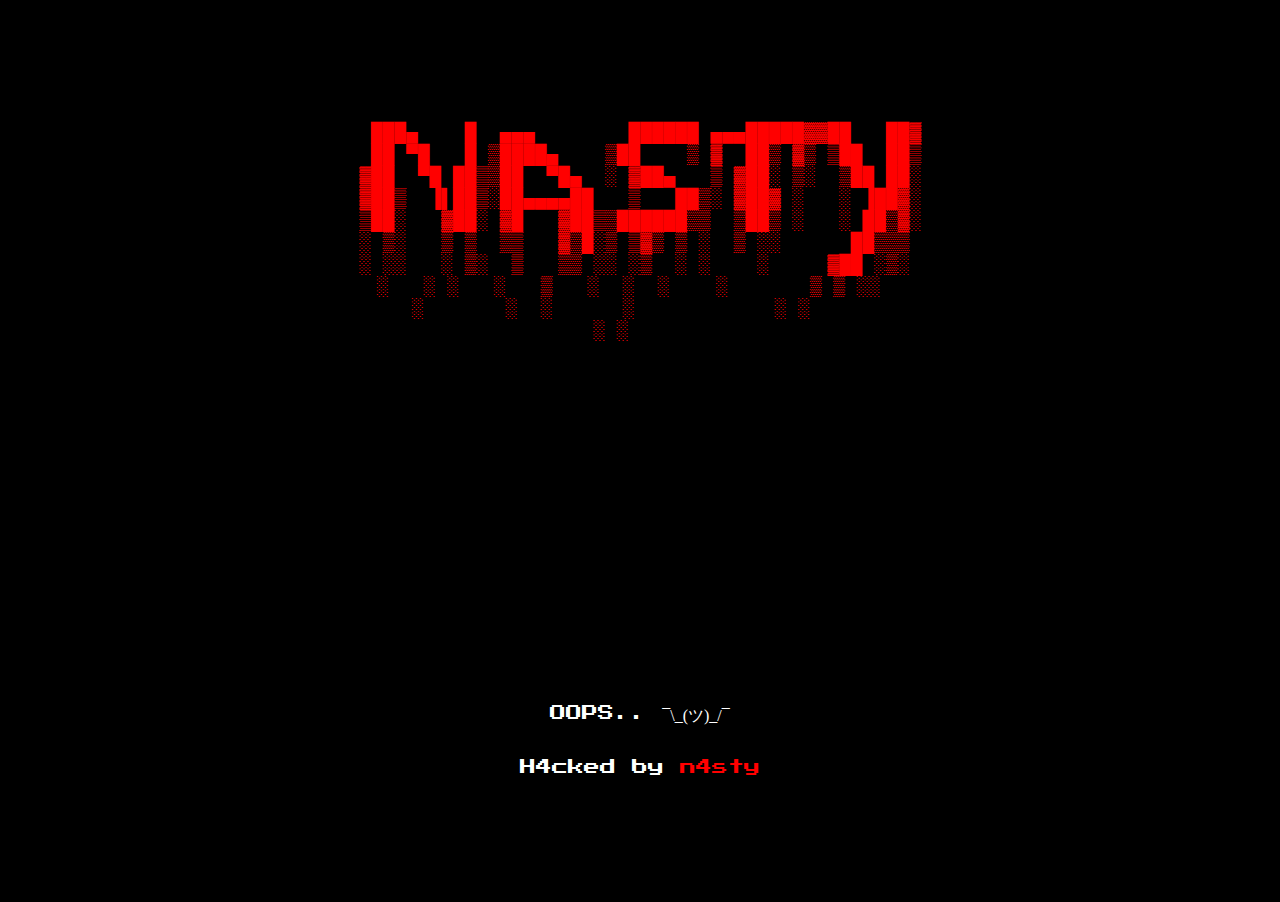
<file: puppies/n4sty.html>
<html>
<head>
    <meta charset="UTF-8">
    <title>h4cked ¯\_(ツ)_/¯</title>
    <link rel="preconnect" href="https://fonts.gstatic.com">
    <link href="https://fonts.googleapis.com/css2?family=Press+Start+2P&display=swap" rel="stylesheet">
    <style>

        *{
            all:none;
        }

        body{
            background-color: black;
            color: white;
            font-family: 'Press Start 2P', cursive;
            margin: 0px;
            padding: 100px;
        }

        .tag{
            color: red;
            font-family: monospace;
            white-space: pre;
            width: fit-content;
            font-size: 150%;
            /* text-align: initial; */
        }
        .container{
            display: flex;
            justify-content: center;
            width:100%;
            text-align: center;
        }

        .hack{
            width: 600px; /* ou 30em*/
            white-space: nowrap;
            overflow: hidden;
            animation: linha1 4s steps(50, end);
        }

        .hack:nth-child(2){
            animation: linha2 4s steps(50, end);
        }

        .red{
            color: red;
        }

        .blink_me {
            animation: blinker 2s cubic-bezier(1, 0, 0, 1) infinite;
            animation-delay: 2s;
        }

        .no-font{
            font-family: serif;
        }

        @keyframes blinker {
            50% {
                opacity: 0;
            }
        }

        @keyframes linha1{ 
            from { width: 0; } 
        } 

        @keyframes linha2{
            0%{width: 0;}
            25%{width: 0;}
            100%{ width: 100; } 
        } 

        @keyframes pisca{
            to{opacity: 0%;}
        }
    </style>
</head>
<body>
<div class="container">
<div class='tag'>
 ███▄    █  ▄▄▄        ██████ ▄▄▄█████▓▓██   ██▓
 ██ ▀█   █ ▒████▄    ▒██    ▒ ▓  ██▒ ▓▒ ▒██  ██▒
▓██  ▀█ ██▒▒██  ▀█▄  ░ ▓██▄   ▒ ▓██░ ▒░  ▒██ ██░
▓██▒  ▐▌██▒░██▄▄▄▄██   ▒   ██▒░ ▓██▓ ░   ░ ▐██▓░
▒██░   ▓██░ ▓█   ▓██▒▒██████▒▒  ▒██▒ ░   ░ ██▒▓░
░ ▒░   ▒ ▒  ▒▒   ▓▒█░▒ ▒▓▒ ▒ ░  ▒ ░░      ██▒▒▒ 
░ ░░   ░ ▒░  ▒   ▒▒ ░░ ░▒  ░ ░    ░     ▓██ ░▒░ 
░   ░ ░   ░   ▒   ░  ░  ░    ░       ▒ ▒ ░░  
░       ░  ░      ░            ░ ░     
░ ░     
</div>
</div>
<br>
<br>
<div class='container'>
<iframe width="560" height="315" src="https://www.youtube.com/embed/oMUBHzCZwZo?controls=0&amp;start=33" title="YouTube video player" frameborder="0" allow="accelerometer; autoplay; clipboard-write; encrypted-media; gyroscope; picture-in-picture" allowfullscreen></iframe>
<br><br><br><br>
</div>
<div class='container'>
<p>OOPS..  <span class='no-font'>¯\_(ツ)_/¯</span></p>
</div>
<div class='container'>
<p class='hack'>H4cked by <span class="red blink_me">n4sty</span></p>
</div>

</body>
<html>
</file>
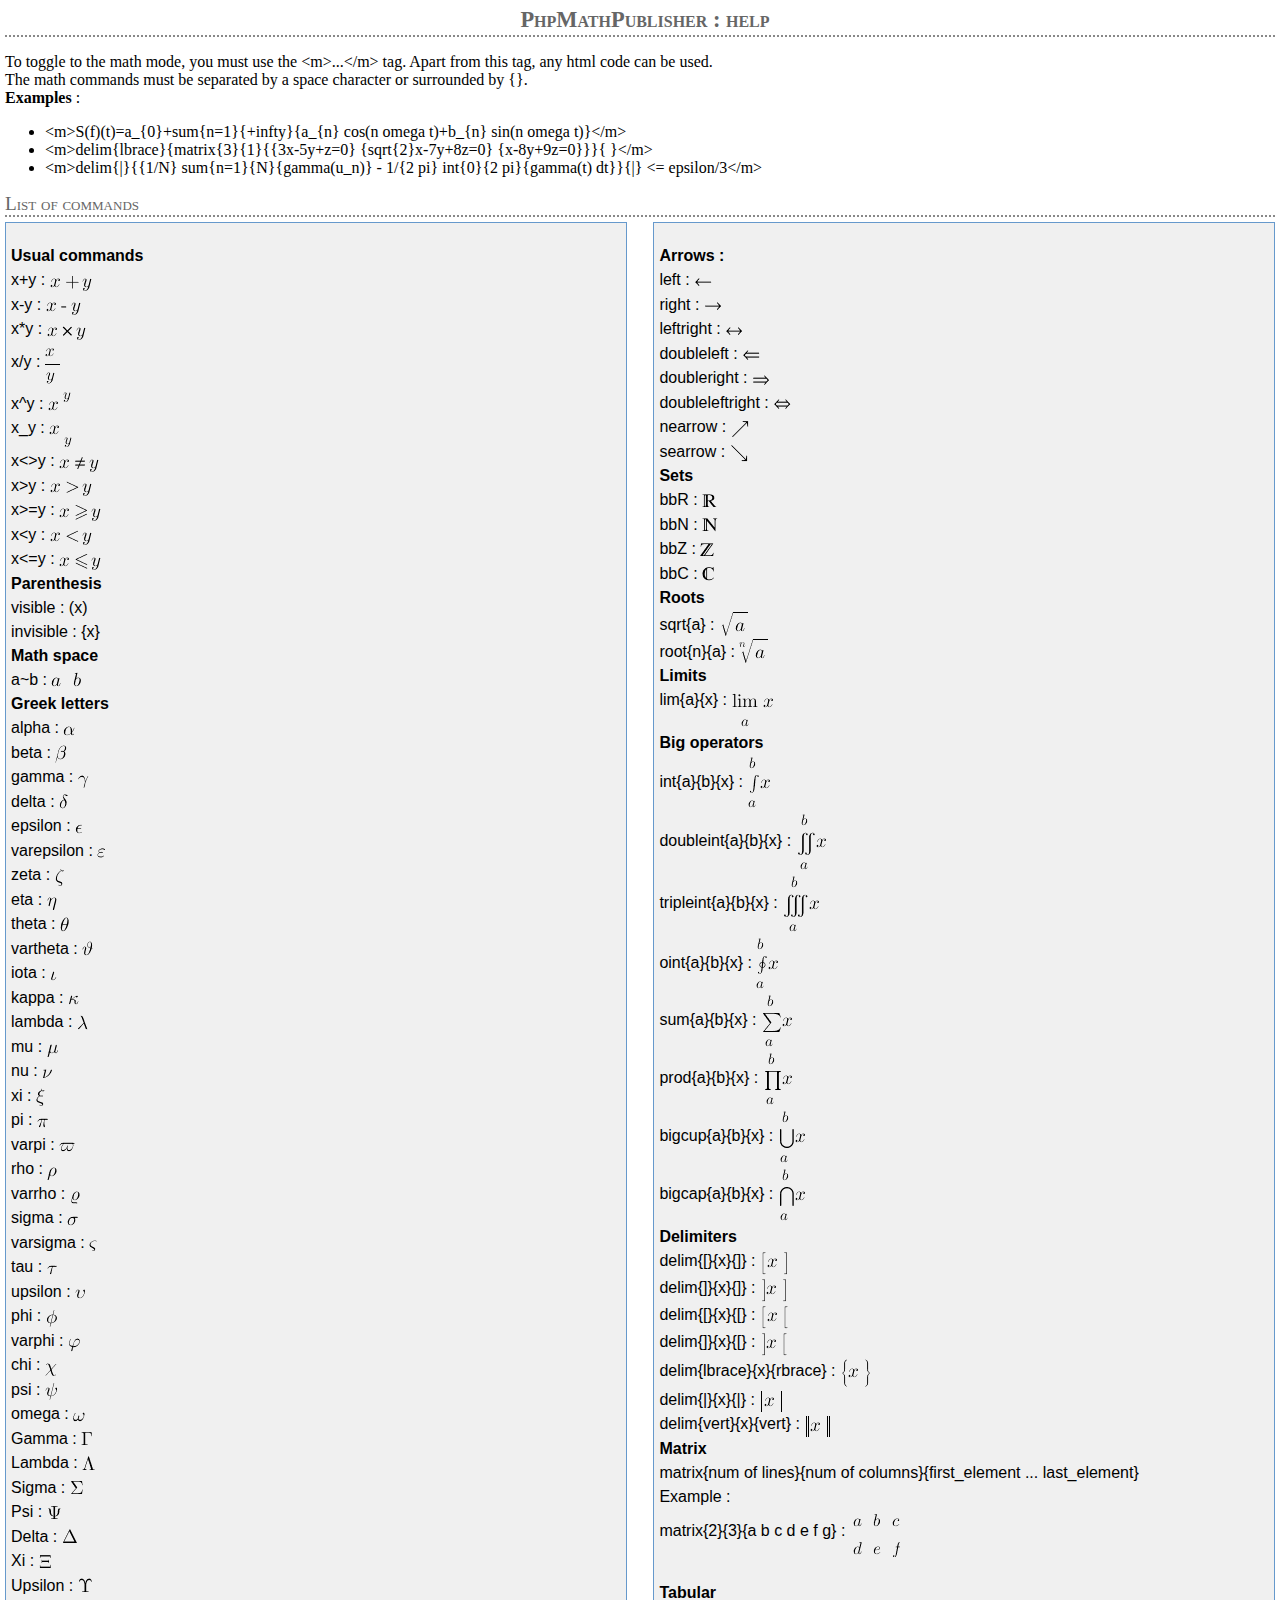
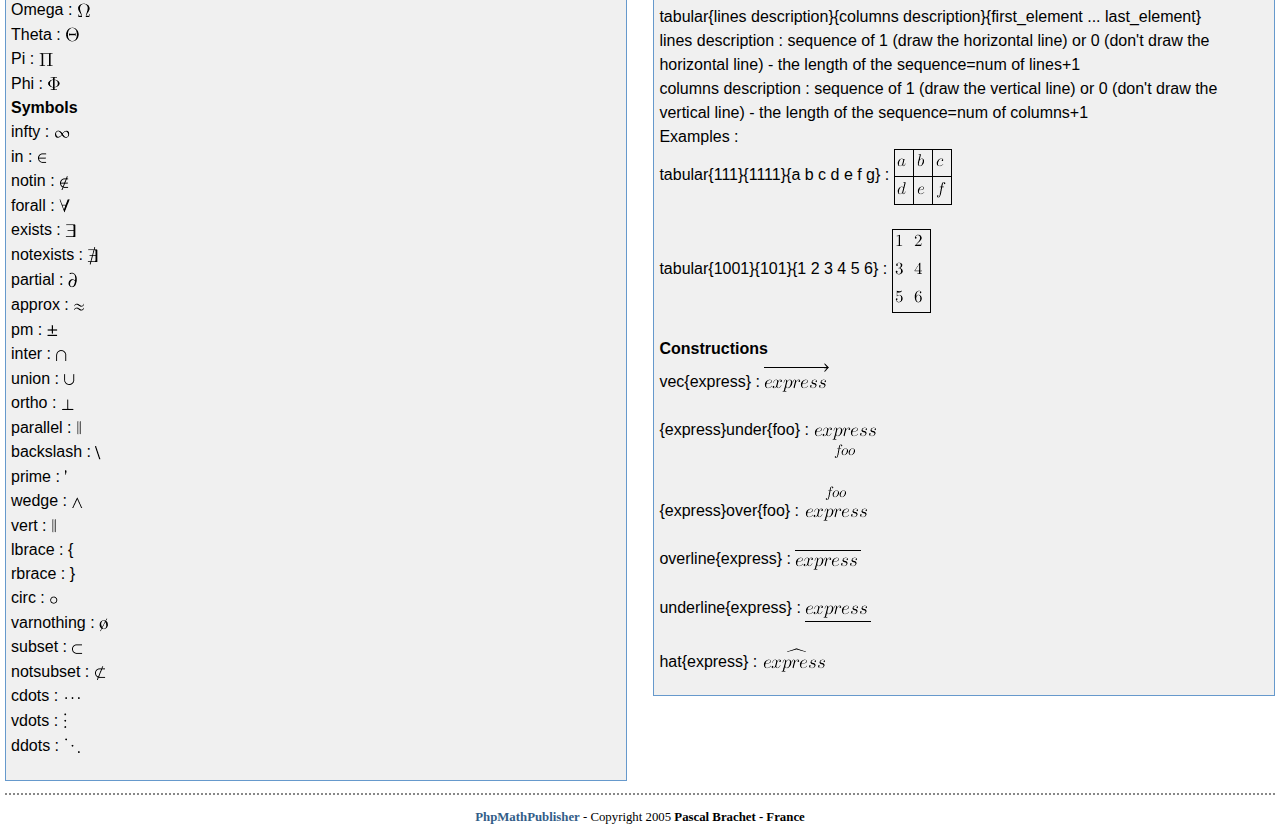
<file: openeclass/include/phpmathpublisher/doc/help.html>
<html>
<head><meta http-equiv="content-type" content="text/html; charset=UTF-8">
<title>PhpMathPublisher : Help</title>
<meta name="keywords" content="mathematic,math,mathematics,mathématique,math renderer,php,formulae,latex,mathml,publishing,pascal brachet,brachet">
<style type="text/css">
BODY {
	font-family:  'Times New Roman',times,serif ;
	background-color:#FFFFFF;
	color:#000000;
	margin-top: 5px;
	margin-left: 5px;
	margin-right: 5px;
	margin-bottom: 5px;
}
A:link    { color:#335d88;font-weight: bold; text-decoration: none;}
A:visited { color:#335d88;font-weight: bold;  text-decoration: none;}
A:hover   { color:red; font-weight: bold; text-decoration: none;}

#contentlabel
{
	font-family : 'Times New Roman',times,serif ;
	font-size : 1.2em;
	font-style: bold;
	color: #666666;
	font-variant: small-caps;
	background-color:#FFFFFF;
	padding-left: 0px;
	padding-right: 5px;
	margin-top: 5px;
	margin-bottom: 5px;
	border-bottom: 2px dotted #888;
}

#contentbox
{
	font-family : 'Times New Roman',times,serif ;
	font-size : medium;
}

#header
{
	color: #666666;
	font-family :  'Times New Roman',times,serif ;
	font-weight: bold;
	font-variant: small-caps;
	background-color:#FFFFFF;
	font-size: 1.4em;
	padding: 2px 0 2px 10px;
	margin: 0px;
	text-align : center;
	border-bottom: 2px dotted #888;
}

#nav 
{
	color: #335d88;
	background-color: #95c1df;
	font-family :  'Times New Roman',times,serif ;
	font-size: 0.8em;
	padding: 2px 0 2px 10px;
	margin: 0px;
}
#aide
{
font-family :  arial,helvetica,sans-serif;
}
#aide .left
{
float : left;
left : 1%;
width :48%;
font-family :  arial,helvetica,sans-serif;
color:#000;
background-color:#f0f0f0;
border:1px solid #69c;
line-height:150%;
padding: 5px 5px 5px 5px;
/*position: absolute;*/
font-size: 1em;
}

#aide .right
{
float : right;
right : 1%;
width : 48%;
font-family :  arial,helvetica,sans-serif;
color:#000;
background-color:#f0f0f0;
border:1px solid #69c;
line-height:150%;
/*position: absolute;*/
font-size: 1em;
padding: 5px 5px 5px 5px;
}



#footer
{
position : relative;
top : 1em;
border-top: 2px dotted;
border-color: #888;
text-align: center;
font-size: .8em;
font-family :  'Times New Roman',times,serif ;
padding: 2px;
clear: both;
}
</style>
</head>
<body>
<div id="header">PhpMathPublisher : help</div>
<div id="contentbox"><p>To toggle to the math mode, you must use the &#060;m&#062;...&#060;/m&#062; tag. Apart from this tag, any html code can be used.<br>
The math commands must be separated by a space character or surrounded by {}.<br>
<strong>Examples </strong> :
<ul>
<li>&#060;m&#062;S(f)(t)=a_{0}+sum{n=1}{+infty}{a_{n} cos(n omega t)+b_{n} sin(n omega t)}&#060;/m&#062;</li>
<li>&#060;m&#062;delim{lbrace}{matrix{3}{1}{{3x-5y+z=0} {sqrt{2}x-7y+8z=0} {x-8y+9z=0}}}{ }&#060;/m&#062;</li>
<li>&#060;m&#062;delim{|}{{1/N} sum{n=1}{N}{gamma(u_n)} - 1/{2 pi} int{0}{2 pi}{gamma(t) dt}}{|} <= epsilon/3&#060;/m&#062;</li>
</ul>
</p></div>
<div id="contentlabel">List of commands</div>
<div id="aide">
<div class="left">
<p>
<b>Usual commands</b><br>
x+y : <img src="img/d4ebb74e13fff2d03b396e0b6af60063.png" style="vertical-align:-7.5px; display: inline-block ;" alt="x+y" title="x+y"><br>
x-y : <img src="img/907e0eee9edec91a1f88c7fb93637a66.png" style="vertical-align:-7.5px; display: inline-block ;" alt="x-y" title="x-y"><br>
x*y : <img src="img/e646e1d7c5339c11685687bc0827fe32.png" style="vertical-align:-7.5px; display: inline-block ;" alt="x*y" title="x*y"><br>
x/y : <img src="img/ea5553d453946e2c496e9aae0a6372a0.png" style="vertical-align:-19px; display: inline-block ;" alt="x/y" title="x/y"><br>
x^y : <img src="img/500aa8f23e2ddacef8478037dfcb98ab.png" style="vertical-align:-7.5px; display: inline-block ;" alt="x^y" title="x^y"><br>
x_y : <img src="img/39605777d43011c8d03ef08fea2b7def.png" style="vertical-align:-16.5px; display: inline-block ;" alt="x_y" title="x_y"><br>
x&#060;&#062;y : <img src="img/235f8a6415184e12478c4576fcc47f05.png" style="vertical-align:-7.5px; display: inline-block ;" alt="x<>y" title="x<>y"><br>
x&#062;y : <img src="img/b1c59285a8f58131f1bc3524673a4c95.png" style="vertical-align:-7.5px; display: inline-block ;" alt="x>y" title="x>y"><br>
x&#062;=y : <img src="img/02d69dd704654a0ffaf5327132c26b8e.png" style="vertical-align:-7.5px; display: inline-block ;" alt="x>=y" title="x>=y"><br>
x&#060;y : <img src="img/75c395e8d1b7f71eb932d9044ba4df32.png" style="vertical-align:-7.5px; display: inline-block ;" alt="x<y" title="x<y"><br>
x&#060;=y : <img src="img/ce05a1fe278804d6b240eb54f40bbdf7.png" style="vertical-align:-7.5px; display: inline-block ;" alt="x<=y" title="x<=y"><br>
<b>Parenthesis</b><br>
visible : (x)<br>
invisible : {x}<br>
<b>Math space</b><br>
a~b : <img src="img/64a222d053884943397a6fdfa4ea3143.png" style="vertical-align:-7.5px; display: inline-block ;" alt="a~b" title="a~b"><br>
<b>Greek letters</b><br>
alpha : <img src="img/2db4d817922b6a60df1adac1179ec1f1.png" style="vertical-align:-7.5px; display: inline-block ;" alt="alpha" title="alpha"><br>
beta : <img src="img/ca76e2d9c2934299d982b366c4b9631c.png" style="vertical-align:-7.5px; display: inline-block ;" alt="beta" title="beta"><br>
gamma : <img src="img/dafd987740ae7a608a7a3e6776e63762.png" style="vertical-align:-7.5px; display: inline-block ;" alt="gamma" title="gamma"><br>
delta : <img src="img/50502dc5ff624927f2cd090e02b9c8d7.png" style="vertical-align:-7.5px; display: inline-block ;" alt="delta" title="delta"><br>
epsilon : <img src="img/fd2b400592a975627747fe083c73dabc.png" style="vertical-align:-7.5px; display: inline-block ;" alt="epsilon" title="epsilon"><br>
varepsilon : <img src="img/f1ab61997dd1387bdf059bc7f82e074f.png" style="vertical-align:-7.5px; display: inline-block ;" alt="varepsilon" title="varepsilon"><br>
zeta : <img src="img/b566ab416f2f6362d97c6356baa30d14.png" style="vertical-align:-7.5px; display: inline-block ;" alt="zeta" title="zeta"><br>
eta : <img src="img/80d58f742dff1ad97af2bb81dbdfa592.png" style="vertical-align:-7.5px; display: inline-block ;" alt="eta" title="eta"><br>
theta : <img src="img/cee89d84c3da9b59c80bad31bf538423.png" style="vertical-align:-7.5px; display: inline-block ;" alt="theta" title="theta"><br>
vartheta : <img src="img/8056373a0559b8b6a8cb06a5929664fb.png" style="vertical-align:-7.5px; display: inline-block ;" alt="vartheta" title="vartheta"><br>
iota : <img src="img/7e3ff24bc8f43516c101b320c75c43ea.png" style="vertical-align:-7.5px; display: inline-block ;" alt="iota" title="iota"><br>
kappa : <img src="img/93c0b85db2b9bcf8fd5abf97ece80b4e.png" style="vertical-align:-7.5px; display: inline-block ;" alt="kappa" title="kappa"><br>
lambda : <img src="img/83c2aa2eaf2d8705df4c042124c644f1.png" style="vertical-align:-7.5px; display: inline-block ;" alt="lambda" title="lambda"><br>
mu : <img src="img/7eb33b68fd75153cf07532f69851b61e.png" style="vertical-align:-7.5px; display: inline-block ;" alt="mu" title="mu"><br>
nu : <img src="img/a3f92762a90c44c0bd9ad27477900fd3.png" style="vertical-align:-7.5px; display: inline-block ;" alt="nu" title="nu"><br>
xi : <img src="img/28262e6cce5fac1cc670bdcda2778405.png" style="vertical-align:-7.5px; display: inline-block ;" alt="xi" title="xi"><br>
pi : <img src="img/465ef2c348908fbec40915d3d069dfde.png" style="vertical-align:-7.5px; display: inline-block ;" alt="pi" title="pi"><br>
varpi : <img src="img/5a36f3e529cfabea588c613c80d15d49.png" style="vertical-align:-7.5px; display: inline-block ;" alt="varpi" title="varpi"><br>
rho : <img src="img/77643458fece23896d09ce584b384c5d.png" style="vertical-align:-7.5px; display: inline-block ;" alt="rho" title="rho"><br>
varrho : <img src="img/0b238ecfe58f676ac1b248d18b19eb83.png" style="vertical-align:-7.5px; display: inline-block ;" alt="varrho" title="varrho"><br>
sigma : <img src="img/42f8a93d5568cfa3263e7e3c34fa475e.png" style="vertical-align:-7.5px; display: inline-block ;" alt="sigma" title="sigma"><br>
varsigma : <img src="img/70d11666b66959b5ffe3c41c1cf945f1.png" style="vertical-align:-7.5px; display: inline-block ;" alt="varsigma" title="varsigma"><br>
tau : <img src="img/c69b4b157707ebd6fc9a52cc750ee8f9.png" style="vertical-align:-7.5px; display: inline-block ;" alt="tau" title="tau"><br>
upsilon : <img src="img/5bf9cb3d52ad97ec1c19a557463c8902.png" style="vertical-align:-7.5px; display: inline-block ;" alt="upsilon" title="upsilon"><br>
phi : <img src="img/08d0ec67eba2153b162332cc376c6501.png" style="vertical-align:-7.5px; display: inline-block ;" alt="phi" title="phi"><br>
varphi : <img src="img/988db9d1646ad310d31ce1b864573347.png" style="vertical-align:-7.5px; display: inline-block ;" alt="varphi" title="varphi"><br>
chi : <img src="img/d93a0c183fc37dc79b848d6cdbf7dcb0.png" style="vertical-align:-7.5px; display: inline-block ;" alt="chi" title="chi"><br>
psi : <img src="img/ef7d7faaa32b16d3186f964397d2a494.png" style="vertical-align:-7.5px; display: inline-block ;" alt="psi" title="psi"><br>
omega : <img src="img/e0b7ae33ffc407dc3e2493a96dad43a5.png" style="vertical-align:-7.5px; display: inline-block ;" alt="omega" title="omega"><br>
Gamma : <img src="img/a13a10461d5802da23eb2eacf1463e30.png" style="vertical-align:-7.5px; display: inline-block ;" alt="Gamma" title="Gamma"><br>
Lambda : <img src="img/8922e4a71383cf48034c17e74e536244.png" style="vertical-align:-7.5px; display: inline-block ;" alt="Lambda" title="Lambda"><br>
Sigma : <img src="img/56a4019a89f4c2de667f399d765f1d40.png" style="vertical-align:-7.5px; display: inline-block ;" alt="Sigma" title="Sigma"><br>
Psi : <img src="img/969f6c956f59ad381406192a96dfa295.png" style="vertical-align:-7.5px; display: inline-block ;" alt="Psi" title="Psi"><br>
Delta : <img src="img/74edda0e8664842325c72aad75944598.png" style="vertical-align:-7.5px; display: inline-block ;" alt="Delta" title="Delta"><br>
Xi : <img src="img/b9d407f1583d381586eb212b1abb0cb7.png" style="vertical-align:-7.5px; display: inline-block ;" alt="Xi" title="Xi"><br>
Upsilon : <img src="img/0f5f4d813c2ff5f86b63c760a3a59f69.png" style="vertical-align:-7.5px; display: inline-block ;" alt="Upsilon" title="Upsilon"><br>
Omega : <img src="img/15160f09c0d673429274849801e792bb.png" style="vertical-align:-7.5px; display: inline-block ;" alt="Omega" title="Omega"><br>
Theta : <img src="img/fba89a92a75190cce445178491fa465e.png" style="vertical-align:-7.5px; display: inline-block ;" alt="Theta" title="Theta"><br>
Pi : <img src="img/b931ce26ce2246f484ed225e71795022.png" style="vertical-align:-7.5px; display: inline-block ;" alt="Pi" title="Pi"><br>
Phi : <img src="img/4c6d70703505b4d81831cd9f64e377f2.png" style="vertical-align:-7.5px; display: inline-block ;" alt="Phi" title="Phi"><br>
<b>Symbols</b><br>
infty : <img src="img/0ecc917fe107f0c9c44dccd347683354.png" style="vertical-align:-7.5px; display: inline-block ;" alt="infty" title="infty"><br>
in : <img src="img/dc8dcd089da6879f8716b327db36eb68.png" style="vertical-align:-7.5px; display: inline-block ;" alt="in" title="in"><br>
notin : <img src="img/e5df65f2081fbbe00312a4151cf4c445.png" style="vertical-align:-7.5px; display: inline-block ;" alt="notin" title="notin"><br>
forall : <img src="img/76bcae9774289fd6b2846ae5cf7e64d5.png" style="vertical-align:-7.5px; display: inline-block ;" alt="forall" title="forall"><br>
exists : <img src="img/2e1c83e313c4e6a949648ce406f156ce.png" style="vertical-align:-7.5px; display: inline-block ;" alt="exists" title="exists"><br>
notexists : <img src="img/33d1bac66cd62ece8b168a555e60e4b3.png" style="vertical-align:-8.5px; display: inline-block ;" alt="notexists" title="notexists"><br>
partial : <img src="img/bf24f88f954f7fbfab1c4d9080232148.png" style="vertical-align:-8px; display: inline-block ;" alt="partial" title="partial"><br>
approx : <img src="img/e586c6f0b88ef51f9936396167aa0dd1.png" style="vertical-align:-7.5px; display: inline-block ;" alt="approx" title="approx"><br>
pm : <img src="img/d35a82f4de9b8323552b7834bf162f9e.png" style="vertical-align:-7.5px; display: inline-block ;" alt="pm" title="pm"><br>
inter : <img src="img/1b5ab7021459c1cacf4127fa06dcae66.png" style="vertical-align:-7.5px; display: inline-block ;" alt="inter" title="inter"><br>
union : <img src="img/6fb78d83baba2a381b3f162ec12b1fe4.png" style="vertical-align:-7.5px; display: inline-block ;" alt="union" title="union"><br>
ortho : <img src="img/4ab543b73d754623b0d646cb1f9e99dd.png" style="vertical-align:-7.5px; display: inline-block ;" alt="ortho" title="ortho"><br>
parallel : <img src="img/a0bcd3846614b802f97dd2bc559220b6.png" style="vertical-align:-7.5px; display: inline-block ;" alt="parallel" title="parallel"><br>
backslash : <img src="img/b50eb33f05d8ac9f754329bab1784546.png" style="vertical-align:-7.5px; display: inline-block ;" alt="backslash" title="backslash"><br>
prime : <img src="img/57c7b463cf170b397d658cd99beaac30.png" style="vertical-align:-7.5px; display: inline-block ;" alt="prime" title="prime"><br>
wedge : <img src="img/58edfc2a45b9f89ec9a33fd446294574.png" style="vertical-align:-7.5px; display: inline-block ;" alt="wedge" title="wedge"><br>
vert : <img src="img/e59500e159e2d64447b61c411ed3a468.png" style="vertical-align:-7.5px; display: inline-block ;" alt="vert" title="vert"><br>
lbrace : {<br>
rbrace : }<br>
circ : <img src="img/080bb093c827a569e2f18556b7ffeaf1.png" style="vertical-align:-7.5px; display: inline-block ;" alt="circ" title="circ"><br>
varnothing : <img src="img/50607edea0d162153b77bcd88ef767c5.png" style="vertical-align:-7.5px; display: inline-block ;" alt="varnothing" title="varnothing"><br>
subset : <img src="img/46be7efa4793d1b33696a18a8c87ff8f.png" style="vertical-align:-7.5px; display: inline-block ;" alt="subset" title="subset"><br>
notsubset : <img src="img/1c502db42f871fea5ea6bcc4150089bc.png" style="vertical-align:-7.5px; display: inline-block ;" alt="notsubset" title="notsubset"><br>
cdots : <img src="img/b59e72a76122eb79091aa7e86f354c60.png" style="vertical-align:-7.5px; display: inline-block ;" alt="cdots" title="cdots"><br>
vdots : <img src="img/7e7c4f9b498b1f770bb22f6bc27c09f9.png" style="vertical-align:-8px; display: inline-block ;" alt="vdots" title="vdots"><br>
ddots : <img src="img/daeb02c2df0ae4f1df7fdc994467a89c.png" style="vertical-align:-8px; display: inline-block ;" alt="ddots" title="ddots">
</p>
</div>
<div class="right">
<p>
<b>Arrows :</b><br>
left : <img src="img/e6dd33685d13dc7a5f7291114512fafc.png" style="vertical-align:-7.5px; display: inline-block ;" alt="left" title="left"><br>
right :  <img src="img/d1df0405ffe0578ba1d4f54a25464fce.png" style="vertical-align:-7.5px; display: inline-block ;" alt="right" title="right"><br>
leftright :  <img src="img/3bd6470e62a884ffeaa30c8b1b3f2f5b.png" style="vertical-align:-7.5px; display: inline-block ;" alt="leftright" title="leftright"><br>
doubleleft :  <img src="img/bd58d2042db2d48bbc8e1dfa882d2e7d.png" style="vertical-align:-7.5px; display: inline-block ;" alt="doubleleft" title="doubleleft"><br>
doubleright :  <img src="img/81ef5f2e8326e8684ca9ea8deae58b5a.png" style="vertical-align:-7.5px; display: inline-block ;" alt="doubleright" title="doubleright"><br>
doubleleftright :  <img src="img/158c5704a6f4601be7425f69e70afe10.png" style="vertical-align:-7.5px; display: inline-block ;" alt="doubleleftright" title="doubleleftright"><br>
nearrow :  <img src="img/7f6b7c6db2e22eb055b691c032fb99a6.png" style="vertical-align:-7.5px; display: inline-block ;" alt="nearrow" title="nearrow"><br>
searrow :  <img src="img/ef0bdd8a0f4bd9d829a4d23e5a51c6ef.png" style="vertical-align:-7.5px; display: inline-block ;" alt="searrow" title="searrow"><br>
<b>Sets</b><br>
bbR : <img src="img/4a385cdeb32d8ee4f6b485036ee58de8.png" style="vertical-align:-7.5px; display: inline-block ;" alt="bbR" title="bbR"><br>
bbN : <img src="img/756e3a028af48128934ed0cc274f38a3.png" style="vertical-align:-7.5px; display: inline-block ;" alt="bbN" title="bbN"><br>
bbZ : <img src="img/d3eb3fcdb0647e1f0b2f178be384303d.png" style="vertical-align:-7.5px; display: inline-block ;" alt="bbZ" title="bbZ"><br>
bbC : <img src="img/b4271c1294275784fb81cd588e1e4e34.png" style="vertical-align:-7.5px; display: inline-block ;" alt="bbC" title="bbC"><br>
<b>Roots</b><br>
sqrt{a} : <img src="img/7849e8b3631cc39bd9b7f23df651f3f3.png" style="vertical-align:-7.5px; display: inline-block ;" alt="sqrt{a}" title="sqrt{a}"><br>
root{n}{a} : <img src="img/fb764e2cf4dcbda1a494111bc60c6474.png" style="vertical-align:-7.5px; display: inline-block ;" alt="root{n}{a}" title="root{n}{a}"><br>
<b>Limits</b><br>
lim{a}{x} : <img src="img/68f8350413595eff7376acea36ce6280.png" style="vertical-align:-25.5px; display: inline-block ;" alt="lim{a}{x}" title="lim{a}{x}"><br>
<b>Big operators</b><br>
int{a}{b}{x} : <img src="img/5f15df4dd7758873a29b24aa351a8c62.png" style="vertical-align:-25.5px; display: inline-block ;" alt="int{a}{b}{x}" title="int{a}{b}{x}"><br>
doubleint{a}{b}{x} : <img src="img/7d5fbcf76a2975e6e71b3c9388c71e28.png" style="vertical-align:-28px; display: inline-block ;" alt="doubleint{a}{b}{x}" title="doubleint{a}{b}{x}"><br>
tripleint{a}{b}{x} : <img src="img/426a22893ed69c4d5792a34b4cd8185e.png" style="vertical-align:-28px; display: inline-block ;" alt="tripleint{a}{b}{x}" title="tripleint{a}{b}{x}"><br>
oint{a}{b}{x} : <img src="img/025485e02bcdbd3e8e16d1a2de22e988.png" style="vertical-align:-25.5px; display: inline-block ;" alt="oint{a}{b}{x}" title="oint{a}{b}{x}"><br>
sum{a}{b}{x} : <img src="img/debbcf92ab014b93282c7422f6605538.png" style="vertical-align:-26px; display: inline-block ;" alt="sum{a}{b}{x}" title="sum{a}{b}{x}"><br>
prod{a}{b}{x} : <img src="img/fc1e260b468c6d85bb33e879fd4057f9.png" style="vertical-align:-26px; display: inline-block ;" alt="prod{a}{b}{x}" title="prod{a}{b}{x}"><br>
bigcup{a}{b}{x} : <img src="img/824ed28d219c555794e66ebe9659a084.png" style="vertical-align:-26px; display: inline-block ;" alt="bigcup{a}{b}{x}" title="bigcup{a}{b}{x}"><br>
bigcap{a}{b}{x} : <img src="img/91d602d4ec51e8850bab60c2188c1f9a.png" style="vertical-align:-26px; display: inline-block ;" alt="bigcap{a}{b}{x}" title="bigcap{a}{b}{x}"><br>
<b>Delimiters</b><br>
delim{[}{x}{]} : <img src="img/6b5c2ab858733a005ad3f8c858d2c0be.png" style="vertical-align:-10px; display: inline-block ;" alt="delim{[}{x}{]}" title="delim{[}{x}{]}"><br>
delim{]}{x}{]} : <img src="img/5e8c71a1e42362bf2be0f8111e4c3159.png" style="vertical-align:-10px; display: inline-block ;" alt="delim{]}{x}{]}" title="delim{]}{x}{]}"><br>
delim{[}{x}{[} : <img src="img/87a7fdf6d0238edcc2e564ac8df5c80a.png" style="vertical-align:-10px; display: inline-block ;" alt="delim{[}{x}{[}" title="delim{[}{x}{[}"><br>
delim{]}{x}{[} : <img src="img/94b92579d53c853910546b82539bd013.png" style="vertical-align:-10px; display: inline-block ;" alt="delim{]}{x}{[}" title="delim{]}{x}{[}"><br>
delim{lbrace}{x}{rbrace} : <img src="img/d7db23b1568aafb39c0313e360582814.png" style="vertical-align:-12.5px; display: inline-block ;" alt="delim{lbrace}{x}{rbrace}" title="delim{lbrace}{x}{rbrace}"><br>
delim{|}{x}{|} : <img src="img/d0a16322f2913dd6d5e01022d2fd72d9.png" style="vertical-align:-7.5px; display: inline-block ;" alt="delim{|}{x}{|}" title="delim{|}{x}{|}"><br>
delim{vert}{x}{vert} : <img src="img/8a5adab4c0e62dac54cf637cf1eede89.png" style="vertical-align:-7.5px; display: inline-block ;" alt="delim{vert}{x}{vert}" title="delim{vert}{x}{vert}"><br>
<b>Matrix</b><br>
matrix{num of lines}{num of columns}{first_element ... last_element}<br>
Example :<br>
matrix{2}{3}{a b c d e f g} : <img src="img/beb522beb1a4a20afecda5281d378747.png" style="vertical-align:-21px; display: inline-block ;" alt="matrix{2}{3}{a b c d e f g}" title="matrix{2}{3}{a b c d e f g}"><br><br>
<b>Tabular</b><br>
tabular{lines description}{columns description}{first_element ... last_element}<br>
lines description : sequence of 1 (draw the horizontal line) or 0 (don't draw the horizontal line) - the length of the sequence=num of lines+1<br>
columns description : sequence of 1 (draw the vertical line) or 0 (don't draw the vertical line) - the length of the sequence=num of columns+1<br>
Examples :<br>
tabular{111}{1111}{a b c d e f g} : <img src="img/5d428a145b10814f10d96f8a1b4c4ec4.png" style="vertical-align:-25px; display: inline-block ;" alt="tabular{111}{1111}{a b c d e f g}" title="tabular{111}{1111}{a b c d e f g}"><br><br>
tabular{1001}{101}{1 2 3 4 5 6} : <img src="img/f78b77609ac5824e4fbf486fc9fbf275.png" style="vertical-align:-39px; display: inline-block ;" alt="tabular{1001}{101}{1 2 3 4 5 6}" title="tabular{1001}{101}{1 2 3 4 5 6}"><br><br>
<b>Constructions</b><br>
vec{express} : <img src="img/32fe0ce74ea9849edc4062d8eb8ebb6c.png" style="vertical-align:-7.5px; display: inline-block ;" alt="vec{express}" title="vec{express}"><br><br>
{express}under{foo} : <img src="img/98a6be27938c64e8e29c53fe4fe5aa3e.png" style="vertical-align:-25.5px; display: inline-block ;" alt="{express}under{foo}" title="{express}under{foo}"><br><br>
{express}over{foo} : <img src="img/4322ec0f5caf9215be0899e773c67c20.png" style="vertical-align:-7.5px; display: inline-block ;" alt="{express}over{foo}" title="{express}over{foo}"><br><br>
overline{express} : <img src="img/ee35b84f5bfd58f25d4016355429b3cc.png" style="vertical-align:-7.5px; display: inline-block ;" alt="overline{express}" title="overline{express}"><br><br>
underline{express} : <img src="img/191841c936262f85bb65334abbb2749a.png" style="vertical-align:-9.5px; display: inline-block ;" alt="underline{express}" title="underline{express}"><br><br>
hat{express} : <img src="img/d0d2c2745c2847a2f71b054c9aa006c3.png" style="vertical-align:-7.5px; display: inline-block ;" alt="hat{express}" title="hat{express}">
</p>
</div>
</div>
<div id="footer">
<p><b><A href="http://www.xm1math.net/phpmathpublisher/" target="_blank">PhpMathPublisher</A></b> - Copyright 2005 <b>Pascal Brachet - France</b></p>
</div>
</body>
</html>
</file>
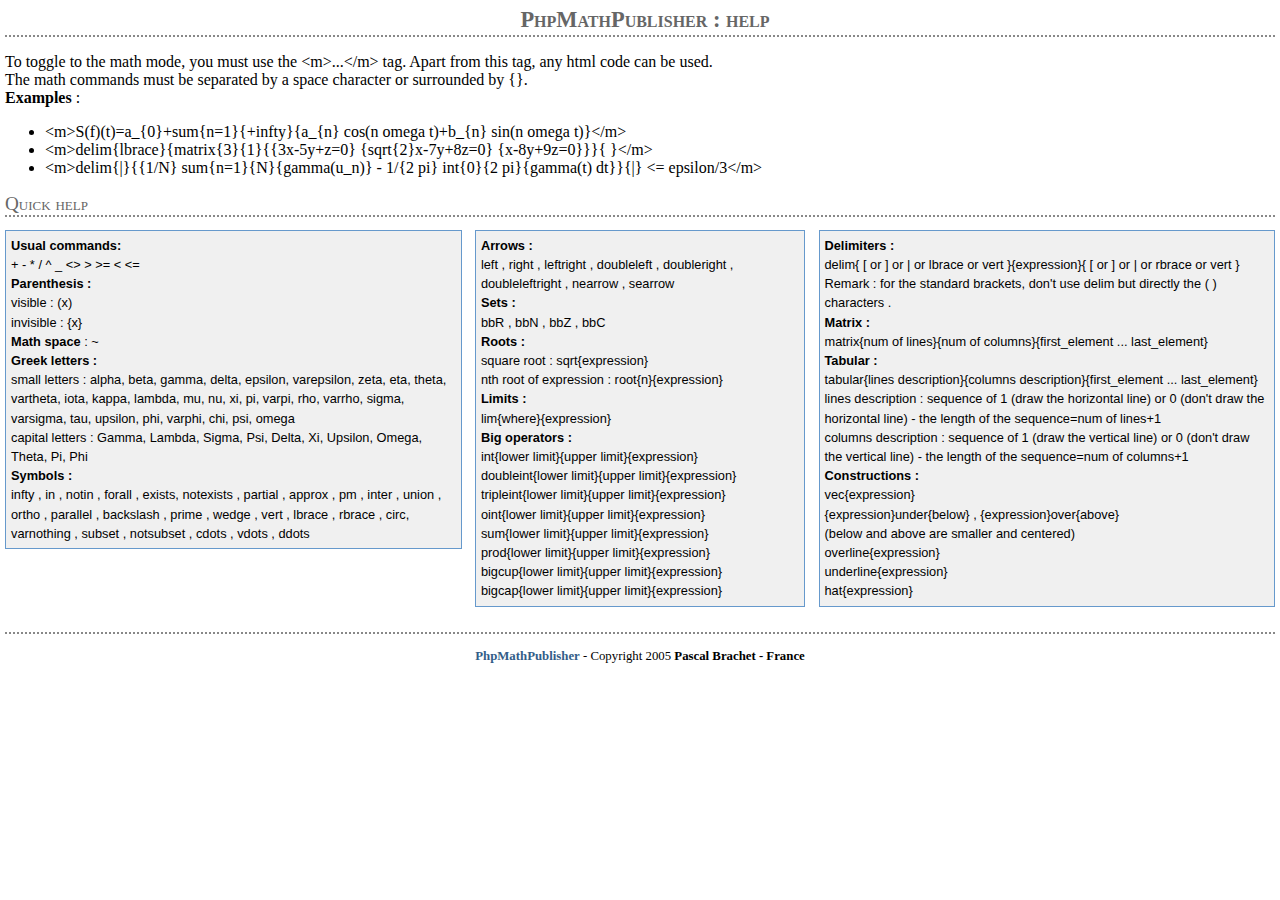
<file: openeclass/include/phpmathpublisher/doc/quickhelp.html>
<html>
<head><meta http-equiv="content-type" content="text/html; charset=UTF-8">
<title>PhpMathPublisher : Help</title>
<meta name="keywords" content="mathematic,math,mathematics,mathématique,math renderer,php,formulae,latex,mathml,publishing,pascal brachet,brachet">
<style type="text/css">
BODY {
	font-family:  'Times New Roman',times,serif ;
	background-color:#FFFFFF;
	color:#000000;
	margin-top: 5px;
	margin-left: 5px;
	margin-right: 5px;
	margin-bottom: 5px;
}
A:link    { color:#335d88;font-weight: bold; text-decoration: none;}
A:visited { color:#335d88;font-weight: bold;  text-decoration: none;}
A:hover   { color:red; font-weight: bold; text-decoration: none;}

#contentlabel
{
	font-family : 'Times New Roman',times,serif ;
	font-size : 1.2em;
	font-style: bold;
	color: #666666;
	font-variant: small-caps;
	background-color:#FFFFFF;
	padding-left: 0px;
	padding-right: 5px;
	margin-top: 5px;
	margin-bottom: 5px;
	border-bottom: 2px dotted #888;
}

#contentbox
{
	font-family : 'Times New Roman',times,serif ;
	font-size : medium;
}

#header
{
	color: #666666;
	font-family :  'Times New Roman',times,serif ;
	font-weight: bold;
	font-variant: small-caps;
	background-color:#FFFFFF;
	font-size: 1.4em;
	padding: 2px 0 2px 10px;
	margin: 0px;
	text-align : center;
	border-bottom: 2px dotted #888;
}

#nav 
{
	color: #335d88;
	background-color: #95c1df;
	font-family :  'Times New Roman',times,serif ;
	font-size: 0.8em;
	padding: 2px 0 2px 10px;
	margin: 0px;
}
#aide
{
font-family :  arial,helvetica,sans-serif;
}
#aide .left
{
float : left;
left : 1%;
width :35%;
font-family :  arial,helvetica,sans-serif;
color:#000;
background-color:#f0f0f0;
border:1px solid #69c;
line-height:150%;
padding: 5px 5px 5px 5px;
/*position: absolute;*/
font-size: .8em;
}

#aide .center
{
margin : 1em 37%;
font-family :  arial,helvetica,sans-serif;
color:#000;
background-color:#f0f0f0;
border:1px solid #69c;
line-height:150%;
font-size: .8em;
padding: 5px 5px 5px 5px;
}
#aide .right
{
float : right;
right : 1%;
width : 35%;
font-family :  arial,helvetica,sans-serif;
color:#000;
background-color:#f0f0f0;
border:1px solid #69c;
line-height:150%;
/*position: absolute;*/
font-size: .8em;
padding: 5px 5px 5px 5px;
}



#footer
{
position : relative;
top : 1em;
border-top: 2px dotted;
border-color: #888;
text-align: center;
font-size: .8em;
font-family :  'Times New Roman',times,serif ;
padding: 2px;
clear: both;
}
</style>
</head>
<body>
<div id="header">PhpMathPublisher : help</div>
<div id="contentbox"><p>To toggle to the math mode, you must use the &#060;m&#062;...&#060;/m&#062; tag. Apart from this tag, any html code can be used.<br>
The math commands must be separated by a space character or surrounded by {}.<br>
<strong>Examples </strong> :
<ul>
<li>&#060;m&#062;S(f)(t)=a_{0}+sum{n=1}{+infty}{a_{n} cos(n omega t)+b_{n} sin(n omega t)}&#060;/m&#062;</li>
<li>&#060;m&#062;delim{lbrace}{matrix{3}{1}{{3x-5y+z=0} {sqrt{2}x-7y+8z=0} {x-8y+9z=0}}}{ }&#060;/m&#062;</li>
<li>&#060;m&#062;delim{|}{{1/N} sum{n=1}{N}{gamma(u_n)} - 1/{2 pi} int{0}{2 pi}{gamma(t) dt}}{|} <= epsilon/3&#060;/m&#062;</li>
</ul>
</p></div>
<div id="contentlabel">Quick help</div>
<div id="aide">
<div class="left">
<strong>Usual commands:</strong><br>
+  -  *  /  ^  _  <>  >  >=  <  <=<br>
<strong>Parenthesis :</strong><br>
visible : (x)<br>
invisible : {x}<br>
<strong>Math space</strong> : ~<br>
<strong>Greek letters :</strong><br>
small letters : alpha, beta, gamma, delta, epsilon, varepsilon, zeta, eta, theta, vartheta, iota, kappa, lambda, mu, nu, xi, pi, varpi, rho, varrho, sigma, varsigma, tau, upsilon, phi, varphi, chi, psi, omega<br>
capital letters : Gamma, Lambda, Sigma, Psi, Delta, Xi, Upsilon, Omega, Theta, Pi, Phi<br>
<strong>Symbols :</strong><br> infty , in , notin , forall , exists, notexists , partial , approx , pm , inter , union , ortho , parallel , backslash , prime , wedge , vert , lbrace , rbrace , circ, varnothing , subset , notsubset , cdots , vdots , ddots
</div>
<div class="right">
<strong>Delimiters :</strong><br>delim{ [ or ] or | or lbrace or vert }{expression}{ [ or ] or | or rbrace or vert }<br>Remark : for the standard brackets, don't use delim but directly the (  ) characters .<br>
<strong>Matrix :</strong><br>matrix{num of lines}{num of columns}{first_element ... last_element}<br>
<strong>Tabular :</strong><br>tabular{lines description}{columns description}{first_element ... last_element}<br>
lines description : sequence of 1 (draw the horizontal line) or 0 (don't draw the horizontal line) - the length of the sequence=num of lines+1<br>
columns description : sequence of 1 (draw the vertical line) or 0 (don't draw the vertical line) - the length of the sequence=num of columns+1<br>
<strong>Constructions :</strong><br>
vec{expression}<br>
{expression}under{below} , {expression}over{above}<br>
(below and above are smaller and centered)<br>
overline{expression}<br>
underline{expression}<br>
hat{expression}
</div>
<div class="center">
<strong>Arrows :</strong><br> left , right , leftright , doubleleft , doubleright , doubleleftright , nearrow , searrow<br>
<strong>Sets :</strong><br> bbR , bbN , bbZ , bbC<br>
<strong>Roots :</strong><br>square root : sqrt{expression}<br>
nth root of expression : root{n}{expression}<br>
<strong>Limits :</strong><br>lim{where}{expression}<br>
<strong>Big operators :</strong><br>
int{lower limit}{upper limit}{expression}<br>
doubleint{lower limit}{upper limit}{expression}<br>
tripleint{lower limit}{upper limit}{expression}<br>
oint{lower limit}{upper limit}{expression}<br>
sum{lower limit}{upper limit}{expression}<br>
prod{lower limit}{upper limit}{expression}<br>
bigcup{lower limit}{upper limit}{expression}<br>
bigcap{lower limit}{upper limit}{expression}
</div>
</div>
<div id="footer">
<p><b><A href="http://www.xm1math.net/phpmathpublisher/" target="_blank">PhpMathPublisher</A></b> - Copyright 2005 <b>Pascal Brachet - France</b></p>
</div>
</body>
</html>
</file>
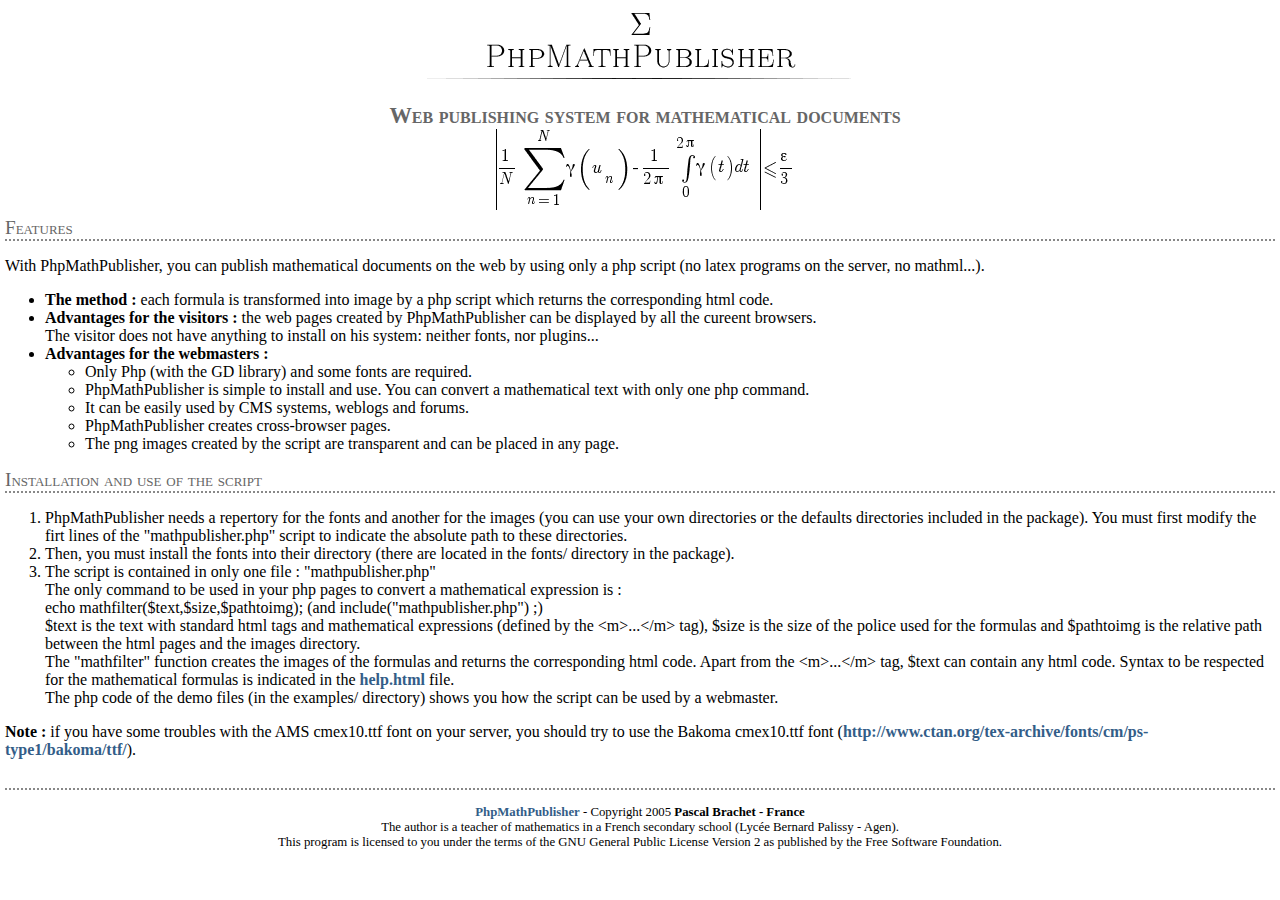
<file: openeclass/include/phpmathpublisher/doc/README.html>
<html>
<head><meta http-equiv="content-type" content="text/html; charset=UTF-8">
<title>PhpMathPublisher : Demo Page Maker</title>
<meta name="keywords" content="mathematic,math,mathematics,mathématique,math renderer,php,formulae,latex,mathml,publishing,pascal brachet,brachet">
<link rel="stylesheet" type="text/css" href="style.css">
</head>
<body>
<p align="center"><IMG src="header.gif" border="0"></p>
<div id="header">Web publishing system for mathematical documents<br><IMG src="sample.png" border="0"></div>
<div id="contentlabel">Features</div>
<div id="contentbox"><p>With PhpMathPublisher, you can publish mathematical documents on the web by using only a php script (no latex programs on the server, no mathml...).
<ul>
<li><strong>The method : </strong>each formula is transformed into image by a php script which returns the corresponding html code.</li>
<li><strong>Advantages for the visitors : </strong>the web pages created by PhpMathPublisher can be displayed by all the cureent browsers.<br>The visitor does not have anything to install on his system:  neither fonts, nor plugins...</li>
<li><strong>Advantages for the webmasters : </strong>
	<ul>
	<li>Only Php (with the GD library) and some fonts are required.</li>
	<li>PhpMathPublisher is simple to install and use. You can convert a mathematical text with only one php command.</li>
	<li>It can be easily used by CMS systems, weblogs and forums.</li>
	<li>PhpMathPublisher creates cross-browser pages.</li>
	<li>The png images created by the script are transparent and can be placed in any page.</li>
	</ul>
</li>
</ul>
</p></div>
<div id="contentlabel">Installation and use of the script</div>
<div id="contentbox">
<p>
<ol>
<li>PhpMathPublisher needs a repertory for the fonts and another for the images (you can use your own directories or the defaults directories included in the package). You must first modify the firt lines of the "mathpublisher.php" script to indicate the absolute path to these directories.</li>
<li>Then, you must install the fonts into their directory (there are located in the fonts/ directory in the package).</li>
<li>The script is contained in only one file : "mathpublisher.php" <br>
The only command to be used in your php pages to convert a mathematical expression is :<br> echo mathfilter($text,$size,$pathtoimg); (and include("mathpublisher.php") ;)<br>
$text is the text with standard html tags and mathematical expressions (defined by the &#060;m&#062;...&#060;/m&#062; tag), $size is the size of the police used for the formulas and $pathtoimg is the relative path between the html pages and the images directory.<br>
The "mathfilter" function creates the images of the formulas and returns the corresponding html code.
Apart from the &#060;m&#062;...&#060;/m&#062; tag, $text can contain any html code. Syntax to be respected for the mathematical formulas is indicated in the <A href="help.html" target="_blank">help.html</A> file.<br>
The php code of the demo files (in the examples/ directory) shows you how the script can be used by a webmaster.
</li>
</ol>
<strong>Note :</strong> if you have some troubles with the AMS cmex10.ttf font on your server, you should try to use the Bakoma cmex10.ttf font (<A href="http://www.ctan.org/tex-archive/fonts/cm/ps-type1/bakoma/ttf/">http://www.ctan.org/tex-archive/fonts/cm/ps-type1/bakoma/ttf/</A>).
</p>
</div>
<div id="footer">
<p><A href="http://www.xm1math.net/phpmathpublisher/">PhpMathPublisher</A> - Copyright 2005 <b>Pascal Brachet - France</b> <br>The author is a teacher of mathematics in a French secondary school (Lycée Bernard Palissy - Agen).<br>
This program is licensed to you under the terms of the GNU General Public License Version 2 as published by the Free Software Foundation.</p>
</div>
</body>
</html>
</file>
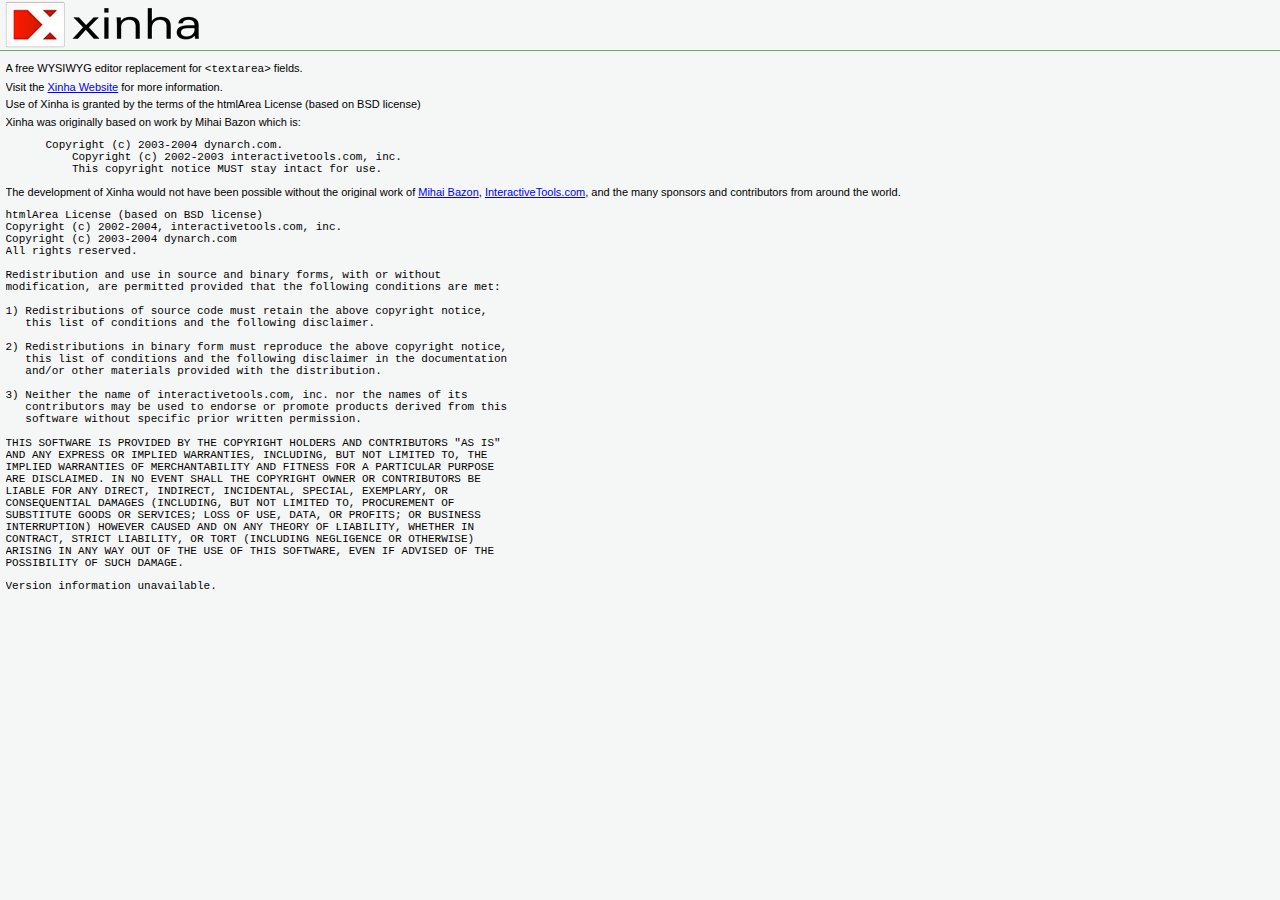
<file: openeclass/include/xinha/popups/about.html>
<!--

(c) dynarch.com, 2003-2004
Author: Mihai Bazon, http://dynarch.com/mishoo
Distributed as part of HTMLArea 3.0

"You are not expected to understand this...  I don't neither."

                      (from The Linux Kernel Source Code,
                            ./arch/x86_64/ia32/ptrace.c:90)

;-)

-->

<html style="height: 100%">
<head>
<meta http-equiv="Content-Type" content="text/html; charset=utf-8" />
<title>About Xinha</title>
<script type="text/javascript" src="popup.js"></script>
<script type="text/javascript">
window.resizeTo(450, 250);
var TABS = [];
var CURRENT_TAB = 0;
var CONTENT_HEIGHT_DIFF = 0;
var CONTENT_WIDTH_DIFF = 0;
function selectTab(idx) {
  var ct = TABS[CURRENT_TAB];
  ct.className = ct.className.replace(/\s*tab-current\s*/, ' ');
  ct = TABS[CURRENT_TAB = idx];
  ct.className += ' tab-current';
  for (var i = TABS.length; --i >= 0;) {
    var area = document.getElementById("tab-area-" + i);
    if (CURRENT_TAB == i) {
      area.style.display = "block";
    } else {
      area.style.display = "none";
    }
  }
  document.body.style.visibility = "hidden";
  document.body.style.visibility = "visible";
  document.cookie = "HTMLAREA-ABOUT-TAB=" + idx;
}
var editor = null;
function initDocument() {
  editor = window.dialogArguments;
  Xinha = window.opener.Xinha;

  var plugins = document.getElementById("plugins");
  var j = 0;
  var html = "<table width='99%' cellpadding='2' cellspacing=2 style='margin-top: 1em; collapse-borders: collapse; border: 1px solid black;'>" +
    "<thead><tr>" +
    "<td>Name</td>" +
    "<td>Developer</td>" +
    "<td>Sponsored by</td>" +
    "<td>License</td>" +
    "</tr></thead><tbody>";
  for (var i in editor.plugins) {
    var info = editor.plugins[i];
    if (typeof info != 'object' || !info.name || typeof info.name !='string')   continue;
    html += "<tr><td>" + info.name + " v" + info.version + "</td>" +
            "<td><a href='" + info.developer_url + "' target='_blank' title='Visit developer website'>" +
      info.developer + "</a></td>" +
      "<td><a href='" + info.sponsor_url + "' target='_blank' title='Visit sponsor website'>" +
      info.sponsor + "</a></td>" +
      "<td>" + info.license + "</td></tr>";
    ++j;
  }

  if (j) {
          html += "</tbody></table>" +
      "<p>License \"htmlArea\" means that the plugin is distributed under the same terms " +
      "as Xinha itself.</p>";
    plugins.innerHTML = "<p>The following plugins have been loaded.</p>" + html;
  } else {
    plugins.innerHTML = "<p>No plugins have been loaded</p>";
  }

  plugins.innerHTML += "<p>User agent reports:<br/>" + navigator.userAgent + "</p>";

  var content = document.getElementById("content");
  if (window.innerHeight) {
    CONTENT_HEIGHT_DIFF = window.innerHeight - 250;
    CONTENT_WIDTH_DIFF = window.innerWidth - content.offsetWidth;
  } else {
    CONTENT_HEIGHT_DIFF = document.body.offsetHeight - 250;
    CONTENT_WIDTH_DIFF = document.body.offsetWidth - 400;
  }
  window.onresize();
  var bar = document.getElementById("tabbar");
  j = 0;
  for (var i = bar.firstChild; i; i = i.nextSibling) {
    TABS.push(i);
    i.__msh_tab = j;
    i.onmousedown = function(ev) { selectTab(this.__msh_tab); Xinha._stopEvent(ev || window.event); };
    var area = document.getElementById("tab-area-" + j);
    if (/tab-current/.test(i.className)) {
      CURRENT_TAB = j;
      area.style.display = "block";
    } else {
      area.style.display = "none";
    }
    ++j;
  }
  if (document.cookie.match(/HTMLAREA-ABOUT-TAB=([0-9]+)/))
    selectTab(RegExp.$1);
}
window.onresize = function() {
  var content = document.getElementById("content");
  if (window.innerHeight) {
    content.style.height = (window.innerHeight - CONTENT_HEIGHT_DIFF) + "px";
    content.style.width = (window.innerWidth - CONTENT_WIDTH_DIFF) + "px";
  } else {
    content.style.height = (document.body.offsetHeight - CONTENT_HEIGHT_DIFF) + "px";
    //content.style.width = (document.body.offsetWidth - CONTENT_WIDTH_DIFF) + "px";
  }
}
</script>
<style>
  html,body,textarea,table
  { font-family: helvetica,arial,sans-serif;
    font-size: 11px; padding: 0px; margin: 0px;
  }

  body { padding: 0px; background: #f5f6f6; color: black; }
  a:link, a:visited { color: #00f; }
  a:hover           { color: #f00; }
  a:active          { color: #f80; }
  button            { font: 11px; border-width: 1px; background-color:#f5f6f6; color:black; }

  p { margin: 0.5em 0px; }

  #tdheader h1
  { font: bold 40px "Staccato222 BT", cursive; margin: 0px; padding-left:4px; border-bottom: 1px solid #6a6; }
  h1 { font: bold 20px; margin: 0px; border-bottom: 1px solid #6a6; }
  h2 { font: bold 110%; margin: 0.7em 0px; }

  thead {
    font-weight: bold;
    background-color: #CCC;
  }

  thead td { padding-left:4px; }

  .buttons {
    text-align: right; padding: 3px;
    background-color: white;
    border-top: 1px solid #555;
  }

  #tabbar {
    position: relative;
    left: 10px;
  }
  .tab {
    color: #OOO;
    cursor: pointer;
    margin-left: -5px;
    float: left; position: relative;
    border: 1px solid #555;
    top: -3px; left: -2px;
    padding: 2px 10px 3px 10px;
    border-top: none; background-color: #CCC;
    -moz-border-radius: 0px 0px 4px 4px;
    z-index: 0;
  }
  .tab-current
  {
    color: #000;
    top: -4px;
    background-color: #f5f6f6;
    padding: 3px 10px 4px 10px;
    z-index: 10;
  }

  li, ol, ul { margin-top: 0px; margin-bottom: 0px; }
</style></head>
<body onload="__dlg_init(); initDocument();"
><table cellspacing="0" cellpadding="0" style="border-collapse: collapse;
      width: 100%; height: 100%;">

<tr style="height: 1em"><td id="tdheader">

<h1><img src="../images/xinha_logo.gif" alt="Xinha" /></h1>

</td></tr>
<tr><td id="tdcontent" style="padding: 0.5em;">

<div style="overflow: auto; height: 250px;" id="content">
<div id="tab-areas">

<div id="tab-area-0">

  <p>A free WYSIWYG editor replacement for <tt>&lt;textarea&gt;</tt> fields.</p>
  <p>Visit the <a href="http://xinha.gogo.co.nz/">Xinha Website</a> for more information.</p>

  <p>
   Use of Xinha is granted by the terms of the htmlArea License (based on BSD license)
  </p>
  <p>
    Xinha was originally based on work by Mihai Bazon which is:
  </p>
  <blockquote><pre>Copyright (c) 2003-2004 dynarch.com.
    Copyright (c) 2002-2003 interactivetools.com, inc.
    This copyright notice MUST stay intact for use.</pre></blockquote>

</div>

<div id="tab-area-1">

  <p>
   The development of Xinha would not have been possible without the original work of <a href="http://dynarch.com/">Mihai Bazon</a>, <a href="http://interactivetools.com" target="_blank">InteractiveTools.com</a>, and the many sponsors and contributors from around the world.
  </p>

</div>

<div id="tab-area-2">
<pre>htmlArea License (based on BSD license)
Copyright (c) 2002-2004, interactivetools.com, inc.
Copyright (c) 2003-2004 dynarch.com
All rights reserved.

Redistribution and use in source and binary forms, with or without
modification, are permitted provided that the following conditions are met:

1) Redistributions of source code must retain the above copyright notice,
   this list of conditions and the following disclaimer.

2) Redistributions in binary form must reproduce the above copyright notice,
   this list of conditions and the following disclaimer in the documentation
   and/or other materials provided with the distribution.

3) Neither the name of interactivetools.com, inc. nor the names of its
   contributors may be used to endorse or promote products derived from this
   software without specific prior written permission.

THIS SOFTWARE IS PROVIDED BY THE COPYRIGHT HOLDERS AND CONTRIBUTORS "AS IS"
AND ANY EXPRESS OR IMPLIED WARRANTIES, INCLUDING, BUT NOT LIMITED TO, THE
IMPLIED WARRANTIES OF MERCHANTABILITY AND FITNESS FOR A PARTICULAR PURPOSE
ARE DISCLAIMED. IN NO EVENT SHALL THE COPYRIGHT OWNER OR CONTRIBUTORS BE
LIABLE FOR ANY DIRECT, INDIRECT, INCIDENTAL, SPECIAL, EXEMPLARY, OR
CONSEQUENTIAL DAMAGES (INCLUDING, BUT NOT LIMITED TO, PROCUREMENT OF
SUBSTITUTE GOODS OR SERVICES; LOSS OF USE, DATA, OR PROFITS; OR BUSINESS
INTERRUPTION) HOWEVER CAUSED AND ON ANY THEORY OF LIABILITY, WHETHER IN
CONTRACT, STRICT LIABILITY, OR TORT (INCLUDING NEGLIGENCE OR OTHERWISE)
ARISING IN ANY WAY OUT OF THE USE OF THIS SOFTWARE, EVEN IF ADVISED OF THE
POSSIBILITY OF SUCH DAMAGE.</pre>
</div>

<div id="tab-area-3">
<div id="plugins">
</div>
</div>


<div id="tab-area-4">
  <script type="text/javascript">
    if(window.opener && window.opener.Xinha)
    {
      var ver = window.opener.Xinha.version;
      document.write('<pre>'
                      + '\nRelease: ' + ver.Release + ' (' + ver.Date + ')'
                      + '\nHead: ' + ver.Head
                      + '\nRevision: ' + ver.Revision
                      + '\nLast Changed By: ' + ver.RevisionBy
                      + '\n' +
                      '</pre>');
    }
    else
    {
      document.write('<pre>Version information unavailable.</pre>');
    }
  </script>
</div>

</div></div>


</td></tr>
<tr style="height: 1em"><td id="tdfooter">


<div class="buttons">
<div id="tabbar"
><div class="tab tab-current"
>About</div><div class="tab"
>Thanks</div><div class="tab"
>License</div><div class="tab"
>Plugins</div><div class="tab"
>Version</div></div>
<button type="button" onclick="__dlg_close(null);">Close</button>
</div>

</td></tr></table>

</body></html>
</file>
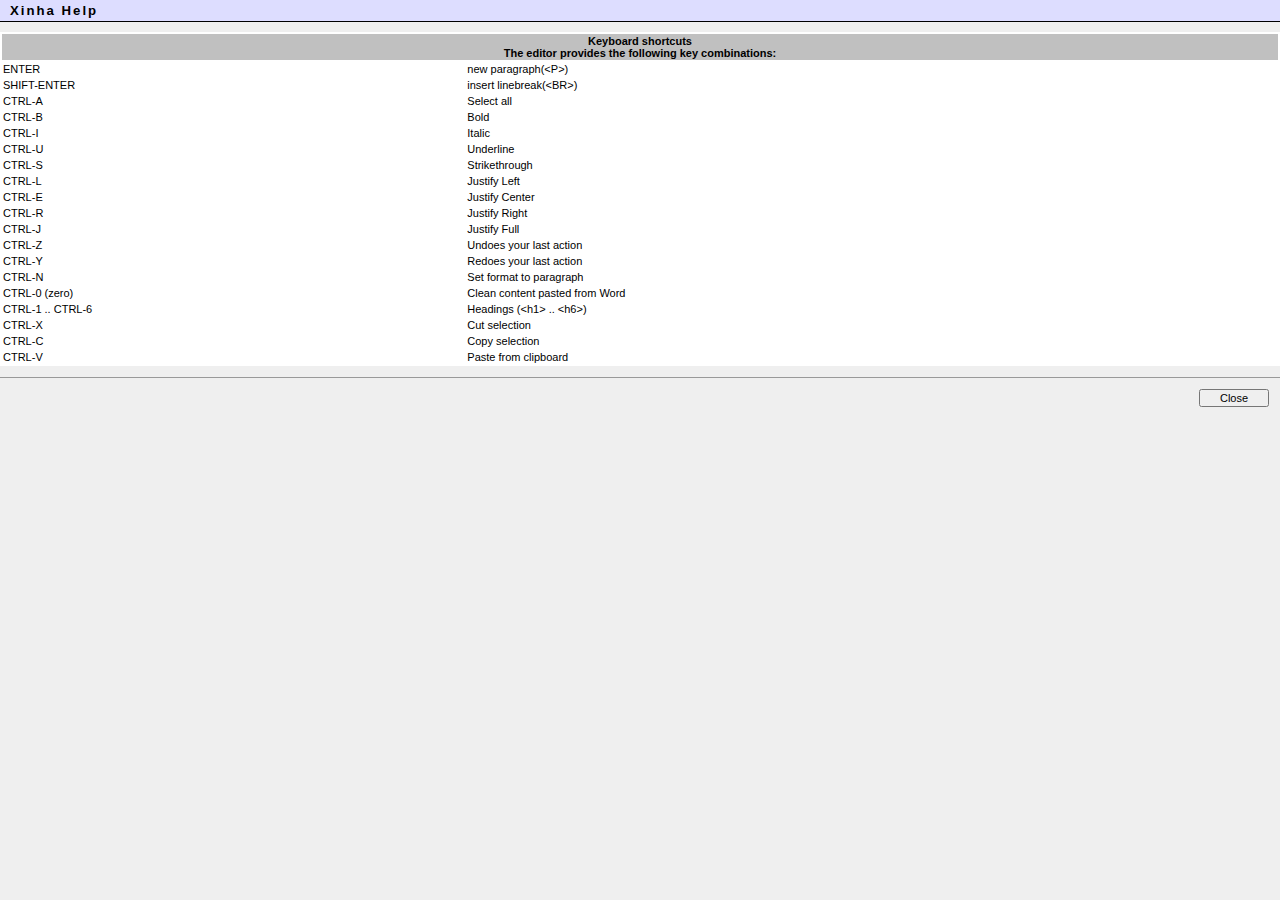
<file: openeclass/include/xinha/popups/editor_help.html>
<html>
 <head>
  <title>Editor Help</title>
  <script type="text/javascript" src="popup.js"></script>
  <link rel="stylesheet" type="text/css" href="popup.css" />

<script type="text/javascript">
  window.resizeTo(400, 480);
Xinha = window.opener.Xinha;
function Init() {
  __dlg_translate('Xinha');
  __dlg_init();

}


function onCancel() {
  __dlg_close(null);
  return false;
}

</script>
</head>

<body class="dialog" onload="Init()">
<div class="title">Xinha Help</div>
<table width="100%" style="background: white none repeat scroll 0%;">
  <thead style="border: 1px solid gray; background: silver none repeat scroll 0%;">
  <tr>
    <th colspan="2"> 
      <span style="text-align:center">Keyboard shortcuts</span><br />
      <span>The editor provides the following key combinations:</span>
    </th>
  </tr>
  </thead>
  <tbody>
  <tr><td>ENTER</td><td><span>new paragraph</span>(&lt;P&gt;)</td></tr>
  <tr><td>SHIFT-ENTER</td><td><span>insert linebreak</span>(&lt;BR&gt;)</td></tr>
  <tr><td>CTRL-A</td><td><span>Select all</span></td></tr>
  <tr><td>CTRL-B</td><td><span>Bold</span></td></tr>
  <tr><td>CTRL-I</td><td><span>Italic</span></td></tr>
  <tr><td>CTRL-U</td><td><span>Underline</span></td></tr>
  <tr><td>CTRL-S</td><td><span>Strikethrough</span></td></tr>
  <tr><td>CTRL-L</td><td><span>Justify Left</span></td></tr>
  <tr><td>CTRL-E</td><td><span>Justify Center</span></td></tr>
  <tr><td>CTRL-R</td><td><span>Justify Right</span></td></tr>
  <tr><td>CTRL-J</td><td><span>Justify Full</span></td></tr>
  <tr><td>CTRL-Z</td><td><span>Undoes your last action</span></td></tr>
  <tr><td>CTRL-Y</td><td><span>Redoes your last action</span></td></tr>
  <tr><td>CTRL-N</td><td><span>Set format to paragraph</span></td></tr>
  <tr><td>CTRL-0 (zero)</td><td><span>Clean content pasted from Word</span></td></tr>
  <tr><td>CTRL-1 .. CTRL-6</td><td><span>Headings</span> (&lt;h1&gt; .. &lt;h6&gt;)</td></tr>
  <tr><td>CTRL-X</td><td><span>Cut selection</span></td></tr>
  <tr><td>CTRL-C</td><td><span>Copy selection</span></td></tr>
  <tr><td>CTRL-V</td><td><span>Paste from clipboard</span></td></tr>
  </tbody>
</table>
<div id="buttons">
  <button type="button" name="cancel" onclick="return onCancel();">Close</button>
</div>
</body>
</html>
</file>
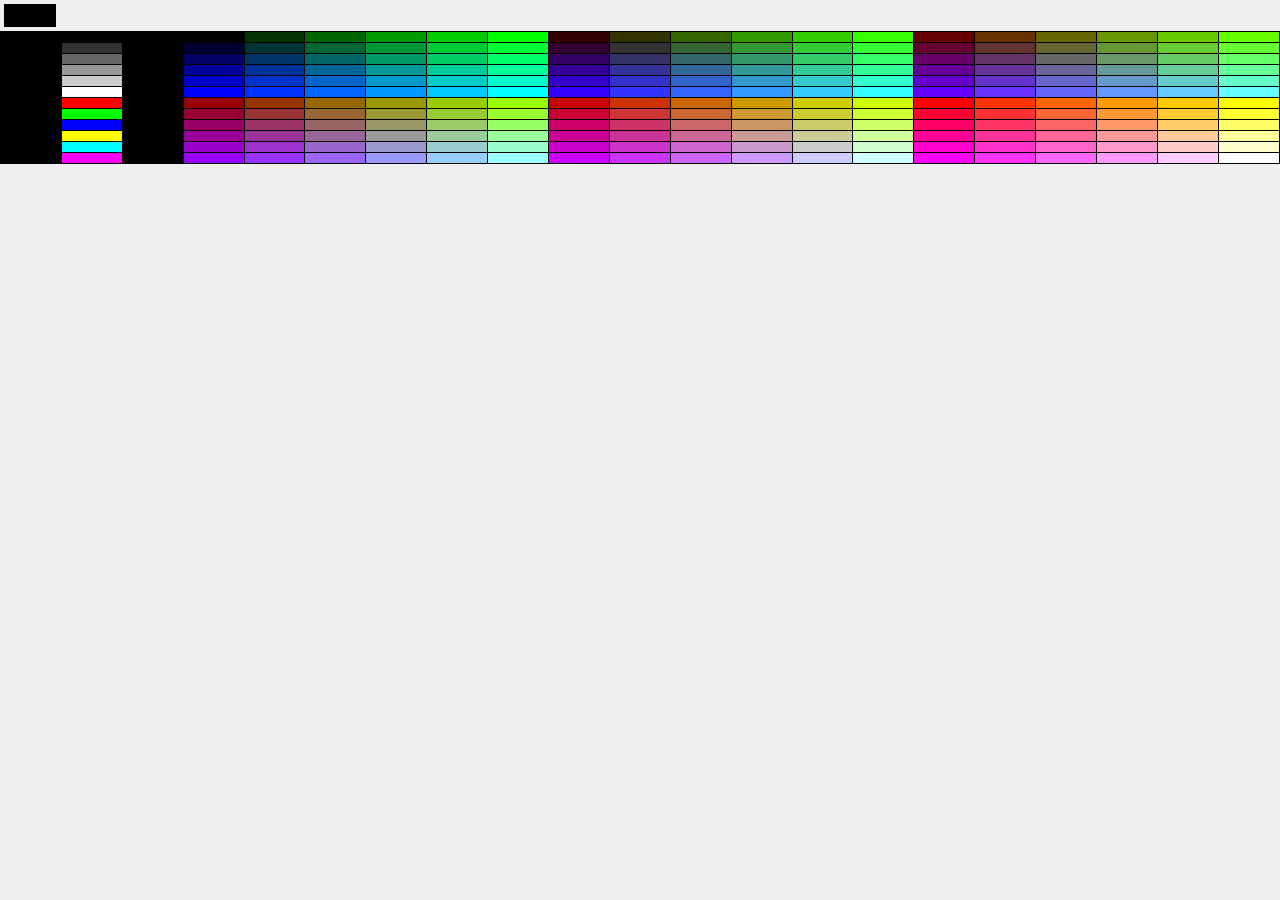
<file: openeclass/include/xinha/popups/select_color.html>
<!--<!DOCTYPE HTML PUBLIC "-//W3C//DTD HTML 4.01 Transitional//EN" "http://www.w3.org/TR/html4/loose.dtd">-->
<html><head><title>Select Color</title>
<meta http-equiv="Content-Type" content="text/html; charset=utf-8">
<script type="text/javascript" src="popup.js"></script>
<script type="text/javascript">
window.resizeTo(240, 182);
// run on page load
function Init()
{
  __dlg_translate('Xinha');
  __dlg_init();
  Xinha.addDom0Event(document, 'keypress', __dlg_close_on_esc);

  var color = window.dialogArguments;
  color = ValidateColor(color) || '000000';
  View(color);
}
// preview color
function View(color)
{
  document.getElementById("ColorPreview").style.backgroundColor = '#' + color;
  document.getElementById("ColorHex").value = '#' + color;
}
// select color
function Set(string)
{
  var color = ValidateColor(string);
  if (color == null)
  {
    alert("Invalid color code: " + string);
  }
  else
  {
    View(color);
    __dlg_close(color);
  }
}
// return valid color code
function ValidateColor(string)
{
  string = string || '';
  string = string + "";
  string = string.toUpperCase();
  var chars = '0123456789ABCDEF';
  var out   = '';
  // remove invalid color chars
  for (var i=0; i<string.length; i++)
  {
    var schar = string.charAt(i);
    if (chars.indexOf(schar) != -1) out += schar;
  }
  // check length
  if (out.length != 6) return null;
  return out;
}
</script>
<style type="text/css">
body { background:buttonface; margin:0; padding:0; }
form { margin:0; padding:0; }
#containerpreview td { background:buttonface; }
#preview { background-color:#000000; padding:1px; height:21px; width:50px; }
#ColorPreview { height:100%; width:100%; }
#ColorHex { font-size:12px; background:buttonface; border:0; }
#palettecolor { cursor:pointer; }
#palettecolor td { width:10px; height:10px; }
</style>
</head>
<body class="dialog" onload="Init()">

<form action="#" method="get" onsubmit="Set(document.getElementById('ColorHex').value); return false;">
<table border="0" cellspacing="0" cellpadding="4" width="100%" id="containerpreview">
 <tr>
  <td valign="middle"><div id="preview"><div id="ColorPreview"></div></div></td>
  <td valign="middle" width="100%"><input type="text" name="ColorHex"
    id="ColorHex" value="" size=15></td>
 </tr>
</table>
</form>

<table id="palettecolor" border="0" cellspacing="1" cellpadding="0" width="100%" bgcolor="#000000">
<tr>
<td bgcolor="#000000" onmouseover="View('000000')" onclick="Set('000000')"></td>
<td bgcolor="#000000" onmouseover="View('000000')" onclick="Set('000000')"></td>
<td bgcolor="#000000" onmouseover="View('000000')" onclick="Set('000000')"></td>
<td bgcolor="#000000" onmouseover="View('000000')" onclick="Set('000000')"></td>
<td bgcolor="#003300" onmouseover="View('003300')" onclick="Set('003300')"></td>
<td bgcolor="#006600" onmouseover="View('006600')" onclick="Set('006600')"></td>
<td bgcolor="#009900" onmouseover="View('009900')" onclick="Set('009900')"></td>
<td bgcolor="#00CC00" onmouseover="View('00CC00')" onclick="Set('00CC00')"></td>
<td bgcolor="#00FF00" onmouseover="View('00FF00')" onclick="Set('00FF00')"></td>
<td bgcolor="#330000" onmouseover="View('330000')" onclick="Set('330000')"></td>
<td bgcolor="#333300" onmouseover="View('333300')" onclick="Set('333300')"></td>
<td bgcolor="#336600" onmouseover="View('336600')" onclick="Set('336600')"></td>
<td bgcolor="#339900" onmouseover="View('339900')" onclick="Set('339900')"></td>
<td bgcolor="#33CC00" onmouseover="View('33CC00')" onclick="Set('33CC00')"></td>
<td bgcolor="#33FF00" onmouseover="View('33FF00')" onclick="Set('33FF00')"></td>
<td bgcolor="#660000" onmouseover="View('660000')" onclick="Set('660000')"></td>
<td bgcolor="#663300" onmouseover="View('663300')" onclick="Set('663300')"></td>
<td bgcolor="#666600" onmouseover="View('666600')" onclick="Set('666600')"></td>
<td bgcolor="#669900" onmouseover="View('669900')" onclick="Set('669900')"></td>
<td bgcolor="#66CC00" onmouseover="View('66CC00')" onclick="Set('66CC00')"></td>
<td bgcolor="#66FF00" onmouseover="View('66FF00')" onclick="Set('66FF00')"></td>
</tr>
<tr>
<td bgcolor="#000000" onmouseover="View('000000')" onclick="Set('000000')"></td>
<td bgcolor="#333333" onmouseover="View('333333')" onclick="Set('333333')"></td>
<td bgcolor="#000000" onmouseover="View('000000')" onclick="Set('000000')"></td>
<td bgcolor="#000033" onmouseover="View('000033')" onclick="Set('000033')"></td>
<td bgcolor="#003333" onmouseover="View('003333')" onclick="Set('003333')"></td>
<td bgcolor="#006633" onmouseover="View('006633')" onclick="Set('006633')"></td>
<td bgcolor="#009933" onmouseover="View('009933')" onclick="Set('009933')"></td>
<td bgcolor="#00CC33" onmouseover="View('00CC33')" onclick="Set('00CC33')"></td>
<td bgcolor="#00FF33" onmouseover="View('00FF33')" onclick="Set('00FF33')"></td>
<td bgcolor="#330033" onmouseover="View('330033')" onclick="Set('330033')"></td>
<td bgcolor="#333333" onmouseover="View('333333')" onclick="Set('333333')"></td>
<td bgcolor="#336633" onmouseover="View('336633')" onclick="Set('336633')"></td>
<td bgcolor="#339933" onmouseover="View('339933')" onclick="Set('339933')"></td>
<td bgcolor="#33CC33" onmouseover="View('33CC33')" onclick="Set('33CC33')"></td>
<td bgcolor="#33FF33" onmouseover="View('33FF33')" onclick="Set('33FF33')"></td>
<td bgcolor="#660033" onmouseover="View('660033')" onclick="Set('660033')"></td>
<td bgcolor="#663333" onmouseover="View('663333')" onclick="Set('663333')"></td>
<td bgcolor="#666633" onmouseover="View('666633')" onclick="Set('666633')"></td>
<td bgcolor="#669933" onmouseover="View('669933')" onclick="Set('669933')"></td>
<td bgcolor="#66CC33" onmouseover="View('66CC33')" onclick="Set('66CC33')"></td>
<td bgcolor="#66FF33" onmouseover="View('66FF33')" onclick="Set('66FF33')"></td>
</tr>
<tr>
<td bgcolor="#000000" onmouseover="View('000000')" onclick="Set('000000')"></td>
<td bgcolor="#666666" onmouseover="View('666666')" onclick="Set('666666')"></td>
<td bgcolor="#000000" onmouseover="View('000000')" onclick="Set('000000')"></td>
<td bgcolor="#000066" onmouseover="View('000066')" onclick="Set('000066')"></td>
<td bgcolor="#003366" onmouseover="View('003366')" onclick="Set('003366')"></td>
<td bgcolor="#006666" onmouseover="View('006666')" onclick="Set('006666')"></td>
<td bgcolor="#009966" onmouseover="View('009966')" onclick="Set('009966')"></td>
<td bgcolor="#00CC66" onmouseover="View('00CC66')" onclick="Set('00CC66')"></td>
<td bgcolor="#00FF66" onmouseover="View('00FF66')" onclick="Set('00FF66')"></td>
<td bgcolor="#330066" onmouseover="View('330066')" onclick="Set('330066')"></td>
<td bgcolor="#333366" onmouseover="View('333366')" onclick="Set('333366')"></td>
<td bgcolor="#336666" onmouseover="View('336666')" onclick="Set('336666')"></td>
<td bgcolor="#339966" onmouseover="View('339966')" onclick="Set('339966')"></td>
<td bgcolor="#33CC66" onmouseover="View('33CC66')" onclick="Set('33CC66')"></td>
<td bgcolor="#33FF66" onmouseover="View('33FF66')" onclick="Set('33FF66')"></td>
<td bgcolor="#660066" onmouseover="View('660066')" onclick="Set('660066')"></td>
<td bgcolor="#663366" onmouseover="View('663366')" onclick="Set('663366')"></td>
<td bgcolor="#666666" onmouseover="View('666666')" onclick="Set('666666')"></td>
<td bgcolor="#669966" onmouseover="View('669966')" onclick="Set('669966')"></td>
<td bgcolor="#66CC66" onmouseover="View('66CC66')" onclick="Set('66CC66')"></td>
<td bgcolor="#66FF66" onmouseover="View('66FF66')" onclick="Set('66FF66')"></td>
</tr>
<tr>
<td bgcolor="#000000" onmouseover="View('000000')" onclick="Set('000000')"></td>
<td bgcolor="#999999" onmouseover="View('999999')" onclick="Set('999999')"></td>
<td bgcolor="#000000" onmouseover="View('000000')" onclick="Set('000000')"></td>
<td bgcolor="#000099" onmouseover="View('000099')" onclick="Set('000099')"></td>
<td bgcolor="#003399" onmouseover="View('003399')" onclick="Set('003399')"></td>
<td bgcolor="#006699" onmouseover="View('006699')" onclick="Set('006699')"></td>
<td bgcolor="#009999" onmouseover="View('009999')" onclick="Set('009999')"></td>
<td bgcolor="#00CC99" onmouseover="View('00CC99')" onclick="Set('00CC99')"></td>
<td bgcolor="#00FF99" onmouseover="View('00FF99')" onclick="Set('00FF99')"></td>
<td bgcolor="#330099" onmouseover="View('330099')" onclick="Set('330099')"></td>
<td bgcolor="#333399" onmouseover="View('333399')" onclick="Set('333399')"></td>
<td bgcolor="#336699" onmouseover="View('336699')" onclick="Set('336699')"></td>
<td bgcolor="#339999" onmouseover="View('339999')" onclick="Set('339999')"></td>
<td bgcolor="#33CC99" onmouseover="View('33CC99')" onclick="Set('33CC99')"></td>
<td bgcolor="#33FF99" onmouseover="View('33FF99')" onclick="Set('33FF99')"></td>
<td bgcolor="#660099" onmouseover="View('660099')" onclick="Set('660099')"></td>
<td bgcolor="#663399" onmouseover="View('663399')" onclick="Set('663399')"></td>
<td bgcolor="#666699" onmouseover="View('666699')" onclick="Set('666699')"></td>
<td bgcolor="#669999" onmouseover="View('669999')" onclick="Set('669999')"></td>
<td bgcolor="#66CC99" onmouseover="View('66CC99')" onclick="Set('66CC99')"></td>
<td bgcolor="#66FF99" onmouseover="View('66FF99')" onclick="Set('66FF99')"></td>
</tr>
<tr>
<td bgcolor="#000000" onmouseover="View('000000')" onclick="Set('000000')"></td>
<td bgcolor="#CCCCCC" onmouseover="View('CCCCCC')" onclick="Set('CCCCCC')"></td>
<td bgcolor="#000000" onmouseover="View('000000')" onclick="Set('000000')"></td>
<td bgcolor="#0000CC" onmouseover="View('0000CC')" onclick="Set('0000CC')"></td>
<td bgcolor="#0033CC" onmouseover="View('0033CC')" onclick="Set('0033CC')"></td>
<td bgcolor="#0066CC" onmouseover="View('0066CC')" onclick="Set('0066CC')"></td>
<td bgcolor="#0099CC" onmouseover="View('0099CC')" onclick="Set('0099CC')"></td>
<td bgcolor="#00CCCC" onmouseover="View('00CCCC')" onclick="Set('00CCCC')"></td>
<td bgcolor="#00FFCC" onmouseover="View('00FFCC')" onclick="Set('00FFCC')"></td>
<td bgcolor="#3300CC" onmouseover="View('3300CC')" onclick="Set('3300CC')"></td>
<td bgcolor="#3333CC" onmouseover="View('3333CC')" onclick="Set('3333CC')"></td>
<td bgcolor="#3366CC" onmouseover="View('3366CC')" onclick="Set('3366CC')"></td>
<td bgcolor="#3399CC" onmouseover="View('3399CC')" onclick="Set('3399CC')"></td>
<td bgcolor="#33CCCC" onmouseover="View('33CCCC')" onclick="Set('33CCCC')"></td>
<td bgcolor="#33FFCC" onmouseover="View('33FFCC')" onclick="Set('33FFCC')"></td>
<td bgcolor="#6600CC" onmouseover="View('6600CC')" onclick="Set('6600CC')"></td>
<td bgcolor="#6633CC" onmouseover="View('6633CC')" onclick="Set('6633CC')"></td>
<td bgcolor="#6666CC" onmouseover="View('6666CC')" onclick="Set('6666CC')"></td>
<td bgcolor="#6699CC" onmouseover="View('6699CC')" onclick="Set('6699CC')"></td>
<td bgcolor="#66CCCC" onmouseover="View('66CCCC')" onclick="Set('66CCCC')"></td>
<td bgcolor="#66FFCC" onmouseover="View('66FFCC')" onclick="Set('66FFCC')"></td>
</tr>
<tr>
<td bgcolor="#000000" onmouseover="View('000000')" onclick="Set('000000')"></td>
<td bgcolor="#FFFFFF" onmouseover="View('FFFFFF')" onclick="Set('FFFFFF')"></td>
<td bgcolor="#000000" onmouseover="View('000000')" onclick="Set('000000')"></td>
<td bgcolor="#0000FF" onmouseover="View('0000FF')" onclick="Set('0000FF')"></td>
<td bgcolor="#0033FF" onmouseover="View('0033FF')" onclick="Set('0033FF')"></td>
<td bgcolor="#0066FF" onmouseover="View('0066FF')" onclick="Set('0066FF')"></td>
<td bgcolor="#0099FF" onmouseover="View('0099FF')" onclick="Set('0099FF')"></td>
<td bgcolor="#00CCFF" onmouseover="View('00CCFF')" onclick="Set('00CCFF')"></td>
<td bgcolor="#00FFFF" onmouseover="View('00FFFF')" onclick="Set('00FFFF')"></td>
<td bgcolor="#3300FF" onmouseover="View('3300FF')" onclick="Set('3300FF')"></td>
<td bgcolor="#3333FF" onmouseover="View('3333FF')" onclick="Set('3333FF')"></td>
<td bgcolor="#3366FF" onmouseover="View('3366FF')" onclick="Set('3366FF')"></td>
<td bgcolor="#3399FF" onmouseover="View('3399FF')" onclick="Set('3399FF')"></td>
<td bgcolor="#33CCFF" onmouseover="View('33CCFF')" onclick="Set('33CCFF')"></td>
<td bgcolor="#33FFFF" onmouseover="View('33FFFF')" onclick="Set('33FFFF')"></td>
<td bgcolor="#6600FF" onmouseover="View('6600FF')" onclick="Set('6600FF')"></td>
<td bgcolor="#6633FF" onmouseover="View('6633FF')" onclick="Set('6633FF')"></td>
<td bgcolor="#6666FF" onmouseover="View('6666FF')" onclick="Set('6666FF')"></td>
<td bgcolor="#6699FF" onmouseover="View('6699FF')" onclick="Set('6699FF')"></td>
<td bgcolor="#66CCFF" onmouseover="View('66CCFF')" onclick="Set('66CCFF')"></td>
<td bgcolor="#66FFFF" onmouseover="View('66FFFF')" onclick="Set('66FFFF')"></td>
</tr>
<tr>
<td bgcolor="#000000" onmouseover="View('000000')" onclick="Set('000000')"></td>
<td bgcolor="#FF0000" onmouseover="View('FF0000')" onclick="Set('FF0000')"></td>
<td bgcolor="#000000" onmouseover="View('000000')" onclick="Set('000000')"></td>
<td bgcolor="#990000" onmouseover="View('990000')" onclick="Set('990000')"></td>
<td bgcolor="#993300" onmouseover="View('993300')" onclick="Set('993300')"></td>
<td bgcolor="#996600" onmouseover="View('996600')" onclick="Set('996600')"></td>
<td bgcolor="#999900" onmouseover="View('999900')" onclick="Set('999900')"></td>
<td bgcolor="#99CC00" onmouseover="View('99CC00')" onclick="Set('99CC00')"></td>
<td bgcolor="#99FF00" onmouseover="View('99FF00')" onclick="Set('99FF00')"></td>
<td bgcolor="#CC0000" onmouseover="View('CC0000')" onclick="Set('CC0000')"></td>
<td bgcolor="#CC3300" onmouseover="View('CC3300')" onclick="Set('CC3300')"></td>
<td bgcolor="#CC6600" onmouseover="View('CC6600')" onclick="Set('CC6600')"></td>
<td bgcolor="#CC9900" onmouseover="View('CC9900')" onclick="Set('CC9900')"></td>
<td bgcolor="#CCCC00" onmouseover="View('CCCC00')" onclick="Set('CCCC00')"></td>
<td bgcolor="#CCFF00" onmouseover="View('CCFF00')" onclick="Set('CCFF00')"></td>
<td bgcolor="#FF0000" onmouseover="View('FF0000')" onclick="Set('FF0000')"></td>
<td bgcolor="#FF3300" onmouseover="View('FF3300')" onclick="Set('FF3300')"></td>
<td bgcolor="#FF6600" onmouseover="View('FF6600')" onclick="Set('FF6600')"></td>
<td bgcolor="#FF9900" onmouseover="View('FF9900')" onclick="Set('FF9900')"></td>
<td bgcolor="#FFCC00" onmouseover="View('FFCC00')" onclick="Set('FFCC00')"></td>
<td bgcolor="#FFFF00" onmouseover="View('FFFF00')" onclick="Set('FFFF00')"></td>
</tr>
<tr>
<td bgcolor="#000000" onmouseover="View('000000')" onclick="Set('000000')"></td>
<td bgcolor="#00FF00" onmouseover="View('00FF00')" onclick="Set('00FF00')"></td>
<td bgcolor="#000000" onmouseover="View('000000')" onclick="Set('000000')"></td>
<td bgcolor="#990033" onmouseover="View('990033')" onclick="Set('990033')"></td>
<td bgcolor="#993333" onmouseover="View('993333')" onclick="Set('993333')"></td>
<td bgcolor="#996633" onmouseover="View('996633')" onclick="Set('996633')"></td>
<td bgcolor="#999933" onmouseover="View('999933')" onclick="Set('999933')"></td>
<td bgcolor="#99CC33" onmouseover="View('99CC33')" onclick="Set('99CC33')"></td>
<td bgcolor="#99FF33" onmouseover="View('99FF33')" onclick="Set('99FF33')"></td>
<td bgcolor="#CC0033" onmouseover="View('CC0033')" onclick="Set('CC0033')"></td>
<td bgcolor="#CC3333" onmouseover="View('CC3333')" onclick="Set('CC3333')"></td>
<td bgcolor="#CC6633" onmouseover="View('CC6633')" onclick="Set('CC6633')"></td>
<td bgcolor="#CC9933" onmouseover="View('CC9933')" onclick="Set('CC9933')"></td>
<td bgcolor="#CCCC33" onmouseover="View('CCCC33')" onclick="Set('CCCC33')"></td>
<td bgcolor="#CCFF33" onmouseover="View('CCFF33')" onclick="Set('CCFF33')"></td>
<td bgcolor="#FF0033" onmouseover="View('FF0033')" onclick="Set('FF0033')"></td>
<td bgcolor="#FF3333" onmouseover="View('FF3333')" onclick="Set('FF3333')"></td>
<td bgcolor="#FF6633" onmouseover="View('FF6633')" onclick="Set('FF6633')"></td>
<td bgcolor="#FF9933" onmouseover="View('FF9933')" onclick="Set('FF9933')"></td>
<td bgcolor="#FFCC33" onmouseover="View('FFCC33')" onclick="Set('FFCC33')"></td>
<td bgcolor="#FFFF33" onmouseover="View('FFFF33')" onclick="Set('FFFF33')"></td>
</tr>
<tr>
<td bgcolor="#000000" onmouseover="View('000000')" onclick="Set('000000')"></td>
<td bgcolor="#0000FF" onmouseover="View('0000FF')" onclick="Set('0000FF')"></td>
<td bgcolor="#000000" onmouseover="View('000000')" onclick="Set('000000')"></td>
<td bgcolor="#990066" onmouseover="View('990066')" onclick="Set('990066')"></td>
<td bgcolor="#993366" onmouseover="View('993366')" onclick="Set('993366')"></td>
<td bgcolor="#996666" onmouseover="View('996666')" onclick="Set('996666')"></td>
<td bgcolor="#999966" onmouseover="View('999966')" onclick="Set('999966')"></td>
<td bgcolor="#99CC66" onmouseover="View('99CC66')" onclick="Set('99CC66')"></td>
<td bgcolor="#99FF66" onmouseover="View('99FF66')" onclick="Set('99FF66')"></td>
<td bgcolor="#CC0066" onmouseover="View('CC0066')" onclick="Set('CC0066')"></td>
<td bgcolor="#CC3366" onmouseover="View('CC3366')" onclick="Set('CC3366')"></td>
<td bgcolor="#CC6666" onmouseover="View('CC6666')" onclick="Set('CC6666')"></td>
<td bgcolor="#CC9966" onmouseover="View('CC9966')" onclick="Set('CC9966')"></td>
<td bgcolor="#CCCC66" onmouseover="View('CCCC66')" onclick="Set('CCCC66')"></td>
<td bgcolor="#CCFF66" onmouseover="View('CCFF66')" onclick="Set('CCFF66')"></td>
<td bgcolor="#FF0066" onmouseover="View('FF0066')" onclick="Set('FF0066')"></td>
<td bgcolor="#FF3366" onmouseover="View('FF3366')" onclick="Set('FF3366')"></td>
<td bgcolor="#FF6666" onmouseover="View('FF6666')" onclick="Set('FF6666')"></td>
<td bgcolor="#FF9966" onmouseover="View('FF9966')" onclick="Set('FF9966')"></td>
<td bgcolor="#FFCC66" onmouseover="View('FFCC66')" onclick="Set('FFCC66')"></td>
<td bgcolor="#FFFF66" onmouseover="View('FFFF66')" onclick="Set('FFFF66')"></td>
</tr>
<tr>
<td bgcolor="#000000" onmouseover="View('000000')" onclick="Set('000000')"></td>
<td bgcolor="#FFFF00" onmouseover="View('FFFF00')" onclick="Set('FFFF00')"></td>
<td bgcolor="#000000" onmouseover="View('000000')" onclick="Set('000000')"></td>
<td bgcolor="#990099" onmouseover="View('990099')" onclick="Set('990099')"></td>
<td bgcolor="#993399" onmouseover="View('993399')" onclick="Set('993399')"></td>
<td bgcolor="#996699" onmouseover="View('996699')" onclick="Set('996699')"></td>
<td bgcolor="#999999" onmouseover="View('999999')" onclick="Set('999999')"></td>
<td bgcolor="#99CC99" onmouseover="View('99CC99')" onclick="Set('99CC99')"></td>
<td bgcolor="#99FF99" onmouseover="View('99FF99')" onclick="Set('99FF99')"></td>
<td bgcolor="#CC0099" onmouseover="View('CC0099')" onclick="Set('CC0099')"></td>
<td bgcolor="#CC3399" onmouseover="View('CC3399')" onclick="Set('CC3399')"></td>
<td bgcolor="#CC6699" onmouseover="View('CC6699')" onclick="Set('CC6699')"></td>
<td bgcolor="#CC9999" onmouseover="View('CC9999')" onclick="Set('CC9999')"></td>
<td bgcolor="#CCCC99" onmouseover="View('CCCC99')" onclick="Set('CCCC99')"></td>
<td bgcolor="#CCFF99" onmouseover="View('CCFF99')" onclick="Set('CCFF99')"></td>
<td bgcolor="#FF0099" onmouseover="View('FF0099')" onclick="Set('FF0099')"></td>
<td bgcolor="#FF3399" onmouseover="View('FF3399')" onclick="Set('FF3399')"></td>
<td bgcolor="#FF6699" onmouseover="View('FF6699')" onclick="Set('FF6699')"></td>
<td bgcolor="#FF9999" onmouseover="View('FF9999')" onclick="Set('FF9999')"></td>
<td bgcolor="#FFCC99" onmouseover="View('FFCC99')" onclick="Set('FFCC99')"></td>
<td bgcolor="#FFFF99" onmouseover="View('FFFF99')" onclick="Set('FFFF99')"></td>
</tr>
<tr>
<td bgcolor="#000000" onmouseover="View('000000')" onclick="Set('000000')"></td>
<td bgcolor="#00FFFF" onmouseover="View('00FFFF')" onclick="Set('00FFFF')"></td>
<td bgcolor="#000000" onmouseover="View('000000')" onclick="Set('000000')"></td>
<td bgcolor="#9900CC" onmouseover="View('9900CC')" onclick="Set('9900CC')"></td>
<td bgcolor="#9933CC" onmouseover="View('9933CC')" onclick="Set('9933CC')"></td>
<td bgcolor="#9966CC" onmouseover="View('9966CC')" onclick="Set('9966CC')"></td>
<td bgcolor="#9999CC" onmouseover="View('9999CC')" onclick="Set('9999CC')"></td>
<td bgcolor="#99CCCC" onmouseover="View('99CCCC')" onclick="Set('99CCCC')"></td>
<td bgcolor="#99FFCC" onmouseover="View('99FFCC')" onclick="Set('99FFCC')"></td>
<td bgcolor="#CC00CC" onmouseover="View('CC00CC')" onclick="Set('CC00CC')"></td>
<td bgcolor="#CC33CC" onmouseover="View('CC33CC')" onclick="Set('CC33CC')"></td>
<td bgcolor="#CC66CC" onmouseover="View('CC66CC')" onclick="Set('CC66CC')"></td>
<td bgcolor="#CC99CC" onmouseover="View('CC99CC')" onclick="Set('CC99CC')"></td>
<td bgcolor="#CCCCCC" onmouseover="View('CCCCCC')" onclick="Set('CCCCCC')"></td>
<td bgcolor="#CCFFCC" onmouseover="View('CCFFCC')" onclick="Set('CCFFCC')"></td>
<td bgcolor="#FF00CC" onmouseover="View('FF00CC')" onclick="Set('FF00CC')"></td>
<td bgcolor="#FF33CC" onmouseover="View('FF33CC')" onclick="Set('FF33CC')"></td>
<td bgcolor="#FF66CC" onmouseover="View('FF66CC')" onclick="Set('FF66CC')"></td>
<td bgcolor="#FF99CC" onmouseover="View('FF99CC')" onclick="Set('FF99CC')"></td>
<td bgcolor="#FFCCCC" onmouseover="View('FFCCCC')" onclick="Set('FFCCCC')"></td>
<td bgcolor="#FFFFCC" onmouseover="View('FFFFCC')" onclick="Set('FFFFCC')"></td>
</tr>
<tr>
<td bgcolor="#000000" onmouseover="View('000000')" onclick="Set('000000')"></td>
<td bgcolor="#FF00FF" onmouseover="View('FF00FF')" onclick="Set('FF00FF')"></td>
<td bgcolor="#000000" onmouseover="View('000000')" onclick="Set('000000')"></td>
<td bgcolor="#9900FF" onmouseover="View('9900FF')" onclick="Set('9900FF')"></td>
<td bgcolor="#9933FF" onmouseover="View('9933FF')" onclick="Set('9933FF')"></td>
<td bgcolor="#9966FF" onmouseover="View('9966FF')" onclick="Set('9966FF')"></td>
<td bgcolor="#9999FF" onmouseover="View('9999FF')" onclick="Set('9999FF')"></td>
<td bgcolor="#99CCFF" onmouseover="View('99CCFF')" onclick="Set('99CCFF')"></td>
<td bgcolor="#99FFFF" onmouseover="View('99FFFF')" onclick="Set('99FFFF')"></td>
<td bgcolor="#CC00FF" onmouseover="View('CC00FF')" onclick="Set('CC00FF')"></td>
<td bgcolor="#CC33FF" onmouseover="View('CC33FF')" onclick="Set('CC33FF')"></td>
<td bgcolor="#CC66FF" onmouseover="View('CC66FF')" onclick="Set('CC66FF')"></td>
<td bgcolor="#CC99FF" onmouseover="View('CC99FF')" onclick="Set('CC99FF')"></td>
<td bgcolor="#CCCCFF" onmouseover="View('CCCCFF')" onclick="Set('CCCCFF')"></td>
<td bgcolor="#CCFFFF" onmouseover="View('CCFFFF')" onclick="Set('CCFFFF')"></td>
<td bgcolor="#FF00FF" onmouseover="View('FF00FF')" onclick="Set('FF00FF')"></td>
<td bgcolor="#FF33FF" onmouseover="View('FF33FF')" onclick="Set('FF33FF')"></td>
<td bgcolor="#FF66FF" onmouseover="View('FF66FF')" onclick="Set('FF66FF')"></td>
<td bgcolor="#FF99FF" onmouseover="View('FF99FF')" onclick="Set('FF99FF')"></td>
<td bgcolor="#FFCCFF" onmouseover="View('FFCCFF')" onclick="Set('FFCCFF')"></td>
<td bgcolor="#FFFFFF" onmouseover="View('FFFFFF')" onclick="Set('FFFFFF')"></td>
</tr>
</table>

</body></html>
</file>
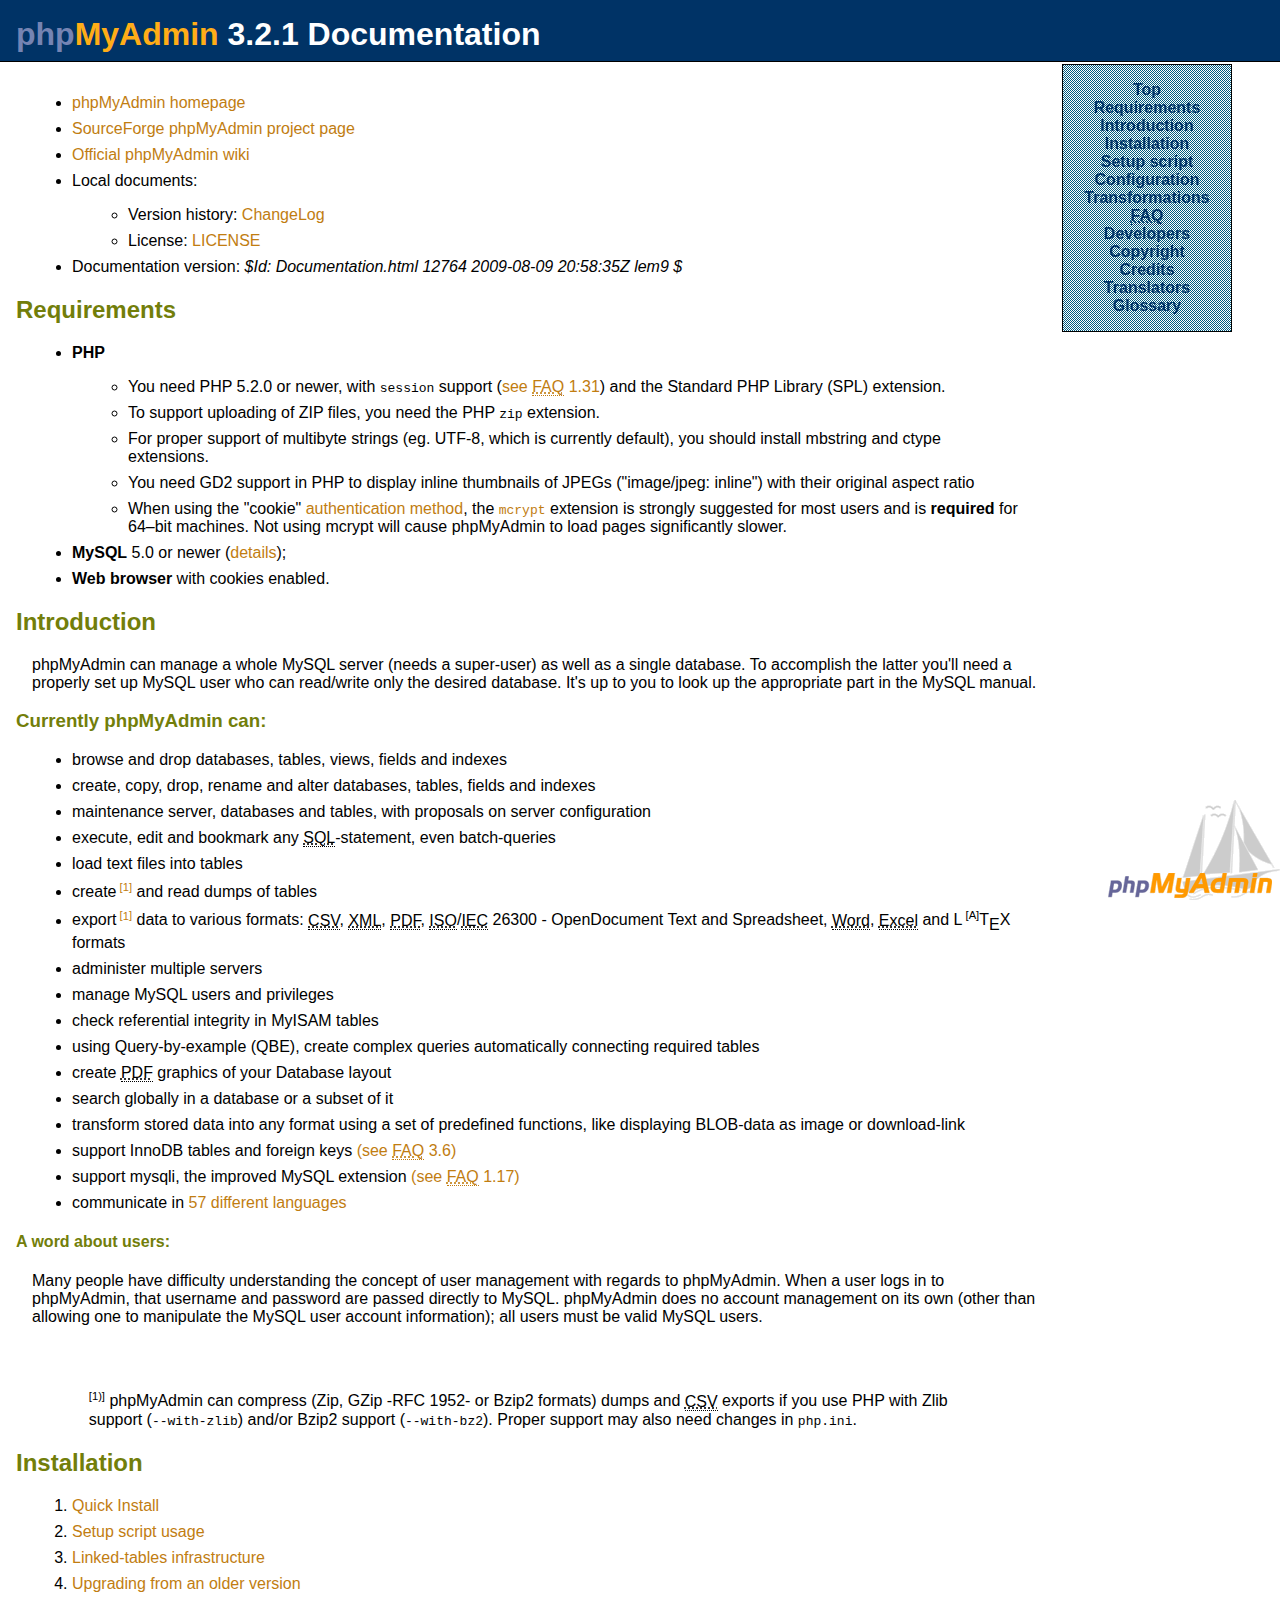
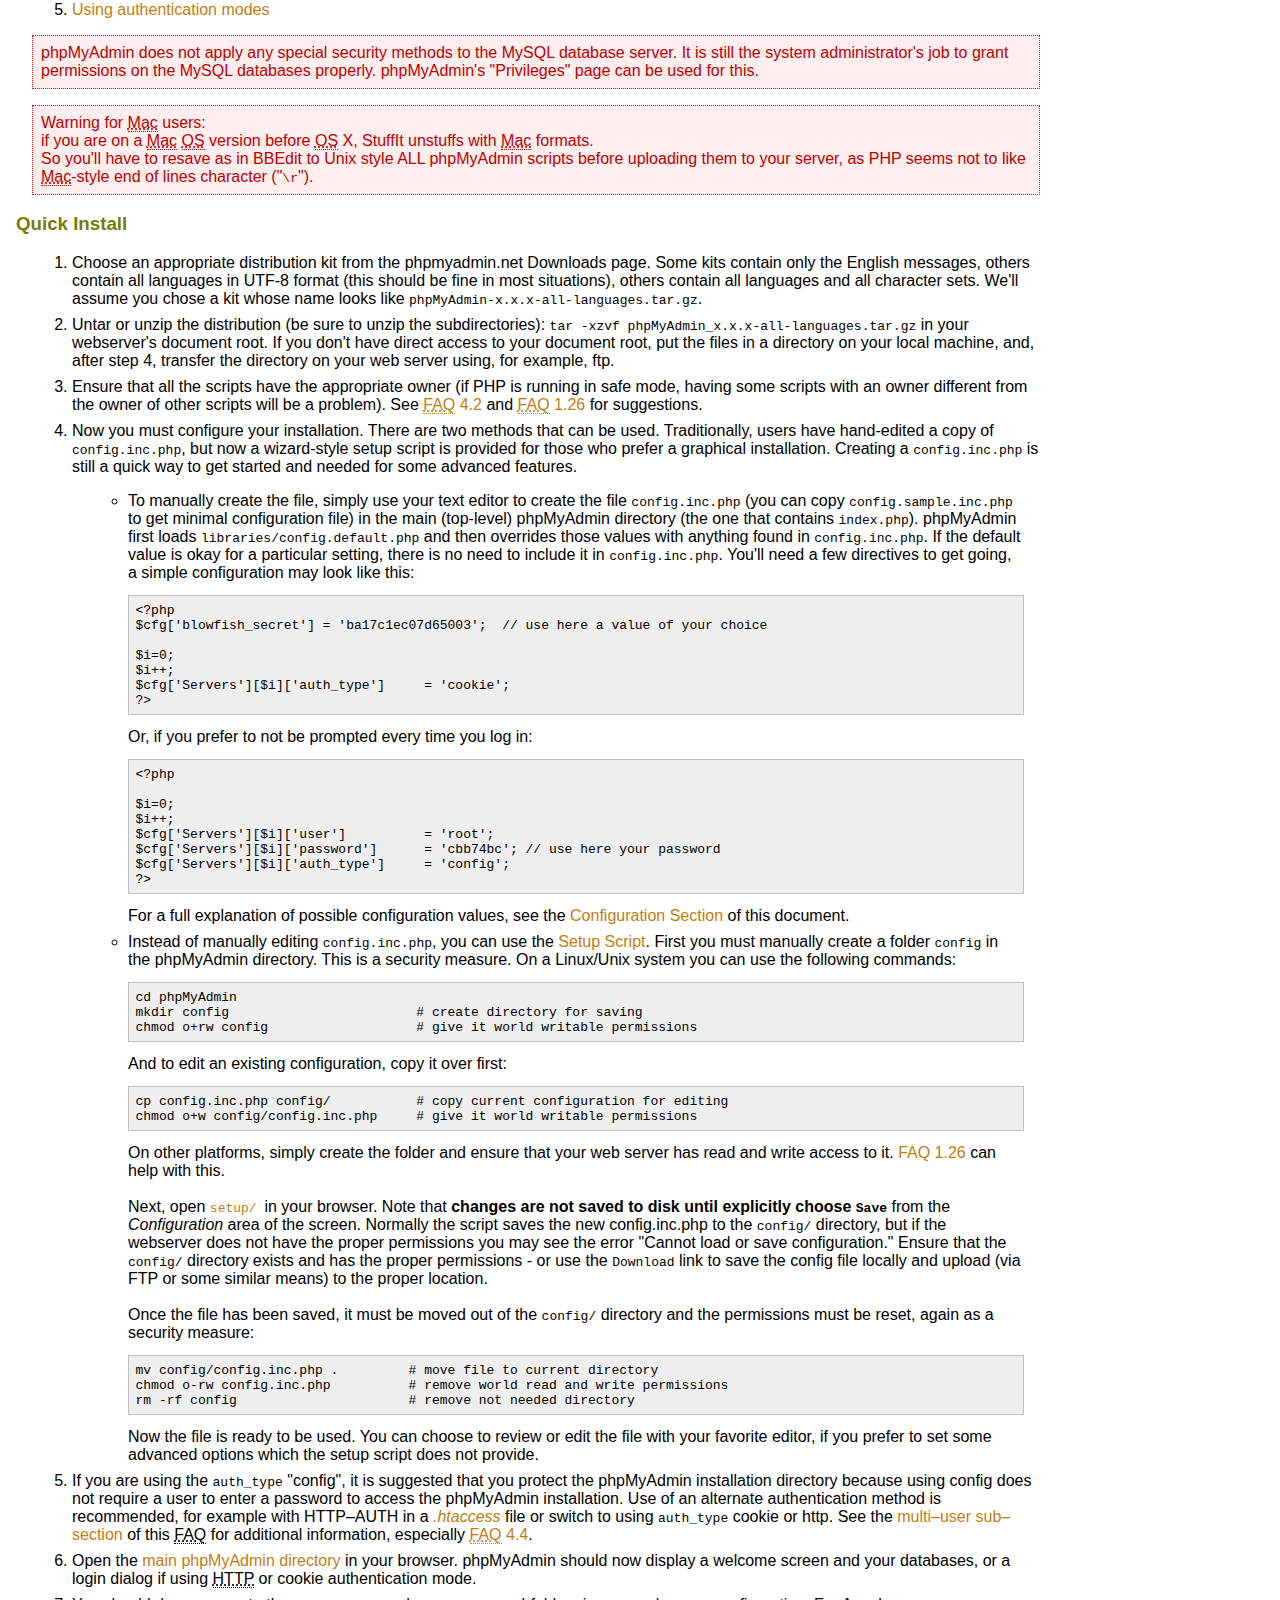
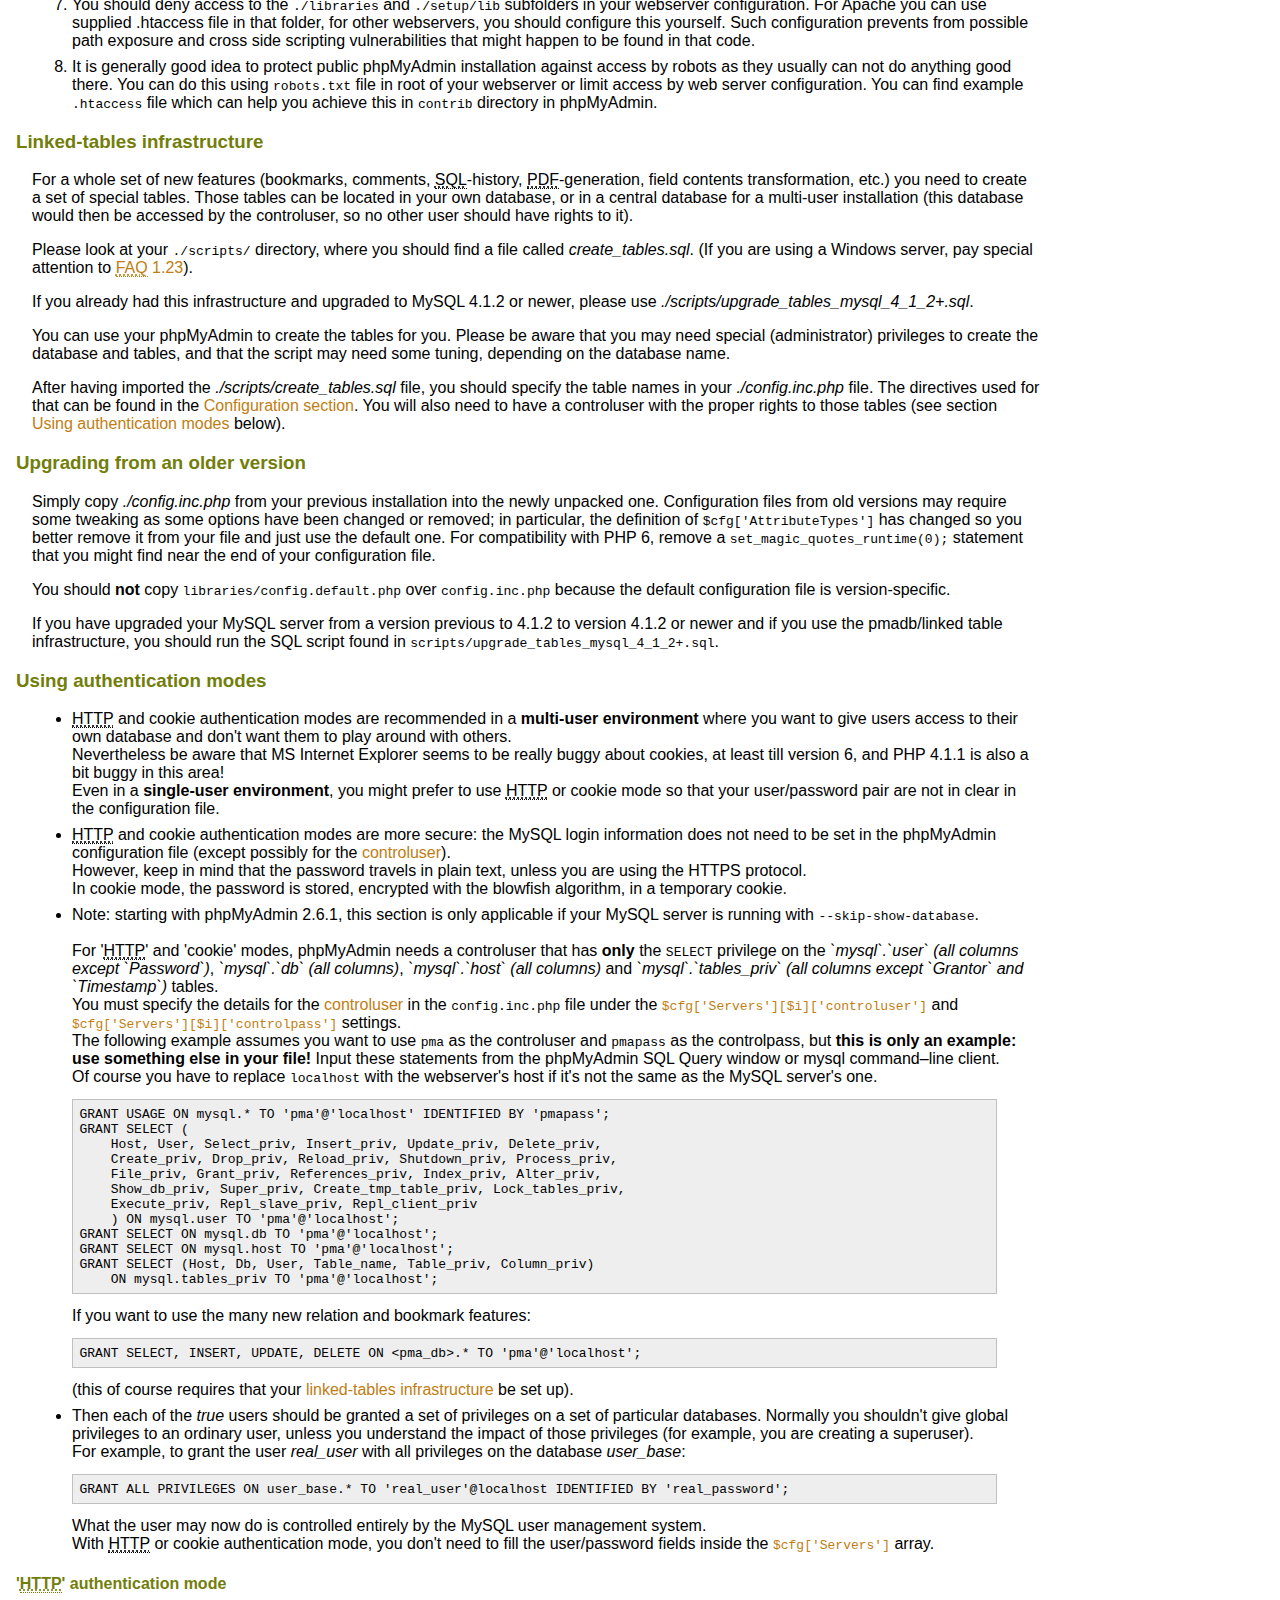
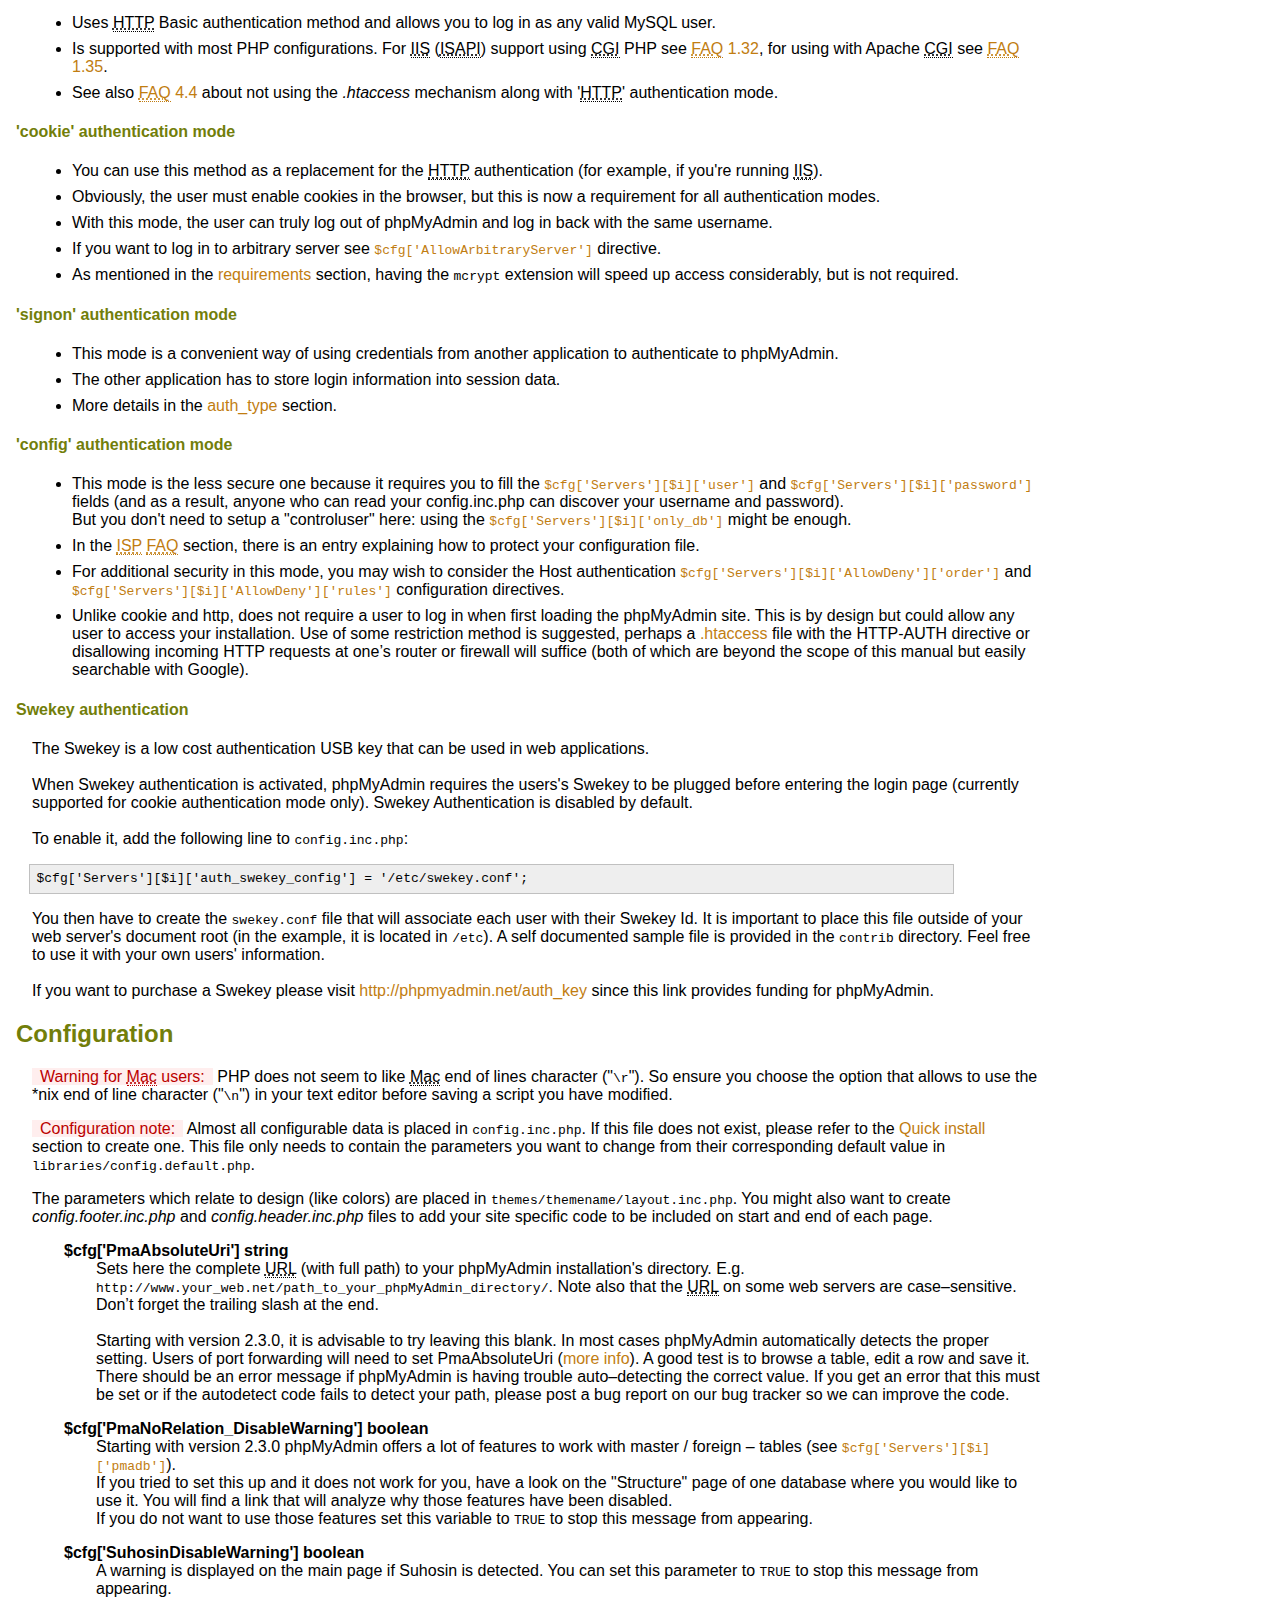
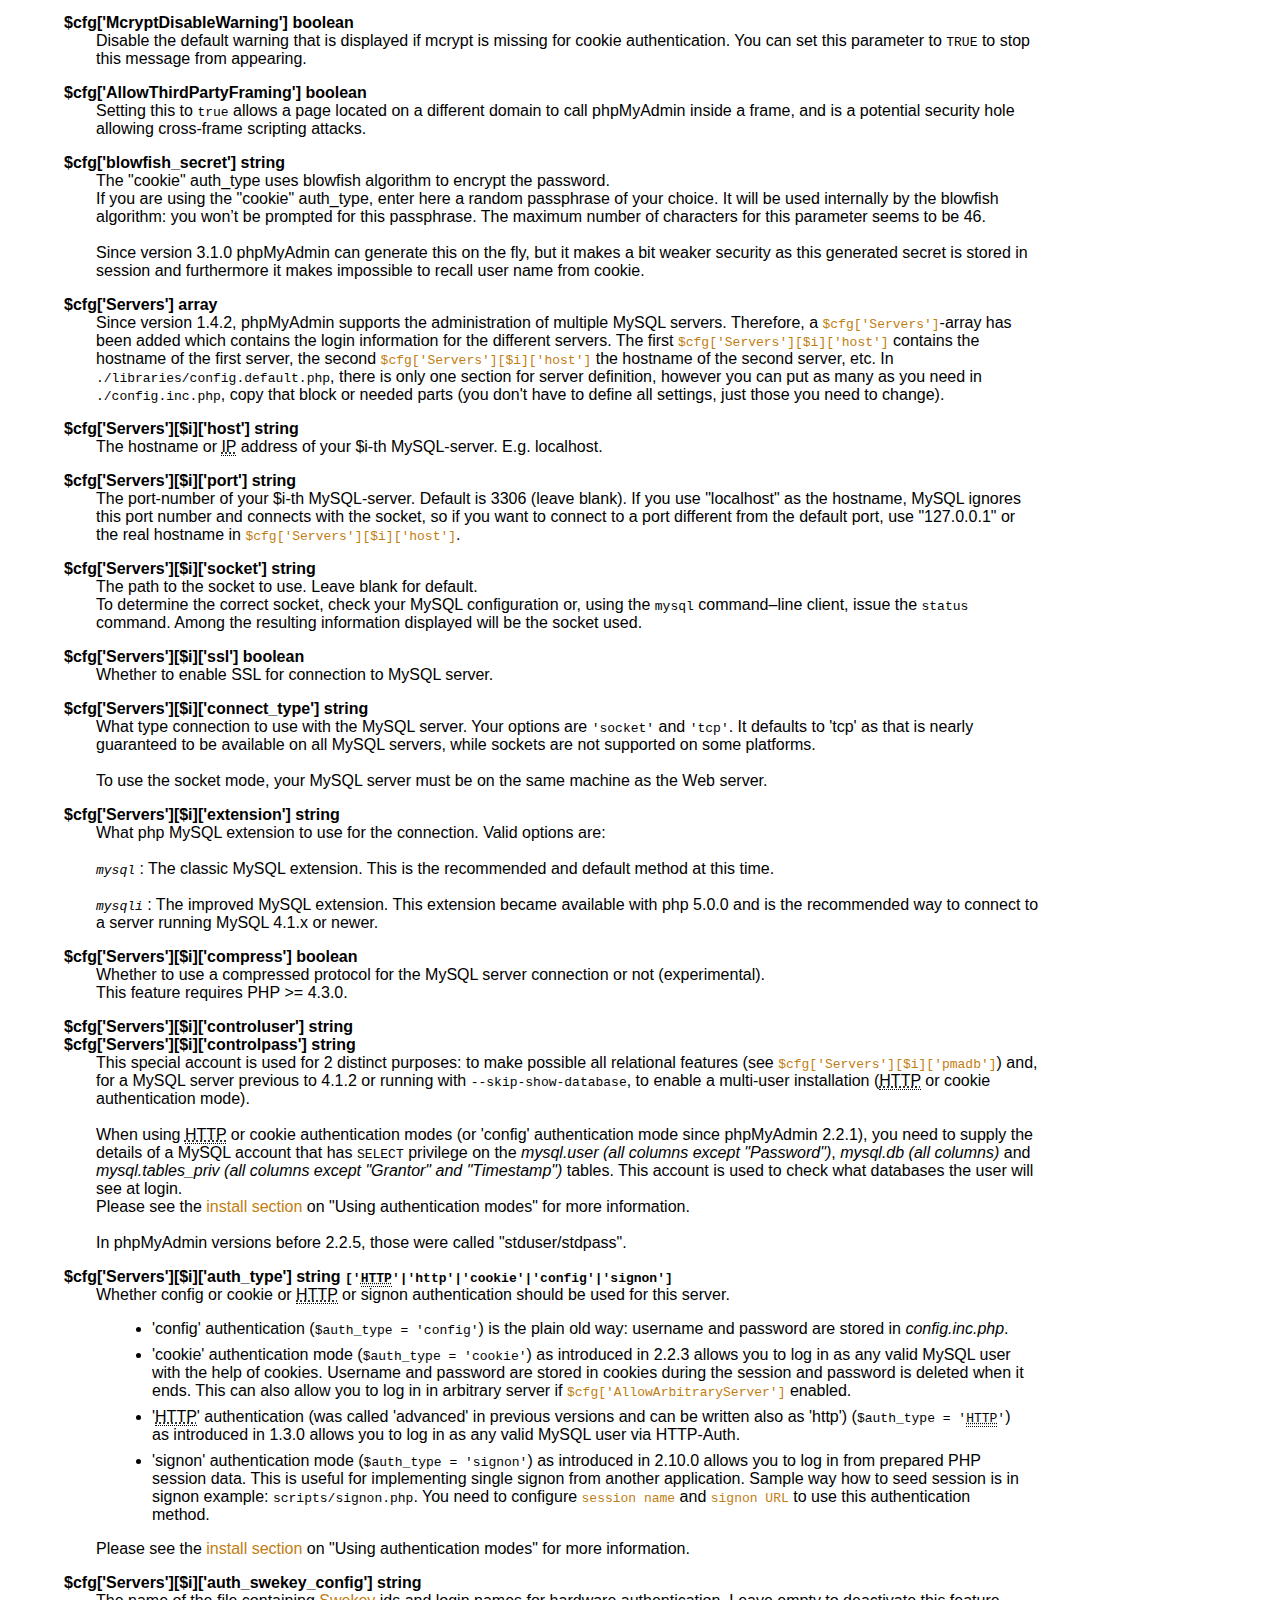
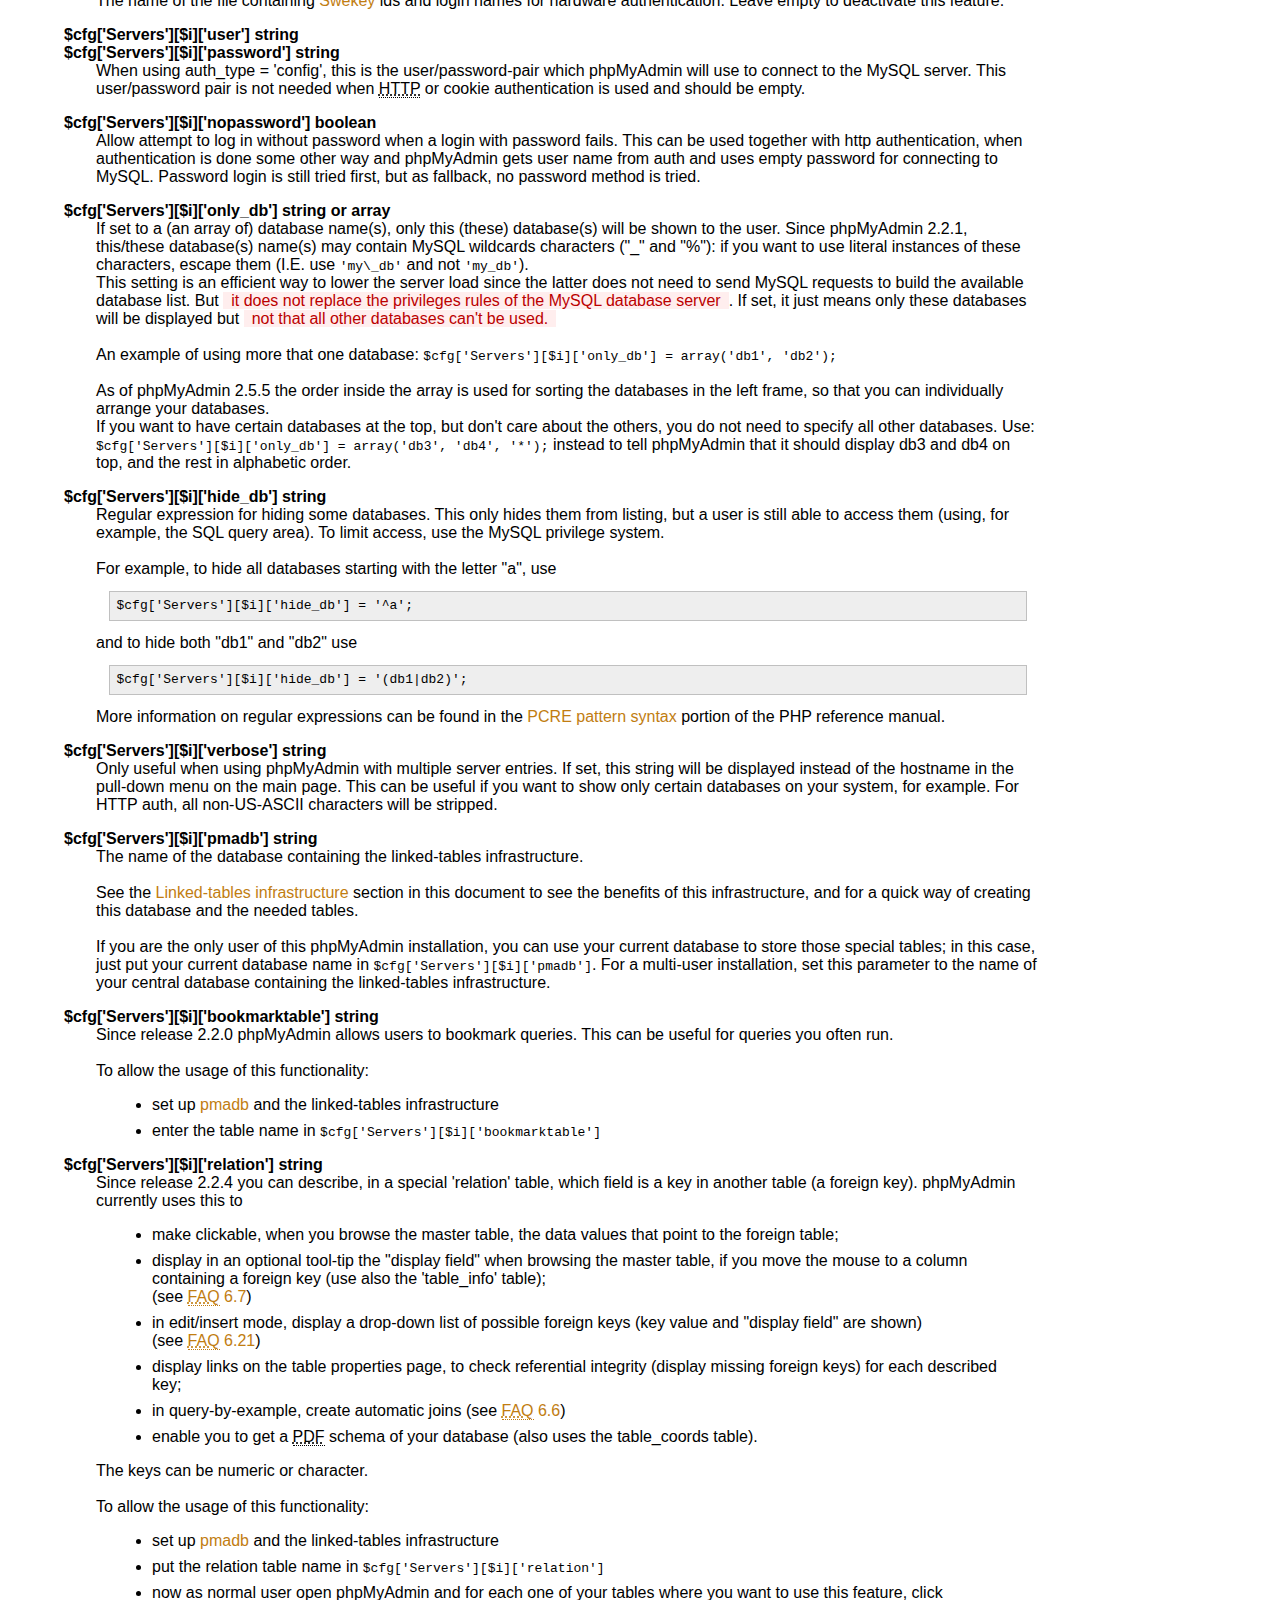
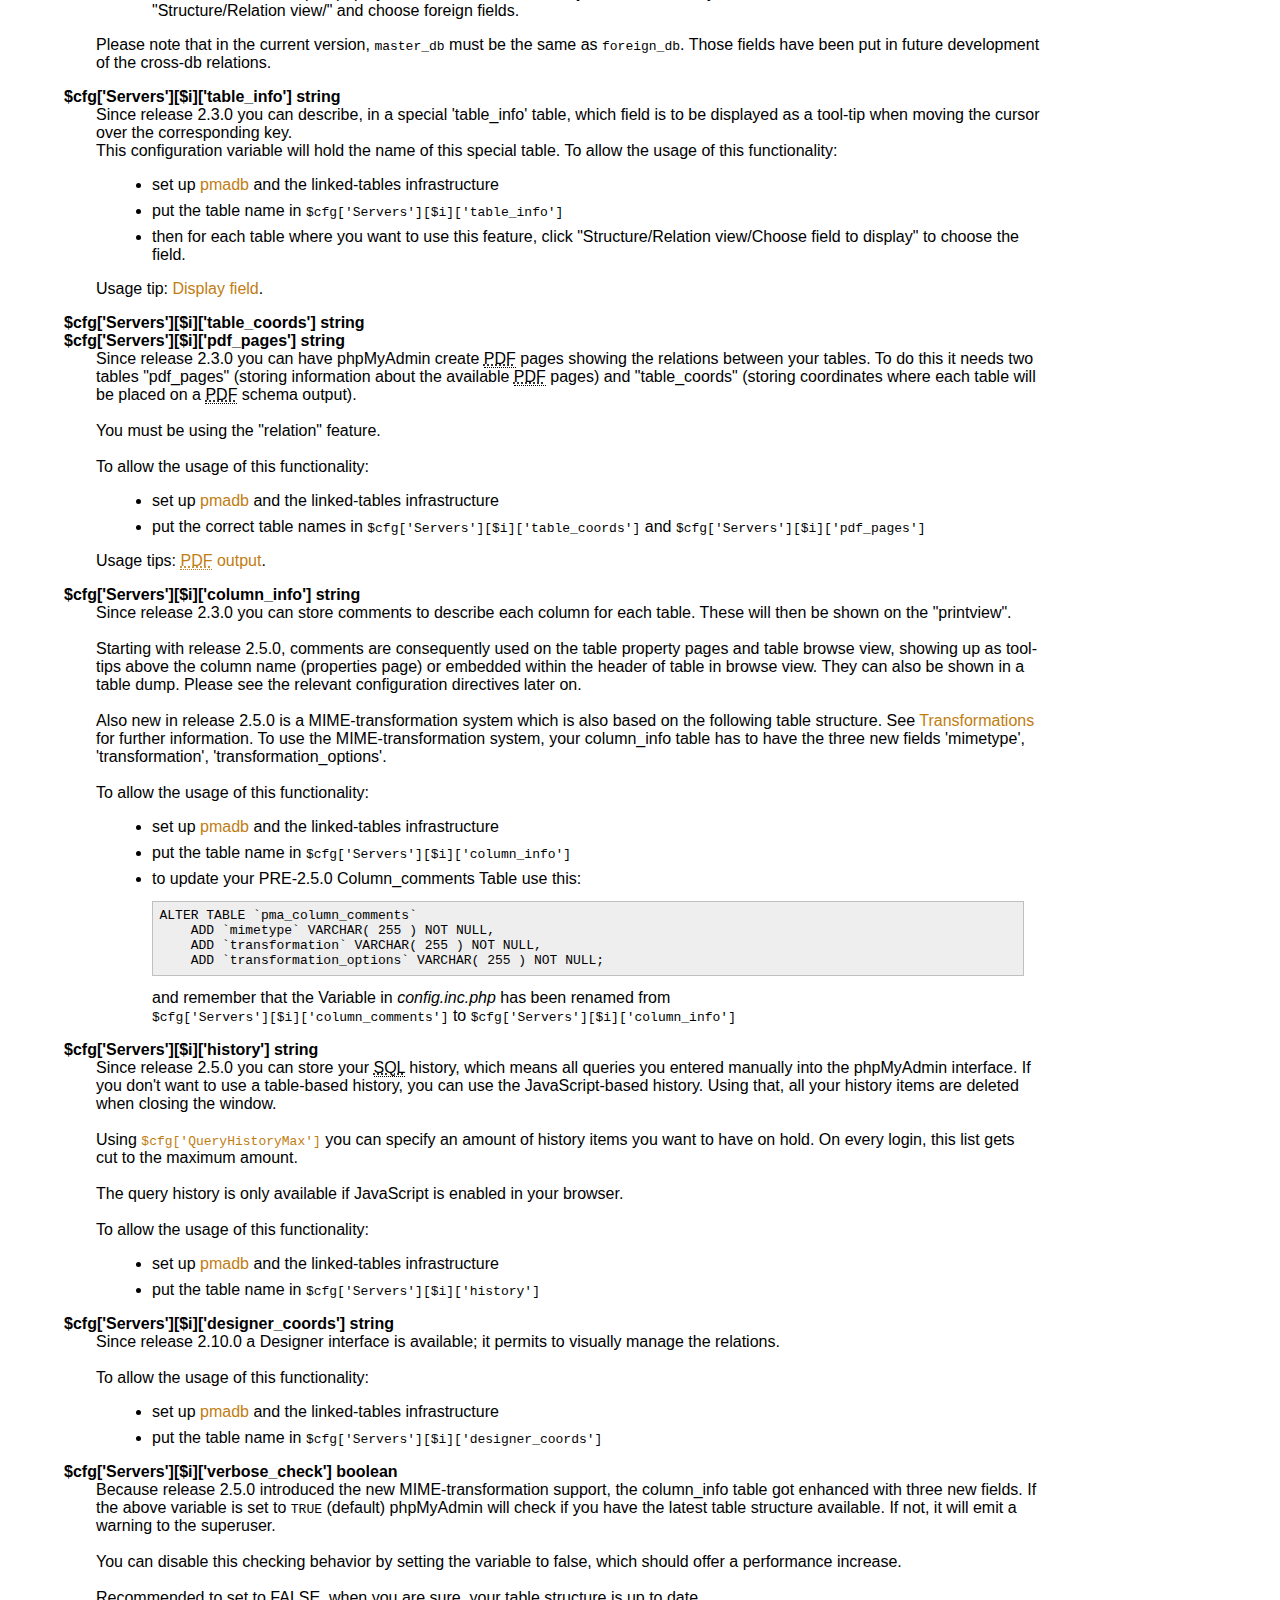
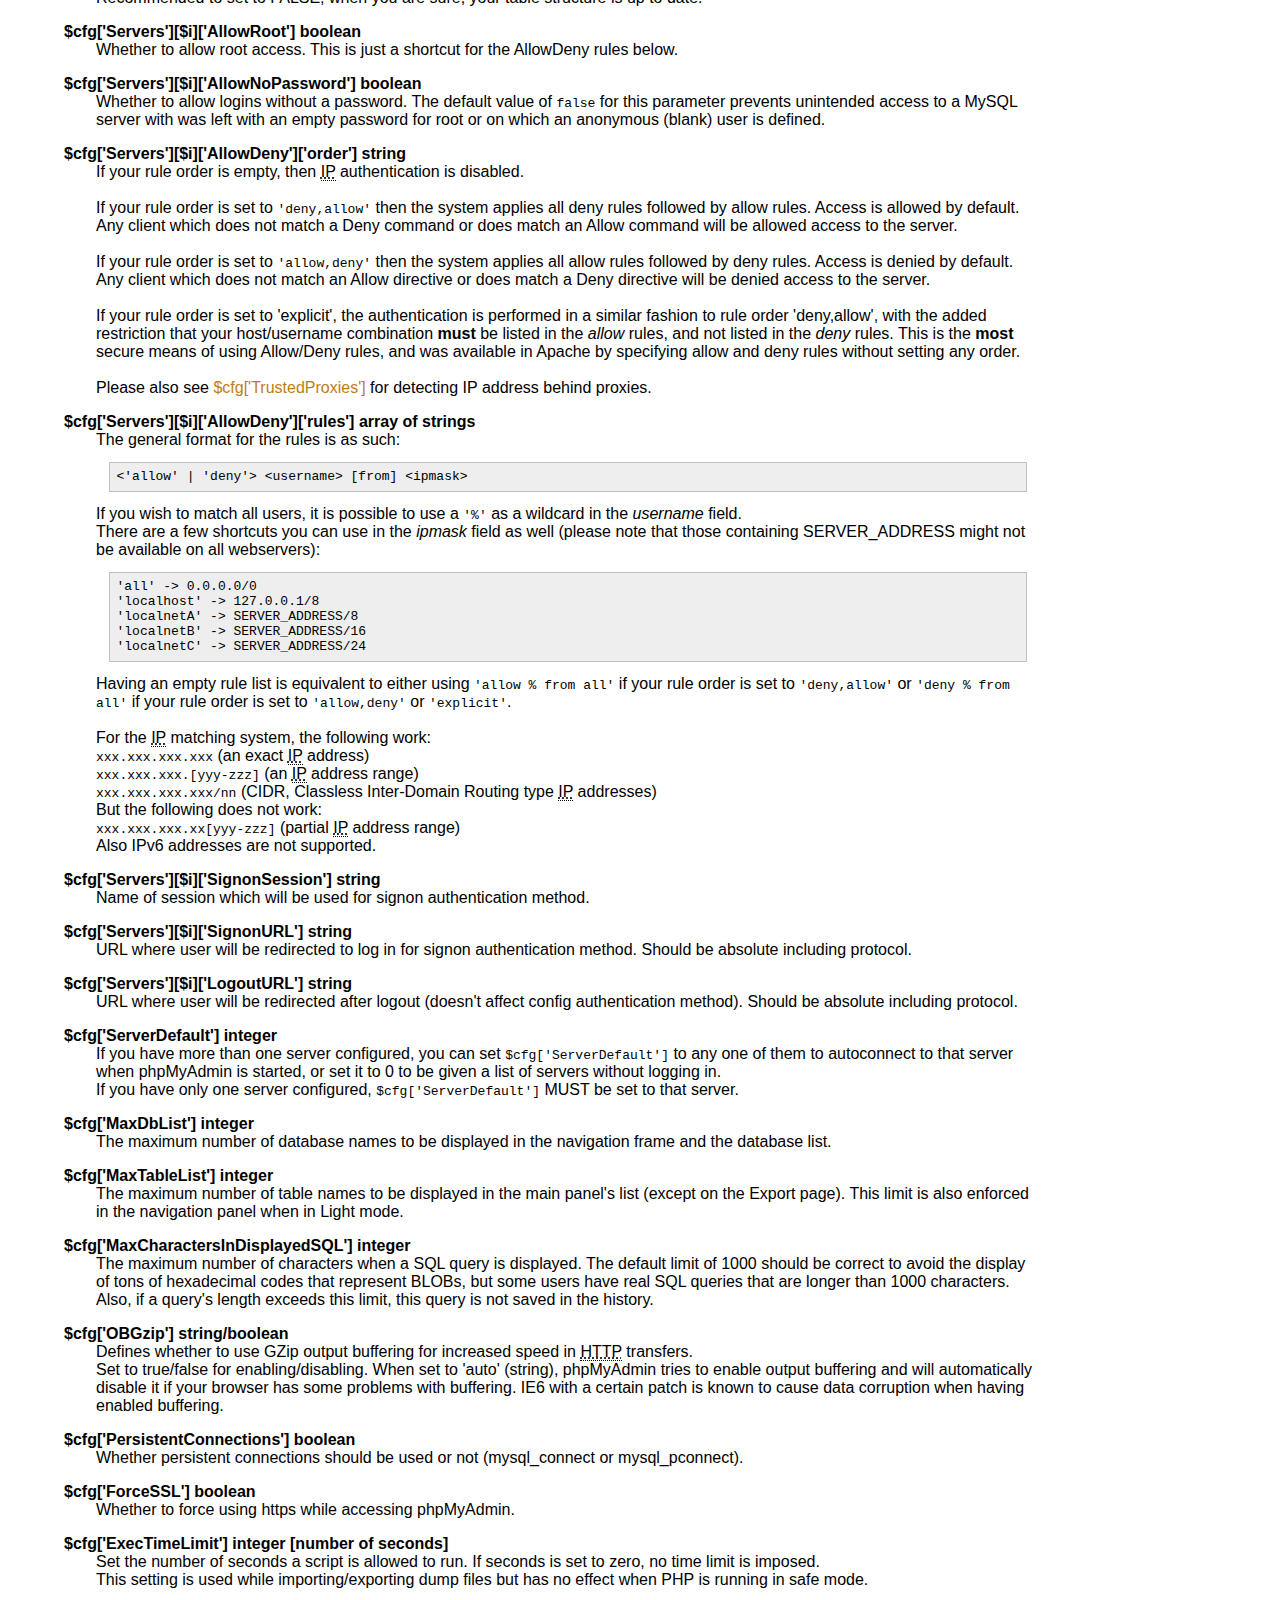
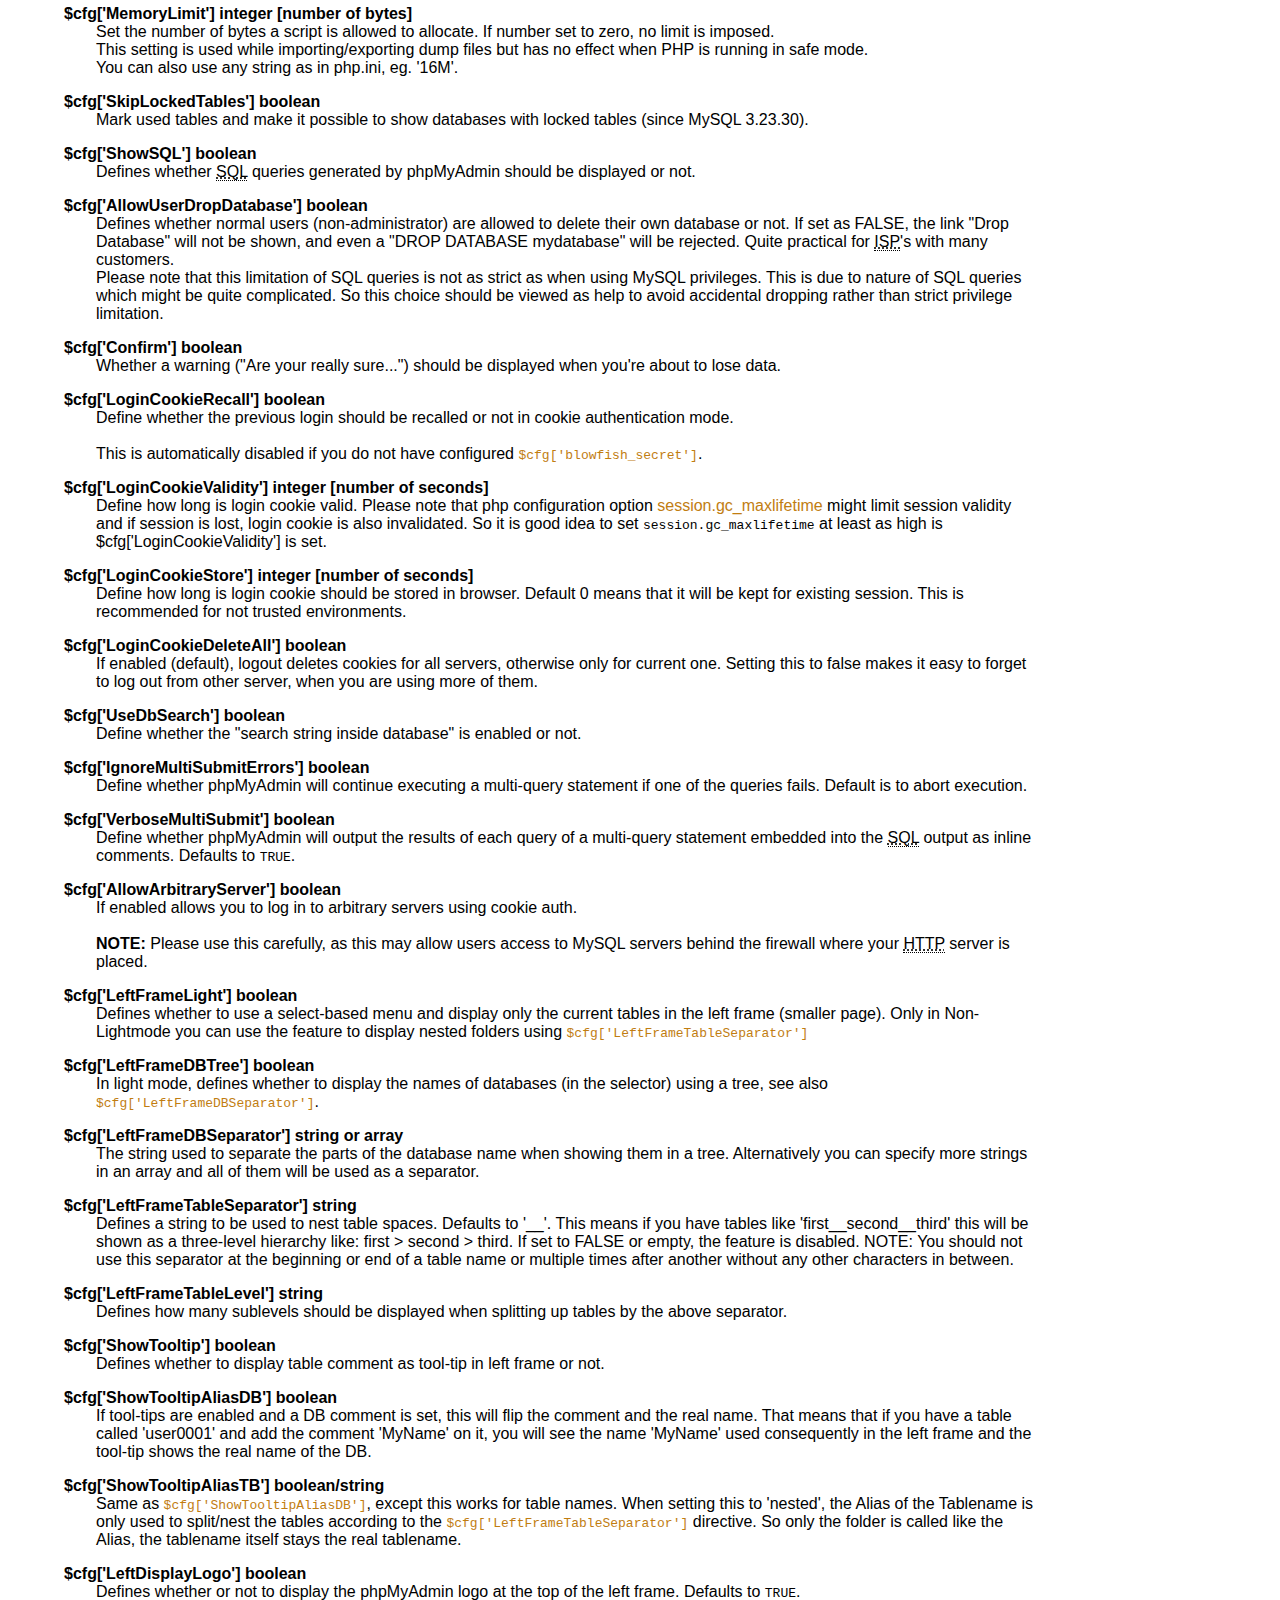
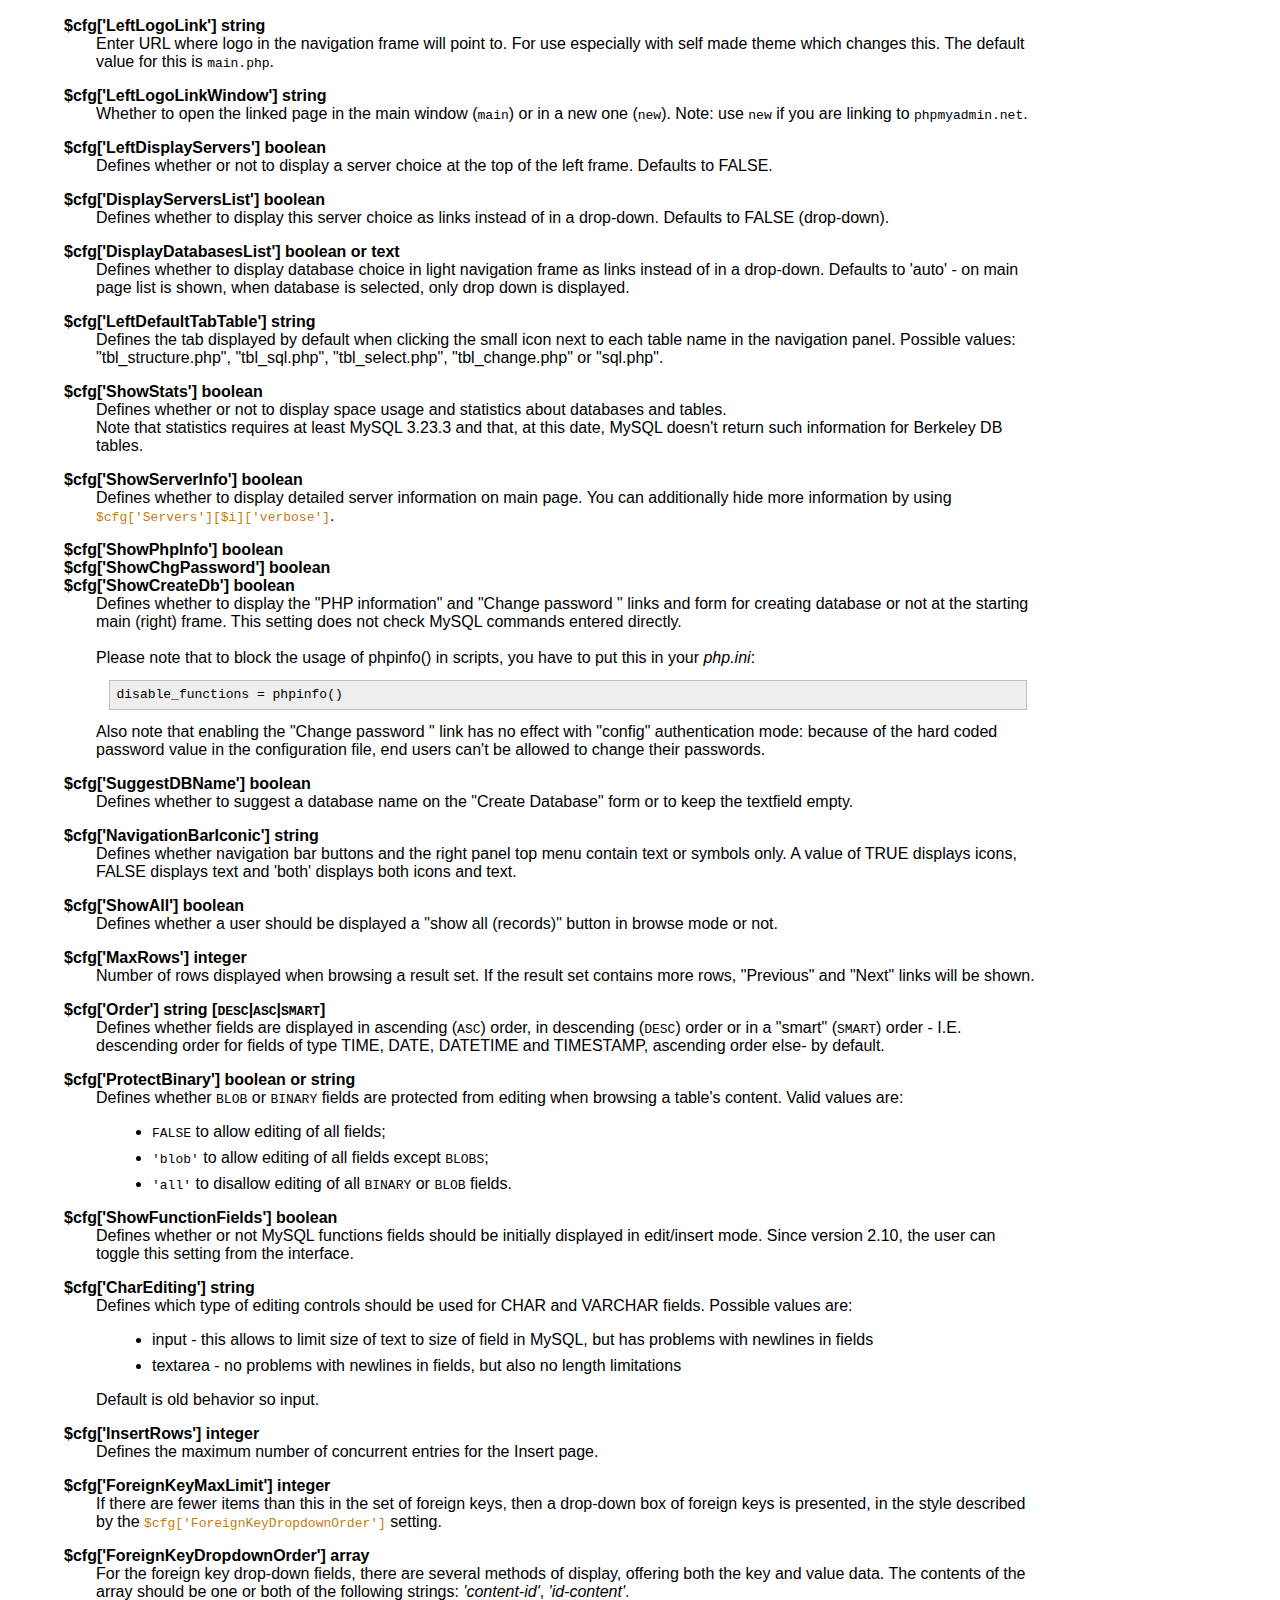
<file: openeclass/modules/admin/mysql/Documentation.html>
<!DOCTYPE html PUBLIC "-//W3C//DTD XHTML 1.1//EN"
    "http://www.w3.org/TR/xhtml11/DTD/xhtml11.dtd">
<!--
    vim: expandtab ts=4 sw=4 sts=4 tw=78
-->
<html xmlns="http://www.w3.org/1999/xhtml" xml:lang="en-US"
    version="-//W3C//DTD XHTML 1.1//EN" dir="ltr">
<!-- $Id: Documentation.html 12764 2009-08-09 20:58:35Z lem9 $ -->
<head>
    <link rel="icon" href="./favicon.ico" type="image/x-icon" />
    <link rel="shortcut icon" href="./favicon.ico" type="image/x-icon" />
    <meta http-equiv="Content-Type" content="text/html; charset=utf-8" />
    <title>phpMyAdmin 3.2.1 - Documentation</title>
    <link rel="stylesheet" type="text/css" href="docs.css" />
</head>

<body id="top">
<div id="header">
    <h1>
        <a href="http://www.phpmyadmin.net/">php<span class="myadmin">MyAdmin</span></a>
        3.2.1 
        Documentation
    </h1>
</div>

<!-- TOP MENU -->
<ul class="header">
    <li><a href="#top">Top</a></li>
    <li><a href="#require">Requirements</a></li>
    <li><a href="#intro">Introduction</a></li>
    <li><a href="#setup">Installation</a></li>
    <li><a href="#setup_script">Setup script</a></li>
    <li><a href="#config">Configuration</a></li>
    <li><a href="#transformations">Transformations</a></li>
    <li><a href="#faq"><abbr title="Frequently Asked Questions">FAQ</abbr></a></li>
    <li><a href="#developers">Developers</a></li>
    <li><a href="#copyright">Copyright</a></li>
    <li><a href="#credits">Credits</a></li>
    <li><a href="translators.html">Translators</a></li>
    <li><a href="#glossary">Glossary</a></li>
</ul>

<div id="body">

<ul><li><a href="http://www.phpmyadmin.net/">
            phpMyAdmin homepage</a></li>
    <li><a href="https://sourceforge.net/projects/phpmyadmin/">
            SourceForge phpMyAdmin project page</a></li>
    <li><a href="http://wiki.phpmyadmin.net">
            Official phpMyAdmin wiki</a></li>
    <li>Local documents:
        <ul><li>Version history: <a href="changelog.php">ChangeLog</a></li>
            <li>License: <a href="license.php">LICENSE</a></li>
        </ul>
    </li>
    <li>Documentation version:
        <i>$Id: Documentation.html 12764 2009-08-09 20:58:35Z lem9 $</i>
    </li>
</ul>

<!-- REQUIREMENTS -->
<h2 id="require">Requirements</h2>

<ul><li><b>PHP</b>
        <ul><li>You need PHP 5.2.0 or newer, with <tt>session</tt> support
                (<a href="#faq1_31">see
			<abbr title="Frequently Asked Questions">FAQ</abbr> 1.31</a>)
		and the Standard PHP Library (SPL) extension.
                </li>
		<li>To support uploading of ZIP files, you need the PHP <tt>zip</tt> extension.</li>
        <li>For proper support of multibyte strings (eg. UTF-8, which is
            currently default), you should install mbstring and ctype
            extensions.
        </li>
            <li>You need GD2 support in PHP to display inline
                thumbnails of JPEGs (&quot;image/jpeg: inline&quot;) with their
                original aspect ratio</li>
            <li>When using the &quot;cookie&quot;
                <a href="#authentication_modes">authentication method</a>, the
                <a href="http://www.php.net/mcrypt"><tt>mcrypt</tt></a> extension
                is strongly suggested for most users and is <b>required</b> for
                64&#8211;bit machines. Not using mcrypt will cause phpMyAdmin to
                load pages significantly slower.
            </li>
        </ul>
    </li>
    <li><b>MySQL</b> 5.0 or newer (<a href="#faq1_17">details</a>);</li>
    <li><b>Web browser</b> with cookies enabled.</li>
</ul>

<!-- INTRODUCTION -->
<h2 id="intro">Introduction</h2>

<p> phpMyAdmin can manage a whole MySQL server (needs a super-user) as well as
    a single database. To accomplish the latter you'll need a properly set up
    MySQL user who can read/write only the desired database. It's up to you to
    look up the appropriate part in the MySQL manual.
</p>

<h3>Currently phpMyAdmin can:</h3>

<ul><li>browse and drop databases, tables, views, fields and indexes</li>
    <li>create, copy, drop, rename and alter databases, tables, fields and
        indexes</li>
    <li>maintenance server, databases and tables, with proposals on server
        configuration</li>
    <li>execute, edit and bookmark any
        <abbr title="structured query language">SQL</abbr>-statement, even
        batch-queries</li>
    <li>load text files into tables</li>
    <li>create<a href="#footnote_1"><sup>1</sup></a> and read dumps of tables
        </li>
    <li>export<a href="#footnote_1"><sup>1</sup></a> data to various formats:
        <abbr title="comma separated values">CSV</abbr>,
    <abbr title="Extensible Markup Language">XML</abbr>,
    <abbr title="Portable Document Format">PDF</abbr>,
    <abbr title="International Standards Organisation">ISO</abbr>/<abbr
    title="International Electrotechnical Commission">IEC</abbr> 26300 -
    OpenDocument Text and Spreadsheet,
    <abbr title="Microsoft Word 2000">Word</abbr>,
    <abbr title="Microsoft Excel 2000">Excel</abbr> and L<sup>A</sup>T<sub><big>E</big></sub>X formats
        </li>
    <li>administer multiple servers</li>
    <li>manage MySQL users and privileges</li>
    <li>check referential integrity in MyISAM tables</li>
    <li>using Query-by-example (QBE), create complex queries automatically
        connecting required tables</li>
    <li>create <abbr title="Portable Document Format">PDF</abbr> graphics of
        your Database layout</li>
    <li>search globally in a database or a subset of it</li>
    <li>transform stored data into any format using a set of predefined
        functions, like displaying BLOB-data as image or download-link
        </li>
    <li>support InnoDB tables and foreign keys <a href="#faq3_6">(see
        <abbr title="Frequently Asked Questions">FAQ</abbr> 3.6)</a></li>
    <li>support mysqli, the improved MySQL extension <a href="#faq1_17">
        (see <abbr title="Frequently Asked Questions">FAQ</abbr> 1.17)</a></li>
    <li>communicate in <a href="./translators.html">57 different languages</a>
        </li>
</ul>

<h4>A word about users:</h4>
<p> Many people have difficulty
    understanding the concept of user management with regards to phpMyAdmin. When
    a user logs in to phpMyAdmin, that username and password are passed directly
    to MySQL. phpMyAdmin does no account management on its own (other than
    allowing one to manipulate the MySQL user account information); all users
    must be valid MySQL users.</p>

<p class="footnote" id="footnote_1">
    <sup>1)</sup> phpMyAdmin can compress (Zip, GZip -RFC 1952- or Bzip2 formats)
    dumps and <abbr title="comma separated values">CSV</abbr> exports if you use
    PHP with Zlib support (<tt>--with-zlib</tt>) and/or Bzip2 support
    (<tt>--with-bz2</tt>). Proper support may also need changes in
    <tt>php.ini</tt>.</p>

<!-- INSTALLATION -->
<h2 id="setup">Installation</h2>

<ol><li><a href="#quick_install">Quick Install</a></li>
    <li><a href="#setup_script">Setup script usage</a></li>
    <li><a href="#linked-tables">Linked-tables infrastructure</a></li>
    <li><a href="#upgrading">Upgrading from an older version</a></li>
    <li><a href="#authentication_modes">Using authentication modes</a></li>
</ol>

<p class="important">
    phpMyAdmin does not apply any special security methods to the MySQL database
    server. It is still the system administrator's job to grant permissions on
    the MySQL databases properly. phpMyAdmin's &quot;Privileges&quot; page can
    be used for this.
</p>

<p class="important">
    Warning for <acronym title="Apple Macintosh">Mac</acronym> users:<br />
    if you are on a <acronym title="Apple Macintosh">Mac</acronym>
    <abbr title="operating system">OS</abbr> version before
    <abbr title="operating system">OS</abbr> X, StuffIt unstuffs with
    <acronym title="Apple Macintosh">Mac</acronym> formats.<br />
    So you'll have to resave as in BBEdit to Unix style ALL phpMyAdmin scripts
    before uploading them to your server, as PHP seems not to like
    <acronym title="Apple Macintosh">Mac</acronym>-style end of lines character
    (&quot;<tt>\r</tt>&quot;).</p>

<h3 id="quick_install">Quick Install</h3>
<ol><li>Choose an appropriate distribution kit from the phpmyadmin.net
    Downloads page. Some kits contain only the English messages,
    others contain all languages in UTF-8 format (this should be fine
    in most situations), others contain all
    languages and all character sets. We'll assume you chose a kit whose
    name looks like <tt>phpMyAdmin-x.x.x-all-languages.tar.gz</tt>.
    </li>
    <li>Untar or unzip the distribution (be sure to unzip the subdirectories):
        <tt>tar -xzvf phpMyAdmin_x.x.x-all-languages.tar.gz</tt> in your webserver's
        document root. If you don't have direct access to your document root,
        put the files in a directory on your local machine, and, after step 4,
        transfer the directory on your web server using, for example, ftp.</li>
    <li>Ensure that all the scripts have the appropriate owner (if PHP is
        running in safe mode, having some scripts with an owner different
        from the owner of other scripts will be a
        problem). See <a href="#faq4_2">
        <abbr title="Frequently Asked Questions">FAQ</abbr> 4.2</a> and
        <a href="#faq1_26"><abbr title="Frequently Asked Questions">FAQ</abbr>
        1.26</a> for suggestions.</li>
    <li>Now you must configure your installation. There are two methods that
        can be used. Traditionally, users have hand-edited a copy of
    <tt>config.inc.php</tt>, but now a wizard-style setup script is
    provided for those who prefer a graphical installation. Creating a
    <tt>config.inc.php</tt> is still a quick way to get started and needed for some advanced features.
        <ul><li>To manually create the file, simply use your text editor to
                create the file <tt>config.inc.php</tt> (you can copy
                <tt>config.sample.inc.php</tt> to get minimal configuration
                file) in the main (top-level) phpMyAdmin directory (the one
                that contains <tt>index.php</tt>).  phpMyAdmin first loads
                <tt>libraries/config.default.php</tt> and then overrides those
                values with anything found in <tt>config.inc.php</tt>. If the
                default value is okay for a particular setting, there is no
                need to include it in <tt>config.inc.php</tt>.  You'll need a
                few directives to get going, a simple configuration may look
                like this:
<pre>
&lt;?php
$cfg['blowfish_secret'] = 'ba17c1ec07d65003';  // use here a value of your choice

$i=0;
$i++;
$cfg['Servers'][$i]['auth_type']     = 'cookie';
?&gt;
</pre>
                Or, if you prefer to not be prompted every time you log in:
<pre>
&lt;?php

$i=0;
$i++;
$cfg['Servers'][$i]['user']          = 'root';
$cfg['Servers'][$i]['password']      = 'cbb74bc'; // use here your password
$cfg['Servers'][$i]['auth_type']     = 'config';
?&gt;
</pre>
                For a full explanation of possible configuration values, see the
                <a href="#config">Configuration Section</a> of this document.</li>
            <li id="setup_script">Instead of manually editing
                <tt>config.inc.php</tt>, you can use the
                <a href="setup/">Setup Script</a>. First you must
                manually create a folder <tt>config</tt> in the phpMyAdmin
                directory. This is a security measure. On a Linux/Unix system you
                can use the following commands:
<pre>
cd phpMyAdmin
mkdir config                        # create directory for saving
chmod o+rw config                   # give it world writable permissions
</pre>
                And to edit an existing configuration, copy it over first:
<pre>
cp config.inc.php config/           # copy current configuration for editing
chmod o+w config/config.inc.php     # give it world writable permissions
</pre>
                On other platforms, simply create the folder and ensure that your
                web server has read and write access to it. <a href="#faq1_26">FAQ
                1.26</a> can help with this.<br /><br />

                Next, open <tt><a href="setup/">setup/</a>
                </tt>in your browser. Note that <strong>changes are not saved to
                disk until explicitly choose <tt>Save</tt></strong> from the
                <i>Configuration</i> area of the screen. Normally the script saves
                the new config.inc.php to the <tt>config/</tt> directory, but if
                the webserver does not have the proper permissions you may see the
                error "Cannot load or save configuration." Ensure that the <tt>
                config/</tt> directory exists and has the proper permissions -
                or use the <tt>Download</tt> link to save the config file locally
                and upload (via FTP or some similar means) to the proper location.<br /><br />

                Once the file has been saved, it must be moved out of the <tt>
                config/</tt> directory and the permissions must be reset, again
                as a security measure:
<pre>
mv config/config.inc.php .         # move file to current directory
chmod o-rw config.inc.php          # remove world read and write permissions
rm -rf config                      # remove not needed directory
</pre>
                Now the file is ready to be used. You can choose to review or edit
                the file with your favorite editor, if you prefer to set some
                advanced options which the setup script does not provide.</li></ul></li>
    <li>If you are using the
        <tt>auth_type</tt> &quot;config&quot;, it is suggested that you
        protect the phpMyAdmin installation directory because using
        config does not require a user to
        enter a password to access the phpMyAdmin installation. Use of an alternate
        authentication method is recommended, for example with
        HTTP&#8211;AUTH in a <a href="#glossary"><i>.htaccess</i></a> file or switch to using
        <tt>auth_type</tt> cookie or http. See the
        <a href="#faqmultiuser"> multi&#8211;user sub&#8211;section</a> of this
        <abbr title="Frequently Asked Questions">FAQ</abbr> for additional
        information, especially <a href="#faq4_4">
        <abbr title="Frequently Asked Questions">FAQ</abbr> 4.4</a>.</li>
    <li>Open the <a href="index.php">main phpMyAdmin directory</a>
        in your browser. phpMyAdmin should now display a welcome screen
        and your databases, or a login dialog if using
        <abbr title="HyperText Transfer Protocol">HTTP</abbr> or cookie
        authentication mode.</li>
    <li>You should deny access to the <tt>./libraries</tt> and
        <tt>./setup/lib</tt> subfolders in your webserver configuration. For
        Apache you can use supplied .htaccess file in that folder, for other
        webservers, you should configure this yourself.  Such configuration
        prevents from possible path exposure and cross side scripting
        vulnerabilities that might happen to be found in that code.</li>
    <li>
        It is generally good idea to protect public phpMyAdmin installation
        against access by robots as they usually can not do anything good
        there. You can do this using <code>robots.txt</code> file in root of
        your webserver or limit access by web server configuration. You can
        find example <code>.htaccess</code> file which can help you achieve
        this in <code>contrib</code> directory in phpMyAdmin.
    </li>
</ol>

<h3 id="linked-tables">Linked-tables infrastructure</h3>

<p> For a whole set of new features (bookmarks, comments,
    <abbr title="structured query language">SQL</abbr>-history,
    <abbr title="Portable Document Format">PDF</abbr>-generation, field contents
    transformation, etc.) you need to create a set of special tables. Those
    tables can be located in your own database, or in a central database for a
    multi-user installation (this database would then be accessed by the
    controluser, so no other user should have rights to it).</p>

<p> Please look at your <tt>./scripts/</tt> directory, where you should find a
    file called <i>create_tables.sql</i>. (If you are using a Windows server, pay
    special attention to <a href="#faq1_23">
    <abbr title="Frequently Asked Questions">FAQ</abbr> 1.23</a>).</p>

<p> If you already had this infrastructure and upgraded to MySQL 4.1.2
    or newer, please use <i>./scripts/upgrade_tables_mysql_4_1_2+.sql</i>.</p>

<p> You can use your phpMyAdmin to create the tables for you. Please be aware
    that you may need special (administrator) privileges to create the database
    and tables, and that the script may need some tuning, depending on the
    database name.</p>

<p> After having imported the <i>./scripts/create_tables.sql</i> file, you
    should specify the table names in your <i>./config.inc.php</i> file. The
    directives used for that can be found in the <a href="#config">Configuration
    section</a>. You will also need to have a controluser with the proper rights
    to those tables (see section <a href="#authentication_modes">Using
    authentication modes</a> below).</p>

<h3 id="upgrading">Upgrading from an older version</h3>

<p> Simply copy <i>./config.inc.php</i> from your previous installation into the newly
    unpacked one. Configuration files from old versions may
    require some tweaking as some options have been changed or removed; in
    particular, the definition of <tt>$cfg['AttributeTypes']</tt> has changed
    so you better remove it from your file and just use the default one.
    For compatibility with PHP 6, remove a <tt>set_magic_quotes_runtime(0);</tt>
    statement that you might find near the end of your configuration file.</p>

<p> You should <strong>not</strong> copy <tt>libraries/config.default.php</tt>
    over <tt>config.inc.php</tt> because the default configuration file
    is version-specific.</p>

<p> If you have upgraded your MySQL server from a version previous to 4.1.2 to
    version 4.1.2 or newer and if you use the pmadb/linked table infrastructure,
    you should run the SQL script found in
    <tt>scripts/upgrade_tables_mysql_4_1_2+.sql</tt>.</p>

<h3 id="authentication_modes">Using authentication modes</h3>

<ul><li><abbr title="HyperText Transfer Protocol">HTTP</abbr> and cookie
        authentication modes are recommended in a <b>multi-user environment</b>
        where you want to give users access to their own database and don't want
        them to play around with others.<br />
        Nevertheless be aware that MS Internet Explorer seems to be really buggy
        about cookies, at least till version 6, and PHP 4.1.1 is also a bit buggy
        in this area!<br />
        Even in a <b>single-user environment</b>, you might prefer to use
        <abbr title="HyperText Transfer Protocol">HTTP</abbr> or cookie mode so
        that your user/password pair are not in clear in the configuration file.
        </li>

    <li><abbr title="HyperText Transfer Protocol">HTTP</abbr> and cookie
        authentication modes are more secure: the MySQL login information does
        not need to be set in the phpMyAdmin configuration file (except possibly
        for the <a href="#controluser">controluser</a>).<br />
        However, keep in mind that the password travels in plain text, unless
        you are using the HTTPS protocol.<br />
        In cookie mode, the password is stored, encrypted with the blowfish
        algorithm, in a temporary cookie.</li>

    <li>Note: starting with phpMyAdmin 2.6.1, this section is only applicable if
        your MySQL server is running with <tt>--skip-show-database</tt>.<br /><br />

        For '<abbr title="HyperText Transfer Protocol">HTTP</abbr>' and 'cookie'
        modes, phpMyAdmin needs a controluser that has <b>only</b> the
        <tt>SELECT</tt> privilege on the <i>`mysql`.`user` (all columns except
        `Password`)</i>, <i>`mysql`.`db` (all columns)</i>, <i>`mysql`.`host`
        (all columns)</i> and <i>`mysql`.`tables_priv` (all columns except
        `Grantor` and `Timestamp`)</i> tables.<br /> You must specify the details
        for the <a href="#controluser">controluser</a> in the <tt>config.inc.php</tt>
        file under the
        <tt><a href="#cfg_Servers_controluser" class="configrule">
            $cfg['Servers'][$i]['controluser']</a></tt> and
        <tt><a href="#cfg_Servers_controlpass" class="configrule">
            $cfg['Servers'][$i]['controlpass']</a></tt> settings.<br />
        The following example assumes you want to use <tt>pma</tt> as the
        controluser and <tt>pmapass</tt> as the controlpass, but <b>this is
        only an example: use something else in your file!</b> Input these
        statements from the phpMyAdmin SQL Query window or mysql command&#8211;line
        client.<br />
        Of course you have to replace <tt>localhost</tt> with the webserver's host
        if it's not the same as the MySQL server's one.

        <pre>
GRANT USAGE ON mysql.* TO 'pma'@'localhost' IDENTIFIED BY 'pmapass';
GRANT SELECT (
    Host, User, Select_priv, Insert_priv, Update_priv, Delete_priv,
    Create_priv, Drop_priv, Reload_priv, Shutdown_priv, Process_priv,
    File_priv, Grant_priv, References_priv, Index_priv, Alter_priv,
    Show_db_priv, Super_priv, Create_tmp_table_priv, Lock_tables_priv,
    Execute_priv, Repl_slave_priv, Repl_client_priv
    ) ON mysql.user TO 'pma'@'localhost';
GRANT SELECT ON mysql.db TO 'pma'@'localhost';
GRANT SELECT ON mysql.host TO 'pma'@'localhost';
GRANT SELECT (Host, Db, User, Table_name, Table_priv, Column_priv)
    ON mysql.tables_priv TO 'pma'@'localhost';</pre>

        If you want to use the many new relation and bookmark features:

        <pre>
GRANT SELECT, INSERT, UPDATE, DELETE ON &lt;pma_db&gt;.* TO 'pma'@'localhost';
</pre>

        (this of course requires that your <a href="#linked-tables">linked-tables
        infrastructure</a> be set up).<br /></li>

    <li>Then each of the <i>true</i> users should be granted a set of privileges
        on a set of particular databases. Normally you shouldn't give global
        privileges to an ordinary user, unless you understand the impact of those
        privileges (for example, you are creating a superuser).<br />
        For example, to grant the user <i>real_user</i> with all privileges on
        the database <i>user_base</i>:<br />

        <pre>
GRANT ALL PRIVILEGES ON user_base.* TO 'real_user'@localhost IDENTIFIED BY 'real_password';
</pre>

        What the user may now do is controlled entirely by the MySQL user
        management system.<br />
        With <abbr title="HyperText Transfer Protocol">HTTP</abbr> or cookie
        authentication mode, you don't need to fill the user/password fields
        inside the <a href="#cfg_Servers" class="configrule">$cfg['Servers']</a>
        array.</li>
</ul>

<h4>'<abbr title="HyperText Transfer Protocol">HTTP</abbr>' authentication mode</h4>

<ul><li>Uses <abbr title="HyperText Transfer Protocol">HTTP</abbr> Basic authentication
        method and allows you to log in as any valid MySQL user.</li>
    <li>Is supported with most PHP configurations. For
        <abbr title="Internet Information Services">IIS</abbr>
        (<abbr title="Internet Server Application Programming Interface">ISAPI</abbr>)
        support using <abbr title="Common Gateway Interface">CGI</abbr> PHP see
        <a href="#faq1_32"><abbr title="Frequently Asked Questions">FAQ</abbr>
        1.32</a>, for using with Apache
        <abbr title="Common Gateway Interface">CGI</abbr> see
        <a href="#faq1_35"><abbr title="Frequently Asked Questions">FAQ</abbr>
        1.35</a>.</li>
    <li>See also <a href="#faq4_4">
        <abbr title="Frequently Asked Questions">FAQ</abbr> 4.4</a> about not
        using the <i>.htaccess</i> mechanism along with
        '<abbr title="HyperText Transfer Protocol">HTTP</abbr>' authentication
        mode.</li>
</ul>

<h4>'cookie' authentication mode</h4>

<ul><li>You can use this method as a replacement for the
        <abbr title="HyperText Transfer Protocol">HTTP</abbr> authentication
        (for example, if you're running
        <abbr title="Internet Information Services">IIS</abbr>).</li>
    <li>Obviously, the user must enable cookies in the browser, but this is
    now a requirement for all authentication modes.</li>
    <li>With this mode, the user can truly log out of phpMyAdmin and log in back
        with the same username.</li>
    <li>If you want to log in to arbitrary server see
        <a href="#AllowArbitraryServer" class="configrule">
        $cfg['AllowArbitraryServer']</a> directive.</li>
    <li>As mentioned in the <a href="#require">requirements</a> section, having
        the <tt>mcrypt</tt> extension will speed up access considerably, but is
        not required.</li>
</ul>

<h4>'signon' authentication mode</h4>

<ul><li>This mode is a convenient way of using credentials from another
    application to authenticate to phpMyAdmin.</li>
    <li>The other application has to store login information into
    session data.</li>
    <li>More details in the <a href="#cfg_Servers_auth_type">auth_type</a>
    section.</li>
</ul>
<h4>'config' authentication mode</h4>

<ul><li>This mode is the less secure one because it requires you to fill the
        <a href="#servers_user" class="configrule">
        $cfg['Servers'][$i]['user']</a> and
        <a href="#servers_user" class="configrule">
        $cfg['Servers'][$i]['password']</a> fields (and as a result, anyone who
        can read your config.inc.php can discover your username and password).
        <br />
        But you don't need to setup a &quot;controluser&quot; here: using the
        <a href="#servers_only_db" class="configrule">
        $cfg['Servers'][$i]['only_db']</a> might be enough.</li>
    <li>In the <a href="#faqmultiuser">
        <abbr title="Internet service provider">ISP</abbr>
        <abbr title="Frequently Asked Questions">FAQ</abbr></a> section, there
        is an entry explaining how to protect your configuration file.</li>
    <li>For additional security in this mode, you may wish to consider the Host
        authentication
        <a href="#servers_allowdeny_order" class="configrule">
            $cfg['Servers'][$i]['AllowDeny']['order']</a> and
        <a href="#servers_allowdeny_rules" class="configrule">
            $cfg['Servers'][$i]['AllowDeny']['rules']</a> configuration
        directives.</li>
    <li>Unlike cookie and http, does not require a user to log in when first
        loading the phpMyAdmin site. This is by design but could allow any
        user to access your installation. Use of some restriction method is
        suggested, perhaps a <a href="#glossary">.htaccess</a> file with the
        HTTP-AUTH directive or disallowing incoming HTTP requests at
        one&#8217;s router or firewall will suffice (both of which
        are beyond the scope of this manual but easily searchable with Google).</li>
</ul>
<h4 id="swekey">Swekey authentication</h4>
<p>
The Swekey is a low cost authentication USB key that can be used in
web applications.<br /><br />
When Swekey authentication is activated, phpMyAdmin requires the
users's Swekey to be plugged before entering the login page (currently
supported for cookie authentication mode only). Swekey Authentication is 
disabled by default.<br /><br />
To enable it, add the following line to <tt>config.inc.php</tt>:
</p>
<pre>
$cfg['Servers'][$i]['auth_swekey_config'] = '/etc/swekey.conf';
</pre>
<p>
You then have to create the <tt>swekey.conf</tt> file that will associate
each user with their Swekey Id. It is important to place this file outside
of your web server's document root (in the example, it is located in <tt>/etc</tt>). A self documented sample file is provided 
in the <tt>contrib</tt> directory. Feel free to use it with your own 
users' information.<br /><br />
If you want to purchase a Swekey please visit
<a href="http://phpmyadmin.net/auth_key">http://phpmyadmin.net/auth_key</a>
since this link provides funding for phpMyAdmin.
</p>
<!-- CONFIGURATION -->
<h2 id="config">Configuration</h2>

<p> <span class="important">Warning for <acronym title="Apple Macintosh">Mac</acronym>
    users:</span> PHP does not seem to like
    <acronym title="Apple Macintosh">Mac</acronym> end of lines character
    (&quot;<tt>\r</tt>&quot;). So ensure you choose the option that allows to use
    the *nix end of line character (&quot;<tt>\n</tt>&quot;) in your text editor
    before saving a script you have modified.</p>

<p> <span class="important">Configuration note:</span>
    Almost all configurable data is placed in <tt>config.inc.php</tt>. If this file
    does not exist, please refer to the <a href="#setup">Quick install</a>
    section to create one. This file only needs to contain the parameters you want to
    change from their corresponding default value in
    <tt>libraries/config.default.php</tt>.</p>

<p> The parameters which relate to design (like colors) are placed in
    <tt>themes/themename/layout.inc.php</tt>. You might also want to create
    <i>config.footer.inc.php</i> and <i>config.header.inc.php</i> files to add
    your site specific code to be included on start and end of each page.</p>

<dl><dt id="cfg_PmaAbsoluteUri">$cfg['PmaAbsoluteUri'] string</dt>
    <dd>Sets here the complete <abbr title="Uniform Resource Locator">URL</abbr>
        (with full path) to your phpMyAdmin installation's directory.
        E.g. <tt>http://www.your_web.net/path_to_your_phpMyAdmin_directory/</tt>.
        Note also that the <abbr title="Uniform Resource Locator">URL</abbr> on
        some web servers are case&#8211;sensitive.
        Don&#8217;t forget the trailing slash at the end.<br /><br />

        Starting with version 2.3.0, it is advisable to try leaving this
        blank. In most cases phpMyAdmin automatically detects the proper
        setting. Users of port forwarding will need to set PmaAbsoluteUri (<a
        href="https://sourceforge.net/tracker/index.php?func=detail&amp;aid=1340187&amp;group_id=23067&amp;atid=377409">more info</a>).
        A good test is to browse a table, edit a row and save it. There should
        be an error message if phpMyAdmin is having trouble auto&#8211;detecting
        the correct value. If you get an error that this must be set or if
        the autodetect code fails to detect your path, please post a bug
        report on our bug tracker so we can improve the code.</dd>

    <dt id="cfg_PmaNoRelation_DisableWarning">$cfg['PmaNoRelation_DisableWarning'] boolean</dt>
    <dd>Starting with version 2.3.0 phpMyAdmin offers a lot of features to work
        with master / foreign &#8211; tables (see
        <a href="#pmadb" class="configrule">$cfg['Servers'][$i]['pmadb']</a>).
        <br />
        If you tried to set this up and it does not work for you, have a look on
        the &quot;Structure&quot; page of one database where you would like to
        use it. You will find a link that will analyze why those features have
        been disabled.<br />
        If you do not want to use those features set this variable to
        <tt>TRUE</tt> to stop this message from appearing.</dd>

    <dt id="cfg_SuhosinDisableWarning">$cfg['SuhosinDisableWarning'] boolean</dt>
    <dd>A warning is displayed on the main page if Suhosin is detected.
    You can set this parameter to <tt>TRUE</tt> to stop this message 
    from appearing.</dd>

    <dt id="cfg_McryptDisableWarning">$cfg['McryptDisableWarning'] boolean</dt>
    <dd>Disable the default warning that is displayed if mcrypt is missing for
    cookie authentication.
    You can set this parameter to <tt>TRUE</tt> to stop this message 
    from appearing.</dd>

    <dt id="cfg_AllowThirdPartyFraming">$cfg['AllowThirdPartyFraming'] boolean</dt>
    <dd>Setting this to <tt>true</tt> allows a page located on a different
    domain to call phpMyAdmin inside a frame, and is a potential security
    hole allowing cross-frame scripting attacks.</dd>

    <dt id="cfg_blowfish_secret">$cfg['blowfish_secret'] string</dt>
    <dd>The &quot;cookie&quot; auth_type uses blowfish
        algorithm to encrypt the password.<br />
        If you are using the &quot;cookie&quot; auth_type, enter here a random
        passphrase of your choice. It will be used internally by the blowfish
        algorithm: you won&#8217;t be prompted for this passphrase. The maximum
        number of characters for this parameter seems to be 46.<br /><br />
        
        Since version 3.1.0 phpMyAdmin can generate this on the fly, but it
        makes a bit weaker security as this generated secret is stored in
        session and furthermore it makes impossible to recall user name from 
        cookie.</dd>

    <dt id="cfg_Servers">$cfg['Servers'] array</dt>
    <dd>Since version 1.4.2, phpMyAdmin supports the administration of multiple
        MySQL servers. Therefore, a
        <a href="#cfg_Servers" class="configrule">$cfg['Servers']</a>-array has
        been added which contains the login information for the different servers.
        The first
        <a href="#cfg_Servers_host" class="configrule">$cfg['Servers'][$i]['host']</a>
        contains the hostname of the first server, the second
        <a href="#cfg_Servers_host" class="configrule">$cfg['Servers'][$i]['host']</a>
        the hostname of the second server, etc. In
        <tt>./libraries/config.default.php</tt>, there is only one section for
        server definition, however you can put as many as you need in
        <tt>./config.inc.php</tt>, copy that block or needed parts (you don't
        have to define all settings, just those you need to change).</dd>

    <dt id="cfg_Servers_host">$cfg['Servers'][$i]['host'] string</dt>
    <dd>The hostname or <abbr title="Internet Protocol">IP</abbr> address of your
        $i-th MySQL-server. E.g. localhost.</dd>

    <dt id="cfg_Servers_port">$cfg['Servers'][$i]['port'] string</dt>
    <dd>The port-number of your $i-th MySQL-server. Default is 3306 (leave
        blank). If you use &quot;localhost&quot; as the hostname, MySQL
        ignores this port number and connects with the socket, so if you want
        to connect to a port different from the default port, use
        &quot;127.0.0.1&quot; or the real hostname in
        <a href="#cfg_Servers_host" class="configrule">$cfg['Servers'][$i]['host']</a>.
    </dd>

    <dt id="cfg_Servers_socket">$cfg['Servers'][$i]['socket'] string</dt>
    <dd>The path to the socket to use. Leave blank for default.<br />
        To determine the correct socket, check your MySQL configuration or, using the
        <tt>mysql</tt> command&#8211;line client, issue the <tt>status</tt> command.
        Among the resulting information displayed will be the socket used.</dd>

    <dt id="cfg_Servers_ssl">$cfg['Servers'][$i]['ssl'] boolean</dt>
    <dd>Whether to enable SSL for connection to MySQL server.
    </dd>

    <dt id="cfg_Servers_connect_type">$cfg['Servers'][$i]['connect_type'] string</dt>
    <dd>What type connection to use with the MySQL server. Your options are
        <tt>'socket'</tt> and <tt>'tcp'</tt>. It defaults to 'tcp' as that
        is nearly guaranteed to be available on all MySQL servers, while
        sockets are not supported on some platforms.<br /><br />

        To use the socket mode, your MySQL server must be on the same machine
        as the Web server.</dd>

    <dt id="cfg_Servers_extension">$cfg['Servers'][$i]['extension'] string</dt>
    <dd>What php MySQL extension to use for the connection. Valid options are:
        <br /><br />

        <tt><i>mysql</i></tt> :
        The classic MySQL extension. This is the recommended and default
        method at this time.<br /><br />

        <tt><i>mysqli</i></tt> :
        The improved MySQL extension. This extension became available
        with php 5.0.0 and is the recommended way to connect to a server
        running MySQL 4.1.x or newer.</dd>

    <dt id="cfg_Servers_compress">$cfg['Servers'][$i]['compress'] boolean</dt>
    <dd>Whether to use a compressed protocol for the MySQL server connection
        or not (experimental).<br />
        This feature requires PHP&nbsp;&gt;=&nbsp;4.3.0.</dd>

    <dt id="controluser">
        <span id="cfg_Servers_controluser">$cfg['Servers'][$i]['controluser']</span> string<br />
        <span id="cfg_Servers_controlpass">$cfg['Servers'][$i]['controlpass']</span> string
    </dt>
    <dd>This special account is used for 2 distinct purposes: to make possible
        all relational features (see
        <a href="#pmadb" class="configrule">$cfg['Servers'][$i]['pmadb']</a>)
        and, for a MySQL server previous to 4.1.2 or running with
        <tt>--skip-show-database</tt>, to enable a multi-user installation
        (<abbr title="HyperText Transfer Protocol">HTTP</abbr> or cookie
        authentication mode).<br /><br />

        When using <abbr title="HyperText Transfer Protocol">HTTP</abbr> or
        cookie authentication modes (or 'config'
        authentication mode since phpMyAdmin 2.2.1), you need to supply the
        details of a MySQL account that has <tt>SELECT</tt> privilege on the
        <i>mysql.user (all columns except &quot;Password&quot;)</i>,
        <i>mysql.db (all columns)</i> and <i>mysql.tables_priv (all columns
        except &quot;Grantor&quot; and &quot;Timestamp&quot;) </i>tables.
        This account is used to check what databases the user will see at
        login.<br />
        Please see the <a href="#setup">install section</a> on
        &quot;Using authentication modes&quot; for more information.<br /><br />

        In phpMyAdmin versions before 2.2.5, those were called
        &quot;stduser/stdpass&quot;.</dd>

    <dt id="cfg_Servers_auth_type">$cfg['Servers'][$i]['auth_type'] string
        <tt>['<abbr title="HyperText Transfer Protocol">HTTP</abbr>'|'http'|'cookie'|'config'|'signon']</tt></dt>
    <dd>Whether config or cookie or
        <abbr title="HyperText Transfer Protocol">HTTP</abbr> or signon authentication
        should be used for this server.
        <ul><li>'config' authentication (<tt>$auth_type&nbsp;=&nbsp;'config'</tt>)
                is the plain old way: username and password are stored in
                <i>config.inc.php</i>.</li>
            <li>'cookie' authentication mode
                (<tt>$auth_type&nbsp;=&nbsp;'cookie'</tt>) as introduced in
                2.2.3 allows you to log in as any valid MySQL user with the
                help of cookies. Username and password are stored in
                cookies during the session and password is deleted when it
                ends. This can also allow you to log in in arbitrary server if
                <tt><a href="#AllowArbitraryServer" class="configrule">$cfg['AllowArbitraryServer']</a></tt> enabled.
            </li>
            <li>'<abbr title="HyperText Transfer Protocol">HTTP</abbr>' authentication (was called 'advanced' in previous versions and can be written also as 'http')
                (<tt>$auth_type&nbsp;=&nbsp;'<abbr title="HyperText Transfer Protocol">HTTP</abbr>'</tt>) as introduced in 1.3.0
                allows you to log in as any valid MySQL user via HTTP-Auth.</li>
            <li>'signon' authentication mode
                (<tt>$auth_type&nbsp;=&nbsp;'signon'</tt>)
                as introduced in 2.10.0 allows you to log in from prepared PHP
                session data. This is useful for implementing single signon
                from another application. Sample way how to seed session is in
                signon example: <code>scripts/signon.php</code>. You need to
                configure <a href="#cfg_Servers_SignonSession"
                class="configrule">session name</a> and <a
                href="#cfg_Servers_SignonURL" class="configrule">signon
                URL</a> to use this authentication method.</li>
        </ul>

        Please see the <a href="#setup">install section</a> on &quot;Using authentication modes&quot;
        for more information.
	</dd>
    <dt id="servers_auth_swekey_config">
    <span id="cfg_Servers_auth_swekey_config">$cfg['Servers'][$i]['auth_swekey_config']</span> string<br />
    </dt>
    <dd>
    The name of the file containing <a href="#swekey">Swekey</a> ids and login 
    names for hardware authentication. Leave empty to deactivate this feature.
    </dd>
    <dt id="servers_user">
        <span id="cfg_Servers_user">$cfg['Servers'][$i]['user']</span> string<br />
        <span id="cfg_Servers_password">$cfg['Servers'][$i]['password']</span> string
    </dt>
    <dd>
        When using auth_type = 'config', this is the user/password-pair
        which phpMyAdmin will use to connect to the
        MySQL server. This user/password pair is not needed when <abbr title="HyperText Transfer Protocol">HTTP</abbr> or
        cookie authentication is used and should be empty.</dd>
    <dt id="servers_nopassword">
        <span
        id="cfg_Servers_nopassword">$cfg['Servers'][$i]['nopassword']</span> boolean
    </dt>
    <dd>
        Allow attempt to log in without password when a login with password
        fails. This can be used together with http authentication, when
        authentication is done some other way and phpMyAdmin gets user name
        from auth and uses empty password for connecting to MySQL. Password
        login is still tried first, but as fallback, no password method is
        tried.</dd>
    <dt id="servers_only_db">
        <span id="cfg_Servers_only_db">$cfg['Servers'][$i]['only_db']</span> string or array
    </dt>
    <dd>
        If set to a (an array of) database name(s), only this (these) database(s)
        will be shown to the user. Since phpMyAdmin 2.2.1, this/these
        database(s) name(s) may contain MySQL wildcards characters
        (&quot;_&quot; and &quot;%&quot;): if you want to use literal instances
        of these characters, escape them (I.E. use <tt>'my\_db'</tt> and not
        <tt>'my_db'</tt>).<br />
        This setting is an efficient way to lower the server load since the
        latter does not need to send MySQL requests to build the available
        database list. But <span class="important">it does not replace the
        privileges rules of the MySQL database server</span>. If set, it just
        means only these databases will be displayed but
        <span class="important">not that all other databases can't be used.</span>
        <br /><br />

        An example of using more that one database:
        <tt>$cfg['Servers'][$i]['only_db'] = array('db1', 'db2');</tt>
        <br /><br />

        As of phpMyAdmin 2.5.5 the order inside the array is used for sorting the
        databases in the left frame, so that you can individually arrange your databases.<br />
        If you want to have certain databases at the top, but don't care about the others, you do not
        need to specify all other databases. Use:
        <tt>$cfg['Servers'][$i]['only_db'] = array('db3', 'db4', '*');</tt>
        instead to tell phpMyAdmin that it should display db3 and db4 on top, and the rest in alphabetic
        order.</dd>

    <dt><span id="cfg_Servers_hide_db">$cfg['Servers'][$i]['hide_db']</span> string
    </dt>
    <dd>Regular expression for hiding some databases. This only hides them
        from listing, but a user is still able to access them (using, for example,
        the SQL query area). To limit access, use the MySQL privilege system.
        <br /><br />
        For example, to hide all databases starting with the letter &#34;a&#34;, use<br />
        <pre>$cfg['Servers'][$i]['hide_db'] = '^a';</pre>
        and to hide both &#34;db1&#34; and &#34;db2&#34; use <br />
        <pre>$cfg['Servers'][$i]['hide_db'] = '(db1|db2)';</pre>
        More information on regular expressions can be found in the
        <a href="http://php.net/manual/en/reference.pcre.pattern.syntax.php">
        PCRE pattern syntax</a> portion of the PHP reference manual.
        </dd>

    <dt id="cfg_Servers_verbose">$cfg['Servers'][$i]['verbose'] string</dt>
    <dd>Only useful when using phpMyAdmin with multiple server entries. If set,
        this string will be displayed instead of the hostname in the pull-down
        menu on the main page. This can be useful if you want to show only
    certain databases on your system, for example. For HTTP auth, all
    non-US-ASCII characters will be stripped.</dd>

    <dt id="pmadb">
        <span id="cfg_Servers_pmadb">$cfg['Servers'][$i]['pmadb']</span> string
    </dt>
    <dd>The name of the database containing the linked-tables infrastructure.
        <br /><br />

        See the <a href="#linked-tables">Linked-tables infrastructure</a>
        section in this document to see the benefits of this infrastructure,
        and for a quick way of creating this database and the needed tables.
        <br /><br />

        If you are the only user of this phpMyAdmin installation, you can
        use your current database to store those special tables; in this
        case, just put your current database name in
        <tt>$cfg['Servers'][$i]['pmadb']</tt>. For a multi-user installation,
        set this parameter to the name of your central database containing
        the linked-tables infrastructure.</dd>

    <dt id="bookmark">
        <span id="cfg_Servers_bookmarktable">$cfg['Servers'][$i]['bookmarktable']</span> string
    </dt>
    <dd>Since release 2.2.0 phpMyAdmin allows users to bookmark queries. This can be
        useful for queries you often run.<br /><br />

        To allow the usage of this functionality:
        <ul><li>set up <a href="#pmadb">pmadb</a> and the linked-tables infrastructure</li>
            <li>enter the table name in
                <tt>$cfg['Servers'][$i]['bookmarktable']</tt></li>
        </ul>
    </dd>

    <dt id="relation">
        <span id="cfg_Servers_relation">$cfg['Servers'][$i]['relation']</span> string
    </dt>
    <dd>Since release 2.2.4 you can describe, in a special 'relation' table,
        which field is a key in another table (a foreign key). phpMyAdmin
        currently uses this to
        <ul><li>make clickable, when you browse the master table, the data values
                that point to the foreign table;</li>
            <li>display in an optional tool-tip the &quot;display field&quot;
                when browsing the master table, if you move the mouse to a column
                containing a foreign key (use also the 'table_info' table);<br />
                (see <a href="#faqdisplay"><abbr title="Frequently Asked Questions">
                FAQ</abbr> 6.7</a>)</li>
            <li>in edit/insert mode, display a drop-down list of possible foreign
                keys (key value and &quot;display field&quot; are shown)<br />
                (see <a href="#faq6_21"><abbr title="Frequently Asked Questions">
                FAQ</abbr> 6.21</a>)</li>
            <li>display links on the table properties page, to check referential
                integrity (display missing foreign keys) for each described key;
            </li>
            <li>in query-by-example, create automatic joins (see <a href="#faq6_6">
                <abbr title="Frequently Asked Questions">FAQ</abbr> 6.6</a>)</li>
            <li>enable you to get a <abbr title="Portable Document Format">PDF</abbr>
                schema of your database (also uses the table_coords table).</li>
        </ul>

        The keys can be numeric or character.<br /><br />

        To allow the usage of this functionality:

        <ul><li>set up <a href="#pmadb">pmadb</a> and the linked-tables
                infrastructure</li>
            <li>put the relation table name in
                <tt>$cfg['Servers'][$i]['relation']</tt></li>
            <li>now as normal user open phpMyAdmin and for each one of your
                tables where you want to use this feature, click
                &quot;Structure/Relation view/&quot; and choose foreign fields.
                </li>
        </ul>

        Please note that in the current version, <tt>master_db</tt>
        must be the same as <tt>foreign_db</tt>. Those fields have been put in
        future development of the cross-db relations.
    </dd>

    <dt id="table_info">
        <span id="cfg_Servers_table_info">$cfg['Servers'][$i]['table_info']</span> string
    </dt>
    <dd>
        Since release 2.3.0 you can describe, in a special 'table_info'
        table, which field is to be displayed as a tool-tip when moving the
        cursor over the corresponding key.<br />
        This configuration variable will hold the name of this special
        table. To allow the usage of this functionality:
        <ul><li>set up <a href="#pmadb">pmadb</a> and the linked-tables infrastructure</li>
            <li>put the table name in
                <tt>$cfg['Servers'][$i]['table_info']</tt></li>
            <li>then for each table where you want to use this feature,
                click &quot;Structure/Relation view/Choose field to display&quot;
                to choose the field.</li>
        </ul>
        Usage tip: <a href="#faqdisplay">Display field</a>.
    </dd>
    <dt id="table_coords">
        <span id="cfg_Servers_table_coords">$cfg['Servers'][$i]['table_coords']</span> string<br />
        <span id="cfg_Servers_pdf_pages">$cfg['Servers'][$i]['pdf_pages']</span> string
    </dt>
    <dd>Since release 2.3.0 you can have phpMyAdmin create
        <abbr title="Portable Document Format">PDF</abbr> pages showing
        the relations between your tables. To do this it needs two tables
        &quot;pdf_pages&quot; (storing information about the available
        <abbr title="Portable Document Format">PDF</abbr>
        pages) and &quot;table_coords&quot; (storing coordinates where each
        table will be placed on a <abbr title="Portable Document Format">PDF</abbr>
        schema output).<br /><br />

        You must be using the &quot;relation&quot; feature.<br /><br />

        To allow the usage of this functionality:

        <ul><li>set up <a href="#pmadb">pmadb</a> and the linked-tables
                infrastructure</li>
            <li>put the correct table names in
                <tt>$cfg['Servers'][$i]['table_coords']</tt> and
                <tt>$cfg['Servers'][$i]['pdf_pages']</tt></li>
        </ul>

        Usage tips: <a href="#faqpdf"><abbr title="Portable Document Format">PDF</abbr> output</a>.
    </dd>

    <dt id="col_com">
        <span id="cfg_Servers_column_info">$cfg['Servers'][$i]['column_info']</span> string
    </dt>
    <dd><!-- This part requires a content update! -->
        Since release 2.3.0 you can store comments to describe each column for
        each table. These will then be shown on the &quot;printview&quot;.
        <br /><br />

        Starting with release 2.5.0, comments are consequently used on the table
        property pages and table browse view, showing up as tool-tips above the
        column name (properties page) or embedded within the header of table in
        browse view. They can also be shown in a table dump. Please see the
        relevant configuration directives later on.<br /><br />

        Also new in release 2.5.0 is a MIME-transformation system which is also
        based on the following table structure. See <a href="#transformations">
        Transformations</a> for further information. To use the
        MIME-transformation system, your column_info table has to have the three
        new fields 'mimetype', 'transformation', 'transformation_options'.
        <br /><br />

        To allow the usage of this functionality:
        <ul><li>set up <a href="#pmadb">pmadb</a> and the linked-tables
                infrastructure</li>
            <li>put the table name in
                <tt>$cfg['Servers'][$i]['column_info']</tt></li>
            <li>to update your PRE-2.5.0 Column_comments Table use this:

                <pre>
ALTER TABLE `pma_column_comments`
    ADD `mimetype` VARCHAR( 255 ) NOT NULL,
    ADD `transformation` VARCHAR( 255 ) NOT NULL,
    ADD `transformation_options` VARCHAR( 255 ) NOT NULL;
</pre>

                and remember that the Variable in <i>config.inc.php</i> has been
                renamed from<br />
                <tt>$cfg['Servers'][$i]['column_comments']</tt> to
                <tt>$cfg['Servers'][$i]['column_info']</tt></li>
        </ul>
    </dd>

    <dt id="history">
        <span id="cfg_Servers_history">$cfg['Servers'][$i]['history']</span> string
    </dt>
    <dd>Since release 2.5.0 you can store your
        <abbr title="structured query language">SQL</abbr> history, which means
        all queries you entered manually into the phpMyAdmin interface. If you
        don't want to use a table-based history, you can use the JavaScript-based
        history. Using that, all your history items are deleted when closing the
        window.<br /><br />

        Using
        <a href="#cfg_QueryHistoryMax" class="configrule">$cfg['QueryHistoryMax']</a>
        you can specify an amount of history items you want to have on hold. On
        every login, this list gets cut to the maximum amount.<br /><br />

        The query history is only available if JavaScript is enabled in your
        browser.<br /><br />

        To allow the usage of this functionality:

        <ul><li>set up <a href="#pmadb">pmadb</a> and the linked-tables
                infrastructure</li>
            <li>put the table name in <tt>$cfg['Servers'][$i]['history']</tt>
                </li>
        </ul>
    </dd>

    <dt id="designer_coords">
        <span id="cfg_Servers_designer_coords">$cfg['Servers'][$i]['designer_coords']</span> string
    </dt>
    <dd>Since release 2.10.0 a Designer interface is available; it permits
        to visually manage the relations.
        <br /><br />

        To allow the usage of this functionality:

        <ul><li>set up <a href="#pmadb">pmadb</a> and the linked-tables
                infrastructure</li>
            <li>put the table name in <tt>$cfg['Servers'][$i]['designer_coords']</tt>
                </li>
        </ul>
    </dd>

    <dt><span id="cfg_Servers_verbose_check">$cfg['Servers'][$i]['verbose_check']</span> boolean
    </dt>
    <dd>Because release 2.5.0 introduced the new MIME-transformation support, the
        column_info table got enhanced with three new fields. If the above variable
        is set to <tt>TRUE</tt> (default) phpMyAdmin will check if you have the
        latest table structure available. If not, it will emit a warning to the
        superuser.<br /><br />

        You can disable this checking behavior by setting the variable to false,
        which should offer a performance increase.<br /><br />

        Recommended to set to FALSE, when you are sure, your table structure is
        up to date.</dd>
    <dt><span id="cfg_Servers_AllowRoot">$cfg['Servers'][$i]['AllowRoot']</span>
        boolean</dt>
    <dd>Whether to allow root access. This is just a shortcut for the AllowDeny rules below.
    </dd>
    <dt><span id="cfg_Servers_AllowNoPassword">$cfg['Servers'][$i]['AllowNoPassword']</span>
        boolean</dt>
	<dd>Whether to allow logins without a password. The default
	value of <tt>false</tt> for this parameter prevents unintended access 
	to a MySQL server with was left with an empty password for root or
	on which an anonymous (blank) user is defined.
    </dd>
    <dt id="servers_allowdeny_order">
        <span id="cfg_Servers_AllowDeny_order">$cfg['Servers'][$i]['AllowDeny']['order']</span> string
    </dt>
    <dd>If your rule order is empty, then <abbr title="Internet Protocol">IP</abbr>
        authentication is disabled.<br /><br />

        If your rule order is set to <tt>'deny,allow'</tt> then the system applies
        all deny rules followed by allow rules. Access is allowed by default. Any
        client which does not match a Deny command or does match an Allow command
        will be allowed access to the server. <br /><br />

        If your rule order is set to <tt>'allow,deny'</tt> then the system
        applies all allow rules followed by deny rules. Access is denied by
        default.  Any client which does not match an Allow directive or does
        match a Deny directive will be denied access to the server.<br /><br />

        If your rule order is set to 'explicit', the authentication is
        performed in a similar fashion to rule order 'deny,allow', with the
        added restriction that your host/username combination <b>must</b> be
        listed in the <i>allow</i> rules, and not listed in the <i>deny</i>
        rules. This is the <b>most</b> secure means of using Allow/Deny rules,
        and was available in Apache by specifying allow and deny rules without
        setting any order.<br /><br />

        Please also see <a
        href="#cfg_TrustedProxies">$cfg['TrustedProxies']</a> for detecting IP
        address behind proxies.
    </dd>
    <dt id="servers_allowdeny_rules">
        <span id="cfg_Servers_AllowDeny_rules">$cfg['Servers'][$i]['AllowDeny']['rules']</span> array of strings
    </dt>
    <dd>The general format for the rules is as such:

        <pre>
&lt;'allow' | 'deny'&gt; &lt;username&gt; [from] &lt;ipmask&gt;
</pre>

        If you wish to match all users, it is possible to use a <tt>'%'</tt> as
        a wildcard in the <i>username</i> field.<br />
        There are a few shortcuts you can use in the <i>ipmask</i> field as
        well (please note that those containing SERVER_ADDRESS might not be
        available on all webservers):
        <pre>
'all' -&gt; 0.0.0.0/0
'localhost' -&gt; 127.0.0.1/8
'localnetA' -&gt; SERVER_ADDRESS/8
'localnetB' -&gt; SERVER_ADDRESS/16
'localnetC' -&gt; SERVER_ADDRESS/24
</pre>

        Having an empty rule list is equivalent to either using
        <tt>'allow % from all'</tt> if your rule order is set to
        <tt>'deny,allow'</tt> or <tt>'deny % from all'</tt> if your rule order
        is set to <tt>'allow,deny'</tt> or <tt>'explicit'</tt>.<br /><br />

        For the <abbr title="Internet Protocol">IP</abbr> matching system, the
        following work:<br />
        <tt>xxx.xxx.xxx.xxx</tt>        (an exact <abbr title="Internet Protocol">IP</abbr> address)<br />
        <tt>xxx.xxx.xxx.[yyy-zzz]</tt>  (an <abbr title="Internet Protocol">IP</abbr> address range)<br />
        <tt>xxx.xxx.xxx.xxx/nn</tt>     (CIDR, Classless Inter-Domain Routing type <abbr title="Internet Protocol">IP</abbr> addresses)<br />
        But the following does not work:<br />
        <tt>xxx.xxx.xxx.xx[yyy-zzz]</tt> (partial
        <abbr title="Internet Protocol">IP</abbr> address range)<br />
        Also IPv6 addresses are not supported.
    </dd>
    <dt><span id="cfg_Servers_SignonSession">$cfg['Servers'][$i]['SignonSession']</span> string</dt>
    <dd>Name of session which will be used for signon authentication method.
    </dd>
    <dt><span id="cfg_Servers_SignonURL">$cfg['Servers'][$i]['SignonURL']</span> string</dt>
    <dd>URL where user will be redirected to log in for signon authentication method. Should be absolute including protocol.
    </dd>
    <dt><span id="cfg_Servers_LogoutURL">$cfg['Servers'][$i]['LogoutURL']</span> string</dt>
    <dd>URL where user will be redirected after logout (doesn't affect config authentication method). Should be absolute including protocol.
    </dd>

    <dt id="cfg_ServerDefault">$cfg['ServerDefault'] integer</dt>
    <dd>If you have more than one server configured, you can set
        <tt>$cfg['ServerDefault']</tt> to any one of them to autoconnect to
        that server when phpMyAdmin is started, or set it to 0 to be given a
        list of servers without logging in.<br />
        If you have only one server configured, <tt>$cfg['ServerDefault']</tt>
        MUST be set to that server.</dd>

    <dt id="cfg_MaxDbList">$cfg['MaxDbList'] integer</dt>
    <dd>The maximum number of database names to be displayed in the
        navigation frame and the database list.</dd>

    <dt id="cfg_MaxTableList">$cfg['MaxTableList'] integer</dt>
    <dd>The maximum number of table names to be displayed in the
    main panel's list (except on the Export page). This limit is also enforced in the navigation panel
    when in Light mode.</dd>

    <dt id="cfg_MaxCharactersInDisplayedSQL">$cfg['MaxCharactersInDisplayedSQL'] integer</dt>
    <dd>The maximum number of characters when a SQL query is displayed. The
    default limit of 1000 should be correct to avoid the display of tons
    of hexadecimal codes that represent BLOBs, but some users have real
    SQL queries that are longer than 1000 characters. Also, if a query's
    length exceeds this limit, this query is not saved in the history.</dd>

    <dt id="cfg_OBGzip">$cfg['OBGzip'] string/boolean</dt>
    <dd>Defines whether to use GZip output buffering for increased
        speed in <abbr title="HyperText Transfer Protocol">HTTP</abbr> transfers.<br />
        Set to true/false for enabling/disabling. When set to 'auto' (string),
        phpMyAdmin tries to enable output buffering and will automatically disable
        it if your browser has some problems with buffering. IE6 with a certain patch
        is known to cause data corruption when having enabled buffering.</dd>

    <dt id="cfg_PersistentConnections">$cfg['PersistentConnections'] boolean</dt>
    <dd>Whether persistent connections should be used or not (mysql_connect or
        mysql_pconnect).</dd>

    <dt id="cfg_ForceSSL">$cfg['ForceSSL'] boolean</dt>
    <dd>Whether to force using https while accessing phpMyAdmin.</dd>

    <dt id="cfg_ExecTimeLimit">$cfg['ExecTimeLimit'] integer [number of seconds]</dt>
    <dd>Set the number of seconds a script is allowed to run. If seconds is set
        to zero, no time limit is imposed.<br />
        This setting is used while importing/exporting dump files but has no
        effect when PHP is running in safe mode.</dd>

    <dt id="cfg_MemoryLimit">$cfg['MemoryLimit'] integer [number of bytes]</dt>
    <dd>Set the number of bytes a script is allowed to allocate. If number set
        to zero, no limit is imposed.<br />
        This setting is used while importing/exporting dump files but has no
        effect when PHP is running in safe mode.<br />
        You can also use any string as in php.ini, eg. '16M'.</dd>

    <dt id="cfg_SkipLockedTables">$cfg['SkipLockedTables'] boolean</dt>
    <dd>Mark used tables and make it possible to show databases with locked
        tables (since MySQL 3.23.30).</dd>

    <dt id="cfg_ShowSQL">$cfg['ShowSQL'] boolean</dt>
    <dd>Defines whether <abbr title="structured query language">SQL</abbr> queries
        generated by phpMyAdmin should be displayed or not.</dd>

    <dt id="cfg_AllowUserDropDatabase">$cfg['AllowUserDropDatabase'] boolean</dt>
    <dd>Defines whether normal users (non-administrator) are allowed to
        delete their own database or not. If set as FALSE, the link &quot;Drop
        Database&quot; will not be shown, and even a &quot;DROP DATABASE
        mydatabase&quot; will be rejected. Quite practical for
        <abbr title="Internet service provider">ISP</abbr>'s with many
        customers.<br />
        Please note that this limitation of SQL queries is not as strict as
        when using MySQL privileges. This is due to nature of SQL queries
        which might be quite complicated. So this choice should be viewed as
        help to avoid accidental dropping rather than strict privilege
        limitation.</dd>

    <dt id="cfg_Confirm">$cfg['Confirm'] boolean</dt>
    <dd>Whether a warning (&quot;Are your really sure...&quot;) should be
        displayed when you're about to lose data.</dd>

    <dt id="cfg_LoginCookieRecall">$cfg['LoginCookieRecall'] boolean</dt>
    <dd>Define whether the previous login should be recalled or not in cookie
        authentication mode.<br /><br />

        This is automatically disabled if you do not have configured 
        <tt><a href="#cfg_blowfish_secret">$cfg['blowfish_secret']</a></tt>.
        </dd>

    <dt id="cfg_LoginCookieValidity">$cfg['LoginCookieValidity'] integer [number of seconds]</dt>
    <dd>Define how long is login cookie valid. Please note that php
        configuration option <a href="http://php.net/manual/en/session.configuration.php#ini.session.gc-maxlifetime">session.gc_maxlifetime</a> 
        might limit session validity and if session is lost, login cookie is
        also invalidated. So it is good idea to set <code>session.gc_maxlifetime</code> 
        at least as high is $cfg['LoginCookieValidity'] is set.</dd>

    <dt id="cfg_LoginCookieStore">$cfg['LoginCookieStore'] integer [number of seconds]</dt>
    <dd>Define how long is login cookie should be stored in browser. Default 0
        means that it will be kept for existing session. This is recommended
        for not trusted environments.</dd>

    <dt id="cfg_LoginCookieDeleteAll">$cfg['LoginCookieDeleteAll'] boolean</dt>
    <dd>If enabled (default), logout deletes cookies for all servers,
        otherwise only for current one. Setting this to false makes it easy to
        forget to log out from other server, when you are using more of
        them.</dd>

    <dt id="cfg_UseDbSearch">$cfg['UseDbSearch'] boolean</dt>
    <dd>Define whether the "search string inside database" is enabled or not.</dd>

    <dt id="cfg_IgnoreMultiSubmitErrors">$cfg['IgnoreMultiSubmitErrors'] boolean</dt>
    <dd>Define whether phpMyAdmin will continue executing a multi-query
        statement if one of the queries fails. Default is to abort execution.</dd>

    <dt id="cfg_VerboseMultiSubmit">$cfg['VerboseMultiSubmit'] boolean</dt>
    <dd>Define whether phpMyAdmin will output the results of each query of a
        multi-query statement embedded into the
        <abbr title="structured query language">SQL</abbr> output as inline
        comments. Defaults to <tt>TRUE</tt>.</dd>
    <dt id="AllowArbitraryServer">
        <span id="cfg_AllowArbitraryServer">$cfg['AllowArbitraryServer']</span> boolean</dt>
    <dd>If enabled allows you to log in to arbitrary servers using cookie auth.
        <br /><br />

        <b>NOTE:</b> Please use this carefully, as this may allow users access to
        MySQL servers behind the firewall where your
        <abbr title="HyperText Transfer Protocol">HTTP</abbr> server is placed.
    </dd>

    <dt id="cfg_LeftFrameLight">$cfg['LeftFrameLight'] boolean</dt>
    <dd>Defines whether to use a select-based menu and display only the current
        tables in the left frame (smaller page). Only in Non-Lightmode you can
        use the feature to display nested folders using
        <a href="#cfg_LeftFrameTableSeparator" class="configrule">$cfg['LeftFrameTableSeparator']</a>
    </dd>

    <dt id="cfg_LeftFrameDBTree">$cfg['LeftFrameDBTree'] boolean</dt>
    <dd>In light mode, defines whether to display the names of databases (in the
        selector) using a tree, see also
        <a href="#cfg_LeftFrameDBSeparator" class="configrule">$cfg['LeftFrameDBSeparator']</a>.
    </dd>

    <dt id="cfg_LeftFrameDBSeparator">$cfg['LeftFrameDBSeparator']
    string or array</dt>
    <dd>The string used to separate the parts of the database name when showing
        them in a tree. Alternatively you can specify more strings in an array
        and all of them will be used as a separator.</dd>

    <dt id="cfg_LeftFrameTableSeparator">$cfg['LeftFrameTableSeparator'] string</dt>
    <dd>Defines a string to be used to nest table spaces. Defaults to '__'.
        This means if you have tables like 'first__second__third' this will be
        shown as a three-level hierarchy like: first &gt; second &gt; third.
        If set to FALSE or empty, the feature is disabled.  NOTE: You should
        not use this separator at the beginning or end of a
        table name or multiple times after another without any other
        characters in between.</dd>

    <dt id="cfg_LeftFrameTableLevel">$cfg['LeftFrameTableLevel'] string</dt>
    <dd>Defines how many sublevels should be displayed when splitting
        up tables by the above separator.</dd>

    <dt id="cfg_ShowTooltip">$cfg['ShowTooltip'] boolean</dt>
    <dd>Defines whether to display table comment as tool-tip in left frame or
        not.</dd>

    <dt id="cfg_ShowTooltipAliasDB">$cfg['ShowTooltipAliasDB'] boolean</dt>
    <dd>If tool-tips are enabled and a DB comment is set, this will flip the
        comment and the real name. That means that if you have a table called
        'user0001' and add the comment 'MyName' on it, you will see the name
        'MyName' used consequently in the left frame and the tool-tip shows
        the real name of the DB.</dd>

    <dt id="cfg_ShowTooltipAliasTB">$cfg['ShowTooltipAliasTB'] boolean/string</dt>
    <dd>Same as <a href="#cfg_ShowTooltipAliasDB" class="configrule">$cfg['ShowTooltipAliasDB']</a>, except this works for table names.

        When setting this to 'nested', the Alias of the Tablename is only used
        to split/nest the tables according to the
        <a href="#cfg_LeftFrameTableSeparator" class="configrule">$cfg['LeftFrameTableSeparator']</a>
        directive. So only the folder is called like the Alias, the tablename itself
        stays the real tablename.</dd>

    <dt id="cfg_LeftDisplayLogo">$cfg['LeftDisplayLogo'] boolean</dt>
    <dd>Defines whether or not to display the phpMyAdmin logo at the top of the left frame.
        Defaults to <tt>TRUE</tt>.</dd>
    <dt id="cfg_LeftLogoLink">$cfg['LeftLogoLink'] string</dt>
    <dd>Enter URL where logo in the navigation frame will point to.
    For use especially with self made theme which changes this.
    The default value for this is <tt>main.php</tt>.</dd>

    <dt id="cfg_LeftLogoLinkWindow">$cfg['LeftLogoLinkWindow'] string</dt>
    <dd>Whether to open the linked page in the main window (<tt>main</tt>)
    or in a new one (<tt>new</tt>). Note: use <tt>new</tt> if you are
    linking to <tt>phpmyadmin.net</tt>.</dd>

    <dt id="cfg_LeftDisplayServers">$cfg['LeftDisplayServers'] boolean</dt>
    <dd>Defines whether or not to display a server choice at the top of the left frame.
        Defaults to FALSE.</dd>
    <dt id="cfg_DisplayServersList">$cfg['DisplayServersList'] boolean</dt>
    <dd>Defines whether to display this server choice as links instead of in a drop-down.
        Defaults to FALSE (drop-down).</dd>
    <dt id="cfg_DisplayDatabasesList">$cfg['DisplayDatabasesList'] boolean or text</dt>
    <dd>Defines whether to display database choice in light navigation frame as links
        instead of in a drop-down. Defaults to 'auto' - on main page list is
        shown, when database is selected, only drop down is displayed.</dd>

    <dt id="cfg_LeftDefaultTabTable">$cfg['LeftDefaultTabTable'] string</dt>
    <dd>Defines the tab displayed by default when clicking the small
        icon next to each table name in the navigation panel. Possible
        values: &quot;tbl_structure.php&quot;,
        &quot;tbl_sql.php&quot;, &quot;tbl_select.php&quot;,
        &quot;tbl_change.php&quot; or &quot;sql.php&quot;.</dd>

    <dt id="cfg_ShowStats">$cfg['ShowStats'] boolean</dt>
    <dd>Defines whether or not to display space usage and statistics about databases
        and tables.<br />
        Note that statistics requires at least MySQL 3.23.3 and that, at this
        date, MySQL doesn't return such information for Berkeley DB tables.</dd>

    <dt><span id="cfg_ShowServerInfo">$cfg['ShowServerInfo'] </span>boolean</dt>
    <dd>Defines whether to display detailed server information on main page.
        You can additionally hide more information by using
        <tt><a href="#cfg_Servers_verbose">$cfg['Servers'][$i]['verbose']</a></tt>.
        </dd>

    <dt><span id="cfg_ShowPhpInfo">$cfg['ShowPhpInfo'] </span>boolean<br />
        <span id="cfg_ShowChgPassword">$cfg['ShowChgPassword'] </span>boolean<br />
        <span id="cfg_ShowCreateDb">$cfg['ShowCreateDb'] </span>boolean
    </dt>
    <dd>Defines whether to display the &quot;PHP information&quot; and
        &quot;Change password &quot; links and form for creating database or
        not at the starting main (right) frame. This setting
        does not check MySQL commands entered directly.<br /><br />

        Please note that to block the usage of phpinfo() in scripts, you
        have to put this in your <i>php.ini</i>:

        <pre>disable_functions = phpinfo()</pre>

        Also note that enabling the &quot;Change password &quot; link has no
        effect with &quot;config&quot; authentication mode: because of the
        hard coded password value in the configuration file, end users can't
        be allowed to change their passwords.</dd>

    <dt id="cfg_SuggestDBName">$cfg['SuggestDBName'] boolean</dt>
    <dd>Defines whether to suggest a database name on the
        &quot;Create Database&quot; form or to keep the textfield empty.</dd>

    <dt id="cfg_NavigationBarIconic">$cfg['NavigationBarIconic'] string</dt>
    <dd>Defines whether navigation bar buttons and the right panel top menu
        contain text or symbols only. A value of TRUE displays icons, FALSE
        displays text and 'both' displays both icons and text.</dd>

    <dt id="cfg_ShowAll">$cfg['ShowAll'] boolean</dt>
    <dd>Defines whether a user should be displayed a
        &quot;show all (records)&quot; button in browse mode or not.</dd>

    <dt id="cfg_MaxRows">$cfg['MaxRows'] integer</dt>
    <dd>Number of rows displayed when browsing a result set. If the result set
        contains more rows, &quot;Previous&quot; and &quot;Next&quot; links will be shown.</dd>

    <dt id="cfg_Order">$cfg['Order'] string [<tt>DESC</tt>|<tt>ASC</tt>|<tt>SMART</tt>]</dt>
    <dd>Defines whether fields are displayed in ascending (<tt>ASC</tt>) order,
        in descending (<tt>DESC</tt>) order or in a &quot;smart&quot;
        (<tt>SMART</tt>) order - I.E. descending order for fields of type TIME,
        DATE, DATETIME and TIMESTAMP, ascending order else- by default.</dd>

    <dt id="cfg_ProtectBinary">$cfg['ProtectBinary'] boolean or string</dt>
    <dd>Defines whether <tt>BLOB</tt> or <tt>BINARY</tt> fields are protected
        from editing when browsing a table's content. Valid values are:
        <ul><li><tt>FALSE</tt> to allow editing of all fields;</li>
            <li><tt>'blob'</tt> to allow editing of all fields except <tt>BLOBS</tt>;</li>
            <li><tt>'all'</tt> to disallow editing of all <tt>BINARY</tt> or
                <tt>BLOB</tt> fields.</li>
        </ul>
    </dd>

    <dt id="cfg_ShowFunctionFields">$cfg['ShowFunctionFields'] boolean</dt>
    <dd>Defines whether or not MySQL functions fields should be initially
        displayed in edit/insert mode. Since version 2.10, the user can
        toggle this setting from the interface.
    </dd>

    <dt id="cfg_CharEditing">$cfg['CharEditing'] string</dt>
    <dd>Defines which type of editing controls should be used for CHAR and
        VARCHAR fields. Possible values are:
        <ul><li>input - this allows to limit size of text to size of field in
                MySQL, but has problems with newlines in fields</li>
            <li>textarea - no problems with newlines in fields, but also no
                length limitations</li>
        </ul>
        Default is old behavior so input.</dd>

    <dt id="cfg_InsertRows">$cfg['InsertRows'] integer</dt>
    <dd>Defines the maximum number of concurrent entries for the Insert page.</dd>

    <dt id="cfg_ForeignKeyMaxLimit">$cfg['ForeignKeyMaxLimit'] integer</dt>
    <dd>If there are fewer items than this in the set of foreign keys, then a
        drop-down box of foreign keys is presented, in the style described by the
        <a href="#cfg_ForeignKeyDropdownOrder" class="configrule">$cfg['ForeignKeyDropdownOrder']</a>
        setting.</dd>

    <dt id="cfg_ForeignKeyDropdownOrder">$cfg['ForeignKeyDropdownOrder'] array</dt>
    <dd>For the foreign key drop-down fields, there are several methods of
        display, offering both the key and value data. The contents of the
        array should be one or both of the following strings:
        <i>'content-id'</i>, <i>'id-content'</i>.</dd>

    <dt><span id="cfg_ZipDump">$cfg['ZipDump'] </span>boolean<br />
        <span id="cfg_GZipDump">$cfg['GZipDump'] </span>boolean<br />
        <span id="cfg_BZipDump">$cfg['BZipDump'] </span>boolean
    </dt>
    <dd>Defines whether to allow the use of zip/GZip/BZip2 compression when
        creating a dump file</dd>

    <dt><span id="cfg_CompressOnFly">$cfg['CompressOnFly'] </span>boolean<br />
    </dt>
    <dd>Defines whether to allow on the fly compression for GZip/BZip2
        compressed exports. This doesn't affect smaller dumps and allows users to
        create larger dumps that won't otherwise fit in memory due to php
        memory limit. Produced files contain more GZip/BZip2 headers, but all
        normal programs handle this correctly.</dd>

    <dt id="cfg_LightTabs">$cfg['LightTabs'] boolean</dt>
    <dd>If set to <tt>TRUE</tt>, use less graphically intense tabs on the top of the
        mainframe.</dd>

    <dt id="cfg_PropertiesIconic">$cfg['PropertiesIconic'] string</dt>
    <dd>If set to <tt>TRUE</tt>, will display icons instead of text for db and table
        properties links (like 'Browse', 'Select', 'Insert', ...).<br /> Can be
        set to <tt>'both'</tt> if you want icons AND text.<br />
        When set to <tt>FALSE</tt>, will only show text.</dd>

    <dt id="cfg_PropertiesNumColumns">$cfg['PropertiesNumColumns'] integer</dt>
    <dd>How many columns will be utilized to display the tables on the
        database property view?  Default is 1 column. When setting this to a
        value larger than 1, the type of the database will be omitted for more
        display space.</dd>


    <dt id="cfg_DefaultTabServer">$cfg['DefaultTabServer'] string</dt>
    <dd>Defines the tab displayed by default on server view. Possible
        values: &quot;main.php&quot; (recommended for multi-user setups),
        &quot;server_databases.php&quot;, &quot;server_status.php&quot;,
        &quot;server_variables.php&quot;, &quot;server_privileges.php&quot;
        or &quot;server_processlist.php&quot;.</dd>

    <dt id="cfg_DefaultTabDatabase">$cfg['DefaultTabDatabase'] string</dt>
    <dd>Defines the tab displayed by default on database view. Possible
        values: &quot;db_structure.php&quot;,
        &quot;db_sql.php&quot; or &quot;db_search.php&quot;.</dd>

    <dt id="cfg_DefaultTabTable">$cfg['DefaultTabTable'] string</dt>
    <dd>Defines the tab displayed by default on table view. Possible
        values: &quot;tbl_structure.php&quot;,
        &quot;tbl_sql.php&quot;, &quot;tbl_select.php&quot;,
        &quot;tbl_change.php&quot; or &quot;sql.php&quot;.</dd>

    <dt id="cfg_MySQLManualBase">$cfg['MySQLManualBase'] string</dt>
    <dd>If set to an <abbr title="Uniform Resource Locator">URL</abbr> which
        points to the MySQL documentation (type depends
        on <a href="#cfg_MySQLManualType" class="configrule">$cfg['MySQLManualType']</a>), appropriate help links are
        generated.<br />
        See <a href="http://dev.mysql.com/doc/">MySQL Documentation page</a>
        for more information about MySQL manuals and their types.</dd>

    <dt id="cfg_MySQLManualType">$cfg['MySQLManualType'] string</dt>
    <dd>Type of MySQL documentation:
        <ul><li>viewable - &quot;viewable online&quot;, current one used on MySQL website</li>
            <li>searchable - &quot;Searchable, with user comments&quot;</li>
            <li>chapters - &quot;HTML, one page per chapter&quot;</li>
            <li>big - &quot;HTML, all on one page&quot;</li>
            <li>none - do not show documentation links</li>
        </ul>
    </dd>

    <dt id="cfg_DefaultLang">$cfg['DefaultLang'] string</dt>
    <dd>Defines the default language to use, if not browser-defined or
        user-defined.<br />
        See the <i>select_lang.lib.php</i> script to know the valid values for
        this setting.</dd>

    <dt id="cfg_DefaultConnectionCollation">$cfg['DefaultConnectionCollation'] string</dt>
    <dd>Defines the default connection collation to use, if not
        user-defined.<br />
        See the <a href="http://dev.mysql.com/doc/mysql/en/charset-charsets.html">MySQL
        documentation</a> for list of possible values.</dd>

    <dt id="cfg_Lang">$cfg['Lang'] string</dt>
    <dd>Force: always use this language (must be defined in the
        <i>select_lang.lib.php</i> script).</dd>

    <dt id="cfg_FilterLanguages">$cfg['FilterLanguages'] string</dt>
    <dd>Limit list of available languages to those matching the given regular
        expression. For example if you want only Czech and English, you should
        set filter to <code>'^(cs|en)'</code>.</dd>

    <dt id="cfg_DefaultCharset">$cfg['DefaultCharset'] string</dt>
    <dd>Default character set to use for recoding of MySQL queries. This must be
        enabled and it's described by
        <a href="#cfg_AllowAnywhereRecoding" class="configrule">$cfg['AllowAnywhereRecoding']</a>
        option.<br />
        You can give here any character set which is in
        <a href="#cfg_AvailableCharsets" class="configrule">$cfg['AvailableCharsets']</a>
        array and this is just default choice, user can select any of them.</dd>

    <dt id="cfg_AllowAnywhereRecoding">$cfg['AllowAnywhereRecoding'] boolean</dt>
    <dd>Allow character set recoding of MySQL queries. You need recode or iconv
        support (compiled in or module) in PHP to allow MySQL queries recoding
        and used language file must have it enabled (by default only these
        which are in Unicode, just to avoid losing some characters).<br /><br />

        Setting this to <tt>TRUE</tt> also activates a pull-down menu
        in the Export and Import pages, to choose the character set when 
        exporting a file. The default value in this menu comes from 
        <tt>$cfg['Export']['charset']</tt> and <tt>$cfg['Import']['charset']</tt>.
    </dd>

    <dt id="cfg_RecodingEngine">$cfg['RecodingEngine'] string</dt>
    <dd>You can select here which functions will be used for character set
        conversion. Possible values are:
        <ul><li>auto   - automatically use available one (first is tested
                iconv, then recode)</li>
            <li>iconv  - use iconv or libiconv functions</li>
            <li>recode - use recode_string function</li>
        </ul>
        Default is auto.</dd>

    <dt id="cfg_IconvExtraParams">$cfg['IconvExtraParams'] string</dt>
    <dd>Specify some parameters for iconv used in charset conversion. See
        <a href="http://www.gnu.org/software/libiconv/documentation/libiconv/iconv_open.3.html">iconv
        documentation</a> for details. By default <code>//TRANSLIT</code> is
        used, so that invalid characters will be transliterated.</dd>

    <dt id="cfg_AvailableCharsets">$cfg['AvailableCharsets'] array</dt>
    <dd>Available character sets for MySQL conversion. You can add your own (any of
        supported by recode/iconv) or remove these which you don't use.
        Character sets will be shown in same order as here listed, so if you
        frequently use some of these move them to the top.</dd>

    <dt id="cfg_TrustedProxies">$cfg['TrustedProxies'] array</dt>
    <dd>Lists proxies and HTTP headers which are trusted for <a
        href="#servers_allowdeny_order">IP Allow/Deny</a>. This list is by
        default empty, you need to fill in some trusted proxy servers if you
        want to use rules for IP addresses behind proxy.<br /><br />

        The following example specifies that phpMyAdmin should trust a
        HTTP_X_FORWARDED_FOR (<tt>X-Forwarded-For</tt>) header coming from the proxy 1.2.3.4:
<pre>
$cfg['TrustedProxies'] =
     array('1.2.3.4' =&gt; 'HTTP_X_FORWARDED_FOR');
</pre>
        The $cfg['Servers'][$i]['AllowDeny']['rules'] directive uses the
        client's IP address as usual.
    </dd>

    <dt id="cfg_GD2Available">$cfg['GD2Available'] string</dt>
    <dd>Specifies whether GD &gt;= 2 is available. If yes it can be used for
        MIME transformations.<br />
        Possible values are:
        <ul><li>auto - automatically detect, this is a bit expensive
                operation for php &lt; 4.3.0 so it is preferred to change this
                according to your server real possibilities</li>
            <li>yes - GD 2 functions can be used</li>
            <li>no - GD 2 function cannot be used</li>
        </ul>
        Default is auto.
    </dd>

    <dt id="cfg_CheckConfigurationPermissions">$cfg['CheckConfigurationPermissions'] boolean</dt>
    <dd>
    We normally check the permissions on the configuration file to ensure
    it's not world writable. However, phpMyAdmin could be installed on
    a NTFS filesystem mounted on a non-Windows server, in which case the
    permissions seems wrong but in fact cannot be detected. In this case
    a sysadmin would set this parameter to <tt>FALSE</tt>. Default is <tt>TRUE</tt>.
    </dd>

    <dt id="cfg_NaviWidth">$cfg['NaviWidth'] integer</dt>
    <dd>Navi frame width in pixels. See <tt>themes/themename/layout.inc.php</tt>.
    </dd>

    <dt><span id="cfg_NaviBackground">$cfg['NaviBackground']</span> string [valid css code for background]<br />
        <span id="cfg_MainBackground">$cfg['MainBackground']</span> string [valid css code for background]
    </dt>
    <dd>The background styles used for both the frames.
        See <tt>themes/themename/layout.inc.php</tt>.</dd>

    <dt id="cfg_NaviPointerBackground">$cfg['NaviPointerBackground'] string [valid css code for background]<br />
        <span id="cfg_NaviPointerColor">$cfg['NaviPointerColor']</span> string [valid css color]</dt>
    <dd>The style used for the pointer in the navi frame.
        See <tt>themes/themename/layout.inc.php</tt>.</dd>

    <dt id="cfg_NaviDatabaseNameColor">$cfg['NaviDatabaseNameColor'] string [valid css code]<br />
    </dt>
    <dd>The color used for the database name in the navi frame.
    See <tt>themes/themename/layout.inc.php</tt>.</dd>

    <dt id="cfg_LeftPointerEnable">$cfg['LeftPointerEnable'] boolean</dt>
    <dd>A value of <tt>TRUE</tt> activates the navi pointer (when LeftFrameLight
        is <tt>FALSE</tt>).</dd>

    <dt id="cfg_Border">$cfg['Border'] integer</dt>
    <dd>The size of a table's border. See <tt>themes/themename/layout.inc.php</tt>.
    </dd>

    <dt id="cfg_ThBackground">$cfg['ThBackground'] string [valid css code for background]<br />
        <span id="cfg_ThColor">$cfg['ThColor']</span> string [valid css color]</dt>
    <dd>The style used for table headers. See
        <tt>themes/themename/layout.inc.php</tt>.</dd>

    <dt id="cfg_BgcolorOne">$cfg['BgOne'] string [HTML color]</dt>
    <dd>The color (HTML) #1 for table rows. See <tt>themes/themename/layout.inc.php</tt>.
    </dd>

    <dt id="cfg_BgcolorTwo">$cfg['BgTwo'] string [HTML color]</dt>
    <dd>The color (HTML) #2 for table rows. See <tt>themes/themename/layout.inc.php</tt>.
    </dd>

    <dt><span id="cfg_BrowsePointerBackground">$cfg['BrowsePointerBackground'] </span>string [HTML color]<br />
        <span id="cfg_BrowsePointerColor">$cfg['BrowsePointerColor'] </span>string [HTML color]<br />
        <span id="cfg_BrowseMarkerBackground">$cfg['BrowseMarkerBackground'] </span>string [HTML color]<br />
        <span id="cfg_BrowseMarkerColor">$cfg['BrowseMarkerColor'] </span>string [HTML color]
    </dt>
    <dd>The colors (HTML) uses for the pointer and the marker in browse mode.<br />
        The former feature highlights the row over which your mouse is passing
        and the latter lets you visually mark/unmark rows by clicking on
        them.<br />
        See <tt>themes/themename/layout.inc.php</tt>.</dd>


    <dt id="cfg_FontFamily">$cfg['FontFamily'] string</dt>
    <dd>You put here a valid CSS font family value, for example
    <tt>arial, sans-serif</tt>.<br />
        See <tt>themes/themename/layout.inc.php</tt>.</dd>

    <dt id="cfg_FontFamilyFixed">$cfg['FontFamilyFixed'] string</dt>
    <dd>You put here a valid CSS font family value, for example
    <tt>monospace</tt>. This one is used in textarea.<br />
        See <tt>themes/themename/layout.inc.php</tt>.</dd>

    <dt id="cfg_BrowsePointerEnable">$cfg['BrowsePointerEnable'] boolean</dt>
    <dd>Whether to activate the browse pointer or not.</dd>

    <dt id="cfg_BrowseMarkerEnable">$cfg['BrowseMarkerEnable'] boolean</dt>
    <dd>Whether to activate the browse marker or not.</dd>

    <dt><span id="cfg_TextareaCols">$cfg['TextareaCols'] </span>integer<br />
        <span id="cfg_TextareaRows">$cfg['TextareaRows'] </span>integer<br />
        <span id="cfg_CharTextareaCols">$cfg['CharTextareaCols'] </span>integer<br />
        <span id="cfg_CharTextareaRows">$cfg['CharTextareaRows'] </span>integer
    </dt>
    <dd>Number of columns and rows for the textareas.<br />
        This value will be emphasized (*2) for <abbr title="structured query language">SQL</abbr> query textareas and (*1.25) for
        <abbr title="structured query language">SQL</abbr> textareas inside the query window.<br />
        The Char* values are used for CHAR and VARCHAR editing (if configured
        via <a href="#cfg_CharEditing">$cfg['CharEditing']</a>).</dd>

    <dt><span id="cfg_LongtextDoubleTextarea">$cfg['LongtextDoubleTextarea'] </span>boolean
    </dt>
    <dd>Defines whether textarea for LONGTEXT fields should have double size.</dd>

    <dt><span id="cfg_TextareaAutoSelect">$cfg['TextareaAutoSelect'] </span>boolean
    </dt>
    <dd>Defines if the whole textarea of the query box will be selected on
        click.</dd>
    <dt id="CtrlArrowsMoving">
        <span id="cfg_CtrlArrowsMoving">$cfg['CtrlArrowsMoving'] </span>boolean
    </dt>
    <dd>Enable Ctrl+Arrows (Option+Arrows in Safari) moving between fields when
        editing.</dd>

    <dt id="cfg_LimitChars">$cfg['LimitChars'] integer</dt>
    <dd>Maximum number of characters showen in any non-numeric field on browse view.
        Can be turned off by a toggle button on the browse page.</dd>

    <dt><span id="cfg_ModifyDeleteAtLeft">$cfg['ModifyDeleteAtLeft'] </span>boolean
        <span id="cfg_ModifyDeleteAtRight">$cfg['ModifyDeleteAtRight'] </span>boolean
    </dt>
    <dd>Defines the place where modify and delete links would be put when
        tables contents are displayed (you may have them displayed both at the
        left and at the right).
        &quot;Left&quot; and &quot;right&quot; are parsed as &quot;top&quot;
        and &quot;bottom&quot; with vertical display mode.</dd>

    <dt id="cfg_DefaultDisplay">$cfg['DefaultDisplay'] string
        <span id="cfg_HeaderFlipType">$cfg['HeaderFlipType'] </span>string
    </dt>
    <dd>There are 3 display modes: horizontal, horizontalflipped and vertical.
        Define which one is displayed by default. The first mode displays each
        row on a horizontal line, the second rotates the headers by 90
        degrees, so you can use descriptive headers even though fields only
        contain small values and still print them out. The vertical mode sorts
        each row on a vertical lineup.<br /><br />

        The HeaderFlipType can be set to 'css' or 'fake'. When using 'css'
        the rotation of the header for horizontalflipped is done via CSS. If
        set to 'fake' PHP does the transformation for you, but of course this
        does not look as good as CSS.</dd>

    <dt id="DefaultPropDisplay">
        <span id="cfg_DefaultPropDisplay">$cfg['DefaultPropDisplay']</span>
        string or integer</dt>
    <dd>When editing/creating new columns in a table all fields normally get
        lined up one field a line. (default: 'horizontal'). If you set this to
        'vertical' you can have each field lined up vertically beneath each
        other. You can save up a lot of place on the horizontal direction and
        no longer have to scroll. If you set this to integer, editing of fewer
        columns will appear in 'vertical' mode, while editing of more fields
        still in 'horizontal' mode. This way you can still effectively edit
        large number of fields, while having full view on few of them.</dd>

    <dt id="cfg_ShowBrowseComments">$cfg['ShowBrowseComments'] boolean<br />
        <span id="cfg_ShowPropertyComments">$cfg['ShowPropertyComments'] </span>boolean
    </dt>
    <dd>By setting the corresponding variable to <tt>TRUE</tt> you can enable the
        display of column comments in Browse or Property display. In browse
        mode, the comments are shown inside the header. In property mode,
        comments are displayed using a CSS-formatted dashed-line below the
        name of the field. The comment is shown as a tool-tip for that field.
    </dd>

    <dt id ="cfb_SQLQuery_Edit">$cfg['SQLQuery']['Edit'] boolean</dt>
    <dd>Whether to display an edit link to change a query in any SQL Query box.</dd>

    <dt id ="cfb_SQLQuery_Explain">$cfg['SQLQuery']['Explain'] boolean</dt>
    <dd>Whether to display a link to explain a SELECT query in any SQL Query box.</dd>

    <dt id ="cfb_SQLQuery_ShowAsPHP">$cfg['SQLQuery']['ShowAsPHP'] boolean</dt>
    <dd>Whether to display a link to wrap a query in PHP code in any SQL Query box.</dd>

    <dt id ="cfb_SQLQuery_Validate">$cfg['SQLQuery']['Validate'] boolean</dt>
    <dd>Whether to display a link to validate a query in any SQL Query box.
        See also <tt><a href="#cfg_SQLValidator">$cfg_SQLValidator</a></tt>.</dd>

    <dt id ="cfb_SQLQuery_Refresh">$cfg['SQLQuery']['Refresh'] boolean</dt>
    <dd>Whether to display a link to refresh a query in any SQL Query box.</dd>

    <dt id="cfg_UploadDir">$cfg['UploadDir'] string</dt>
    <dd>
        The name of the directory where
        <abbr title="structured query language">SQL</abbr> files have been
        uploaded by other means than phpMyAdmin (for example, ftp).  Those files
    are available under a drop-down box when you click the database or
    table name, then the Import tab.
        <br /><br />

        If you want different directory for each user, %u will be replaced
        with username.<br /><br />

        Please note that the file names must have the suffix &quot;.sql&quot;
        (or &quot;.sql.bz2&quot; or &quot;.sql.gz&quot; if support for
        compressed formats is enabled).<br /><br />

        This feature is useful when your file is too big to be uploaded via
        <abbr title="HyperText Transfer Protocol">HTTP</abbr>, or when file
        uploads are disabled in PHP.<br /><br />

        Please note that if PHP is running in safe mode, this directory must
        be owned by the same user as the owner of the phpMyAdmin scripts.
        <br /><br />

        See also <a href="#faq1_16">
        <abbr title="Frequently Asked Questions">FAQ</abbr> 1.16</a> for
        alternatives.
    </dd>

    <dt id="cfg_SaveDir">$cfg['SaveDir'] string</dt>
    <dd>
        The name of the directory where dumps can be saved.<br /><br />

        If you want different directory for each user, %u will be replaced
        with username.<br /><br />

    Please note that the directory must exist and has to be writable for
    the user running webserver.<br /><br />

        Please note that if PHP is running in safe mode, this directory must
        be owned by the same user as the owner of the phpMyAdmin scripts.
    </dd>

    <dt id="cfg_TempDir">$cfg['TempDir'] string</dt>
    <dd>
        The name of the directory where temporary files can be stored. 
        <br /><br />

        This is needed for native MS Excel export, see
        <a href="#faq6_23"><abbr title="Frequently Asked Questions">FAQ</abbr>
		6.23</a> and to work around limitations of 
	<tt>open_basedir</tt> for uploaded
        files, see <a href="#faq1_11"><abbr title="Frequently Asked Questions">FAQ</abbr>
        1.11</a>.
        <br /><br />

	If the directory where phpMyAdmin is installed is subject to an
	<tt>open_basedir</tt> restriction, you need to create a
        temporary directory in some directory accessible by the web
        server. However for security reasons, this directory should be outside
        the tree published by webserver. If you cannot avoid having this
        directory published by webserver, place at least an empty
        <tt>index.html</tt> file there, so that directory listing is not
        possible.
        <br /><br />

        This directory should have as strict permissions as possible as the only
        user required to access this directory is the one who runs the
        webserver. If you have root privileges, simply make this user owner of
        this directory and make it accessible only by it:
        <br /><br />

<pre>
chown www-data:www-data tmp
chmod 700 tmp
</pre>

        If you cannot change owner of the directory, you can achieve a similar
        setup using <abbr title="Access Control List">ACL</abbr>:

<pre>
chmod 700 tmp
setfacl -m "g:www-data:rwx" tmp
setfacl -d -m "g:www-data:rwx" tmp
</pre>

        If neither of above works for you, you can still make the directory
        <code>chmod 777</code>, but it might impose risk of other users on
        system reading and writing data in this directory.
    </dd>

    <dt id="cfg_Export">$cfg['Export'] array</dt>
    <dd>
        In this array are defined default parameters for export, names of
        items are similar to texts seen on export page, so you can easily
        identify what they mean.
    </dd>

    <dt id="cfg_Import">$cfg['Import'] array</dt>
    <dd>
        In this array are defined default parameters for import, names of
        items are similar to texts seen on import page, so you can easily
        identify what they mean.
    </dd>

    <dt id="cfg_RepeatCells">$cfg['RepeatCells'] integer</dt>
    <dd>
        Repeat the headers every X cells, or 0 to deactivate.
    </dd>

    <dt id="cfg_EditInWindow">$cfg['EditInWindow'] boolean<br />
        <span id="cfg_QueryWindowWidth">$cfg['QueryWindowWidth'] </span>integer<br />
        <span id="cfg_QueryWindowHeight">$cfg['QueryWindowHeight'] </span>integer<br />
        <span id="cfg_QueryHistoryDB">$cfg['QueryHistoryDB'] </span>boolean<br />
        <span id="cfg_QueryWindowDefTab">$cfg['QueryWindowDefTab'] </span>string<br />
        <span id="cfg_QueryHistoryMax">$cfg['QueryHistoryMax'] </span>integer
    </dt>
    <dd>
        All those variables affect the query window feature. A <tt><abbr title="structured query language">SQL</abbr></tt> link
        or icon is always displayed on the left panel. If JavaScript is enabled in
        your browser, a click on this opens a distinct query window, which is
        a direct interface to enter <abbr title="structured query language">SQL</abbr> queries. Otherwise, the right panel
        changes to display a query box.<br /><br />

        The size of this query window can be customized with
        <tt>$cfg['QueryWindowWidth']</tt> and <tt>$cfg['QueryWindowHeight']</tt>
        - both integers for the size in pixels. Note that normally, those
        parameters will be modified in <tt>layout.inc.php</tt> for the
        theme you are using.<br /><br />

        If <tt>$cfg['EditInWindow']</tt> is set to true, a click on [Edit]
        from the results page (in the &quot;Showing Rows&quot; section)
        opens the query window and puts the current query
        inside it.  If set to false, clicking on the link puts the <abbr title="structured query language">SQL</abbr>
        query in the right panel's query box.
        <br /><br />
        The usage of the JavaScript query window is recommended if you have a
        JavaScript enabled browser. Basic functions are used to exchange quite
        a few variables, so most 4th generation browsers should be capable to
        use that feature. It currently is only tested with Internet Explorer 6
        and Mozilla 1.x.
        <br /><br />
        If <tt>$cfg['QueryHistoryDB']</tt> is set to <tt>TRUE</tt>, all your Queries are logged
        to a table, which has to be created by you (see <a
        href="#history" class="configrule">$cfg['Servers'][$i]['history']</a>).  If set to FALSE,
        all your queries will be appended to the form, but only as long as
        your window is opened they remain saved.
        <br /><br />
        When using the JavaScript based query window, it will always get
        updated when you click on a new table/db to browse and will focus if
        you click on "Edit <abbr title="structured query language">SQL</abbr>" after using a query. You can suppress updating
        the query window by checking the box "Do not overwrite this query from
        outside the window" below the query textarea. Then you can browse
        tables/databases in the background without losing the contents of the
        textarea, so this is especially useful when composing a query with
        tables you first have to look in. The checkbox will get automatically
        checked whenever you change the contents of the textarea. Please
        uncheck the button whenever you definitely want the query window to
        get updated even though you have made alterations.
        <br /><br />
        If <tt>$cfg['QueryHistoryDB']</tt> is set to <tt>TRUE</tt> you can specify the amount of
        saved history items using <tt>$cfg['QueryHistoryMax']</tt>.
        <br /><br />
        The query window also has a custom tabbed look to group the features.
        Using the variable <tt>$cfg['QueryWindowDefTab']</tt> you can specify the
        default tab to be used when opening the query window. It can be set to
        either 'sql', 'files', 'history' or 'full'.</dd>

    <dt id="cfg_BrowseMIME">$cfg['BrowseMIME'] boolean</dt>
    <dd>Enable <a href="#transformations">MIME-transformations</a>.</dd>

    <dt id="cfg_MaxExactCount">$cfg['MaxExactCount'] integer</dt>
    <dd>For InnoDB tables, determines for how large tables phpMyAdmin
                should get the exact row count using <code>SELECT COUNT</code>.
                If the approximate row count as returned by
                <code>SHOW TABLE STATUS</code> is smaller than this value,
                <code>SELECT COUNT</code> will be used, otherwise the approximate
                count will be used.
    </dd>
    <dt id="cfg_MaxExactCountViews">$cfg['MaxExactCountViews'] integer</dt>
    <dd>For VIEWs, since obtaining the exact count could have an
    impact on performance, this value is the maximum to be displayed, using
    a <code>SELECT COUNT ... LIMIT</code>. The default value of 0 bypasses
    any row counting.
    </dd>

    <dt id="wysiwyg">
        <span id="cfg_WYSIWYG-PDF">$cfg['WYSIWYG-PDF'] </span>boolean</dt>
    <dd>Utilizes a WYSIWYG editing control to easily place elements of a
        <abbr title="Portable Document Format">PDF</abbr>
        page.  By clicking on the button 'toggle scratchboard' on the page
        where you edit x/y coordinates of those elements you can activate a
        scratchboard where all your elements are placed. By clicking on an
        element, you can move them around in the pre-defined area and the x/y
        coordinates will get updated dynamically. Likewise, when entering a
        new position directly into the input field, the new position in the
        scratchboard changes after your cursor leaves the input field.<br />
        You have to click on the 'OK'-button below the tables to save the new
        positions.  If you want to place a new element, first add it to the
        table of elements and then you can drag the new element around.<br />
        By changing the paper size and the orientation you can change the size
        of the scratchboard as well. You can do so by just changing the
        dropdown field below, and the scratchboard will resize automatically,
        without interfering with the current placement of the elements.<br />
        If ever an element gets out of range you can either enlarge the paper
        size or click on the 'reset' button to place all elements below each
        other.<br />
        <b>NOTE:</b> You have to use a recent browser like IE6 or Mozilla to
        get this control to work. The basic Drag&amp;Drop script functionality
        was kindly borrowed from www.youngpup.net and is underlying so
        specific license.</dd>

    <dt id="cfg_NaturalOrder">$cfg['NaturalOrder'] boolean</dt>
    <dd>Sorts database and table names according to natural order (for example,
        t1, t2, t10). Currently implemented in the left panel (Light mode)
        and in Database view, for the table list.</dd>

    <dt id="cfg_InitialSlidersState">$cfg['InitialSlidersState'] string</dt>
    <dd>If set to <tt>'closed'</tt>, the visual sliders are initially in a
    closed state. A value of <tt>'open'</tt> does the reverse. To completely 
    disable all visual sliders, use <tt>'disabled'</tt>.</dd>

    <dt id="cfg_TitleTable">$cfg['TitleTable'] string</dt>
    <dt id="cfg_TitleDatabase">$cfg['TitleDatabase'] string</dt>
    <dt id="cfg_TitleServer">$cfg['TitleServer'] string</dt>
    <dt id="cfg_TitleDefault">$cfg['TitleDefault'] string</dt>
    <dd>Allows you to specify window's title bar. Following magic string can
        be used to get special values:
        <dl>
            <dt><code>@HTTP_HOST@</code></dt>
                <dd>HTTP host that runs phpMyAdmin</dd>
            <dt><code>@SERVER@</code></dt>
                <dd>MySQL server name</dd>
            <dt><code>@VERBOSE@</code></dt>
                <dd>Verbose MySQL server name as defined in <a href="#cfg_Servers_verbose">server configuration</a></dd>
            <dt><code>@VSERVER@</code></dt>
                <dd>Verbose MySQL server name if set, otherwise normal</dd>
            <dt><code>@DATABASE@</code></dt>
                <dd>Currently opened database</dd>
            <dt><code>@TABLE@</code></dt>
                <dd>Currently opened table</dd>
            <dt><code>@PHPMYADMIN@</code></dt>
                <dd>phpMyAdmin with version</dd>
        </dl>
    </dd>

    <dt id="cfg_ErrorIconic">$cfg['ErrorIconic'] boolean</dt>
    <dd>Uses icons for warnings, errors and informations.</dd>

    <dt id="cfg_MainPageIconic">$cfg['MainPageIconic'] boolean</dt>
    <dd>Uses icons on main page in lists and menu tabs.</dd>

    <dt id="cfg_ReplaceHelpImg">$cfg['ReplaceHelpImg'] boolean</dt>
    <dd>Shows a help button instead of the &quot;Documentation&quot; message.
    </dd>

    <dt id="cfg_ThemePath">$cfg['ThemePath'] string</dt>
    <dd>If theme manager is active, use this as the path of the subdirectory
        containing all the themes.</dd>

    <dt id="cfg_ThemeManager">$cfg['ThemeManager'] boolean</dt>
    <dd>Enables user-selectable themes. See <a href="#faqthemes">
        <abbr title="Frequently Asked Questions">FAQ</abbr> 2.7</a>.</dd>

    <dt id="cfg_ThemeDefault">$cfg['ThemeDefault'] string</dt>
    <dd>The default theme (a subdirectory under <tt>cfg['ThemePath']</tt>).</dd>

    <dt id="cfg_ThemePerServer">$cfg['ThemePerServer'] boolean</dt>
    <dd>Whether to allow different theme for each server.</dd>

    <dt id="cfg_DefaultQueryTable">$cfg['DefaultQueryTable'] string<br />
        <span id="cfg_DefaultQueryDatabase">$cfg['DefaultQueryDatabase']</span> string
    </dt>
    <dd>Default queries that will be displayed in query boxes when user didn't
        specify any. Use %d for database name, %t for table name and %f for a
        comma separated list of field names. Note that %t and %f are only
        applicable to <tt>$cfg['DefaultQueryTable']</tt>.</dd>

    <dt id="cfg_SQP_fmtType">$cfg['SQP']['fmtType'] string [<tt>html</tt>|<tt>none</tt>]</dt>
    <dd>
        The main use of the new <abbr title="structured query language">SQL</abbr> Parser is to pretty-print <abbr title="structured query language">SQL</abbr> queries. By
        default we use HTML to format the query, but you can disable this by
        setting this variable to <tt>'none'</tt>.
    </dd>

    <dt id="cfg_SQP_fmtInd">$cfg['SQP']['fmtInd'] float<br />
        <span id="cfg_SQP">$cfg['SQP']['fmtIndUnit']</span> string [<tt>em</tt>|<tt>px</tt>|<tt>pt</tt>|<tt>ex</tt>]</dt>
    <dd>For the pretty-printing of <abbr title="structured query language">SQL</abbr> queries, under some cases the part of a
        query inside a bracket is indented. By changing
        <tt>$cfg['SQP']['fmtInd']</tt> you can change the amount of this indent.
        <br />Related in purpose is <tt>$cfg['SQP']['fmtIndUnit']</tt> which
        specifies the units of the indent amount that you specified. This is
        used via stylesheets.</dd>

    <dt id="cfg_SQP_fmtColor">$cfg['SQP']['fmtColor'] array of string tuples</dt>
    <dd>This array is used to define the colours for each type of element of
        the pretty-printed <abbr title="structured query language">SQL</abbr> queries. The tuple format is<br />
        <i>class</i> =&gt; [<i>HTML colour code</i> | <i>empty string</i>]<br />
        If you specify an empty string for the color of a class, it is ignored
        in creating the stylesheet.
        You should not alter the class names, only the colour strings.<br />
        <b>Class name key:</b>
        <ul><li><b>comment</b> Applies to all comment sub-classes</li>
            <li><b>comment_mysql</b> Comments as <tt>"#...\n"</tt></li>
            <li><b>comment_ansi</b> Comments as <tt>"-- ...\n"</tt></li>
            <li><b>comment_c</b> Comments as <tt>"/*...*/"</tt></li>
            <li><b>digit</b> Applies to all digit sub-classes</li>
            <li><b>digit_hex</b> Hexadecimal numbers</li>
            <li><b>digit_integer</b> Integer numbers</li>
            <li><b>digit_float</b> Floating point numbers</li>
            <li><b>punct</b> Applies to all punctuation sub-classes</li>
            <li><b>punct_bracket_open_round</b> Opening brackets<tt>"("</tt></li>
            <li><b>punct_bracket_close_round</b> Closing brackets <tt>")"</tt></li>
            <li><b>punct_listsep</b> List item Separator <tt>","</tt></li>
            <li><b>punct_qualifier</b> Table/Column Qualifier <tt>"."</tt> </li>
            <li><b>punct_queryend</b> End of query marker <tt>";"</tt></li>
            <li><b>alpha</b> Applies to all alphabetic classes</li>
            <li><b>alpha_columnType</b> Identifiers matching a column type</li>
            <li><b>alpha_columnAttrib</b> Identifiers matching a database/table/column attribute</li>
            <li><b>alpha_functionName</b> Identifiers matching a MySQL function name</li>
            <li><b>alpha_reservedWord</b> Identifiers matching any other reserved word</li>
            <li><b>alpha_variable</b> Identifiers matching a <abbr title="structured query language">SQL</abbr> variable <tt>"@foo"</tt></li>
            <li><b>alpha_identifier</b> All other identifiers</li>
            <li><b>quote</b> Applies to all quotation mark classes</li>
            <li><b>quote_double</b> Double quotes <tt>"</tt></li>
            <li><b>quote_single</b> Single quotes <tt>'</tt></li>
            <li><b>quote_backtick</b> Backtick quotes <tt>`</tt></li>
        </ul>
    </dd>

    <dt id="cfg_SQLValidator">$cfg['SQLValidator'] boolean</dt>
    <dd><dl><dt id="cfg_SQLValidator_use">$cfg['SQLValidator']['use'] boolean</dt>
            <dd>phpMyAdmin now supports use of the <a href="http://developer.mimer.com/validator/index.htm">Mimer <abbr title="structured query language">SQL</abbr> Validator</a> service,
                as originally published on
                <a  href="http://developers.slashdot.org/article.pl?sid=02/02/19/1720246">Slashdot</a>.
                <br />
                For help in setting up your system to use the service, see the
                <a href="#faqsqlvalidator"><abbr title="Frequently Asked Questions">FAQ</abbr> 6.14</a>.
            </dd>

            <dt id="cfg_SQLValidator_username">$cfg['SQLValidator']['username'] string<br />
                <span id="cfg_SQLValidator_password">$cfg['SQLValidator']['password']</span> string</dt>
            <dd>The SOAP service allows you to log in with <tt>anonymous</tt>
                and any password, so we use those by default. Instead, if
                you have an account with them, you can put your login details
                here, and it will be used in place of the anonymous login.</dd>
        </dl>
    </dd>

    <dt id="cfg_DBG">$cfg['DBG']</dt>
    <dd><b>DEVELOPERS ONLY!</b></dd>

    <dt id="cfg_DBG_enable_sql">$cfg['DBG']['sql'] boolean</dt>
    <dd><b>DEVELOPERS ONLY!</b><br />
        Enable logging queries and execution times to be displayed in the bottom
        of main page (right frame).</dd>

    <dt id="cfg_DBG_enable_php">$cfg['DBG']['php'] boolean</dt>
    <dd><b>DEVELOPERS ONLY!</b><br />
        Enable the DBG extension for debugging phpMyAdmin. Required for profiling
        the code.<br />
        For help in setting up your system to this, see the
        <a href="#developersdbg">Developers</a> section.</dd>

    <dt id="cfg_DBG_profile_enable">$cfg['DBG']['profile']['enable'] boolean</dt>
    <dd><b>DEVELOPERS ONLY!</b><br />
        Enable profiling support for phpMyAdmin. This will append a chunk of data
        to the end of every page displayed in the main window with profiling
        statistics for that page.<br />
        You may need to increase the maximum execution time for this to
        complete successfully.<i>Profiling was removed from the code for
        version 2.9.0 due to licensing issues.</i></dd>

    <dt id="cfg_DBG_profile_threshold">$cfg['DBG']['profile']['threshold'] float (units in milliseconds)</dt>
    <dd><b>DEVELOPERS ONLY!</b><br />
        When profiling data is displayed, this variable controls the threshold of
        display for any profiling data, based on the average time each time has
        taken. If it is over the threshold it is displayed, otherwise it is not
        displayed. This takes a value in milliseconds. In most cases you don't need
        to edit this.</dd>

    <dt id="cfg_ColumnTypes">$cfg['ColumnTypes'] array</dt>
    <dd>All possible types of a MySQL column. In most cases you don't need to
        edit this.</dd>

    <dt id="cfg_AttributeTypes">$cfg['AttributeTypes'] array</dt>
    <dd>Possible attributes for fields. In most cases you don't need to edit
        this.</dd>

    <dt id="cfg_Functions">$cfg['Functions'] array</dt>
    <dd>A list of functions MySQL supports. In most cases you don't need to
        edit this.</dd>

    <dt id="cfg_RestrictColumnTypes">$cfg['RestrictColumnTypes'] array</dt>
    <dd>Mapping of column types to meta types used for preferring displayed
        functions. In most cases you don't need to edit this.</dd>

    <dt id="cfg_RestrictFunctions">$cfg['RestrictFunctions'] array</dt>
    <dd>Functions preferred for column meta types as defined in
        <a href="#cfg_RestrictColumnTypes" class="configrule">$cfg['RestrictColumnTypes']</a>. In most cases you don't need
        to edit this.</dd>

    <dt id="cfg_DefaultFunctions">$cfg['DefaultFunctions'] array</dt>
    <dd>Functions selected by default when inserting/changing row, Functions
        are defined for meta types from
        <a href="#cfg_RestrictColumnTypes" class="configrule">$cfg['RestrictColumnTypes']</a> and for
        <code>first_timestamp</code>, which is used for first timestamp column
        in table.</dd>

    <dt id="cfg_NumOperators">$cfg['NumOperators'] array</dt>
    <dd>Operators available for search operations on numeric and date fields.
    </dd>

    <dt id="cfg_TextOperators">$cfg['TextOperators'] array</dt>
    <dd>Operators available for search operations on character fields.
        Note that we put <code>LIKE</code> by default instead of
        <code>LIKE %...%</code>, to avoid unintended performance problems
        in case of huge tables.</dd>

    <dt id="cfg_EnumOperators">$cfg['EnumOperators'] array</dt>
    <dd>Operators available for search operations on enum fields.</dd>

    <dt id="cfg_NullOperators">$cfg['NullOperators'] array</dt>
    <dd>Additional operators available for search operations when the
        field can be null.</dd>

</dl>

<!-- TRANSFORMATIONS -->
<h2 id="transformations">Transformations</h2>

<ol><li><a href="#transformationsintro">Introduction</a></li>
    <li><a href="#transformationshowto">Usage</a></li>
    <li><a href="#transformationsfiles">File structure</a></li>
</ol>

<h3 id="transformationsintro">1. Introduction</h3>

<p> To enable transformations, you have to setup the <tt>column_info</tt> table
    and the proper directives. Please see the <a href="#config">Configuration
    section</a> on how to do so.</p>

<p> You can apply different transformations to the contents of each field. The
    transformation will take the content of each field and transform it with
    certain rules defined in the selected transformation.</p>

<p> Say you have a field 'filename' which contains a filename. Normally you would
    see in phpMyAdmin only this filename. Using transformations you can transform
    that filename into a HTML link, so you can click inside of the phpMyAdmin
    structure on the field's link and will see the file displayed in a new browser
    window. Using transformation options you can also specify strings to
    append/prepend to a string or the format you want the output stored in.</p>

<p> For a general overview of all available transformations and their options,
    you can consult your
    <i>&lt;www.your-host.com&gt;/&lt;your-install-dir&gt;/transformation_overview.php</i>
    installation.</p>

<p> For a tutorial on how to effectively use transformations, see our
    <a href="http://www.phpmyadmin.net/home_page/docs.php">Link section</a> on
    the official phpMyAdmin homepage.</p>

<h3 id="transformationshowto">2. Usage</h3>

<p> Go to your <i>tbl_structure.php</i> page (i.e. reached through
    clicking on the 'Structure' link for a table). There click on
    &quot;Change&quot; (or change icon) and there you will see three new fields at
    the end of the line. They are called 'MIME-type', 'Browser transformation' and
    'Transformation options'.</p>

    <ul><li>The field 'MIME-type' is a drop-down field. Select the MIME-type
    that corresponds to the column's contents. Please note that
        transformations are inactive as long as no MIME-type is selected.</li>

    <li>The field 'Browser transformation' is a drop-down field. You can choose from a
        hopefully growing amount of pre-defined transformations. See below for information on
        how to build your own transformation.<br />

        There are global transformations and mimetype-bound transformations. Global transformations
        can be used for any mimetype. They will take the mimetype, if necessary, into regard.
        Mimetype-bound transformations usually only operate on a certain mimetype. There are
        transformations which operate on the main mimetype (like 'image'), which will most likely
        take the subtype into regard, and those who only operate on a
        specific subtype (like 'image/jpeg').<br />

        You can use transformations on mimetypes for which the function was not defined for. There
        is no security check for you selected the right transformation, so take care of what the
        output will be like.</li>

    <li>The field 'Transformation options' is a free-type textfield. You have to enter
        transform-function specific options here. Usually the transforms can operate with default
        options, but it is generally a good idea to look up the overview to see which options are
        necessary.<br />

        Much like the ENUM/SET-Fields, you have to split up several options using the format
        'a','b','c',...(NOTE THE MISSING BLANKS). This is because internally the options will be
        parsed as an array, leaving the first value the first element in the array, and so
        forth.<br />

        If you want to specify a MIME character set you can define it in the transformation_options.
        You have to put that outside of the pre-defined options of the specific mime-transform,
        as the last value of the set. Use the format "'; charset=XXX'". If you use a transform,
        for which you can specify 2 options and you want to append a character set, enter "'first
        parameter','second parameter','charset=us-ascii'". You can, however use the defaults for
        the parameters: "'','','charset=us-ascii'".</li>
</ul>

<h3 id="transformationsfiles">3. File structure</h3>

<p> All mimetypes and their transformations are defined through single files in
    the directory 'libraries/transformations/'.</p>

<p> They are stored in files to ease up customization and easy adding of new
    transformations.</p>

<p> Because the user cannot enter own mimetypes, it is kept sure that transformations
    always work. It makes no sense to apply a transformation to a mimetype, the
    transform-function doesn't know to handle.</p>

<p> One can, however, use empty mime-types and global transformations which should work
    for many mimetypes. You can also use transforms on a different mimetype they where built
    for, but pay attention to option usage as well as what the transformation does to your
    field.</p>

<p> There is a basic file called '<i>global.inc.php</i>'. This function can be included by
    any other transform function and provides some basic functions.</p>

<p> There are 5 possible file names:</p>

<ol><li>A mimetype+subtype transform:<br /><br />

        <tt>[mimetype]_[subtype]__[transform].inc.php</tt><br /><br />

        Please not that mimetype and subtype are separated via '_', which shall
        not be contained in their names. The transform function/filename may
        contain only characters which cause no problems in the file system as
        well as the PHP function naming convention.<br /><br />

        The transform function will the be called
        '<tt>PMA_transform_[mimetype]_[subtype]__[transform]()</tt>'.<br /><br />

        <b>Example:</b><br /><br />

        <tt>text_html__formatted.inc.php</tt><br />
        <tt>PMA_transform_text_html__formatted()</tt></li>

    <li>A mimetype (w/o subtype) transform:<br /><br />

        <tt>[mimetype]__[transform].inc.php</tt><br /><br />

        Please note that there are no single '_' characters.
        The transform function/filename may contain only characters which cause
        no problems in the file system as well as the PHP function naming
        convention.<br /><br />

        The transform function will the be called
        '<tt>PMA_transform_[mimetype]__[transform]()</tt>'.<br /><br />

        <b>Example:</b><br /><br />

        <tt>text__formatted.inc.php</tt><br />
        <tt>PMA_transform_text__formatted()</tt></li>

    <li>A mimetype+subtype without specific transform function<br /><br />

        <tt>[mimetype]_[subtype].inc.php</tt><br /><br />

        Please note that there are no '__' characters in the filename. Do not
        use special characters in the filename causing problems with the file
        system.<br /><br />

        No transformation function is defined in the file itself.<br /><br />

        <b>Example:</b><br /><br />

        <tt>text_plain.inc.php</tt><br />
        (No function)</li>

    <li>A mimetype (w/o subtype) without specific transform function<br /><br />

        <tt>[mimetype].inc.php</tt><br /><br />

        Please note that there are no '_' characters in the filename. Do not use
        special characters in the filename causing problems with the file system.
        <br /><br />

        No transformation function is defined in the file itself.<br /><br />

        <b>Example:</b><br /><br />

        <tt>text.inc.php</tt><br />
        (No function)</li>

    <li>A global transform function with no specific mimetype<br /><br />

        <tt>global__[transform].inc.php</tt><br /><br />

        The transform function will the be called
        '<tt>PMA_transform_global__[transform]()</tt>'.<br /><br />

        <b>Example:</b><br /><br />

        <tt>global__formatted</tt><br />
        <tt>PMA_transform_global__formatted()</tt></li>
</ol>

<p> So generally use '_' to split up mimetype and subtype, and '__' to provide a
    transform function.</p>

<p> All filenames containing no '__' in themselves are not shown as valid transform
    functions in the dropdown.</p>

<p> Please see the libraries/transformations/TEMPLATE file for adding your own transform
    function. See the libraries/transformations/TEMPLATE_MIMETYPE for adding a mimetype
    without a transform function. Also note the introduction of a function description in
    the language files. For each function a $strTransformation_[filename without .inc.php]
    has to exist.</p>

<p> You can use the template generator to generate new functions and entries in the
    language file.</p>

<p> To create a new transform function please see
    <tt>libraries/transformations/template_generator.sh</tt>.
    To create a new, empty mimetype please see
    <tt>libraries/transformations/template_generator_mimetype.sh</tt>.</p>

<p> A transform function always gets passed three variables:</p>

<ol><li><b>$buffer</b> - Contains the text inside of the column. This is the text,
        you want to transform.</li>
    <li><b>$options</b> - Contains any user-passed options to a transform function
        as an array.</li>
    <li><b>$meta</b> - Contains an object with field information to your column.
        The data is drawn from the output of the
        <a href="http://www.php.net/mysql_fetch_field">mysql_fetch_field()</a>
        function. This means, all object properties described on the
        <a href="http://www.php.net/mysql_fetch_field">manual page</a> are
        available in this variable and can be used to transform a field accordingly
        to unsigned/zerofill/not_null/... properties.<br />
        The $meta-&gt;mimetype variable contains the original MIME-type of the
        field (i.e. 'text/plain', 'image/jpeg' etc.)</li>
</ol>

<!-- FAQ -->
<h2 id="faq">FAQ - Frequently Asked Questions</h2>

<ol><li><a href="#faqserver">Server</a></li>
    <li><a href="#faqconfig">Configuration</a></li>
    <li><a href="#faqlimitations">Known limitations</a></li>
    <li><a href="#faqmultiuser">ISPs, multi-user installations</a></li>
    <li><a href="#faqbrowsers">Browsers or client <abbr title="operating system">OS</abbr></a></li>
    <li><a href="#faqusing">Using phpMyAdmin</a></li>
    <li><a href="#faqproject">phpMyAdmin project</a></li>
    <li><a href="#faqsecurity">Security</a></li>
</ol>

<p> Please have a look at our
    <a href="http://www.phpmyadmin.net/home_page/docs.php">Link section</a> on
    the official phpMyAdmin homepage for in-depth coverage of phpMyAdmin's
    features and or interface.</p>

<h3 id="faqserver">Server</h3>

<h4 id="faq1_1">
    <a href="#faq1_1">1.1 I'm running PHP 4+ and my server is crashing each time a specific
    action is required or phpMyAdmin sends a blank page or a page full of
    cryptic characters to my browser, what can I do?</a></h4>

<p> There are some known PHP bugs with output buffering and compression.<br />
    Try to set the <a href="#cfg_OBGzip" class="configrule">$cfg['OBGzip']</a>
    directive to <tt>FALSE</tt> in your <i>config.inc.php</i> file and the
    <tt>zlib.output_compression</tt> directive to <tt>Off</tt> in your php
    configuration file.<br />
    Furthermore, we know about such problems connected to the release
    candidates of PHP 4.2.0 (tested with PHP 4.2.0 RC1 to RC4) together with
    MS Internet Explorer. Please upgrade to the release version PHP 4.2.0.</p>

<h4 id="faq1_2">
    <a href="#faq1_2">1.2 My Apache server crashes when using phpMyAdmin.</a></h4>

<p> You should first try the latest versions of Apache (and possibly MySQL).<br />
    See also the
    <a href="#faq1_1"><abbr title="Frequently Asked Questions">FAQ</abbr> 1.1</a>
    entry about PHP bugs with output buffering.<br />
    If your server keeps crashing, please ask for help in the various Apache
    support groups.</p>

<h4 id="faq1_3">
    <a href="#faq1_3">1.3 I'm running phpMyAdmin with "cookie" authentication
    mode under PHP 4.2.0 or 4.2.1 loaded as an Apache 2 module but can't enter the
    script: I'm always displayed the login screen.</a></h4>

<p> This is a known PHP bug (see this
    <a href="http://bugs.php.net/bug.php?id=16626">bug report</a>) from the
    official PHP bug database. It means there is and won't be any phpMyAdmin
    fix against it because there is no way to code a fix.</p>

<h4 id="faq1_4">
    <a href="#faq1_4">1.4 Using phpMyAdmin on
    <abbr title="Internet Information Services">IIS</abbr>, I'm displayed the
    error message: &quot;The specified <abbr title="Common Gateway Interface">CGI</abbr>
    application misbehaved by not returning a complete set of
    <abbr title="HyperText Transfer Protocol">HTTP</abbr> headers ...&quot;.</a>
</h4>

<p> You just forgot to read the <i>install.txt</i> file from the php distribution.
    Have a look at the last message in this
    <a href="http://bugs.php.net/bug.php?id=12061">bug report</a> from the
    official PHP bug database.</p>

<h4 id="faq1_5">
    <a href="#faq1_5">1.5 Using phpMyAdmin on
    <abbr title="Internet Information Services">IIS</abbr>, I'm facing crashes
    and/or many error messages with the
    <abbr title="HyperText Transfer Protocol">HTTP</abbr> or advanced authentication
    mode.</a></h4>

<p> This is a known problem with the PHP
    <abbr title="Internet Server Application Programming Interface">ISAPI</abbr>
    filter: it's not so stable. Please use instead the cookie authentication mode.
</p>

<h4 id="faq1_6">
    <a href="#faq1_6">1.6 I can't use phpMyAdmin on PWS: nothing is displayed!</a></h4>

<p> This seems to be a PWS bug. Filippo Simoncini found a workaround (at this
    time there is no better fix): remove or comment the <tt>DOCTYPE</tt>
    declarations (2 lines) from the scripts <i>libraries/header.inc.php</i>,
    <i>libraries/header_printview.inc.php</i>, <i>index.php</i>,
    <i>navigation.php</i> and <i>libraries/common.lib.php</i>.</p>

<h4 id="faq1_7">
    <a href="#faq1_7">1.7 How can I GZip or Bzip a dump or a
    <abbr title="comma separated values">CSV</abbr> export? It does not seem to
    work.</a></h4>

<p> These features are based on the <tt>gzencode()</tt> and <tt>bzcompress()</tt>
    PHP functions to be more independent of the platform (Unix/Windows, Safe Mode
    or not, and so on). So, you must have PHP4&nbsp;&gt;=&nbsp;4.0.4 and Zlib/Bzip2
    support (<tt>--with-zlib</tt> and <tt>--with-bz2</tt>).<br />
    We faced PHP crashes when trying to download a dump with MS Internet
    Explorer when phpMyAdmin is run with a release candidate of PHP 4.2.0. In
    this case you should switch to the release version of PHP 4.2.0.</p>

<h4 id="faq1_8">
    <a href="#faq1_8">1.8 I cannot insert a text file in a table, and I get
    an error about safe mode being in effect.</a></h4>

<p> Your uploaded file is saved by PHP in the &quot;upload dir&quot;, as
    defined in <i>php.ini</i> by the variable <tt>upload_tmp_dir</tt> (usually
    the system default is <i>/tmp</i>).<br />
    We recommend the following setup for Apache servers running in safe mode,
    to enable uploads of files while being reasonably secure:</p>

<ul><li>create a separate directory for uploads: <tt>mkdir /tmp/php</tt></li>
    <li>give ownership to the Apache server's user.group:
        <tt>chown apache.apache /tmp/php</tt></li>
    <li>give proper permission: <tt>chmod 600 /tmp/php</tt></li>
    <li>put <tt>upload_tmp_dir = /tmp/php</tt> in <i>php.ini</i></li>
    <li>restart Apache</li>
</ul>

<h4 id="faq1_9">
    <a href="#faq1_9">1.9 I'm having troubles when uploading files. In
    general file uploads don't work on my system and uploaded files have a
    <tt>Content-Type:</tt> header in the first line.</a></h4>

<p> It's not really phpMyAdmin related but RedHat 7.0. You have a RedHat 7.0
    and you updated your PHP RPM to php-4.0.4pl1-3.i386.rpm, didn't you?<br />
    So the problem is that this package has a serious bug that was corrected
    ages ago in PHP (2001-01-28: see
    <a href="http://www.php.net/bugs.php?id=8966">PHP's bug tracking system</a>
    for more details). The problem is that the bugged package is still
    available though it was corrected (see
    <a href="http://bugzilla.redhat.com/bugzilla/show_bug.cgi?id=24933">RedHat's BugZilla</a>
    for more details).<br />
    So please download
    <a href="http://www.redhat.com/swr/i386/php-4.0.4pl1-9.i386.html">the fixed package (4.0.4pl1-9)</a>
    and the problem should go away.<br />
    And that fixes the \r\n problem with file uploads!</p>

<h4 id="faq1_10">
    <a href="#faq1_10">1.10 I'm having troubles when uploading files with
    phpMyAdmin running on a secure server. My browser is Internet Explorer and
    I'm using the Apache server.</a></h4>

<p> As suggested by &quot;Rob M&quot; in the phpWizard forum, add this line to
    your <i>httpd.conf</i>:</p>

    <pre>SetEnvIf User-Agent ".*MSIE.*" nokeepalive ssl-unclean-shutdown</pre>

<p> It seems to clear up many problems between Internet Explorer and SSL.</p>

<h4 id="faq1_11">
    <a href="#faq1_11">1.11 I get an 'open_basedir restriction' while
    uploading a file from the query box.</a></h4>

<p> Since version 2.2.4, phpMyAdmin supports servers with open_basedir
    restrictions. However you need to create temporary directory and 
    configure it as <a href="#cfg_TempDir" class="configrule">$cfg['TempDir']</a>.
    The uploaded files will be moved there, and after execution of your
    <abbr title="structured query language">SQL</abbr> commands, removed.</p>

<h4 id="faq1_12">
    <a href="#faq1_12">1.12 I have lost my MySQL root password, what can I do?</a></h4>

<p> The MySQL manual explains how to
    <a href="http://www.mysql.com/doc/R/e/Resetting_permissions.html">
    reset the permissions</a>.</p>

<h4 id="faq1_13">
    <a href="#faq1_13">1.13 I get an error 'No
    <abbr title="structured query language">SQL</abbr> query' when trying to
    execute a bookmark.</a></h4>

<p> If PHP does not have read/write access to its <tt>upload_tmp_dir</tt>, it
    cannot access the uploaded query.</p>

<h4 id="faq1_14">
    <a href="#faq1_14">1.14 I get an error 'No
    <abbr title="structured query language">SQL</abbr> query' when trying to
    submit a query from the convenient text area.</a></h4>

<p> Check the <tt>post_max_size</tt> directive from your PHP configuration file
    and try to increase it.</p>

<h4 id="faq1_15">
    <a href="#faq1_15">1.15 I have problems with <i>mysql.user</i> field names.</a>
</h4>

<p> In previous MySQL versions, the <tt>User</tt> and <tt>Password</tt> fields
    were named <tt>user</tt> and <tt>password</tt>. Please modify your field
    names to align with current standards.</p>

<h4 id="faq1_16">
    <a href="#faq1_16">1.16 I cannot upload big dump files (memory,
    <abbr title="HyperText Transfer Protocol">HTTP</abbr> or timeout problems).</a>
</h4>

<p> Starting with version 2.7.0, the import engine has been re&#8211;written and these
    problems should not occur. If possible, upgrade your phpMyAdmin to the latest version
    to take advantage of the new import features.</p>

<p> The first things to check (or ask your host provider to check) are the
    values of <tt>upload_max_filesize</tt>, <tt>memory_limit</tt> and
    <tt>post_max_size</tt> in the <i>php.ini</i> configuration file.
    All of these three settings limit the maximum size of data that can be
    submitted and handled by PHP. One user also said that post_max_size
    and memory_limit need to be larger than upload_max_filesize.<br /> <br />

    There exist several workarounds if your upload is too big or your
    hosting provider is unwilling to change the settings:</p>

<ul><li>Look at the <a href="#cfg_UploadDir" class="configrule">$cfg['UploadDir']</a>
        feature. This allows one to
        upload a file to the server via scp, ftp, or your favorite file transfer
        method. PhpMyAdmin is then able to import the files from the temporary
        directory. More information is available in the <a href="#config">Configuration
        section</a> of this document.</li>
    <li>Using a utility (such as <a href="http://www.ozerov.de/bigdump.php">
        BigDump</a>) to split the files before uploading. We cannot support this
        or any third party applications, but are aware of users having success
        with it.</li>
    <li>If you have shell (command line) access, use MySQL to import the files
        directly. You can do this by issuing the &quot;source&quot; command from
        within MySQL: <tt>source <i>filename.sql</i></tt>.</li>
</ul>

<h4 id="faq1_17">
    <a id="faqmysqlversions" href="#faq1_17">1.17 Which MySQL versions does phpMyAdmin
    support?</a></h4>

<p> In phpMyAdmin 3.0.x, versions starting with MySQL 5.0.1 are
fully supported. phpMyAdmin may connect to your MySQL server
using PHP's classic
    <a href="http://php.net/mysql">MySQL extension</a> as well as the
    <a href="http://php.net/mysqli">improved MySQL extension (MySQLi)</a> that
    is available in php 5.0.<br />
    Either way, the developers of both extensions recommend to use the classic
    extension for MySQL 4.0 and below and MySQLi for MySQL 4.1 and newer.<br />
    When compiling php, we strongly recommend that you manually link the MySQL
    extension of your choice to a MySQL client library of at least the same
    minor version since the one that is bundled with some PHP distributions is
    rather old and might cause problems <a href="#faq1_17a">
       (see <abbr title="Frequently Asked Questions">FAQ</abbr> 1.17a)</a>.
    If your webserver is running on a windows system, you might want to try
    MySQL's
    <a href="http://dev.mysql.com/downloads/connector/php/">Connector/PHP</a>
    instead of the MySQL / MySQLi extensions that are bundled with the official
    php Win32 builds.</p>

<h5 id="faq1_17a">
    <a href="#faq1_17a">1.17a I cannot connect to the MySQL server. It always returns the error
    message, &quot;Client does not support authentication protocol requested
    by server; consider upgrading MySQL client&quot;</a></h5>

<p> You tried to access MySQL with an old MySQL client library. The version of
    your MySQL client library can be checked in your phpinfo() output.
    In general, it should have at least the same minor version as your server
    - as mentioned in <a href="#faq1_17">
    <abbr title="Frequently Asked Questions">FAQ</abbr> 1.17</a>.<br /><br />

    This problem is generally caused by using MySQL version 4.1 or newer. MySQL
    changed the authentication hash and your PHP is trying to use the old method.
    The proper solution is to use the <a href="http://www.php.net/mysqli">mysqli extension</a>
    with the proper client library to match your MySQL installation. Your
    chosen extension is specified in <a href="#cfg_Servers_extension" class="configrule">$cfg['Servers'][$i]['extension']</a>.
    More information (and several workarounds) are located in the
    <a href="http://dev.mysql.com/doc/mysql/en/old-client.html">MySQL Documentation</a>.
</p>

<h4 id="faq1_18">
    <a href="#faq1_18">1.18 I'm running MySQL&nbsp;&lt;=&nbsp;4.0.1 having
    <tt>lower_case_table_names</tt> set to 1. If I create a new table with a
    capital letter in its name it is changed to lowercase as it should. But
    if I try to DROP this table MySQL is unable to find the corresponding
    file.</a></h4>

<p> This is a bug of MySQL&nbsp;&lt;=&nbsp;4.0.1. Please upgrade to at least
    MySQL&nbsp;4.0.2 or turn off your <tt>lower_case_table_names</tt>
    directive.</p>

<h4 id="faq1_19">
    <a href="#faq1_19">1.19 I can't run the &quot;display relations&quot; feature because the
    script seems not to know the font face I'm using!</a></h4>

<p> The &quot;FPDF&quot; library we're using for this feature requires some
    special files to use font faces.<br />
    Please refers to the <a href="http://www.fpdf.org/">FPDF manual</a> to build
    these files.</p>

<h4 id="faqmysql">
    <a href="#faqmysql">1.20 I receive the error &quot;cannot load MySQL extension, please
    check PHP Configuration&quot;.</a></h4>

<p> To connect to a MySQL server, PHP needs a set of MySQL functions called
    &quot;MySQL extension&quot;. This extension may be part of the PHP
    distribution (compiled-in), otherwise it needs to be loaded dynamically. Its
    name is probably <i>mysql.so</i> or <i>php_mysql.dll</i>. phpMyAdmin tried
    to load the extension but failed.<br /><br />

    Usually, the problem is solved by installing a software package called
    &quot;PHP-MySQL&quot; or something similar.</p>

<h4 id="faq1_21">
    <a href="#faq1_21">1.21 I am running the
    <abbr title="Common Gateway Interface">CGI</abbr> version of PHP under Unix,
    and I cannot log in using cookie auth.</a></h4>

<p> In <i>php.ini</i>, set <tt>mysql.max_links</tt> higher than 1.</p>

<h4 id="faq1_22">
    <a href="#faq1_22">1.22 I don't see the &quot;Location of text file&quot; field,
    so I cannot upload.</a></h4>

<p> This is most likely because in <i>php.ini</i>, your <tt>file_uploads</tt>
    parameter is not set to &quot;on&quot;.</p>

<h4 id="faq1_23">
    <a href="#faq1_23">1.23 I'm running MySQL on a Win32 machine. Each time I create
    a new table the table and field names are changed to lowercase!</a></h4>

<p> This happens because the MySQL directive <tt>lower_case_table_names</tt>
    defaults to 1 (<tt>ON</tt>) in the Win32 version of MySQL. You can change
    this behavior by simply changing the directive to 0 (<tt>OFF</tt>):<br />
    Just edit your <tt>my.ini</tt> file that should be located in your Windows
    directory and add the following line to the group [mysqld]:</p>

<pre>set-variable = lower_case_table_names=0</pre>

<p> Next, save the file and restart the MySQL service. You can always check the
    value of this directive using the query</p>

<pre>SHOW VARIABLES LIKE 'lower_case_table_names';</pre>

<h4 id="faq1_24">
    <a href="#faq1_24">1.24 Some characters are being truncated in my queries, or I
    get characters randomly added. I am running PHP 4.2.3.</a></h4>

<p> This is a <a href="http://bugs.php.net/bug.php?id=19404">PHP 4.2.3 bug</a>.
    </p>

<h4 id="faq1_25">
    <a href="#faq1_25">1.25 I am running Apache with mod_gzip-1.3.26.1a on Windows XP,
    and I get problems, such as undefined variables when I run a
    <abbr title="structured query language">SQL</abbr> query.</a></h4>

<p> A tip from Jose Fandos: put a comment on the following two lines
    in httpd.conf, like this:</p>

<pre>
# mod_gzip_item_include file \.php$
# mod_gzip_item_include mime "application/x-httpd-php.*"
</pre>

<p> as this version of mod_gzip on Apache (Windows) has problems handling
    PHP scripts. Of course you have to restart Apache.</p>

<h4 id="faq1_26">
    <a href="#faq1_26">1.26 I just installed phpMyAdmin in my document root of
    <abbr title="Internet Information Services">IIS</abbr> but
    I get the error &quot;No input file specified&quot; when trying to
    run phpMyAdmin.</a></h4>

<p> This is a permission problem. Right-click on the phpmyadmin folder
    and choose properties. Under the tab Security, click on &quot;Add&quot;
    and select the user &quot;IUSR_machine&quot; from the list. Now set his
    permissions and it should work.</p>

<h4 id="faq1_27">
    <a href="#faq1_27">1.27 I get empty page when I want to view huge page (eg.
    db_structure.php with plenty of tables).</a></h4>

<p> This is a <a href="http://bugs.php.net/21079">PHP bug</a> that occur when
    GZIP output buffering is enabled. If you turn off it (by
    <a href="#cfg_OBGzip" class="configrule">$cfg['OBGzip'] = false</a>
    in <i>config.inc.php</i>), it should work. This bug will be fixed in
    PHP&nbsp;5.0.0.</p>

<h4 id="faq1_28">
    <a href="#faq1_28">1.28 My MySQL server sometimes refuses queries and returns the
    message 'Errorcode: 13'. What does this mean?</a></h4>

<p> This can happen due to a MySQL bug when having database / table names with
    upper case characters although <tt>lower_case_table_names</tt> is set to 1.
    To fix this, turn off this directive, convert all database and table names
    to lower case and turn it on again. Alternatively, there's a bug-fix
    available starting with MySQL&nbsp;3.23.56 / 4.0.11-gamma.</p>

<h4 id="faq1_29">
    <a href="#faq1_29">1.29 When I create a table or modify a field, I get an error
    and the fields are duplicated.</a></h4>

<p> It is possible to configure Apache in such a way that PHP has problems
    interpreting .php files.</p>

<p> The problems occur when two different (and conflicting) set of directives
    are used:</p>

<pre>
SetOutputFilter PHP
SetInputFilter PHP
</pre>

<p> and</p>

<pre>AddType application/x-httpd-php .php</pre>

<p> In the case we saw, one set of directives was in
    <tt>/etc/httpd/conf/httpd.conf</tt>, while
    the other set was in <tt>/etc/httpd/conf/addon-modules/php.conf</tt>.<br />
    The recommended way is with <tt>AddType</tt>, so just comment out
    the first set of lines and restart Apache:</p>

<pre>
#SetOutputFilter PHP
#SetInputFilter PHP
</pre>

<h4 id="faq1_30">
    <a href="#faq1_30">1.30 I get the error &quot;navigation.php: Missing hash&quot;.</a></h4>

<p> This problem is known to happen when the server is running Turck MMCache
    but upgrading MMCache to version 2.3.21 solves the problem.</p>

<h4 id="faq1_31">
    <a href="#faq1_31">1.31 Does phpMyAdmin support php5?</a></h4>

<p> Yes.<br />
    However, phpMyAdmin needs to be backwards compatible to php4. This is why
    phpMyAdmin disables the <tt>E_STRICT</tt> error_level in
    <tt>error_reporting</tt> settings.
</p>

<h4 id="faq1_32">
    <a href="#faq1_32">1.32 Can I use <abbr title="HyperText Transfer Protocol">HTTP</abbr> authentication with <abbr title="Internet Information Services">IIS</abbr>?</a></h4>

<p> Yes. This procedure was tested with phpMyAdmin 2.6.1, PHP 4.3.9 in <abbr title="Internet Server Application Programming Interface">ISAPI</abbr>
    mode under <abbr title="Internet Information Services">IIS</abbr> 5.1.</p>

<ol><li>In your <tt>php.ini</tt> file, set <tt>cgi.rfc2616_headers = 0</tt></li>
    <li>In <tt>Web Site Properties -&gt; File/Directory Security -&gt; Anonymous
        Access</tt> dialog box, check the <tt>Anonymous access</tt> checkbox and
        uncheck any other checkboxes (i.e. uncheck <tt>Basic authentication</tt>,
        <tt>Integrated Windows authentication</tt>, and <tt>Digest</tt> if it's
        enabled.) Click <tt>OK</tt>.</li>
    <li>In <tt>Custom Errors</tt>, select the range of <tt>401;1</tt> through
        <tt>401;5</tt> and click the <tt>Set to Default</tt> button.</li>
</ol>

<h4 id="faq1_33">
    <a href="#faq1_33">1.33 Is there a problem with the mysqli extension when running
    PHP 5.0.4 on 64-bit systems?</a></h4>

<p> Yes. This problem affects phpMyAdmin (&quot;Call to undefined function
    pma_reloadnavigation&quot;), so upgrade your PHP to the next version.</p>

<h4 id="faq1_34">
    <a href="#faq1_34">1.34 Can I access directly to database or table pages?</a></h4>

<p> Yes. Out of the box, you can use <abbr title="Uniform Resource Locator">URL</abbr>s like
http://server/phpMyAdmin/index.php?server=X&amp;db=database&amp;table=table&amp;target=script. For <tt>server</tt> you use the server number which refers to
the order of the server paragraph in <tt>config.inc.php</tt>.
    Table and script parts are optional. If you want
    http://server/phpMyAdmin/database[/table][/script] <abbr title="Uniform Resource Locator">URL</abbr>s, you need to do
    some configuration. Following lines apply only for <a
    href="http://httpd.apache.org">Apache</a> web server. First make sure,
    that you have enabled some features within global configuration. You need
    <code>Options FollowSymLinks</code> and <code>AllowOverride
    FileInfo</code> enabled for directory where phpMyAdmin is installed and
    you need mod_rewrite to be enabled. Then you just need to create following
    <code>.htaccess</code> file in root folder of phpMyAdmin installation
    (don't forget to change directory name inside of it):</p>

<pre>
RewriteEngine On
RewriteBase /path_to_phpMyAdmin
RewriteRule ^([a-zA-Z0-9_]+)/([a-zA-Z0-9_]+)/([a-z_]+\.php)$ index.php?db=$1&amp;table=$2&amp;target=$3 [R]
RewriteRule ^([a-zA-Z0-9_]+)/([a-z_]+\.php)$ index.php?db=$1&amp;target=$2 [R]
RewriteRule ^([a-zA-Z0-9_]+)/([a-zA-Z0-9_]+)$ index.php?db=$1&amp;table=$2 [R]
RewriteRule ^([a-zA-Z0-9_]+)$ index.php?db=$1 [R]
</pre>

<h4 id="faq1_35">
    <a href="#faq1_35">1.35 Can I use <abbr title="HyperText Transfer Protocol">HTTP</abbr> authentication with Apache <abbr title="Common Gateway Interface">CGI</abbr>?</a></h4>

<p> Yes. However you need to pass authentication variable to <abbr title="Common Gateway Interface">CGI</abbr> using
    following rewrite rule:</p>

<pre>
RewriteEngine On
RewriteRule .* - [E=REMOTE_USER:%{HTTP:Authorization},L]
</pre>

<h4 id="faq1_36">
    <a href="#faq1_36">1.36 I get an error &quot;500 Internal Server Error&quot;.</a>
</h4>
<p>
    There can be many explanations to this and a look at your server's
    error log file might give a clue.
</p>

<h4 id="faq1_37">
    <a href="#faq1_37">1.37 I run phpMyAdmin on cluster of different machines and
    password encryption in cookie auth doesn't work.</a></h4>

<p> If your cluster consist of different architectures, PHP code used for
    encryption/decryption won't work correct. This is caused by use of
    pack/unpack functions in code. Only solution is to use mcrypt extension
    which works fine in this case.</p>

<h4 id="faq1_38">
    <a href="#faq1_38">1.38 Can I use phpMyAdmin on a server on which Suhosin is enabled?</a></h4>

<p> Yes but the default configuration values of Suhosin are known to cause 
    problems with some operations, for example editing a table with many
    columns and no primary key. Tuning information is available at 
    <a href="http://www.hardened-php.net/hphp/troubleshooting.html">
	    http://www.hardened-php.net/hphp/troubleshooting.html</a>,
    although the parameter names have changed (<tt>suhosin</tt> instead
    of <tt>hphp</tt>). See also the <a href="#cfg_SuhosinDisableWarning">
	    <tt>SuhosinDisableWarning</tt> directive</a>.
    </p>

<h4 id="faq1_39">
    <a href="#faq1_39">1.39 When I try to connect via https, I can log in, 
    but then my connection is redirected back to http. What can cause this 
    behavior?</a></h4>

<p> Be sure that you have enabled <tt>SSLOptions</tt> and <tt>StdEnvVars</tt>
in your Apache configuration. See <a href="http://httpd.apache.org/docs/2.0/mod/mod_ssl.html#ssloptions">http://httpd.apache.org/docs/2.0/mod/mod_ssl.html#ssloptions</a>.</p>

<h4 id="faq1_40">
    <a href="#faq1_40">1.40 When accessing phpMyAdmin via an Apache reverse proxy, cookie login does not work,</a></h4>

<p>To be able to use cookie auth Apache must know that it has to rewrite the set-cookie headers.<br />
	Example from the Apache 2.2 documentation:</p>
<pre>
ProxyPass /mirror/foo/ http://backend.example.com/
ProxyPassReverse /mirror/foo/ http://backend.example.com/
ProxyPassReverseCookieDomain backend.example.com public.example.com 
ProxyPassReverseCookiePath / /mirror/foo/ 
</pre>

<p>Note: if the backend url looks like http://host/~user/phpmyadmin,
	the tilde (~) must be url encoded as %7E in the ProxyPassReverse* lines.
	This is not specific to phpmyadmin, it's just the behavior of Apache.
	</p>

<pre>
ProxyPass /mirror/foo/ http://backend.example.com/~user/phpmyadmin
ProxyPassReverse /mirror/foo/
http://backend.example.com/%7Euser/phpmyadmin
ProxyPassReverseCookiePath /%7Euser/phpmyadmin /mirror/foo
</pre>

	<p>See <a href="http://httpd.apache.org/docs/2.2/mod/mod_proxy.html">http://httpd.apache.org/docs/2.2/mod/mod_proxy.html</a>
	for more details.</p>

<h4 id="faq1_41">
	<a href="#faq1_41">1.41 When I view a database and ask to see its
	       privileges, I get an error about an unknown column.</a></h4>

<p> The MySQL server's privilege tables are not up to date, you need to run
the <tt>mysql_upgrade</tt> command on the server.</p>


<h3 id="faqconfig">Configuration</h3>

<h4 id="faq2_1">
    <a href="#faq2_1">2.1 The error message &quot;Warning: Cannot add header information -
    headers already sent by ...&quot; is displayed, what's the problem?</a></h4>

<p> Edit your <i>config.inc.php</i> file and ensure there is nothing
    (I.E. no blank lines, no spaces, no characters...) neither before the
    <tt>&lt;?php</tt> tag at the beginning, neither after the <tt>?&gt;</tt>
    tag at the end. We also got a report from a user under IIS, that used
    a zipped distribution kit: the file <tt>libraries/Config.class.php</tt>
    contained an end-of-line character (hex 0A) at the end; removing this character
    cleared his errors.</p>

<h4 id="faq2_2">
    <a href="#faq2_2">2.2 phpMyAdmin can't connect to MySQL. What's wrong?</a></h4>

<p> Either there is an error with your PHP setup or your username/password is
    wrong. Try to make a small script which uses mysql_connect and see if it
    works. If it doesn't, it may be you haven't even compiled MySQL support
    into PHP.</p>

<h4 id="faq2_3">
    <a href="#faq2_3">2.3 The error message &quot;Warning: MySQL Connection Failed: Can't
    connect to local MySQL server through socket '/tmp/mysql.sock'
    (111) ...&quot; is displayed. What can I do?</a></h4>

<p> For RedHat users, Harald Legner suggests this on the mailing list:</p>

<p> On my RedHat-Box the socket of MySQL is <i>/var/lib/mysql/mysql.sock</i>.
    In your <i>php.ini</i> you will find a line</p>

<pre>mysql.default_socket = /tmp/mysql.sock</pre>

<p> change it to</p>

<pre>mysql.default_socket = /var/lib/mysql/mysql.sock</pre>

<p> Then restart apache and it will work.</p>

<p> Here is a fix suggested by Brad Ummer:</p>

<ul><li>First, you need to determine what socket is being used by MySQL.<br />
        To do this, telnet to your server and go to the MySQL bin directory. In
        this directory there should be a file named <i>mysqladmin</i>. Type
        <tt>./mysqladmin variables</tt>, and this should give you a bunch of
        info about your MySQL server, including the socket
        (<i>/tmp/mysql.sock</i>, for example).</li>
    <li>Then, you need to tell PHP to use this socket.<br /> To do this in
        phpMyAdmin, you need to complete the  socket information in the
        <i>config.inc.php</i>.<br />
        For example:
        <a href="#cfg_Servers_socket" class="configrule">
        $cfg['Servers'][$i]['socket']&nbsp;=&nbsp;'/tmp/mysql.sock';</a>
        <br /><br />

        Please also make sure that the permissions of this file allow to be readable
        by your webserver (i.e. '0755').</li>
</ul>

<p> Have also a look at the
    <a href="http://www.mysql.com/doc/C/a/Can_not_connect_to_server.html">
         corresponding section of the MySQL documentation</a>.</p>

<h4 id="faq2_4">
    <a href="#faq2_4">2.4 Nothing is displayed by my browser when I try to run phpMyAdmin,
    what can I do?</a></h4>

<p> Try to set the <a href="#cfg_OBGzip" class="configrule">$cfg['OBGZip']</a>
    directive to <tt>FALSE</tt> in the phpMyAdmin configuration file. It helps
    sometime.<br />
    Also have a look at your PHP version number: if it contains &quot;4.0b...&quot;
    it means you're running a beta version of PHP. That's not a so good idea,
    please upgrade to a plain revision.</p>

<h4 id="faq2_5">
    <a href="#faq2_5">2.5 Each time I want to insert or change a record or drop a database
    or a table, an error 404 (page not found) is displayed or, with <abbr title="HyperText Transfer Protocol">HTTP</abbr> or
    cookie authentication, I'm asked to log in again. What's wrong?</a></h4>

<p> Check the value you set for the
    <a href="#cfg_PmaAbsoluteUri" class="configrule">$cfg['PmaAbsoluteUri']</a>
    directive in the phpMyAdmin configuration file.</p>

<h4 id="faq2_6">
    <a href="#faq2_6">2.6 I get an &quot;Access denied for user: 'root@localhost' (Using
    password: YES)&quot;-error when trying to access a MySQL-Server on a
    host which is port-forwarded for my localhost.</a></h4>

<p> When you are using a port on your localhost, which you redirect via
    port-forwarding to another host, MySQL is not resolving the localhost
    as expected.<br />
    Erik Wasser explains: The solution is: if your host is &quot;localhost&quot;
    MySQL (the commandline tool 'mysql' as well) always tries to use the socket
    connection for speeding up things. And that doesn't work in this configuration
    with port forwarding.<br />
    If you enter "127.0.0.1" as hostname, everything is right and MySQL uses the
    <abbr title="Transmission Control Protocol">TCP</abbr> connection.</p>

<h4 id="faqthemes"><a href="#faqthemes">2.7 Using and creating themes</a></h4>

<p> Themes are configured with
    <a href="#cfg_ThemePath" class="configrule">$cfg['ThemePath']</a>,
    <a href="#cfg_ThemeManager" class="configrule">$cfg['ThemeManager']</a> and
    <a href="#cfg_ThemeDefault" class="configrule">$cfg['ThemeDefault']</a>.<br />
    <br />
    Under <a href="#cfg_ThemePath" class="configrule">$cfg['ThemePath']</a>, you
    should not delete the directory &quot;original&quot; or its underlying
    structure, because this is the system theme used by phpMyAdmin.
    &quot;original&quot; contains all images and styles, for backwards
    compatibility and for all themes that would not include images or css-files.
    <br /><br />

    If <a href="#cfg_ThemeManager" class="configrule">$cfg['ThemeManager']</a>
    is enabled, you can select your favorite theme on the main page. Your
    selected theme will be stored in a cookie.<br /><br /></p>

<p> To create a theme:</p>

<ul><li>make a new subdirectory (for example &quot;your_theme_name&quot;) under
        <a href="#cfg_ThemePath" class="configrule">$cfg['ThemePath']</a>
        (by default <tt>themes</tt>)</li>
    <li>copy the files and directories from &quot;original&quot; to
        &quot;your_theme_name&quot;</li>
    <li>edit the css-files in &quot;your_theme_name/css&quot;</li>
    <li>put your new images in &quot;your_theme_name/img&quot;</li>
    <li>edit <tt>layout.inc.php</tt> in &quot;your_theme_name&quot;</li>
    <li>edit <tt>info.inc.php</tt> in &quot;your_theme_name&quot; to
        contain your chosen theme name, that will be visible in user interface</li>
    <li>make a new screenshot of your theme and save it under
        &quot;your_theme_name/screen.png&quot;</li>
</ul>

<p> In theme directory there is file <tt>info.inc.php</tt> which contains
    theme verbose name, theme generation and theme version. These versions and
    generations are enumerated from 1 and do not have any direct dependence on
    phpMyAdmin version. Themes within same generation should be backwards
    compatible - theme with version 2 should work in phpMyAdmin requiring
    version 1. Themes with different generation are incompatible.</p>

<p> If you do not want to use your own symbols and buttons, remove the
    directory &quot;img&quot; in &quot;your_theme_name&quot;. phpMyAdmin will
    use the default icons and buttons (from the system-theme &quot;original&quot;).
</p>

<h4 id="faqmissingparameters">
    <a href="#faqmissingparameters">2.8 I get &quot;Missing parameters&quot; errors,
    what can I do?</a></h4>

<p> Here are a few points to check:</p>

<ul><li>In <tt>config.inc.php</tt>, try to leave the
        <a href="#cfg_PmaAbsoluteUri" class="configrule">$cfg['PmaAbsoluteUri']</a>
        directive empty. See also
        <a href="#faq4_7"><abbr title="Frequently Asked Questions">FAQ</abbr> 4.7</a>.
    </li>
    <li>Maybe you have a broken PHP installation or you need to upgrade
        your Zend Optimizer. See
        <a href="http://bugs.php.net/bug.php?id=31134">
        http://bugs.php.net/bug.php?id=31134</a>.
    </li>
    <li>If you are using Hardened PHP with the ini directive <tt>varfilter.max_request_variables</tt>
        set to the default (200) or another low value, you could get this
        error if your table has a high number of columns. Adjust this setting
        accordingly. (Thanks to Klaus Dorninger for the hint).
    </li>
    <li>In the <tt>php.ini</tt> directive <tt>arg_separator.input</tt>, a value
        of &quot;;&quot; will cause this error. Replace it with &quot;&amp;;&quot;.
    </li>
    <li>If you are using <a href="http://www.hardened-php.net/">Hardened-PHP</a>,
       you might want to increase
       <a href="http://www.hardened-php.net/hphp/troubleshooting.html">request limits</a>.
    </li>
    <li>The directory specified in the <tt>php.ini</tt> directive <tt>session.save_path</tt> does not exist or is read-only.
    </li>
</ul>

<h3 id="faqlimitations">Known limitations</h3>

<h4 id="login_bug">
    <a href="#login_bug">3.1 When using
    <abbr title="HyperText Transfer Protocol">HTTP</abbr> authentication, an user
    who logged out can not log in again in with the same nick.</a></h4>

<p> This is related to the authentication mechanism (protocol) used by
    phpMyAdmin. To bypass this problem: just close all the opened
    browser windows and then go back to phpMyAdmin. You should be able to
    log in again.</p>

<h4 id="faq3_2">
    <a href="#faq3_2">3.2 When dumping a large table in compressed mode, I get a memory
    limit error or a time limit error.</a></h4>

<p> Compressed dumps are built in memory and because of this are limited to
    php's memory limit. For GZip/BZip2 exports this can be overcome since 2.5.4
    using
    <a href="#cfg_CompressOnFly" class="configrule">$cfg['CompressOnFly']</a>
    (enabled by default). Zip exports can not be handled this way, so if you need
    Zip files for larger dump, you have to use another way.</p>

<h4 id="faq3_3">
    <a href="#faq3_3">3.3 With InnoDB tables, I lose foreign key relationships 
    when I rename a table or a column.</a></h4>

<p> This is an InnoDB bug, see <a href="http://bugs.mysql.com/bug.php?id=21704">http://bugs.mysql.com/bug.php?id=21704</a>.</p>

<h4 id="faq3_4">
    <a href="#faq3_4">3.4 I am unable to import dumps I created with the mysqldump tool
    bundled with the MySQL server distribution.</a></h4>

<p> The problem is that older versions of mysqldump created invalid comments like this:</p>

<pre>
-- MySQL dump 8.22
--
-- Host: localhost Database: database
---------------------------------------------------------
-- Server version 3.23.54
</pre>

<p> The invalid part of the code is the horizontal line made of dashes that
    appears once in every dump created with mysqldump. If you want to run your
    dump you have to turn it into valid MySQL. This means, you have to add a
    whitespace after the first two dashes of the line or add a # before it:
    <br />
    <code>
        -- -------------------------------------------------------<br />
    </code>
    or<br />
    <code>
        #---------------------------------------------------------
    </code>
</p>

<h4 id="faq3_5">
    <a href="#faq3_5">3.5 When using nested folders there are some multiple hierarchies
    displayed in a wrong manner?!</a> (<a href="#cfg_LeftFrameTableSeparator"
    class="configrule">$cfg['LeftFrameTableSeparator']</a>)</h4>

<p> Please note that you should not use the separating string multiple times
    without any characters between them, or at the beginning/end of your table
    name. If you have to, think about using another TableSeparator or disabling
    that feature</p>

<h4 id="faq3_6">
    <a href="#faq3_6">3.6 What is currently not supported in phpMyAdmin about InnoDB?</a></h4>

<p> In Relation view, being able to choose a table in another database,
    or having more than one index field in the foreign key.<br /><br/>
    In Query-by-example (Query), automatic generation of the query
    LEFT JOIN from the foreign table.<br /><br/>
</p>

<h4 id="faq3_7">
    <a href="#faq3_7">3.7 I have table with many (100+) fields and when I try to browse table
    I get series of errors like &quot;Warning: unable to parse url&quot;. How
    can this be fixed?</a></h4>
<p>
    Your table neither have a primary key nor an unique one, so we must use a
    long expression to identify this row. This causes problems to parse_url
    function. The workaround is to create a primary or unique key.
    <br />
</p>

<h4 id="faq3_8">
    <a href="#faq3_8">3.8 I cannot use (clickable) HTML-forms in fields where I put
    a MIME-Transformation onto!</a></h4>

<p> Due to a surrounding form-container (for multi-row delete checkboxes), no
    nested forms can be put inside the table where phpMyAdmin displays the results.
    You can, however, use any form inside of a table if keep the parent
    form-container with the target to tbl_row_delete.php and just put your own
    input-elements inside. If you use a custom submit input field, the form will
    submit itself to the displaying page again, where you can validate the
    $HTTP_POST_VARS in a transformation.

    For a tutorial on how to effectively use transformations, see our
    <a href="http://www.phpmyadmin.net/home_page/docs.php">Link section</a>
    on the official phpMyAdmin-homepage.</p>

<h4 id="faq3_9">
    <a href="#faq3_9">3.9 I get error messages when using "--sql_mode=ANSI" for the
    MySQL server</a></h4>

<p> When MySQL is running in ANSI-compatibility mode, there are some major
    differences in how <abbr title="structured query language">SQL</abbr> is
    structured (see <a href="http://dev.mysql.com/doc/mysql/en/ANSI_mode.html">
    http://dev.mysql.com/doc/mysql/en/ANSI_mode.html</a>). Most important of all,
    the quote-character (") is interpreted as an identifier quote character and
    not as a string quote character, which makes many internal phpMyAdmin
    operations into invalid <abbr title="structured query language">SQL</abbr>
    statements. There is no workaround to this behaviour. News to this item will
    be posted in Bug report
    <a href="https://sourceforge.net/tracker/index.php?func=detail&amp;aid=816858&amp;group_id=23067&amp;atid=377408">#816858</a>
</p>

<h4 id="faq3_10">
    <a href="#faq3_10">3.10 Homonyms and no primary key: When the results of a SELECT display
    more that one column with the same value
    (for example <tt>SELECT lastname from employees where firstname like 'A%'</tt> and two &quot;Smith&quot; values are displayed),
    if I click Edit I cannot be sure that I am editing the intended row.</a></h4>

<p> Please make sure that your table has a primary key, so that phpMyAdmin
    can use it for the Edit and Delete links.</p>

<h4 id="faq3_11">
    <a href="#faq3_11">3.11 The number of records for InnoDB tables is not correct.</a></h4>

<p> phpMyAdmin uses a quick method to get the row count, and this method
    only returns an approximate count in the case of InnoDB tables. See
    <a href="#cfg_MaxExactCount" class="configrule">$cfg['MaxExactCount']</a> for
    a way to modify those results, but
    this could have a serious impact on performance.</p>

<h4 id="faq3_12">
    <a href="#faq3_12">3.12 What are the phpMyAdmin limitations for MySQL 3?</a></h4>

<p> The number of records in queries containing COUNT and GROUP BY is
    not correctly calculated. Also, sorting results of a query like
    &quot;SELECT * from table GROUP BY&quot; ... is problematic.</p>

<h4 id="faq3_13">
    <a href="#faq3_13">3.13 I get an error when entering <tt>USE</tt> followed by a db name
    containing an hyphen.
</a></h4>
<p>
    The tests I have made with current MySQL 4.1.11 API shows that the
    API does not accept this syntax for the USE command. Enclosing the
    db name with backquotes works. For further confusion, no backquotes
    are needed with command-line mysql.
</p>

<h4 id="faq3_14">
    <a href="#faq3_14">3.14 I am not able to browse a table when I don't have the right to SELECT one of the columns.</a></h4>
<p>
    This has been a known limitation of phpMyAdmin since the beginning and
    it's not likely to be solved in the future.
</p>

<h3 id="faqmultiuser"><abbr title="Internet service provider">ISP</abbr>s, multi-user installations</h3>

<h4 id="faq4_1">
    <a href="#faq4_1">4.1 I'm an <abbr title="Internet service provider">ISP</abbr>. Can I setup one central copy of phpMyAdmin or do I
    need to install it for each customer.
</a></h4>
<p>
    Since version 2.0.3, you can setup a central copy of phpMyAdmin for all
    your users. The development of this feature was kindly sponsored by
    NetCologne GmbH.
    This requires a properly setup MySQL user management and phpMyAdmin
    <abbr title="HyperText Transfer Protocol">HTTP</abbr> or cookie authentication. See the install section on
    &quot;Using <abbr title="HyperText Transfer Protocol">HTTP</abbr> authentication&quot;.
</p>

<h4 id="faq4_2">
    <a href="#faq4_2">4.2 What's the preferred way of making phpMyAdmin secure against evil
    access.
</a></h4>
<p>
    This depends on your system.<br />
    If you're running a server which cannot be accessed by other people, it's
    sufficient to use the directory protection bundled with your webserver
    (with Apache you can use <i>.htaccess</i> files, for example).<br />
    If other people have telnet access to your server, you should use
    phpMyAdmin's <abbr title="HyperText Transfer Protocol">HTTP</abbr> or cookie authentication features.
    <br /><br />
    Suggestions:
</p>
<ul>
    <li>
        Your <i>config.inc.php</i> file should be <tt>chmod 660</tt>.
    </li>
    <li>
        All your phpMyAdmin files should be chown -R phpmy.apache, where phpmy
        is a user whose password is only known to you, and apache is the
        group under which Apache runs.
    </li>
    <li>
        You should use PHP safe mode, to protect from other users that try
        to include your <i>config.inc.php</i> in their scripts.
    </li>
</ul>

<h4 id="faq4_3">
    <a href="#faq4_3">4.3 I get errors about not being able to include a file in
    <i>/lang</i> or in <i>/libraries</i>.
</a></h4>
<p>
    Check <i>php.ini</i>, or ask your sysadmin to check it. The
    <tt>include_path</tt> must contain &quot;.&quot; somewhere in it, and
    <tt>open_basedir</tt>, if used, must contain &quot;.&quot; and
    &quot;./lang&quot; to allow normal operation of phpMyAdmin.
</p>

<h4 id="faq4_4">
    <a href="#faq4_4">4.4 phpMyAdmin always gives &quot;Access denied&quot; when using <abbr title="HyperText Transfer Protocol">HTTP</abbr>
    authentication.
</a></h4>

<p> This could happen for several reasons:</p>

<ul><li><a href="#cfg_Servers_controluser" class="configrule">$cfg['Servers'][$i]['controluser']</a>
        and/or
        <a href="#cfg_Servers_controlpass" class="configrule">$cfg['Servers'][$i]['controlpass']</a>
        are wrong.</li>
    <li>The username/password you specify in the login dialog are invalid.</li>
    <li>You have already setup a security mechanism for the
        phpMyAdmin-directory, eg. a .htaccess file. This would interfere with
        phpMyAdmin's authentication, so remove it.</li>
</ul>

<h4 id="faq4_5">
    <a href="#faq4_5">4.5 Is it possible to let users create their own databases?</a></h4>

<p> Starting with 2.2.5, in the user management page, you can enter a wildcard
    database name for a user (for example &quot;joe%&quot;),
    and put the privileges you want.  For example,
    adding <tt>SELECT, INSERT, UPDATE, DELETE, CREATE, DROP, INDEX, ALTER</tt>
    would let a user create/manage his/her database(s).</p>

<h4 id="faq4_6">
    <a href="#faq4_6">4.6 How can I use the Host-based authentication additions?</a></h4>

<p> If you have existing rules from an old .htaccess file, you can take them
    and add a username between the <tt>'deny'</tt>/<tt>'allow'</tt> and
    <tt>'from'</tt> strings. Using the username wildcard of <tt>'%'</tt> would
    be a major benefit here if your installation is suited to using it. Then
    you can just add those updated lines into the
    <a href="#cfg_Servers_AllowDeny_rules" class="configrule">
        $cfg['Servers'][$i]['AllowDeny']['rules']</a> array.</p>

<p> If you want a pre-made sample, you can try this fragment. It stops the
    'root' user from logging in from any networks other than the private
    network <abbr title="Internet Protocol">IP</abbr> blocks.</p>

<pre>
//block root from logging in except from the private networks
$cfg['Servers'][$i]['AllowDeny']['order'] = 'deny,allow';
$cfg['Servers'][$i]['AllowDeny']['rules'] = array(
    'deny root from all',
    'allow root from localhost',
    'allow root from 10.0.0.0/8',
    'allow root from 192.168.0.0/16',
    'allow root from 172.16.0.0/12',
    );
</pre>

<h4 id="faq4_7">
    <a href="#faq4_7">4.7 Authentication window is displayed more than once, why?</a></h4>

<p> This happens if you are using a <abbr title="Uniform Resource Locator">URL</abbr> to start phpMyAdmin which is
    different than the one set in your
    <a href="#cfg_PmaAbsoluteUri" class="configrule">$cfg['PmaAbsoluteUri']</a>.
    For example, a missing &quot;www&quot;, or entering with an <abbr title="Internet Protocol">IP</abbr> address
    while a domain name is defined in the config file.</p>

<h4 id="faq4_8">
    <a href="#faq4_8">4.8 Which parameters can I use in the URL that starts phpMyAdmin?</a></h4>

<p>When starting phpMyAdmin, you can use the <tt>db</tt>, <tt>pma_username</tt>, <tt>pma_password</tt> and <tt>server</tt> parameters. This last one can contain either the numeric host index (from <tt>$i</tt> of the configuration file) or one of the host names present in the configuration file. Using <tt>pma_username</tt> and <tt>pma_password</tt> has been tested along with the usage of 'cookie' <tt>auth_type</tt>.</p>

<h3 id="faqbrowsers">Browsers or client <abbr title="operating system">OS</abbr></h3>

<h4 id="faq5_1">
    <a href="#faq5_1">5.1 I get an out of memory error, and my controls are non-functional,
    when trying to create a table with more than 14 fields.
</a></h4>
<p>
    We could reproduce this problem only under Win98/98SE. Testing under
    WinNT4 or Win2K, we could easily create more than 60 fields.
    <br />
    A workaround is to create a smaller number of fields, then come back to
    your table properties and add the other fields.
</p>

<h4 id="faq5_2">
    <a href="#faq5_2">5.2 With Xitami 2.5b4, phpMyAdmin won't process form fields.</a></h4>
<p>
    This is not a phpMyAdmin problem but a Xitami known bug: you'll face it
    with each script/website that use forms.<br />
    Upgrade or downgrade your Xitami server.
</p>

<h4 id="faq5_3">
    <a href="#faq5_3">5.3 I have problems dumping tables with Konqueror (phpMyAdmin 2.2.2).</a></h4>
<p>
    With Konqueror 2.1.1: plain dumps, zip and GZip dumps work ok, except that
    the proposed file name for the dump is always 'tbl_dump.php'. Bzip2 dumps
    don't seem to work.<br />

    With Konqueror 2.2.1: plain dumps work; zip dumps are placed into
    the user's temporary directory, so they must be moved before closing
    Konqueror, or else they disappear. GZip dumps give an error message.<br />

    Testing needs to be done for Konqueror 2.2.2.<br />
</p>

<h4 id="faq5_4">
    <a href="#faq5_4">5.4 I can't use the cookie authentication mode because Internet
    Explorer never stores the cookies.
</a></h4>
<p>
    MS Internet Explorer seems to be really buggy about cookies, at least till
    version 6. And thanks to Andrew Zivolup we've traced also a PHP 4.1.1 bug
    in this area!
    <br />
    Then, if you're running PHP 4.1.1, try to upgrade or downgrade... it may
    work!
</p>

<h4 id="faq5_5">
    <a href="#faq5_5">5.5 In Internet Explorer 5.0, I get JavaScript errors when browsing my
    rows.
</a></h4>
<p>
    Upgrade to at least Internet Explorer 5.5 SP2.<br />
</p>

<h4 id="faq5_6">
    <a href="#faq5_6">5.6 In Internet Explorer 5.0, 5.5 or 6.0, I get an error (like "Page not found")
    when trying to modify a row in a table with many fields, or with a text field
</a></h4>
<p>
    Your table neither have a primary key nor an unique one, so we must use a
    long <abbr title="Uniform Resource Locator">URL</abbr> to identify this row. There is a limit on the length of the <abbr title="Uniform Resource Locator">URL</abbr> in
    those browsers, and this not happen in Netscape, for example. The
    workaround is to create a primary or unique key, or use another browser.
    <br />
</p>

<h4 id="faq5_7">
    <a href="#faq5_7">5.7 I refresh (reload) my browser, and come back to the welcome
    page.
</a></h4>
<p>
    Some browsers support right-clicking into the frame you want to refresh,
    just do this in the right frame.<br />
</p>

<h4 id="faq5_8">
    <a href="#faq5_8">5.8 With Mozilla 0.9.7 I have problems sending a query modified in the
    query box.
</a></h4>
<p>
    Looks like a Mozilla bug: 0.9.6 was OK. We will keep an eye on future
    Mozilla versions.<br />
</p>

<h4 id="faq5_9">
    <a href="#faq5_9">5.9 With Mozilla 0.9.? to 1.0 and Netscape 7.0-PR1 I can't type a
    whitespace in the <abbr title="structured query language">SQL</abbr>-Query edit area: the page scrolls down.
</a></h4>
<p>
    This is a Mozilla bug (see bug #26882 at
    <a href="http://bugzilla.mozilla.org/">BugZilla</a>).<br />
</p>

<h4 id="faq5_10">
    <a href="#faq5_10">5.10 With Netscape 4.75 I get empty rows between each row of data in a
    <abbr title="comma separated values">CSV</abbr> exported file.
</a></h4>
<p>
    This is a known Netscape 4.75 bug: it adds some line feeds when exporting
    data in octet-stream mode. Since we can't detect the specific Netscape
    version, we cannot workaround this bug.
</p>

<h4 id="faq5_11">
    <a href="#faq5_11">5.11 Extended-ASCII characters like German umlauts are displayed
    wrong.</a></h4>

<p> Please ensure that you have set your browser's character set to the one of the
    language file you have selected on phpMyAdmin's start page.
    Alternatively, you can try the auto detection mode that is supported by the
    recent versions of the most browsers.</p>

<h4 id="faq5_12">
    <a href="#faq5_12">5.12 <acronym title="Apple Macintosh">Mac</acronym> <abbr title="operating system">OS</abbr> X: Safari browser changes special characters to
    &quot;?&quot;.</a></h4>

<p> This issue has been reported by a <abbr title="operating system">OS</abbr> X user, who adds that Chimera,
    Netscape and Mozilla do not have this problem.</p>

<h4 id="faq5_13">
    <a href="#faq5_13">5.13 With Internet Explorer 5.5 or 6, and <abbr title="HyperText Transfer Protocol">HTTP</abbr> authentication type,
    I cannot manage two servers: I log in to the first one, then the other one,
    but if I switch back to the first, I have to log in on each operation.</a></h4>

<p> This is a bug in Internet Explorer, other browsers do not behave this way.</p>

<h4 id="faq5_14">
    <a href="#faq5_14">5.14 Using Opera6, I can manage to get to the authentication,
    but nothing happens after that, only a blank screen.</a></h4>

<p> Please upgrade to Opera7 at least.</p>

<h4 id="faq5_15">
    <a href="#faq5_15">5.15 I have display problems with Safari.</a></h4>

<p> Please upgrade to at least version 1.2.3.</p>

<h4 id="faq5_16">
    <a href="#faq5_16">5.16 With Internet Explorer, I get &quot;Access is denied&quot;
    Javascript errors. Or I cannot make phpMyAdmin work under Windows.</a></h4>

<p> Please check the following points:</p>
    <ul><li>Maybe you have defined your <tt>PmaAbsoluteUri</tt> setting
            in <tt>config.inc.php</tt> to an <abbr title="Internet Protocol">IP</abbr>
            address and you are starting
            phpMyAdmin with a <abbr title="Uniform Resource Locator">URL</abbr>
            containing a domain name, or the reverse situation.</li>
        <li>Security settings in IE and/or Microsoft Security Center are
            too high, thus blocking scripts execution.</li>
        <li>The Windows Firewall is blocking Apache and MySQL. You must
            allow <abbr title="HyperText Transfer Protocol">HTTP</abbr> ports
            (80 or 443) and MySQL port (usually 3306)
            in the &quot;in&quot; and &quot;out&quot; directions.</li>
    </ul>

<h4 id="faq5_17">
    <a href="#faq5_17">5.17 With Firefox, I cannot delete rows of data or drop a database.</a></h4>
<p> Many users have confirmed that the Tabbrowser Extensions plugin they
    installed in their Firefox is causing the problem.</p>

<h4 id="faq5_18">
<a href="#faq5_18">5.18 With Konqueror 4.2.x an invalid <tt>LIMIT</tt>
    clause is generated when I browse a table.</a></h4>
<p> This happens only when both of these conditions are met: using the 
    <tt>http</tt> authentication mode and <tt>register_globals</tt> being set 
    to <tt>On</tt> on the server. It seems to be a browser-specific problem; 
    meanwhile use the <tt>cookie</tt> authentication mode.</p>
<h3 id="faqusing">Using phpMyAdmin</h3>

<h4 id="faq6_1">
    <a href="#faq6_1">6.1 I can't insert new rows into a table / I can't create a table
    - MySQL brings up a <abbr title="structured query language">SQL</abbr>-error.
</a></h4>
<p>
    Examine the <abbr title="structured query language">SQL</abbr> error with care. Often the problem is caused by
    specifying a wrong field-type.<br />
    Common errors include:
</p>
<ul>
    <li>Using <tt>VARCHAR</tt> without a size argument</li>
    <li>Using <tt>TEXT</tt> or <tt>BLOB</tt> with a size argument</li>
</ul>
<p>
    Also, look at the syntax chapter in the MySQL manual to confirm that your
    syntax is correct.
</p>

<h4 id="faq6_2">
    <a href="#faq6_2">6.2 When I create a table, I set an index for two fields and
    phpMyAdmin generates only one index with those two fields.
</a></h4>
<p>
    This is the way to create a multi-fields
    index. If you want two indexes, create the first one when creating the
    table, save, then display the table properties and click the Index link to
    create the other index.
</p>

<h4 id="faq6_3">
    <a href="#faq6_3">6.3 How can I insert a null value into my table?</a></h4>
<p>
    Since version 2.2.3, you have a checkbox for each field that can be null.
    Before 2.2.3, you had to enter &quot;null&quot;, without the quotes, as the
    field's value. Since version 2.5.5, you have to use the checkbox to get
    a real NULL value, so if you enter &quot;NULL&quot; this means you want
    a literal NULL in the field, and not a NULL value (this works in PHP4).
</p>

<h4 id="faq6_4">
    <a href="#faq6_4">6.4 How can I backup my database or table?</a></h4>

<p> Click on a database or table name in the left frame, the properties will be
    displayed.  Then on the menu, click &quot;Export&quot;, you can dump
    the structure, the data, or both. This will generate standard <abbr title="structured query language">SQL</abbr>
    statements that can be used to recreate your database/table.
    <br /><br />
    You will need to choose &quot;Save as file&quot;, so that phpMyAdmin can
    transmit the resulting dump to your station. Depending on your PHP
    configuration, you will see options to compress the dump. See also the
    <a href="#cfg_ExecTimeLimit" class="configrule">$cfg['ExecTimeLimit']</a>
    configuration variable.<br /><br />

    For additional help on this subject, look for the word &quot;dump&quot; in
    this document.</p>

<h4 id="faq6_5">
    <a href="#faq6_5">6.5 How can I restore (upload) my database or table using a dump?
    How can I run a &quot;.sql&quot; file?
</a></h4>

<p> Click on a database name in the left frame, the properties will be
    displayed. Select &quot;Import&quot; from the list
    of tabs in the right&#8211;hand frame (or &quot;<abbr title="structured query language">SQL</abbr>&quot; if your phpMyAdmin
    version is previous to 2.7.0). In the &quot;Location of the text file&quot; section, type in
    the path to your dump filename, or use the Browse button. Then click Go.
    <br /><br />
    With version 2.7.0, the import engine has been re&#8211;written, if possible it is suggested
    that you upgrade to take advantage of the new features.
    <br /><br />
    For additional help on this subject, look for the word &quot;upload&quot;
    in this document.
</p>

<h4 id="faq6_6">
    <a href="#faq6_6">6.6 How can I use the relation table in Query-by-example?</a></h4>

<p> Here is an example with the tables persons, towns and countries, all
    located in the database mydb. If you don't have a <tt>pma_relation</tt>
    table, create it as explained in the configuration section. Then create the
    example tables:</p>

<pre>
CREATE TABLE REL_countries (
    country_code char(1) NOT NULL default '',
    description varchar(10) NOT NULL default '',
    PRIMARY KEY (country_code)
) ENGINE=MyISAM;

INSERT INTO REL_countries VALUES ('C', 'Canada');

CREATE TABLE REL_persons (
    id tinyint(4) NOT NULL auto_increment,
    person_name varchar(32) NOT NULL default '',
    town_code varchar(5) default '0',
    country_code char(1) NOT NULL default '',
    PRIMARY KEY (id)
) ENGINE=MyISAM;

INSERT INTO REL_persons VALUES (11, 'Marc', 'S', '');
INSERT INTO REL_persons VALUES (15, 'Paul', 'S', 'C');

CREATE TABLE REL_towns (
    town_code varchar(5) NOT NULL default '0',
    description varchar(30) NOT NULL default '',
    PRIMARY KEY (town_code)
) ENGINE=MyISAM;

INSERT INTO REL_towns VALUES ('S', 'Sherbrooke');
INSERT INTO REL_towns VALUES ('M', 'Montr&eacute;al');
</pre>

<p> To setup appropriate links and display information:</p>

<ul><li>on table &quot;REL_persons&quot; click Structure, then Relation view</li>
    <li>in Links, for &quot;town_code&quot; choose &quot;REL_towns-&gt;code&quot;</li>
    <li>in Links, for &quot;country_code&quot; choose &quot;REL_countries-&gt;country_code&quot;</li>
    <li>on table &quot;REL_towns&quot; click Structure, then Relation view</li>
    <li>in &quot;Choose field to display&quot;, choose &quot;description&quot;</li>
    <li>repeat the two previous steps for table &quot;REL_countries&quot;</li>
</ul>

<p> Then test like this:</p>

<ul><li>Click on your db name in the left frame</li>
    <li>Choose &quot;Query&quot;</li>
    <li>Use tables: persons, towns, countries</li>
    <li>Click &quot;Update query&quot;</li>
    <li>In the fields row, choose persons.person_name and click the
        &quot;Show&quot; tickbox </li>
    <li>Do the same for towns.description and countries.descriptions in the
        other 2 columns</li>
    <li>Click &quot;Update query&quot; and you will see in the query box that
        the correct joins have been generated</li>
    <li>Click &quot;Submit query&quot;</li>
</ul>

<h4 id="faqdisplay">
    <a href="#faqdisplay">6.7 How can I use the &quot;display field&quot; feature?</a></h4>
<p>
    Starting from the previous example, create the pma_table_info as explained
    in the configuration section, then browse your persons table,
    and move the mouse over a town code or country code.
    <br /><br />
    See also <a href="#faq6_21"><abbr title="Frequently Asked Questions">FAQ</abbr> 6.21</a> for an additional feature that &quot;display field&quot;
    enables: drop-down list of possible values.
</p>

<h4 id="faqpdf">
    <a href="#faqpdf">6.8 How can I produce a <abbr title="Portable Document Format">PDF</abbr> schema of my database?</a></h4>
<p>
    First the configuration variables &quot;relation&quot;,
    &quot;table_coords&quot; and &quot;pdf_pages&quot; have to be filled in.
    <br /><br />
    Then you need to think about your schema layout. Which tables will go on
    which pages?
</p>
<ul>
    <li>Select your database in the left frame.</li>
    <li>Choose &quot;Operations&quot; in the navigation bar at the top.</li>
    <li>Choose &quot;Edit <abbr title="Portable Document Format">PDF</abbr>
        Pages&quot; near the bottom of the page.</li>
    <li>Enter a name for the first <abbr title="Portable Document Format">PDF</abbr>
        page and click Go. If you like, you
        can use the &quot;automatic layout,&quot; which will put all your
        linked tables onto the new page.</li>
    <li>Select the name of the new page (making sure the Edit radio button
        is selected) and click Go.</li>
    <li>Select a table from the list, enter its coordinates and click Save.<br />
        Coordinates are relative; your diagram will
        be automatically scaled to fit the page. When initially placing tables
        on the page, just pick any coordinates -- say, 50x50. After clicking
        Save, you can then use the <a href="#wysiwyg">graphical editor</a> to
        position the element correctly.</li>
    <li>When you'd like to look at your <abbr title="Portable Document Format">PDF</abbr>,
        first be sure to click the Save
        button beneath the list of tables and coordinates, to save any changes
        you made there. Then scroll all the way down, select the
        <abbr title="Portable Document Format">PDF</abbr> options
        you want, and click Go.</li>
    <li>Internet Explorer for Windows may suggest an incorrect filename when
        you try to save a generated <abbr title="Portable Document Format">PDF</abbr>.
        When saving a generated <abbr title="Portable Document Format">PDF</abbr>, be
        sure that the filename ends in &quot;.pdf&quot;, for example
        &quot;schema.pdf&quot;. Browsers on other operating systems, and other
        browsers on Windows, do not have this problem.</li>
</ul>

<h4 id="faq6_9">
    <a href="#faq6_9">6.9 phpMyAdmin is changing the type of one of my
    columns!</a></h4>

<p> No, it's MySQL that is doing
    <a href="http://www.mysql.com/doc/S/i/Silent_column_changes.html">silent
    column type changing</a>.</p>

<h4 id="underscore">
    <a href="#underscore">6.10 When creating a privilege, what happens with
    underscores in the database name?</a></h4>

<p> If you do not put a backslash before the underscore, this is a wildcard
    grant, and the underscore means &quot;any character&quot;. So, if the
    database name is &quot;john_db&quot;, the user would get rights to john1db,
    john2db ...<br /><br />

    If you put a backslash before the underscore, it means that the database
    name will have a real underscore.</p>

<h4 id="faq6_11">
    <a href="#faq6_11">6.11 What is the curious symbol &oslash; in the
    statistics pages?</a></h4>

<p> It means &quot;average&quot;.</p>

<h4 id="faqexport">
    <a href="#faqexport">6.12 I want to understand some Export options.</a></h4>

<p><b>Structure:</b></p>

<ul><li>&quot;Add DROP TABLE&quot; will add a line telling MySQL to
        <a href="http://dev.mysql.com/doc/mysql/en/drop-table.html">drop the table</a>,
        if it already exists during the import. It does NOT drop the table after
        your export, it only affects the import file.</li>
    <li>&quot;If Not Exists&quot; will only create the table if it doesn't exist.
        Otherwise, you may get an error if the table name exists but has a
        different structure.</li>
    <li>&quot;Add AUTO_INCREMENT value&quot; ensures that AUTO_INCREMENT value
        (if any) will be included in backup.</li>
    <li>&quot;Enclose table and field names with backquotes&quot; ensures that
        field and table names formed with special characters are protected.</li>
    <li>&quot;Add into comments&quot; includes column comments, relations, and MIME
        types set in the pmadb in the dump as
        <abbr title="structured query language">SQL</abbr> comments (<i>/* xxx */</i>).
       </li>
</ul>

<p><b>Data:</b></p>

<ul><li>&quot;Complete inserts&quot; adds the column names on every INSERT
        command, for better documentation (but resulting file is bigger).</li>
    <li>&quot;Extended inserts&quot; provides a shorter dump file by using only
        once the INSERT verb and the table name.</li>
    <li>&quot;Delayed inserts&quot; are best explained in the
        <a href="http://dev.mysql.com/doc/mysql/en/insert-delayed.html">MySQL manual</a>.
       </li>
    <li>&quot;Ignore inserts&quot; treats errors as a warning instead. Again,
        more info is provided in the
        <a href="http://dev.mysql.com/doc/mysql/en/insert.html">MySQL manual</a>,
        but basically with this selected, invalid values are adjusted and
        inserted rather than causing the entire statement to fail.</li>
</ul>

<h4 id="faq6_13">
    <a href="#faq6_13">6.13 I would like to create a database with a dot
    in its name.</a></h4>

<p> This is a bad idea, because in MySQL the syntax &quot;database.table&quot;
    is the normal way to reference a database and table name. Worse, MySQL
    will usually let you create a database with a dot, but then you cannot
    work with it, nor delete it.</p>

<h4 id="faqsqlvalidator">
    <a href="#faqsqlvalidator">6.14 How do I set up the
    <abbr title="structured query language">SQL</abbr> Validator?</a></h4>

<p> To use it, you need a very recent version of PHP, 4.3.0 recommended, with
    <abbr title="Extensible Markup Language">XML</abbr>,
    <abbr title="Perl Compatible Regular Expressions">PCRE</abbr> and
    <abbr title="PHP Extension and Application Repository">PEAR</abbr> support.
    On your system command line, run <tt>"pear install Net_Socket Net_URL
    HTTP_Request Mail_Mime Net_DIME SOAP"</tt> to get the necessary
    <abbr title="PHP Extension and Application Repository">PEAR</abbr> modules
    for usage.<br />
    On a more recent pear version, I had problems with the state of Net_DIME
    being beta, so this single command
    <tt>"pear -d preferred_state=beta install -a SOAP"</tt> installed all the
    needed modules.<br />
    If you use the Validator, you should be aware that any
    <abbr title="structured query language">SQL</abbr> statement you
    submit will be stored anonymously (database/table/column names,
    strings, numbers replaced with generic values). The Mimer
    <abbr title="structured query language">SQL</abbr>
    Validator itself, is &copy; 2001 Upright Database Technology.
    We utilize it as free SOAP service.</p>

<h4 id="faq6_15">
    <a href="#faq6_15">6.15 I want to add a BLOB field and put an index on
    it, but MySQL says &quot;BLOB column '...' used in key specification without
    a key length&quot;.</a></h4>

<p> The right way to do this, is to create the field without any indexes,
    then display the table structure and use the &quot;Create an index&quot;
    dialog. On this page, you will be able to choose your BLOB field, and
    set a size to the index, which is the condition to create an index on
    a BLOB field.</p>

<h4 id="faq6_16">
    <a href="#faq6_16">6.16 How can I simply move in page with plenty
    editing fields?</a></h4>

<p> You can use Ctrl+arrows (Option+Arrows in Safari) for moving on most pages
    with many editing fields (table structure changes, row editing, etc.)
    (must be enabled in configuration - see.
    <a href="#CtrlArrowsMoving" class="configrule">$cfg['CtrlArrowsMoving']</a>).
    You can also have a look at the directive
    <a href="#DefaultPropDisplay" class="configrule">$cfg['DefaultPropDisplay']</a>
    ('vertical') and see if this eases up editing for you.</p>

<h4 id="faq6_17">
    <a href="#faq6_17">6.17 Transformations: I can't enter my own mimetype!
    WTF is this feature then useful for?</a></h4>

<p> Slow down :). Defining mimetypes is of no use, if you can't put transformations
    on them. Otherwise you could just put a comment on the field. Because entering
    your own mimetype will cause serious syntax checking issues and validation,
    this introduces a high-risk false-user-input situation. Instead you have to
    initialize mimetypes using functions or empty mimetype definitions.<br />
    Plus, you have a whole overview of available mimetypes. Who knows all those
    mimetypes by heart so he/she can enter it at will?</p>

<h4 id="faqbookmark">
    <a href="#faqbookmark">6.18 Bookmarks: Where can I store bookmarks? Why
    can't I see any bookmarks below the query box? What is this variable for?
</a></h4>

<p> Any query you have executed can be stored as a bookmark on the page where the
    results are displayed. You will find a button labeled 'Bookmark this query'
    just at the end of the page.<br />
    As soon as you have stored a bookmark, it is related to the database you run
    the query on. You can now access a bookmark dropdown on each page, the query
    box appears on for that database.<br /><br />

    Since phpMyAdmin 2.5.0 you are also able to store variables for the bookmarks.
    Just use the string <b>/*[VARIABLE]*/</b> anywhere in your query. Everything
    which is put into the <i>value</i> input box on the query box page will
    replace the string &quot;/*[VARIABLE]*/&quot; in your stored query. Just be
    aware of that you HAVE to create a valid query, otherwise your query won't be
    even able to be stored in the database.<br />
    Also remember, that everything else inside the <b>/*[VARIABLE]*/</b> string
    for your query will remain the way it is, but will be stripped of the /**/
    chars. So you can use:<br /><br />

    <code>/*, [VARIABLE] AS myname */</code><br /><br />

    which will be expanded to<br /><br />

    <code>, VARIABLE as myname</code><br /><br />

    in your query, where VARIABLE is the string you entered in the input box. If
    an empty string is provided, no replacements are made.<br /><br />

    A more complex example. Say you have stored this query:<br /><br />
    <code>SELECT Name, Address FROM addresses WHERE 1 /* AND Name LIKE '%[VARIABLE]%' */</code>
    <br /><br />

    Say, you now enter &quot;phpMyAdmin&quot; as the variable for the stored query,
    the full query will be:<br /><br />

    <code>SELECT Name, Address FROM addresses WHERE 1 AND Name LIKE '%phpMyAdmin%'</code>
    <br /><br />

    You can use multiple occurrences of <b>/*[VARIABLE]*/</b> in a single query.<br />
    <b>NOTE THE ABSENCE OF SPACES</b> inside the &quot;/**/&quot; construct. Any
    spaces inserted there
    will be later also inserted as spaces in your query and may lead to unexpected
    results especially when
    using the variable expansion inside of a &quot;LIKE ''&quot; expression.<br />
    Your initial query which is going to be stored as a bookmark has to yield at
    least one result row so
    you can store the bookmark. You may have that to work around using well
    positioned &quot;/**/&quot; comments.</p>

<h4 id="faq6_19">
    <a href="#faq6_19">6.19 How can I create simple L<sup>A</sup>T<sub><big>E</big></sub>X document to
    include exported table?</a></h4>

<p> You can simply include table in your L<sup>A</sup>T<sub><big>E</big></sub>X documents, minimal sample
    document should look like following one (assuming you have table
    exported in file <code>table.tex</code>):</p>

<pre>
\documentclass{article} % or any class you want
\usepackage{longtable}  % for displaying table
\begin{document}        % start of document
\include{table}         % including exported table
\end{document}          % end of document
</pre>

<h4 id="faq6_20">
    <a href="#faq6_20">6.20 In MySQL 4, I see a lot of databases which are not mine, and cannot
    access them.
</a></h4>

<p> Upgrading to MySQL 4 usually gives users those global privileges: CREATE
    TEMPORARY TABLES, SHOW DATABASES, LOCK TABLES. Those privileges also
    enable users to see all the database names.
    See this <a href="http://bugs.mysql.com/179">bug report</a>.<br /><br />

    So if your users do not need those privileges, you can remove them and their
    databases list will shorten.</p>

<h4 id="faq6_21">
    <a href="#faq6_21">6.21 In edit/insert mode, how can I see a list of
    possible values for a field, based on some foreign table?</a></h4>

<p> You have to setup appropriate links between the tables, and also
    setup the &quot;display field&quot; in the foreign table. See
    <a href="#faq6_6"><abbr title="Frequently Asked Questions">FAQ</abbr>
    6.6</a> for an example. Then, if there are 100 values or less in the
    foreign table, a drop-down list of values will be available.
    You will see two lists of values, the first list containing the key
    and the display field, the second list containing the display field
    and the key. The reason for this is to be able to type the first
    letter of either the key or the display field.<br /><br />

    For 100 values or more, a distinct window will appear, to browse foreign
    key values and choose one. To change the default limit of 100, see
    <tt><a href="#cfg_ForeignKeyMaxLimit" class="configrule">$cfg['ForeignKeyMaxLimit']</a></tt>.</p>

<h4 id="faq6_22">
    <a href="#faq6_22">6.22 Bookmarks: Can I execute a default bookmark
    automatically when entering Browse mode for a table?</a></h4>

<p> Yes. If a bookmark has the same label as a table name, it will be executed.
</p>

<h4 id="faq6_23">
    <a href="#faq6_23">6.23 Export: I heard phpMyAdmin can export Microsoft
    Excel files, how can I enable that?</a></h4>

<p> Current version does support direct export to Microsoft Excel and Word
    versions 2000 and newer. If you need export older versions, you can use
    <abbr title="comma separated values">CSV</abbr> suitable for Microsoft Excel,
    which works out of the box or you can
    try native <b>experimental</b> MS Excel exporter. <b>This export has
    several problems, most important are limitation of cell content to 255
    chars and no support for charsets, so think carefully whether you want to
    enable this.</b>.  For enabling this you need to set
    <a href="#cfg_TempDir" class="configrule">$cfg['TempDir']</a> to
    place where web server user can write (for example <tt>'./tmp'</tt>) and
    install <abbr title="PHP Extension and Application Repository">PEAR</abbr>
    module Spreadsheet_Excel_Writer into php include path. The
    installation can be done by following command:</p>

<pre>
pear -d preferred_state=beta install -a Spreadsheet_Excel_Writer
</pre>

<p> First part of switches set we want to install beta version of that module
    (no stable version available yet) and then we tell pear we want to satisfy
    dependencies.</p>

<p> If you are running in PHP safe mode, you will have to set
    in <tt>php.ini</tt> the <tt>safe_mode_include_dir</tt> to the directory
    where your <abbr title="PHP Extension and Application Repository">PEAR</abbr>
    modules are located, for example:</p>

<pre>
safe_mode_include_dir = /usr/local/lib/php
</pre>

<p> To create the temporary directory on a UNIX-based system, you can do:</p>

<pre>
cd phpMyAdmin
mkdir tmp
chmod o+rwx tmp
</pre>

<h4 id="faq6_24">
    <a href="#faq6_24">6.24 Now that phpMyAdmin supports native MySQL 4.1.x column comments,
    what happens to my column comments stored in pmadb?</a></h4>

<p> Automatic migration of a table's pmadb-style column comments to the native
    ones is done whenever you enter Structure page for this table.</p>

<h4 id="faq6_25">
	<a href="#faq6_25">6.25 How does BLOB streaming work in phpMyAdmin?</a></h4>

<p> First, for general information about BLOB streaming on MySQL, visit <a href="http://blobstreaming.org">blobstreaming.org</a>. We currently support streaming if you are running MySQL 5.1 with the PBXT and PBMS storage engines.</p>

<ol>
	<li>In <tt>config.inc.php</tt> your host should be defined with a FQDN (fully qualified domain name) instead of something like &quot;localhost&quot;.</li>
	<li>A current limitation is that your first login via phpMyAdmin to a freshly-started server must be done with an account that has the SUPER privilege.</li>
	<li>On your target database, go to Operations and in the &quot;BLOB Repository&quot; section, click &quot;Enable&quot;. This creates the PBMS system tables inside your database.</li>
	<li>Ensure that your target table is under the PBXT storage engine and has a LONGBLOB column.</li>
	<li>When you insert or update a row in this table, put a checkmark on the &quot;Upload to BLOB repository&quot; optional choice; otherwise, the upload will be done directly in your column instead of the repository.</li>
	<li>Finally when you browse your table, you'll see in your column a link to stream your data, for example &quot;View image&quot;. A header containing the correct MIME-type will be sent to your browser; this MIME-type was stored at upload time but in case it's incorrect, it's possible to edit it by clicking on the displayed MIME-type.</li> 
</ol>	

<h3 id="faqproject">phpMyAdmin project</h3>

<h4 id="faq7_1">
    <a href="#faq7_1">7.1 I have found a bug. How do I inform developers?</a></h4>

<p> Our Bug Tracker is located at
    <a href="http://sf.net/projects/phpmyadmin/">http://sf.net/projects/phpmyadmin/</a>
    under the Bugs section.<br /><br />

    But please first discuss your bug with other users:<br />
    <a href="http://sf.net/projects/phpmyadmin/">
        http://sf.net/projects/phpmyadmin/</a> (and choose Forums)</p>

<h4 id="faq7_2">
    <a href="#faq7_2">7.2 I want to translate the messages to a new language or upgrade an
    existing language, where do I start?</a></h4>

<p> Always use the current SVN version of your language file.
    For a new language, start from <i>english-utf-8.inc.php</i>. If you
    don't  know how to get the SVN version, please ask one of the developers.
    <br />
    Please note that we try not to use HTML entities like &amp;eacute; in
    the translations, since we define the right character set in the file.
    With HTML entities, the text on JavaScript messages would not
    display correctly.
    However there are some entities that need to be there, for quotes
    ,non-breakable spaces, ampersands, less than, greater than.<br />
    You can then put your translations, as a zip file to avoid losing special
    characters, on the sourceforge.net translation tracker.<br />
    It would be a good idea to subscribe to the phpmyadmin-translators mailing
    list, because this is where we ask for translations of new messages.</p>

<h4 id="faq7_3">
    <a href="#faq7_3">7.3 I would like to help out with the development of
    phpMyAdmin. How should I proceed?</a></h4>

<p> The following method is preferred for new developers:</p>

<ol><li>fetch the current SVN tree over anonymous SVN:<br />
    <tt>svn co https://phpmyadmin.svn.sourceforge.net/svnroot/phpmyadmin/trunk/phpMyAdmin</tt><br />
    </li>
    <li>add your stuff</li>
    <li>generate patch with your changes:
    <tt>svn diff</tt><br />
    </li>
    <li>put the patch inside the <a
        href="https://sourceforge.net/tracker/?group_id=23067&amp;atid=377410">patch
        tracker of the phpMyAdmin project</a>.
    </li>
</ol>

<p> Write access to the SVN tree is granted only to experienced developers who
    have already contributed something useful to phpMyAdmin.<br />
    Also, have a look at the <a href="#developers">Developers section</a>.</p>

<h3 id="faqsecurity">Security</h3>

<h4 id="faq8_1">
    <a href="#faq8_1">8.1 Where can I get information about the security alerts issued for phpMyAdmin?</a></h4>

<p> Please refer to
    <a href="http://www.phpmyadmin.net/home_page/security.php">http://www.phpmyadmin.net/home_page/security.php</a>
</p>

<h4 id="faq8_2">
    <a href="#faq8_2">8.2 How can I protect phpMyAdmin against brute force attacks?</a></h4>

<p> If you use Apache web server, phpMyAdmin exports information about 
    authentication to Apache environment and it can be used in Apache logs.
    Currently there are two variables available:
</p>
<dl>
    <dt><code>userID</code></dt>
    <dd>User name of currently active user (he does not have to be logged
    in).</dd>
    <dt><code>userStatus</code></dt>
    <dd>Status of currently active user, one of <code>ok</code> (user is 
    logged in), <code>mysql-denied</code> (MySQL denied user login),
    <code>allow-denied</code> (user denied by allow/deny rules),
    <code>root-denied</code> (root is denied in configuration),
    <code>empty-denied</code> (empty password is denied).</dd>
</dl>
<p>
    <code>LogFormat</code> directive for Apache can look like following:
</p>
<pre>
LogFormat "%h %l %u %t \"%r\" %>s %b \
\"%{Referer}i\" \"%{User-Agent}i\" %{userID}n %{userStatus}n"   pma_combined
</pre>
<p>
    You can then use any log analyzing tools to detect possible break in
    attempts.
</p>

<!-- DEVELOPERS -->
<h2 id="developers">Developers Information</h2>

<p> phpMyAdmin is Open Source, so you're invited to contribute to it. Many
    great features have been written by other people and you too can help to
    make phpMyAdmin a useful tool.</p>

<p> If you're planning to contribute source, please read the following
    information:</p>

<ul><li>All files include <i>libraries/header.inc.php</i> (layout),.
        <i>libraries/common.lib.php</i> (common functions) and
        <i>config.inc.php</i>.<br />
        Only configuration data should go in <i>config.inc.php</i>. Please keep
        it free from other code.<br />
        Commonly used functions should be added to
        <i>libraries/common.lib.php</i> and more specific ones may be added
        within a library stored into the <i>libraries</i> sub-directory.</li>
    <li>Obviously, you're free to use whatever coding style you want. But
        please try to keep your code as simple as possible: beginners are
        using phpMyAdmin as an example application.<br />
        As far as possible, we want the scripts to be XHTML1.0 and CSS2
        compliant on one hand, they fit the
        <a href="http://pear.php.net/">
        <abbr title="PHP Extension and Application Repository">PEAR</abbr>
        coding standards</a>
        on the other hand. Please pay attention to this.</li>
    <li>Please try to keep up the file-naming conventions. Table-related stuff
        goes to <i>tbl_*.php</i>, db-related code to <i>db_*.php</i>,
        server-related tools to <i>server_*.php</i> and so on.</li>
    <li>Please don't put message strings in your code, instead add the string
        (at least) to <i>english-utf-8.inc.php</i> and print() it out.</li>
    <li>If you want to be really helpful, write an entry for the ChangeLog.</li>
    <li id="developersdbg">
        The DBG extension (<a href="http://dd.cron.ru/dbg/">PHP
        Debugger DBG</a>) is now supported by phpMyAdmin for developers to
        better debug and profile their code.<br />
        Please see the
        <a href="#cfg_DBG" class="configrule">$cfg['DBG']*</a> configuration
        options for more information.<br />
        This is in memoriam of the Space Shuttle Columbia (STS-107) which was
        lost during its re-entry into Earth's atmosphere and in memory of the
        brave men and women who gave their lives for the people of Earth.</li>
</ul>

<h2 id="copyright">Copyright</h2>

<pre>
Copyright (C) 1998-2000 Tobias Ratschiller &lt;tobias_at_ratschiller.com&gt;
Copyright (C) 2001-2009 Marc Delisle &lt;marc_at_infomarc.info&gt;
                        Olivier Müller &lt;om_at_omnis.ch&gt;
                        Robin Johnson &lt;robbat2_at_users.sourceforge.net&gt;
                        Alexander M. Turek &lt;me_at_derrabus.de&gt;
                        Michal Čihař &lt;michal_at_cihar.com&gt;
                        Garvin Hicking &lt;me_at_supergarv.de&gt;
                        Michael Keck &lt;mkkeck_at_users.sourceforge.net&gt;
                        Sebastian Mendel &lt;cybot_tm_at_users.sourceforge.net&gt;
                        [check <a href="#credits">credits</a> for more details]

This program is free software; you can redistribute it and/or modify
it under the terms of the GNU General Public License version 2,
as published by the Free Software Foundation.

This program is distributed in the hope that it will be useful,
but WITHOUT ANY WARRANTY; without even the implied warranty of
MERCHANTABILITY or FITNESS FOR A PARTICULAR PURPOSE.  See the
GNU General Public License for more details.

You should have received a copy of the GNU General Public License
along with this program; if not, write to the Free Software
Foundation, Inc., 51 Franklin St, Fifth Floor, Boston, MA  02110-1301  USA
</pre>

<!-- CREDITS -->
<h2 id="credits">Credits</h2>

<pre>
phpMyAdmin - Credits
====================

CREDITS, in chronological order
-------------------------------

- Tobias Ratschiller &lt;tobias_at_ratschiller.com&gt;
    * creator of the phpmyadmin project
    * maintainer from 1998 to summer 2000

- Marc Delisle &lt;marc_at_infomarc.info&gt;
    * multi-language version
    * various fixes and improvements
    * <abbr title="structured query language">SQL</abbr> analyser (most of it)
    * current project maintainer

- Olivier M&uuml;ller &lt;om_at_omnis.ch&gt;
    * started SourceForge phpMyAdmin project in March 2001
    * sync'ed different existing CVS trees with new features and bugfixes
    * multi-language improvements, dynamic language selection
    * current project maintainer
    * many bugfixes and improvements

- Lo&iuml;c Chapeaux &lt;lolo_at_phpheaven.net&gt;
    * rewrote and optimized javascript, DHTML and DOM stuff
    * rewrote the scripts so they fit the <abbr title="PHP Extension and Application Repository">PEAR</abbr> coding standards and
      generate XHTML1.0 and CSS2 compliant codes
    * improved the language detection system
    * many bugfixes and improvements

- Robin Johnson &lt;robbat2_at_users.sourceforge.net&gt;
    * database maintenance controls
    * table type code
    * Host authentication <abbr title="Internet Protocol">IP</abbr> Allow/Deny
    * DB-based configuration (Not completed)
    * <abbr title="structured query language">SQL</abbr> parser and pretty-printer
    * <abbr title="structured query language">SQL</abbr> validator
    * many bugfixes and improvements

- Armel Fauveau &lt;armel.fauveau_at_globalis-ms.com&gt;
    * bookmarks feature
    * multiple dump feature
    * gzip dump feature
    * zip dump feature

- Geert Lund &lt;glund_at_silversoft.dk&gt;
    * various fixes
    * moderator of the phpMyAdmin former users forum at phpwizard.net

- Korakot Chaovavanich &lt;korakot_at_iname.com&gt;
    * &quot;insert as new row&quot; feature

- Pete Kelly &lt;webmaster_at_trafficg.com&gt;
    * rewrote and fix dump code
    * bugfixes

- Steve Alberty &lt;alberty_at_neptunlabs.de&gt;
    * rewrote dump code for PHP4
    * mySQL table statistics
    * bugfixes

- Benjamin Gandon &lt;gandon_at_isia.cma.fr&gt;
    * main author of the version 2.1.0.1
    * bugfixes

- Alexander M. Turek &lt;me_at_derrabus.de&gt;
    * MySQL 4.0 / 4.1 / 5.0 compatibility
    * abstract database interface (PMA_DBI) with MySQLi support
    * privileges administration
    * <abbr title="Extensible Markup Language">XML</abbr> exports
    * various features and fixes
    * German language file updates

- Mike Beck &lt;mike.beck_at_web.de&gt;
    * automatic joins in QBE
    * links column in printview
    * Relation view

- Michal &#268;iha&#345; &lt;michal_at_cihar.com&gt;
    * enhanced index creation/display feature
    * feature to use a different charset for HTML than for MySQL
    * improvements of export feature
    * various features and fixes
    * Czech language file updates

- Christophe Gesch&eacute; from the &quot;MySQL Form Generator for PHPMyAdmin&quot;
  (http://sf.net/projects/phpmysqlformgen/)
    * suggested the patch for multiple table printviews

- Garvin Hicking &lt;me_at_supergarv.de&gt;
    * built the patch for vertical display of table rows
    * built the Javascript based Query window + <abbr title="structured query language">SQL</abbr> history
    * Improvement of column/db comments
    * (MIME)-Transformations for columns
    * Use custom alias names for Databases in left frame
    * hierarchical/nested table display
    * <abbr title="Portable Document Format">PDF</abbr>-scratchboard for WYSIWYG-distribution of <abbr title="Portable Document Format">PDF</abbr> relations
    * new icon sets
    * vertical display of column properties page
    * some bugfixes, features, support, German language additions

- Yukihiro Kawada &lt;kawada_at_den.fujifilm.co.jp&gt;
    * japanese kanji encoding conversion feature

- Piotr Roszatycki &lt;d3xter_at_users.sourceforge.net&gt; and Dan Wilson
    * the Cookie authentication mode

- Axel Sander &lt;n8falke_at_users.sourceforge.net&gt;
    * table relation-links feature

- Maxime Delorme &lt;delorme.maxime_at_free.fr&gt;
    * <abbr title="Portable Document Format">PDF</abbr> schema output, thanks also to Olivier Plathey for the
      &quot;FPDF&quot; library (see <a href="http://www.fpdf.org/">http://www.fpdf.org/</a>) and Steven Wittens
      for the &quot;UFPDF&quot; library (see <a href="http://www.acko.net/node/56">http://www.acko.net/node/56</a>).

- Olof Edlund &lt;olof.edlund_at_upright.se&gt;
    * <abbr title="structured query language">SQL</abbr> validator server

- Ivan R. Lanin &lt;ivanlanin_at_users.sourceforge.net&gt;
    * phpMyAdmin logo (until June 2004)

- Mike Cochrane &lt;mike_at_graftonhall.co.nz&gt;
    * blowfish library from the Horde project

- Marcel Tschopp &lt;ne0x_at_users.sourceforge.net&gt;
    * mysqli support
    * many bugfixes and improvements

- Michael Keck &lt;mkkeck_at_users.sourceforge.net&gt;
    * redesign for 2.6.0
    * phpMyAdmin sailboat logo (June 2004)

- Mathias Landh&auml;u&szlig;er
    * Representation at conferences

- Sebastian Mendel &lt;cybot_tm_at_users.sourceforge.net&gt;
    * interface improvements
    * various bugfixes

- Ivan A Kirillov
    * new relations Designer

- Raj Kissu Rajandran (Google Summer of Code 2008)
    * BLOBstreaming support

- Piotr Przybylski (Google Summer of Code 2008)
    * improved setup script

And also to the following people who have contributed minor changes,
enhancements, bugfixes or support for a new language since version 2.1.0:

Bora Alioglu, Ricardo ?, Sven-Erik Andersen, Alessandro Astarita,
P&eacute;ter Bakondy, Borges Botelho, Olivier Bussier, Neil Darlow,
Mats Engstrom, Ian Davidson, Laurent Dhima, Kristof Hamann, Thomas Kl&auml;ger,
Lubos Klokner, Martin Marconcini, Girish Nair, David Nordenberg, Andreas Pauley,
Bernard M. Piller, Laurent Haas, &quot;Sakamoto&quot;, Yuval Sarna,
www.securereality.com.au, Alexis Soulard, Alvar Soome, Siu Sun, Peter Svec,
Michael Tacelosky, Rachim Tamsjadi, Kositer Uros,
Lu&iacute;s V., Martijn W. van der Lee,
Algis Vainauskas, Daniel Villanueva, Vinay, Ignacio Vazquez-Abrams, Chee Wai,
Jakub Wilk, Thomas Michael Winningham, Vilius Zigmantas, &quot;Manuzhai&quot;.


Original Credits of Version 2.1.0
---------------------------------

    This work is based on Peter Kuppelwieser's MySQL-Webadmin. It was his idea
    to create a web-based interface to MySQL using PHP3. Although I have not
    used any of his source-code, there are some concepts I've borrowed from
    him. phpMyAdmin was created because Peter told me he wasn't going to
    further develop his (great) tool.
    Thanks go to
    - Amalesh Kempf &lt;ak-lsml_at_living-source.com&gt; who contributed the
      code for the check when dropping a table or database. He also suggested
      that you should be able to specify the primary key on tbl_create.php3. To
      version 1.1.1 he contributed the ldi_*.php3-set (Import text-files) as
      well as a bug-report. Plus many smaller improvements.
    - Jan Legenhausen &lt;jan_at_nrw.net&gt;: He made many of the changes that
      were introduced in 1.3.0 (including quite significant ones like the
      authentication). For 1.4.1 he enhanced the table-dump feature. Plus
      bug-fixes and help.
    - Marc Delisle &lt;DelislMa_at_CollegeSherbrooke.qc.ca&gt; made phpMyAdmin
      language-independent by outsourcing the strings to a separate file. He
      also contributed the French translation.
    - Alexandr Bravo &lt;abravo_at_hq.admiral.ru&gt; who contributed
      tbl_select.php3, a feature to display only some fields from a table.
    - Chris Jackson &lt;chrisj_at_ctel.net&gt; added support for MySQL
      functions in tbl_change.php3. He also added the
      &quot;Query by Example&quot; feature in 2.0.
    - Dave Walton &lt;walton_at_nordicdms.com&gt; added support for multiple
      servers and is a regular contributor for bug-fixes.
    - Gabriel Ash &lt;ga244_at_is8.nyu.edu&gt; contributed the random access
      features for 2.0.6.
    The following people have contributed minor changes, enhancements, bugfixes
    or support for a new language:
    Jim Kraai, Jordi Bruguera, Miquel Obrador, Geert Lund, Thomas Kleemann,
    Alexander Leidinger, Kiko Albiol, Daniel C. Chao, Pavel Piankov,
    Sascha Kettler, Joe Pruett, Renato Lins, Mark Kronsbein, Jannis Hermanns,
    G. Wieggers.

    And thanks to everyone else who sent me email with suggestions, bug-reports
    and or just some feedback.
</pre>

<h2 id="glossary">Glossary</h2>

<p> From Wikipedia, the free encyclopedia</p>

<ul>
    <li><a href="http://www.wikipedia.org/wiki/.htaccess">.htaccess</a>
         - the default name of Apache's directory-level configuration file.</li>
    <li><a href="http://www.wikipedia.org/wiki/Blowfish_%28cipher%29">Blowfish</a>
         - a keyed, symmetric block cipher, designed in 1993 by Bruce Schneier.</li>
    <li><a href="http://en.wikipedia.org/wiki/Web_browser">Browser (Web Browser)</a>
         - a software application that enables a user to display and interact with
         text, images, and other information typically located on a web page at a
         website on the World Wide Web.</li>
    <li><a href="http://www.wikipedia.org/wiki/Bzip2">bzip2</a>
         - a free software/open source data compression algorithm and program
         developed by Julian Seward.</li>
    <li><a href="http://www.wikipedia.org/wiki/CGI">CGI (Common Gateway Interface)</a>
         - an important World Wide Web technology that enables a client web browser
         to request data from a program executed on the Web server.</li>
    <li><a href="http://www.wikipedia.org/wiki/Changelog">Changelog</a>
         - a log or record of changes made to a project.</li>
    <li><a href="http://www.wikipedia.org/wiki/Client_%28computing%29">Client</a>
         - a computer system that accesses a (remote) service on another computer
         by some kind of network.</li>
    <li><a href="http://www.wikipedia.org/wiki/Column_%28database%29">column</a>
         - a set of data values of a particular simple type, one for each row of
         the table.</li>
    <li><a href="http://www.wikipedia.org/wiki/HTTP_cookie">Cookie</a>
         - a packet of information sent by a server to a World Wide Web browser
         and then sent back by the browser each time it accesses that server.</li>
    <li><a href="http://www.wikipedia.org/wiki/Comma-separated_values">CSV</a>
         - Comma-separated values</li>
    <li>DB - look at <a href="#database">Database</a>.</li>
    <li><a id="database" href="http://www.wikipedia.org/wiki/Database">database</a>
         - an organized collection of data.</li>
    <li>Engine - look at <a href="#glossar_storage_engine">Storage Engines</a>.</li>
    <li><a href="http://www.wikipedia.org/wiki/extension">extension</a>
         - a PHP module that extends PHP with additional functionality.</li>
    <li><a href="http://www.wikipedia.org/wiki/FAQ">FAQ (Frequently Asked Questions)</a>
         - a list of commonly asked question and there answers.</li>
    <li><a href="http://www.wikipedia.org/wiki/Field_%28computer_science%29">Field</a>
         - one part of divided data/columns.</li>
    <li><a href="http://www.wikipedia.org/wiki/Foreign_key">foreign key</a>
         - a field or group of fields in a database record that point to a key
         field or group of fields forming a key of another database record in some
         (usually different) table.</li>
    <li><a href="http://www.fpdf.org/">FPDF (FreePDF)</a>
        - the free PDF library</li>
    <li><a id="gd" href="http://www.wikipedia.org/wiki/GD_Graphics_Library">
        GD Graphics Library</a> - a library by Thomas Boutell and others for
        dynamically manipulating images.</li>
    <li>GD2 - look at <a href="#gd">GD Graphics Library</a>.</li>
    <li><a href="http://www.wikipedia.org/wiki/Gzip">gzip</a>
         - gzip is short for GNU zip, a GNU free software file compression
         program.</li>
    <li><a href="http://www.wikipedia.org/wiki/Host">host</a>
         - any machine connected to a computer network, a node that has a hostname.</li>
    <li><a href="http://www.wikipedia.org/wiki/Hostname">hostname</a>
         - the unique name by which a network attached device is known on a network.</li>
    <li><a href="http://www.wikipedia.org/wiki/HyperText_Transfer_Protocol">HTTP
            (HyperText Transfer Protocol)</a>
         - the primary method used to transfer or convey information on the World
         Wide Web.</li>
    <li><a href="http://www.wikipedia.org/wiki/Https:_URI_scheme">https</a>
         - a <abbr title="HyperText Transfer Protocol">HTTP</abbr>-connection with
         additional security measures.</li>
    <li><a href="http://www.wikipedia.org/wiki/Internet_Information_Services">IIS (Internet Information Services)</a>
         - a set of Internet-based services for servers using Microsoft Windows.</li>
    <li><a id="glossar_index" href="http://www.wikipedia.org/wiki/Index_%28database%29">Index</a>
         - a feature that allows quick access to the rows in a table.</li>
    <li><a href="http://www.wikipedia.org/wiki/Internet_Protocol">IP (Internet Protocol)</a>
         - a data-oriented protocol used by source and destination hosts for
         communicating data across a packet-switched internetwork.</li>
    <li><a href="http://www.wikipedia.org/wiki/IP_Address">IP Address</a>
         - a unique number that devices use in order to identify and communicate
         with each other on a network utilizing the Internet Protocol standard.</li>
    <li><a href="http://www.wikipedia.org/wiki/ISAPI">ISAPI
            (Internet Server Application Programming Interface)</a>
         - the API of Internet Information Services (IIS).</li>
    <li><a href="http://www.wikipedia.org/wiki/ISP">ISP (Internet service provider)</a>
         - a business or organization that offers users access to the Internet and related services.</li>
    <li><a id="jpeg" href="http://www.wikipedia.org/wiki/JPEG">JPEG</a>
         - a most commonly used standard method of lossy compression for
         photographic images.</li>
    <li>JPG - look at <a href="#jpeg">JPEG</a>.</li>
    <li>Key - look at <a href="#glossar_index">index</a>.</li>
    <li><a href="http://www.wikipedia.org/wiki/LaTeX">L<sup>A</sup>T<sub><big>E</big></sub>X</a>
         - a document preparation system for the T<sub>E</sub>X typesetting program.</li>
    <li><a href="http://www.wikipedia.org/wiki/Mac">Mac (Apple Macintosh)</a>
         - line of personal computers is designed, developed, manufactured, and
         marketed by Apple Computer.</li>
    <li><a id="glossar_mac_os_x" href="http://www.wikipedia.org/wiki/Mac_OS_X"><acronym title="Apple Macintosh">Mac</acronym> <abbr title="operating system">OS</abbr> X</a>
        - the operating system which is included with all currently shipping Apple
        Macintosh computers in the consumer and professional markets.</li>
    <li><a href="http://www.wikipedia.org/wiki/MCrypt">MCrypt</a>
         - a cryptographic library.</li>
    <li><a href="http://php.net/mcrypt">mcrypt</a>
         - the MCrypt PHP extension.</li>
    <li><a href="http://www.wikipedia.org/wiki/MIME">MIME (Multipurpose Internet Mail Extensions)</a>
         - an Internet Standard for the format of e-mail.</li>
    <li><a href="http://www.wikipedia.org/wiki/module">module</a>
         - some sort of extension for the Apache Webserver.</li>
    <li><a href="http://www.wikipedia.org/wiki/MySQL">MySQL</a>
         - a multithreaded, multi-user, SQL (Structured Query Language) Database
         Management System (DBMS).</li>
    <li><a href="http://php.net/mysqli">mysqli</a>
         - the improved MySQL client PHP extension.</li>
    <li><a href="http://php.net/mysql">mysql</a>
         - the MySQL client PHP extension.</li>
    <li><a href="http://www.wikipedia.org/wiki/OpenDocument">OpenDocument</a>
         - open standard for office documents.</li>
    <li><a href="http://www.wikipedia.org/wiki/OS_X"><abbr title="operating system">OS</abbr> X</a>
         - look at <a href="#glossar_mac_os_x"><acronym title="Apple Macintosh">Mac</acronym> <abbr title="operating system">OS</abbr> X</a>.</li>
    <li><a href="http://www.wikipedia.org/wiki/Portable_Document_Format">PDF
            (Portable Document Format)</a>
         - a file format developed by Adobe Systems for representing two
         dimensional documents in a device independent and resolution independent
         format.</li>
    <li><a href="http://pear.php.net/">PEAR</a>
        - the PHP Extension and Application Repository.</li>
    <li><a href="http://php.net/pcre">PCRE (Perl Compatible Regular Expressions)</a>
        - the perl-compatible regular expression functions for PHP</li>
    <li><a href="http://www.wikipedia.org/wiki/PHP">PHP</a>
         - short for "PHP: Hypertext Preprocessor", is an open-source, reflective
         programming language used mainly for developing server-side applications
         and dynamic web content, and more recently, a broader range of software
         applications.</li>
    <li><a href="http://www.wikipedia.org/wiki/Port_%28computing%29">port</a>
         - a connection through which data is sent and received.</li>
    <li><a href="http://www.wikipedia.org/wiki/Request_for_Comments">RFC</a>
         - Request for Comments (RFC) documents are a series of memoranda
         encompassing new research, innovations, and methodologies applicable to
         Internet technologies.</li>
    <li><a href="http://www.ietf.org/rfc/rfc1952.txt">RFC 1952</a>
         - GZIP file format specification version 4.3</li>
    <li><a href="http://www.wikipedia.org/wiki/Row_%28database%29">Row (record, tulpel)</a>
        - represents a single, implicitly structured data item in a table.</li>
    <li><a href="http://www.wikipedia.org/wiki/Server_%28computing%29">Server</a>
         - a computer system that provides services to other computing
         systems over a network.</li>
    <li><a id="glossar_storage_engine" href="http://dev.mysql.com/doc/refman/5.0/en/storage-engines.html">Storage Engines</a>
        - handlers for different table types</li>
    <li><a href="http://www.wikipedia.org/wiki/Socket#Computer_sockets">socket</a>
         - a form of inter-process communication.</li>
    <li><a href="http://www.wikipedia.org/wiki/Secure_Sockets_Layer">SSL (Secure
            Sockets Layer)</a>
         - a cryptographic protocol which provides secure communication on the Internet.</li>
    <li><a href="http://www.wikipedia.org/wiki/SQL">SQL</a>
         - Structured Query Language</li>
    <li><a href="http://www.wikipedia.org/wiki/Table_%28database%29">table</a>
         - a set of data elements (cells) that is organized, defined and stored as
         horizontal rows and vertical columns where each item can be uniquely
         identified by a label or key or by it?s position in relation to other items.</li>
    <li>Table type</li>
    <li><a href="http://www.wikipedia.org/wiki/Tar_%28file_format%29">tar</a>
         - a type of archive file format: the Tape ARchive format.</li>
    <li><a href="http://www.wikipedia.org/wiki/TCP">TCP (Transmission Control Protocol)</a>
         - one of the core protocols of the Internet protocol suite.</li>
    <li><a href="http://www.acko.net/node/56">UFPDF</a>
        - Unicode/UTF-8 extension for FPDF</li>
    <li><a href="http://www.wikipedia.org/wiki/URL">URL (Uniform Resource Locator)</a>
         - a sequence of characters, conforming to a standardized format, that is
         used for referring to resources, such as documents and images on the
         Internet, by their location.</li>
    <li><a href="http://www.wikipedia.org/wiki/Webserver">Webserver</a>
         - A computer (program) that is responsible for accepting HTTP requests
         from clients and serving them Web pages.</li>
    <li><a href="http://www.wikipedia.org/wiki/XML">XML (Extensible Markup Language)</a>
         - a W3C-recommended general-purpose markup language for creating
         special-purpose markup languages, capable of describing many different
         kinds of data.</li>
    <li><a href="http://www.wikipedia.org/wiki/ZIP_%28file_format%29">ZIP</a>
        - a popular data compression and archival format.</li>
    <li><a href="http://www.wikipedia.org/wiki/Zlib">zlib</a>
         - an open-source, cross-platform data compression library by Jean-loup
         Gailly and Mark Adler.</li>
</ul>
</div>


  <ul id="footer">
    <li>Copyright &copy; 2003 - 2009 <a href="http://www.phpmyadmin.net/home_page/team.php">phpMyAdmin devel team</a></li>
    <li><a href="LICENSE">License</a></li>
    <li><a href="http://www.phpmyadmin.net/home_page/donate.php">Donate</a></li>
    <li class="last">Valid <a href="http://validator.w3.org/check/referer">HTML</a> and <a href="http://jigsaw.w3.org/css-validator/check/referer">CSS</a></li>
  </ul>
</body>
</html>
</file>
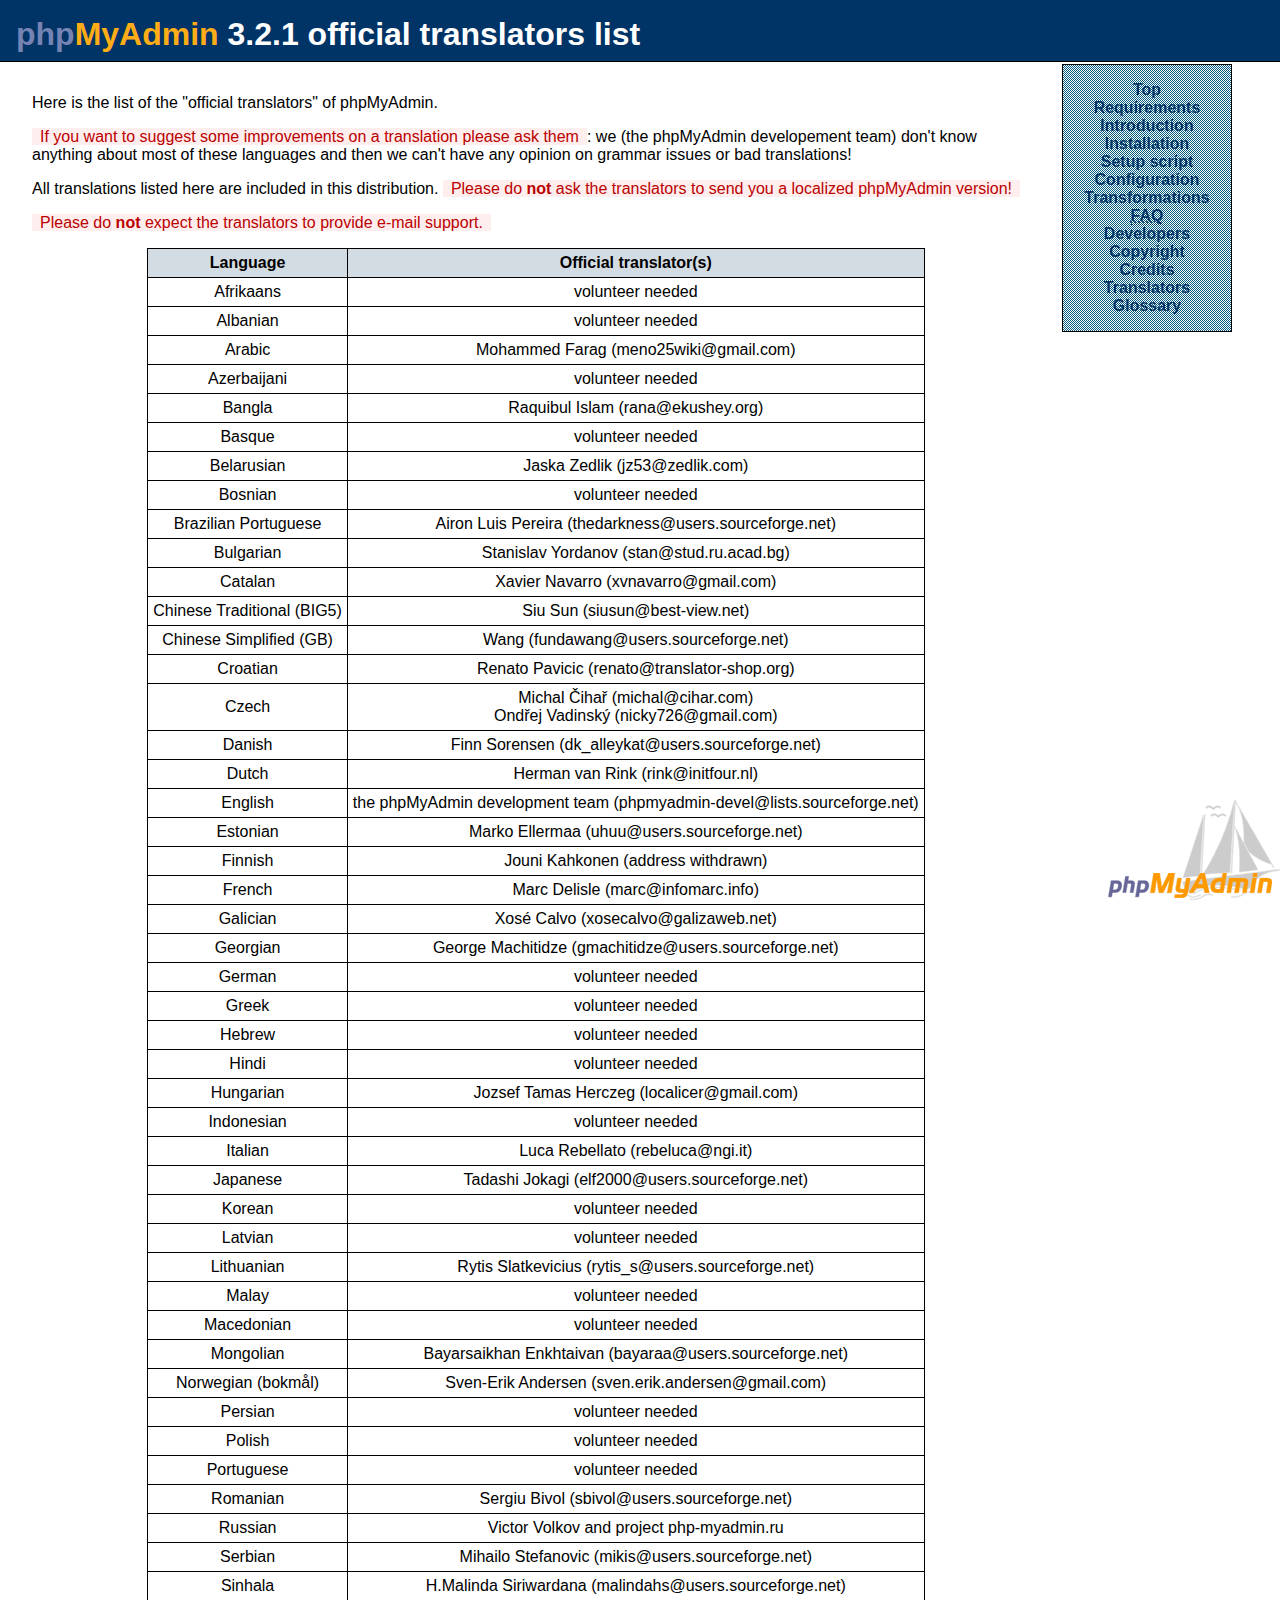
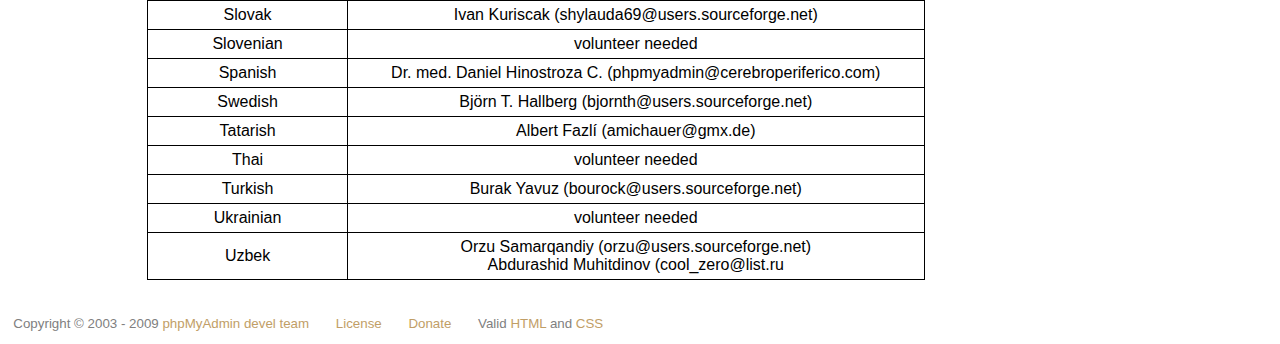
<file: openeclass/modules/admin/mysql/translators.html>
<!DOCTYPE html PUBLIC "-//W3C//DTD XHTML 1.1//EN"
    "http://www.w3.org/TR/xhtml11/DTD/xhtml11.dtd">
<html xmlns="http://www.w3.org/1999/xhtml" xml:lang="en-US"
    version="-//W3C//DTD XHTML 1.1//EN" dir="ltr">
<!-- $Id: translators.html 12764 2009-08-09 20:58:35Z lem9 $ -->

<head>
    <link rel="icon" href="./favicon.ico" type="image/x-icon" />
    <link rel="shortcut icon" href="./favicon.ico" type="image/x-icon" />
    <meta http-equiv="Content-Type" content="text/html; charset=utf-8" />
    <title>phpMyAdmin 3.2.1 - Official translators</title>
    <link rel="stylesheet" type="text/css" href="docs.css" />
</head>

<body>
<div id="header">
    <h1>
        <a href="http://www.phpmyadmin.net/">php<span class="myadmin">MyAdmin</span></a>
        3.2.1 
        official translators list
    </h1>
</div>

<!-- TOP MENU -->
<ul class="header">
    <li><a href="Documentation.html#top">Top</a></li>
    <li><a href="Documentation.html#require">Requirements</a></li>
    <li><a href="Documentation.html#intro">Introduction</a></li>
    <li><a href="Documentation.html#setup">Installation</a></li>
    <li><a href="Documentation.html#setup_script">Setup script</a></li>
    <li><a href="Documentation.html#config">Configuration</a></li>
    <li><a href="Documentation.html#transformations">Transformations</a></li>
    <li><a href="Documentation.html#faq"><abbr title="Frequently Asked Questions">
        FAQ</abbr></a></li>
    <li><a href="Documentation.html#developers">Developers</a></li>
    <li><a href="Documentation.html#copyright">Copyright</a></li>
    <li><a href="Documentation.html#credits">Credits</a></li>
    <li><a href="translators.html">Translators</a></li>
    <li><a href="Documentation.html#glossary">Glossary</a></li>
</ul>

<div id="body">

<p> Here is the list of the &quot;official translators&quot; of
    phpMyAdmin.</p>

<p> <span class="important">If you want to suggest some improvements on a
    translation please ask them</span>: we (the phpMyAdmin developement team)
    don't know anything about most of these languages and then we can't have
    any opinion on grammar issues or bad translations!</p>

<p> All translations listed here are included in this distribution.
    <span class="important">Please do <b>not</b> ask the translators to send
    you a localized phpMyAdmin version!</span></p>

<p> <span class="important">Please do <b>not</b> expect the translators to
    provide e-mail support.</span></p>

<table class="translators">
<tr>
    <th>Language</th>
    <th>Official translator(s)</th>
</tr>

<tr id="afrikaans">
    <td>Afrikaans</td>
    <td>
       volunteer needed
    </td>
</tr>

<tr id="albanian">
    <td>Albanian</td>
    <td>
        volunteer needed 
    </td>
</tr>

<tr id="arabic">
    <td>Arabic</td>
    <td>
        Mohammed Farag (meno25wiki@gmail.com) 
    </td>
</tr>

<tr id="azerbaijani">
    <td>Azerbaijani</td>
    <td>
      volunteer needed 
    </td>
</tr>

<tr id="bangla">
    <td>Bangla</td>
    <td>
       Raquibul Islam (rana@ekushey.org) 
    </td>
</tr>

<tr id="basque">
    <td>Basque</td>
    <td>
       volunteer needed 
    </td>
</tr>

<tr id="belarusian">
    <td>Belarusian</td>
    <td>
        Jaska Zedlik (jz53@zedlik.com)
    </td>
</tr>

<tr id="bosnian">
    <td>Bosnian</td>
    <td>
       volunteer needed 
    </td>
</tr>

<tr id="brazilian_portuguese">
    <td>Brazilian Portuguese</td>
    <td>
        Airon Luis Pereira (thedarkness@users.sourceforge.net)
    </td>
</tr>

<tr id="bulgarian">
    <td>Bulgarian</td>
    <td>
        Stanislav Yordanov (stan@stud.ru.acad.bg)
    </td>
</tr>

<tr id="catalan">
    <td>Catalan</td>
    <td>
        Xavier Navarro (xvnavarro@gmail.com)
    </td>
</tr>

<tr id="chinese_traditional">
    <td>Chinese Traditional (BIG5)</td>
    <td>
        Siu Sun (siusun@best-view.net)
    </td>
</tr>

<tr id="chinese_simplified">
    <td>Chinese Simplified (GB)</td>
    <td>
        Wang (fundawang@users.sourceforge.net)
    </td>
</tr>

<tr id="croatian">
    <td>Croatian</td>
    <td>
        Renato Pavicic (renato@translator-shop.org)
    </td>
</tr>

<tr id="czech">
    <td>Czech</td>
    <td>
        Michal Čihař (michal@cihar.com)<br />
        Ondřej Vadinský (nicky726@gmail.com)
    </td>
</tr>

<tr id="danish">
    <td>Danish</td>
    <td>
        Finn Sorensen (dk_alleykat@users.sourceforge.net)
    </td>
</tr>

<tr id="dutch">
    <td>Dutch</td>
    <td>
        Herman van Rink (rink@initfour.nl)
    </td>
</tr>

<tr id="english">
    <td>English</td>
    <td>
        the phpMyAdmin development team (phpmyadmin-devel@lists.sourceforge.net)
    </td>
</tr>

<tr id="estonian">
    <td>Estonian</td>
    <td>
        Marko Ellermaa (uhuu@users.sourceforge.net)
    </td>
</tr>

<tr id="finnish">
    <td>Finnish</td>
    <td>
        Jouni Kahkonen (address withdrawn)
    </td>
</tr>

<tr id="french">
    <td>French</td>
    <td>
        Marc Delisle (marc@infomarc.info)
    </td>
</tr>

<tr id="galician">
    <td>Galician</td>
    <td>
        Xosé Calvo (xosecalvo@galizaweb.net)
    </td>
</tr>

<tr id="georgian">
    <td>Georgian</td>
    <td>
        George Machitidze (gmachitidze@users.sourceforge.net) 
    </td>
</tr>

<tr id="german">
    <td>German</td>
    <td>
        volunteer needed 
    </td>
</tr>

<tr id="greek">
    <td>Greek</td>
    <td>
       volunteer needed 
    </td>
</tr>

<tr id="hebrew">
    <td>Hebrew</td>
    <td>
        volunteer needed 
    </td>
</tr>

<tr id="hindi">
    <td>Hindi</td>
    <td>
        volunteer needed
    </td>
</tr>

<tr id="hungarian">
    <td>Hungarian</td>
    <td>
        Jozsef Tamas Herczeg (localicer@gmail.com) 
    </td>
</tr>

<tr id="indonesian">
    <td>Indonesian</td>
    <td>
        volunteer needed 
    </td>
</tr>

<tr id="italian">
    <td>Italian</td>
    <td>
        Luca Rebellato (rebeluca@ngi.it)
    </td>
</tr>

<tr id="japanese">
    <td>Japanese</td>
    <td>
        Tadashi Jokagi (elf2000@users.sourceforge.net)
    </td>
</tr>

<tr id="korean">
    <td>Korean</td>
    <td>
       volunteer needed
    </td>
</tr>

<tr id="latvian">
    <td>Latvian</td>
    <td>
        volunteer needed 
    </td>
</tr>

<tr id="lithuanian">
    <td>Lithuanian</td>
    <td>
        Rytis Slatkevicius (rytis_s@users.sourceforge.net)
    </td>
</tr>

<tr id="malay">
    <td>Malay</td>
    <td>
       volunteer needed
    </td>
</tr>

<tr id="macedonian">
    <td>Macedonian</td>
    <td>
       volunteer needed  
    </td>
</tr>

<tr id="mongolian">
    <td>Mongolian</td>
    <td>
        Bayarsaikhan Enkhtaivan (bayaraa@users.sourceforge.net)
    </td>
</tr>

<tr id="norwegian">
    <td>Norwegian (bokm&aring;l)</td>
    <td>
        Sven-Erik Andersen (sven.erik.andersen@gmail.com)
    </td>
</tr>

<tr id="persian">
    <td>Persian</td>
    <td>
        volunteer needed 
    </td>
</tr>

<tr id="polish">
    <td>Polish</td>
    <td>
       volunteer needed
    </td>
</tr>

<tr id="portuguese">
    <td>Portuguese</td>
    <td>
       volunteer needed 
    </td>
</tr>

<tr id="romanian">
    <td>Romanian</td>
    <td>
        Sergiu Bivol (sbivol@users.sourceforge.net)
    </td>
</tr>

<tr id="russian">
    <td>Russian</td>
    <td>
       Victor Volkov and project php-myadmin.ru
    </td>
</tr>

<tr id="serbian">
    <td>Serbian</td>
    <td>
        Mihailo Stefanovic (mikis@users.sourceforge.net)
    </td>
</tr>

<tr id="sinhala">
    <td>Sinhala</td>
    <td>
        H.Malinda Siriwardana (malindahs@users.sourceforge.net)
    </td>
</tr>

<tr id="slovak">
    <td>Slovak</td>
    <td>
        Ivan Kuriscak (shylauda69@users.sourceforge.net)
    </td>
</tr>

<tr id="slovenian">
    <td>Slovenian</td>
    <td>
        volunteer needed 
    </td>
</tr>

<tr id="spanish">
    <td>Spanish</td>
    <td>
        Dr. med. Daniel Hinostroza C. (phpmyadmin@cerebroperiferico.com)
    </td>
</tr>

<tr id="swedish">
    <td>Swedish</td>
    <td>
        Björn T. Hallberg (bjornth@users.sourceforge.net)
    </td>
</tr>

<tr id="tatarish">
    <td>Tatarish</td>
    <td>
        Albert Fazlí (amichauer@gmx.de)
    </td>
</tr>

<tr id="thai">
    <td>Thai</td>
    <td>
       volunteer needed 
    </td>
</tr>

<tr id="turkish">
    <td>Turkish</td>
    <td>
        Burak Yavuz (bourock@users.sourceforge.net)
    </td>
</tr>

<tr id="ukrainian">
    <td>Ukrainian</td>
    <td>
       volunteer needed 
    </td>
</tr>

<tr id="uzbek">
    <td>Uzbek</td>
    <td>
	    Orzu Samarqandiy (orzu@users.sourceforge.net)<br />
	   Abdurashid Muhitdinov (cool_zero@list.ru 
    </td>
</tr>
</table>
</div>

  <ul id="footer">
    <li>Copyright &copy; 2003 - 2009 <a href="http://www.phpmyadmin.net/home_page/team.php">phpMyAdmin devel team</a></li>
    <li><a href="LICENSE">License</a></li>
    <li><a href="http://www.phpmyadmin.net/home_page/donate.php">Donate</a></li>
    <li class="last">Valid <a href="http://validator.w3.org/check/referer">HTML</a> and <a href="http://jigsaw.w3.org/css-validator/check/referer">CSS</a></li>
  </ul>

</body>
</html>
</file>
<file: openeclass/include/phpmathpublisher/doc/style.css>
BODY {
	font-family:  'Times New Roman',times,serif ;
	background-color:#FFFFFF;
	color:#000000;
	margin-top: 5px;
	margin-left: 5px;
	margin-right: 5px;
	margin-bottom: 5px;
}
A:link    { color:#335d88;font-weight: bold; text-decoration: none;}
A:visited { color:#335d88;font-weight: bold;  text-decoration: none;}
A:hover   { color:red; font-weight: bold; text-decoration: none;}

#contentlabel
{
	font-family : 'Times New Roman',times,serif ;
	font-size : 1.2em;
	font-style: bold;
	color: #666666;
	font-variant: small-caps;
	background-color:#FFFFFF;
	padding-left: 0px;
	padding-right: 5px;
	margin-top: 5px;
	margin-bottom: 5px;
	border-bottom: 2px dotted #888;
}

#contentbox
{
	font-family : 'Times New Roman',times,serif ;
	font-size : medium;
}

#header
{
	color: #666666;
	font-family :  'Times New Roman',times,serif ;
	font-weight: bold;
	font-variant: small-caps;
	background-color:#FFFFFF;
	font-size: 1.4em;
	padding: 2px 0 2px 10px;
	margin: 0px;
	text-align : center;
}

#nav 
{
	color: #335d88;
	background-color: #95c1df;
	font-family :  'Times New Roman',times,serif ;
	font-size: 0.8em;
	padding: 2px 0 2px 10px;
	margin: 0px;
}
#aide
{
font-family :  arial,helvetica,sans-serif;
}
#aide .left
{
float : left;
left : 1%;
width :35%;
font-family :  arial,helvetica,sans-serif;
color:#000;
background-color:#f0f0f0;
border:1px solid #69c;
line-height:150%;
padding: 5px 5px 5px 5px;
/*position: absolute;*/
font-size: .8em;
}

#aide .center
{
margin : 1em 37%;
font-family :  arial,helvetica,sans-serif;
color:#000;
background-color:#f0f0f0;
border:1px solid #69c;
line-height:150%;
font-size: .8em;
padding: 5px 5px 5px 5px;
}
#aide .right
{
float : right;
right : 1%;
width : 35%;
font-family :  arial,helvetica,sans-serif;
color:#000;
background-color:#f0f0f0;
border:1px solid #69c;
line-height:150%;
/*position: absolute;*/
font-size: .8em;
padding: 5px 5px 5px 5px;
}



#footer
{
position : relative;
top : 1em;
border-top: 2px dotted;
border-color: #888;
text-align: center;
font-size: .8em;
font-family :  'Times New Roman',times,serif ;
padding: 2px;
clear: both;
}
</file>
<file: openeclass/include/xinha/popups/popup.css>
html, body, .dialog {
  background: ButtonFace;
  color: ButtonText;
  font: 11px Tahoma,Verdana,sans-serif;
  margin: 0px;
  padding: 0px;
}
body { padding: 5px; }
form { padding: 0px; margin: 0px; }
form p {
  margin-top: 5px;
  margin-bottom: 5px;
}
table {
  font: 11px Tahoma,Verdana,sans-serif;
}
select, input, button { font: 11px Tahoma,Verdana,sans-serif; }
button { width: 70px; }
table .label { text-align: right; width: 8em; }

.fl { width: 9em; float: left; padding: 2px 5px; text-align: right; }
.fr { width: 7em; float: left; padding: 2px 5px; text-align: right; }
fieldset { padding: 0px 10px 5px 5px; }
.space { padding: 2px; }
.title { background: #ddf; color: #000; font-weight: bold; font-size: 120%; padding: 3px 10px; margin-bottom: 10px;
border-bottom: 1px solid black; letter-spacing: 2px;
}
.buttonColor {
  padding: 1px;
  cursor: default;
  border: 1px solid;
  border-color: ButtonHighlight ButtonShadow ButtonShadow ButtonHighlight;
}
#buttons {
      margin-top: 1em; 
      border-top: 1px solid #999;
      padding: 1em; 
      text-align: right;
}
</file>
<file: openeclass/modules/admin/mysql/docs.css>
/* $Id: docs.css 12187 2009-01-13 16:55:53Z nijel $ */
/* Stylesheet for phpMyAdmin documentation */
/* vim: expandtab ts=4 sw=4 sts=4 tw=78
*/

body {
    background-color: #ffffff;
    font-family: sans-serif;
    color: #000000;
    margin: 0;
    padding: 0;
    background: url('themes/original/img/logo_right.png') no-repeat fixed bottom right;
}

img {
    border: 0;
}

#header {
    margin: 0px;
    padding: 1em 0.5em 0.5em 1em;
	background: #036;
	border: 0px;
    border-bottom: 1px solid black;
}

#header h1 {
    padding: 0;
    margin: 0;
    margin-right: 1em;
    color: white;
}

#header h1 a {
	color: #7584b3;
}

#header h1 a .myadmin {
	color: #ffad17;
}

#body {
	margin: 2em 1em 1em 1em;
	padding: 0px;
    padding-right: 13em;
}

ul#footer {
    padding: 0;
    margin: 0;
    max-width: 100%;
}

#footer li {
    font-size: smaller;
    list-style: none;
    float: left;
	padding: 1em;
    color: gray;
    border: none;
}

#footer li.logo {
    padding: 0.5em;
}

#footer a {
	color: #c19e66;
}

abbr, acronym {
    border-bottom: 1px dotted;
}

abbr, acronym {
    cursor: help;
}

a {
    text-decoration: none;
	color: #c17d11;
}

a:hover {
	text-decoration: underline;
	color: #8f5902;
}

sup {
    font-size: 0.7em;
}

sup:before {
    content: ' [';
}

sup:after {
    content: ']';
}


ul.header {
    background: url(themes/original/img/docs_menu_bg.png) transparent fixed;
    position: fixed;
    top: 3em;
    left: auto;
    width: 8.5em;
    right: 2em;
    text-align: center;
    margin: 1em;
    padding: 1em;
    border: 1px solid black;
}

ul.header li {
    margin: 0;
    padding: 0;
    display: block;
}

ul.header a {
    text-decoration: none;
    font-size: medium;
    color: #036;
    background-color: transparent;
    font-weight: bolder;
    display: block;
}

ul.header a:hover {
    color: #000099;
    background-color: #99CCFF;
}

h2 {
	color: #727e0a;
    max-width: 70em;
}

h3 {
	color: #727e0a;
    max-width: 70em;
}

h4, h5 {
	color: #727e0a;
    max-width: 70em;
}

h4 a {
	color: #727e0a;
}

p {
    max-width: 70em;
    margin: 1em;
}

table {
    margin: 1em;
    border: none;
}

table tr,table td,table th {
    border: none;
}

table.translators {
    text-align: center;
    display: table; margin-left: auto; margin-right: auto;
    border-collapse: collapse;
}

table.translators th {
    color: #000000;
    background-color: #d3dce3;
}

table.translators td, table.translators th {
    border: 1px solid #000000;
    padding: 5px;
}

ul, dl, ol {
    margin: 1em;
    max-width: 70em;
}

ul ul, ol ul {
    margin-bottom: 0;
}

li {
    margin-top: 0.5em;
}

pre {
    margin: 1em;
    border: 1px solid silver;
    color: #000000;
    background-color: #eeeeee;
    padding: 0.5em;
    max-width: 70em;
}

/* no more intend inside li */
li pre {
    margin: 1em 0 1em 0;
}

pre.wrap {
    white-space: normal;
}

dt {
    font-weight: bold;
    margin-left: 2em;
}

dd {
    margin-left: 4em;
    margin-bottom: 1em;
}

.configrule {
    font-family: monospace;
}

dt.configrule {
    font-weight: bold;
}

.important {
    color: #bb0000;
    background-color: #ffeeee;
    padding: 0 0.5em 0 0.5em;
}

p.important {
    border: 1px dotted #ff0000;
    padding: 0.5em;
}

p.footnote {
    margin: 0 5% 2px 7%;
    padding-top: 3em;
}

p.footnote:first-line {
    margin-left: -2%;
}
</file>
